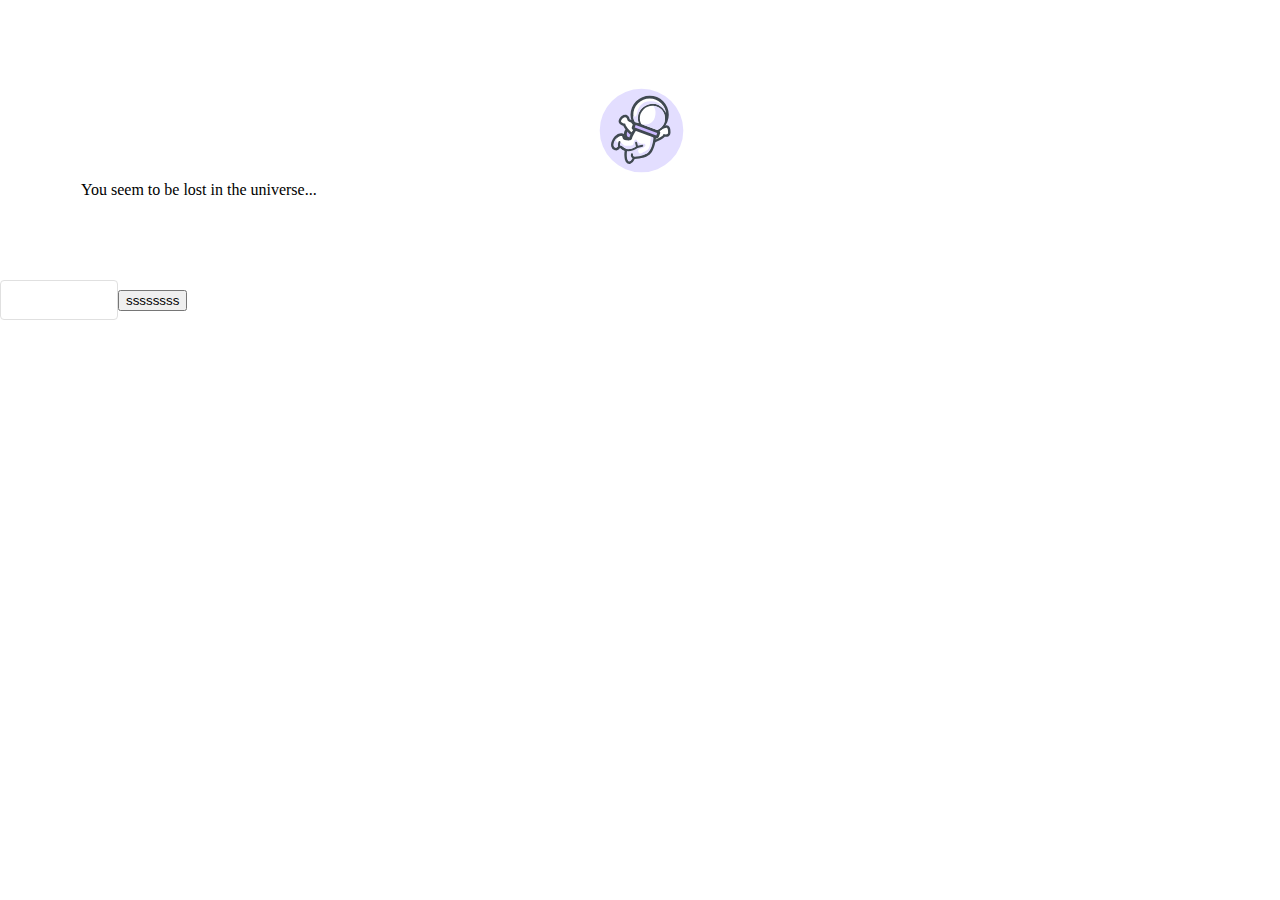
<file: index.html>
<!DOCTYPE html>
<html >
<head><meta charset="utf-8">
<meta name="viewport" content="width=device-width, initial-scale=1">
<title>Home</title>
<link rel="icon" href="/favicon1.ico">
<meta name="keywords" content="blog,moon">
<meta name="description" content="show code life"><link rel="modulepreload" href="/_payload.js"><link rel="modulepreload" as="script" crossorigin href="/static/entry.df898fd6.js"><link rel="preload" as="style" href="/static/entry.d4c63405.css"><link rel="modulepreload" as="script" crossorigin href="/static/default.c523d908.js"><link rel="preload" as="style" href="/static/default.d6302883.css"><link rel="modulepreload" as="script" crossorigin href="/static/footer.1fbc6a51.js"><link rel="modulepreload" as="script" crossorigin href="/static/header.f87f5dd2.js"><link rel="modulepreload" as="script" crossorigin href="/static/Icon.d92926d5.js"><link rel="modulepreload" as="script" crossorigin href="/static/config.fb4bbef0.js"><link rel="modulepreload" as="script" crossorigin href="/static/composables.6173375d.js"><link rel="modulepreload" as="script" crossorigin href="/static/index.1c8a2f9a.js"><link rel="modulepreload" as="script" crossorigin href="/static/composables.ea311e94.js"><link rel="prefetch" as="script" crossorigin href="/static/title.a3a60424.js"><link rel="prefetch" as="script" crossorigin href="/static/ua-parser.c12b934a.js"><link rel="prefetch" as="script" crossorigin href="/static/article.8cc84c88.js"><link rel="prefetch" as="style" href="/static/error-component.4f46b988.css"><link rel="prefetch" as="script" crossorigin href="/static/error-component.f8f32393.js"><link rel="prefetch" as="image" type="image/svg+xml" href="/static/heart.669d0a77.svg"><link rel="stylesheet" href="/static/entry.d4c63405.css"><link rel="stylesheet" href="/static/default.d6302883.css"><style>.container[data-v-68154102]{height:100%;margin:0}</style><style>.rclick{left:0;position:fixed;top:0}.button__wrapper li:hover{background-color:#fff}.button__wrapper li:first-child{border-top-left-radius:6px;border-top-right-radius:6px}.rclick-leave-to{opacity:0}.rclick-leave-from{opacity:1}.rclick-enter-active,.rclick-leave-active{transition:opacity .1s ease}.button__wrapper ul{margin-left:-74px;margin-top:-57px;width:100%}.button__wrapper li{font-size:18px;letter-spacing:2px;list-style:none;padding:10px 0 0 28px;-webkit-user-select:none;-moz-user-select:none;user-select:none}.flower{border:3px solid #000;border-bottom:transparent;border-right:transparent;border-top:transparent;bottom:-145px;height:20px;left:20px;position:relative;transition:all .5s ease;width:30px;z-index:1}.flower:before{background-image:url("[data-uri]");bottom:4px;left:-17px}.flower:after,.flower:before{content:"";height:32px;position:absolute;transition:all .5s ease;width:32px;z-index:2}.flower:after{background-image:url("[data-uri]");bottom:14px;left:-18px}.button:hover .flower{transform:translateY(-45px)}.button--bird{--main_color:#fcfb87;--sub_color1:#f4e19c;--sub_color2:#ff8108;--base_color:#000;--border_radius1:60px 60px 40px 40px/48px 48px 30px 30px;--border_radius2:70px 70px 40px 40px/48px 48px 30px 30px;--border_radius3:40px 40px 40px 40px/48px 48px 30px 30px}.button{background:var(--main_color);border:3px solid #000;border-radius:6px;box-shadow:2px 0 6px 6px hsla(0,0%,55%,.1),-2px 0 6px 6px hsla(0,0%,55%,.1),0 -2px 6px 6px hsla(0,0%,55%,.1),0 2px 6px 6px hsla(0,0%,55%,.1);box-sizing:border-box;height:226px;text-decoration:none;width:192px}.button,.button__wrapper{align-items:center;display:flex;justify-content:center;position:relative}.button__wrapper{height:100%;overflow:hidden;width:100%}.button__text{color:var(--base_color);font-size:24px;letter-spacing:4px;position:absolute;transition:all .3s ease}.button--bird .button__wrapper:after,.button--bird .button__wrapper:before{background:var(--sub_color1);bottom:0;-webkit-clip-path:path("M13.77,37.35L.25,16.6c-.87-1.33,.69-2.91,2-2.02l12.67,8.59c.81,.55,1.91,.14,2.18-.81l2.62-9.33c.39-1.4,2.34-1.42,2.76-.02l3.6,11.99c.33,1.11,1.74,1.4,2.47,.52L49.38,.52c.87-1.04,2.53-.42,2.53,.95V23.7c0,1.13,1.2,1.83,2.16,1.26l12.75-7.51c.85-.5,1.94,0,2.13,.98l1.5,7.6c.2,1.03,1.37,1.51,2.22,.92l17.74-12.3c1.09-.75,2.52,.25,2.21,1.55l-2.44,10.2c-.26,1.09,.74,2.06,1.8,1.75l30.8-9.04c1.37-.4,2.42,1.26,1.49,2.36l-9.07,10.66c-.83,.98-.1,2.49,1.17,2.42l12.12-.68c1.6-.09,2.12,2.15,.65,2.8l-2.73,1.21c-.18,.08-.38,.12-.58,.12H14.97c-.48,0-.93-.25-1.2-.65Z");clip-path:path("M13.77,37.35L.25,16.6c-.87-1.33,.69-2.91,2-2.02l12.67,8.59c.81,.55,1.91,.14,2.18-.81l2.62-9.33c.39-1.4,2.34-1.42,2.76-.02l3.6,11.99c.33,1.11,1.74,1.4,2.47,.52L49.38,.52c.87-1.04,2.53-.42,2.53,.95V23.7c0,1.13,1.2,1.83,2.16,1.26l12.75-7.51c.85-.5,1.94,0,2.13,.98l1.5,7.6c.2,1.03,1.37,1.51,2.22,.92l17.74-12.3c1.09-.75,2.52,.25,2.21,1.55l-2.44,10.2c-.26,1.09,.74,2.06,1.8,1.75l30.8-9.04c1.37-.4,2.42,1.26,1.49,2.36l-9.07,10.66c-.83,.98-.1,2.49,1.17,2.42l12.12-.68c1.6-.09,2.12,2.15,.65,2.8l-2.73,1.21c-.18,.08-.38,.12-.58,.12H14.97c-.48,0-.93-.25-1.2-.65Z");content:"";height:38px;position:absolute;transition:all .5s ease;width:130px}.button--bird .button__wrapper:before{left:4px}.button--bird .button__wrapper:after{right:4px;transform:rotateY(180deg)}.button:hover .button__wrapper:before{transform:translateX(-12px)}.button:hover .button__wrapper:after{transform:rotateY(180deg) translateX(-12px)}.button:hover .button__text{letter-spacing:6px}.button:hover:before{right:14px}.birdBox{align-items:flex-end;display:flex;height:56px;justify-content:space-between;position:absolute;top:-54px;width:180px}.bird{animation:sleep 1s ease infinite alternate;background:var(--main_color);border:3px solid #000;border-radius:var(--border_radius1);box-sizing:border-box;display:flex;height:36px;justify-content:center;position:relative;width:56px}.bird__face{background:var(--sub_color2);border-radius:50% 50% 50% 50%/78% 78% 22% 22%;height:6px;position:absolute;top:15px;transition:.2s;width:12px}.bird__face:after,.bird__face:before{background:#000;border-radius:4px;content:"";height:2px;position:absolute;top:-4px;width:8px}.bird__face:before{left:-5px}.bird__face:after{right:-5px}.bird:before{background:#000;-webkit-clip-path:path("M10.23,3.32c-3.54,.63-5.72,2.51-7.02,4.23-.33-1.58-.34-3.54,.93-5.12,.52-.65,.41-1.59-.24-2.11C3.24-.19,2.29-.08,1.77,.57c-3.82,4.77-.31,11.11-.13,11.42,0,0,0,0,0,0,0,0,0,0,0,0,0,0,0,0,0,0-.01-.02,2.49,.04,2.52,0,.1-.14,1.54-4.82,6.59-5.71,.82-.14,1.37-.92,1.22-1.74s-.94-1.36-1.75-1.21Z");clip-path:path("M10.23,3.32c-3.54,.63-5.72,2.51-7.02,4.23-.33-1.58-.34-3.54,.93-5.12,.52-.65,.41-1.59-.24-2.11C3.24-.19,2.29-.08,1.77,.57c-3.82,4.77-.31,11.11-.13,11.42,0,0,0,0,0,0,0,0,0,0,0,0,0,0,0,0,0,0-.01-.02,2.49,.04,2.52,0,.1-.14,1.54-4.82,6.59-5.71,.82-.14,1.37-.92,1.22-1.74s-.94-1.36-1.75-1.21Z");content:"";height:12px;left:22px;position:absolute;top:-12px;width:12px}.button:hover .wakeup{animation:wakeup .2s ease;animation-fill-mode:forwards}.button:hover .wakeup .bird__face{top:20px}.button:hover .wakeup .bird__face:after,.button:hover .wakeup .bird__face:before{animation:eye 5s linear infinite}.button:hover .wakeup:nth-child(2) .bird__face:after,.button:hover .wakeup:nth-child(2) .bird__face:before{animation:eye_2 5s linear infinite}@keyframes wakeup{0%{border-radius:var(--border_radius2);height:32px}to{border-radius:var(--border_radius3);height:56px}}@keyframes eye{0%{height:6px;top:-6px;width:6px}30%{height:6px;top:-6px;width:6px}32%{height:2px;top:-4px;width:8px}34%{height:6px;top:-6px;width:6px}70%{height:6px;top:-6px;width:6px}72%{height:2px;top:-4px;width:8px}74%{height:6px;top:-6px;width:6px}76%{height:2px;top:-4px;width:8px}78%{height:6px;top:-6px;width:6px}to{height:6px;top:-6px;width:6px}}@keyframes eye_2{0%{height:6px;top:-6px;width:6px}10%{transform:translateX(0)}12%{transform:translateX(3px)}20%{height:6px;top:-6px;width:6px}22%{height:2px;top:-4px;width:8px}24%{height:6px;top:-6px;width:6px}25%{transform:translateX(3px)}27%{transform:translateX(0)}74%{height:6px;top:-6px;transform:translateX(0);width:6px}76%{height:2px;top:-4px;transform:translateX(3px);width:8px}78%{height:6px;top:-6px;width:6px}80%{height:2px;top:-4px;width:8px}82%{height:6px;top:-6px;width:6px}85%{transform:translateX(3px)}87%{transform:translateX(0)}to{height:6px;top:-6px;transform:translateX(0);width:6px}}@keyframes sleep{0%{border-radius:var(--border_radius1);height:36px}to{border-radius:var(--border_radius2);height:32px}}</style><style>.fixd-cat-pane{position:fixed;z-index:100}</style><style>.listIcon[data-v-c9d2fcb0]{margin-right:4px;margin-top:-5px}.centerWorld[data-v-c9d2fcb0]{left:50%;position:absolute;transform:translate3d(-50%,100%,0)}nav[data-v-c9d2fcb0]{flex-direction:row;justify-content:space-between}.header[data-v-c9d2fcb0],nav[data-v-c9d2fcb0]{display:flex;width:100%}.header[data-v-c9d2fcb0]{--un-ring-shadow:0 0 transparent;--un-shadow-inset: ;--un-shadow:0 0 transparent;--un-shadow:0 1px 8px 0 var(--un-shadow-color,rgba(27,35,47,.1));align-items:center;backdrop-filter:blur(12px)!important;-webkit-backdrop-filter:blur(12px);background-color:hsla(0,0%,100%,.5)!important;background-color:var(--theme-background);box-shadow:var(--un-ring-offset-shadow),var(--un-ring-shadow),var(--un-shadow);flex-direction:column;font:var(--theme-color);height:56px;justify-items:center;position:sticky;text-align:center;top:0;transition:all;transition-duration:.15s;transition-property:all;transition-timing-function:cubic-bezier(.4,0,.2,1);z-index:30}.leftHeader[data-v-c9d2fcb0],.rightHeader[data-v-c9d2fcb0]{flex:1;position:relative}.banner[data-v-c9d2fcb0]{left:24px;position:absolute;top:6px}.rightHeader ul[data-v-c9d2fcb0]{display:flex;flex-direction:row;justify-content:space-between;position:absolute;right:24px;width:70%}.rightHeader ul li[data-v-c9d2fcb0]{color:#000;display:inline;list-style:none}.rightHeader ul li a[data-v-c9d2fcb0]{color:#000;text-decoration:none}.rightHeader ul li[data-v-c9d2fcb0]:nth-child(4){margin-top:-6px}</style><style>.icon[data-v-350b86d6]{display:inline-block;vertical-align:middle}</style><style>.toggle-checkbox[data-v-265c54c1]{height:0;opacity:0;position:absolute;width:0}.toggle-slot[data-v-265c54c1]{background-color:#fff;border:1px solid #e4e7ec;border-radius:2em;box-shadow:0 2px 5px #e4e7ec;height:2em;position:relative;transition:background-color .25s;width:4em}.toggle-checkbox:checked~.toggle-slot[data-v-265c54c1]{background-color:#374151}.toggle-button[data-v-265c54c1]{background-color:#ffeccf;border-radius:50%;box-shadow:inset 0 0 0 .15em #ffbb52;height:1.3em;position:absolute;transform:translate(2.35em,.35em);transition:background-color .25s,border-color .25s,transform .5s cubic-bezier(.26,2,.46,.71);width:1.3em}.toggle-checkbox:checked~.toggle-slot .toggle-button[data-v-265c54c1]{background-color:#485367;box-shadow:inset 0 0 0 .15em #fff;transform:translate(.35em,.35em)}.sun-icon[data-v-265c54c1]{color:#ffbb52}.sun-icon[data-v-265c54c1],.sun-icon-wrapper[data-v-265c54c1]{height:1.2em;position:absolute;width:1.2em}.sun-icon-wrapper[data-v-265c54c1]{opacity:1;transform:translate(.4em,.4em) rotate(15deg);transform-origin:50% 50%;transition:opacity .15s,transform .5s cubic-bezier(.26,2,.46,.71)}.toggle-checkbox:checked~.toggle-slot .sun-icon-wrapper[data-v-265c54c1]{opacity:0;transform:translate(.6em,.4em) rotate(0deg)}.moon-icon[data-v-265c54c1]{color:#fff}.moon-icon[data-v-265c54c1],.moon-icon-wrapper[data-v-265c54c1]{height:1.2em;position:absolute;width:1.2em}.moon-icon-wrapper[data-v-265c54c1]{opacity:0;transform:translate(2.2em,.4em) rotate(0deg);transform-origin:50% 50%;transition:opacity .15s,transform .5s cubic-bezier(.26,2.5,.46,.71)}.toggle-checkbox:checked~.toggle-slot .moon-icon-wrapper[data-v-265c54c1]{opacity:1;transform:translate(2.4em,.4em) rotate(-15deg)}.Bn[data-v-265c54c1]{background-color:grey}.c_sun[data-v-265c54c1]{display:inline-block;position:relative}.c_sun .c-sun__circle[data-v-265c54c1]{background:#ff0;border-radius:50%;height:12px;left:4px;position:absolute;top:4px;width:12px}.c_sun .c-sun__arrow[data-v-265c54c1]{left:50%;position:absolute;top:50%;width:100%}.c_sun .c-sun__arrow[data-v-265c54c1]:first-child{transform:translate(-50%,-50%) rotate(60deg)}.c_sun .c-sun__arrow[data-v-265c54c1]:nth-child(2){transform:translate(-50%,-50%) rotate(120deg)}.c_sun .c-sun__arrow[data-v-265c54c1]:nth-child(3){transform:translate(-50%,-50%) rotate(180deg)}.c_sun .c-sun__arrow[data-v-265c54c1]:nth-child(4){transform:translate(-50%,-50%) rotate(240deg)}.c_sun .c-sun__arrow[data-v-265c54c1]:nth-child(5){transform:translate(-50%,-50%) rotate(300deg)}.c_sun .c-sun__arrow[data-v-265c54c1]:nth-child(6){transform:translate(-50%,-50%) rotate(1turn)}.c_sun .c-sun__arrow[data-v-265c54c1]:nth-child(7){transform:translate(-50%,-50%) rotate(420deg)}.c_sun .c-sun__arrow[data-v-265c54c1]:after{border:3px solid transparent;border-left-color:#ffdc18;content:"";display:block;position:absolute;right:-4px;top:-4px}.c_moon[data-v-265c54c1]{border:2px solid #fff;border-radius:50%;border-top-color:transparent;height:16px;position:relative;transform:rotate(54deg);width:16px}.c_moon[data-v-265c54c1],.min_moon[data-v-265c54c1]{background-color:transparent}.min_moon[data-v-265c54c1]{border-color:#fff transparent transparent #fff;border-radius:50%;border-style:solid;border-width:2px;height:11px;left:1px;position:absolute;top:-6px;transform:rotate(-138deg);width:11px}</style><style>.loading-container{left:calc(50% - 37.5px);position:fixed;z-index:99}.Aniya{animation:Aniya-walk-cycle .8s steps(7) infinite;background:url(https://pic.imgdb.cn/item/63c6167bbe43e0d30e58fda3.png) 0 0 no-repeat;height:100px;width:75px}@keyframes Aniya-walk-cycle{0%{background-position:0 0}to{background-position:-525px 0}}</style><style>.motto[data-v-a0d4aac5]{-webkit-user-select:none;-moz-user-select:none;user-select:none}.cat[data-v-a0d4aac5],.center[data-v-a0d4aac5]{display:flex}.center[data-v-a0d4aac5]{flex-direction:column;font-size:18px}.fillStyle[data-v-a0d4aac5]{fill:var(--catColor)}.leftIcon[data-v-a0d4aac5]{background-color:#000;color:inherit;display:inline-block;height:1.4em;mask-size:100% 100%;-webkit-mask-size:100% 100%;vertical-align:sub;width:1.4em}.flexRow[data-v-a0d4aac5]{display:flex;flex-wrap:wrap}.flexRow a:first-child .leftIcon[data-v-a0d4aac5]{--un-github:url("data:image/svg+xml;utf8,%3Csvg viewBox='0 0 24 24' display='inline-block' vertical-align='sub' width='1.2em' height='1.2em' xmlns='http://www.w3.org/2000/svg' %3E%3Cpath fill='currentColor' d='M16.24 22a1 1 0 0 1-1-1v-2.6a2.15 2.15 0 0 0-.54-1.66a1 1 0 0 1 .61-1.67C17.75 14.78 20 14 20 9.77a4 4 0 0 0-.67-2.22a2.75 2.75 0 0 1-.41-2.06a3.71 3.71 0 0 0 0-1.41a7.65 7.65 0 0 0-2.09 1.09a1 1 0 0 1-.84.15a10.15 10.15 0 0 0-5.52 0a1 1 0 0 1-.84-.15a7.4 7.4 0 0 0-2.11-1.09a3.52 3.52 0 0 0 0 1.41a2.84 2.84 0 0 1-.43 2.08a4.07 4.07 0 0 0-.67 2.23c0 3.89 1.88 4.93 4.7 5.29a1 1 0 0 1 .82.66a1 1 0 0 1-.21 1a2.06 2.06 0 0 0-.55 1.56V21a1 1 0 0 1-2 0v-.57a6 6 0 0 1-5.27-2.09a3.9 3.9 0 0 0-1.16-.88a1 1 0 1 1 .5-1.94a4.93 4.93 0 0 1 2 1.36c1 1 2 1.88 3.9 1.52a3.89 3.89 0 0 1 .23-1.58c-2.06-.52-5-2-5-7a6 6 0 0 1 1-3.33a.85.85 0 0 0 .13-.62a5.69 5.69 0 0 1 .33-3.21a1 1 0 0 1 .63-.57c.34-.1 1.56-.3 3.87 1.2a12.16 12.16 0 0 1 5.69 0c2.31-1.5 3.53-1.31 3.86-1.2a1 1 0 0 1 .63.57a5.71 5.71 0 0 1 .33 3.22a.75.75 0 0 0 .11.57a6 6 0 0 1 1 3.34c0 5.07-2.92 6.54-5 7a4.28 4.28 0 0 1 .22 1.67V21a1 1 0 0 1-.94 1Z'/%3E%3C/svg%3E");mask:var(--un-github) no-repeat;-webkit-mask:var(--un-github) no-repeat}.flexRow a:nth-child(2) .leftIcon[data-v-a0d4aac5]{--un-zhihu:url("data:image/svg+xml;utf8,%3Csvg viewBox='0 0 1024 1024' display='inline-block' vertical-align='sub' width='1.2em' height='1.2em' xmlns='http://www.w3.org/2000/svg' %3E%3Cpath fill='currentColor' d='M564.7 230.1V803h60l25.2 71.4L756.3 803h131.5V230.1H564.7zm247.7 497h-59.9l-75.1 50.4l-17.8-50.4h-18V308.3h170.7v418.8zM526.1 486.9H393.3c2.1-44.9 4.3-104.3 6.6-172.9h130.9l-.1-8.1c0-.6-.2-14.7-2.3-29.1c-2.1-15-6.6-34.9-21-34.9H287.8c4.4-20.6 15.7-69.7 29.4-93.8l6.4-11.2l-12.9-.7c-.8 0-19.6-.9-41.4 10.6c-35.7 19-51.7 56.4-58.7 84.4c-18.4 73.1-44.6 123.9-55.7 145.6c-3.3 6.4-5.3 10.2-6.2 12.8c-1.8 4.9-.8 9.8 2.8 13c10.5 9.5 38.2-2.9 38.5-3c.6-.3 1.3-.6 2.2-1c13.9-6.3 55.1-25 69.8-84.5h56.7c.7 32.2 3.1 138.4 2.9 172.9h-141l-2.1 1.5c-23.1 16.9-30.5 63.2-30.8 65.2l-1.4 9.2h167c-12.3 78.3-26.5 113.4-34 127.4c-3.7 7-7.3 14-10.7 20.8c-21.3 42.2-43.4 85.8-126.3 153.6c-3.6 2.8-7 8-4.8 13.7c2.4 6.3 9.3 9.1 24.6 9.1c5.4 0 11.8-.3 19.4-1c49.9-4.4 100.8-18 135.1-87.6c17-35.1 31.7-71.7 43.9-108.9L497 850l5-12c.8-1.9 19-46.3 5.1-95.9l-.5-1.8l-108.1-123l-22 16.6c6.4-26.1 10.6-49.9 12.5-71.1h158.7v-8c0-40.1-18.5-63.9-19.2-64.9l-2.4-3z'/%3E%3C/svg%3E");mask:var(--un-zhihu) no-repeat;-webkit-mask:var(--un-zhihu) no-repeat}.flexRow a:nth-child(3) .leftIcon[data-v-a0d4aac5]{--un-twiter:url("data:image/svg+xml;utf8,%3Csvg viewBox='0 0 24 24' display='inline-block' vertical-align='sub' width='1.2em' height='1.2em' xmlns='http://www.w3.org/2000/svg' %3E%3Cpath fill='currentColor' d='M22.162 5.656a8.384 8.384 0 0 1-2.402.658A4.196 4.196 0 0 0 21.6 4c-.82.488-1.719.83-2.656 1.015a4.182 4.182 0 0 0-7.126 3.814a11.874 11.874 0 0 1-8.62-4.37a4.168 4.168 0 0 0-.566 2.103c0 1.45.738 2.731 1.86 3.481a4.168 4.168 0 0 1-1.894-.523v.052a4.185 4.185 0 0 0 3.355 4.101a4.21 4.21 0 0 1-1.89.072A4.185 4.185 0 0 0 7.97 16.65a8.394 8.394 0 0 1-6.191 1.732a11.83 11.83 0 0 0 6.41 1.88c7.693 0 11.9-6.373 11.9-11.9c0-.18-.005-.362-.013-.54a8.496 8.496 0 0 0 2.087-2.165z'/%3E%3C/svg%3E");mask:var(--un-twiter) no-repeat;-webkit-mask:var(--un-twiter) no-repeat}.flexRow a:nth-child(4) .leftIcon[data-v-a0d4aac5]{--un-user:url("data:image/svg+xml;utf8,%3Csvg viewBox='0 0 24 24' display='inline-block' vertical-align='sub' width='1.2em' height='1.2em' xmlns='http://www.w3.org/2000/svg' %3E%3Cpath fill='currentColor' d='M12 2a9.98 9.98 0 0 1 7.743 3.671L13.414 12l6.329 6.329A9.98 9.98 0 0 1 12 22C6.477 22 2 17.523 2 12S6.477 2 12 2zm0 2a8 8 0 1 0 4.697 14.477l.208-.157l-6.32-6.32l6.32-6.321l-.208-.156a7.964 7.964 0 0 0-4.394-1.517L12 4zm0 1a1.5 1.5 0 1 1 0 3a1.5 1.5 0 0 1 0-3z'/%3E%3C/svg%3E");mask:var(--un-user) no-repeat;-webkit-mask:var(--un-user) no-repeat}.btn[data-v-a0d4aac5]{--un-text-opacity:1!important;align-items:center;background-color:#f3f4f6e6;border-radius:.25rem;color:rgba(31,41,55,var(--un-text-opacity))!important;display:flex;font-size:.875rem;font-weight:400;line-height:1.25rem;margin-bottom:.25rem;margin-left:.25rem;margin-right:.25rem;padding:.75rem;text-decoration:none;transition-duration:.15s;transition-property:color,background-color,border-color,text-decoration-color,fill,stroke;transition-timing-function:cubic-bezier(.4,0,.2,1)}.btn[data-v-a0d4aac5]:hover{--un-bg-opacity:1!important;--un-text-opacity:1!important;background-color:rgba(107,114,128,var(--un-bg-opacity))!important;color:#fff!important;text-decoration:none!important}main[data-v-a0d4aac5]{background-color:var(--theme-background);height:calc(100vh - 80px);width:100%}main div[data-v-a0d4aac5]:nth-child(2),main div:nth-child(2) div[data-v-a0d4aac5]{display:flex;justify-content:center}main div:nth-child(2) div[data-v-a0d4aac5]{bottom:0}main div[data-v-a0d4aac5]:nth-child(3){justify-content:row;margin-top:40px}.bg[data-v-a0d4aac5],main div[data-v-a0d4aac5]:nth-child(3){display:flex;justify-content:center}.bg[data-v-a0d4aac5]{align-self:center;flex-direction:row;width:100%}.centerWord[data-v-a0d4aac5]{height:365px;position:relative}.center[data-v-a0d4aac5]:before{color:var(--catColor);content:"?";font-size:40px;height:20px;left:calc(50% + 76px);position:absolute;top:0;transform:rotate(30deg);width:20px}.ProIcon[data-v-a0d4aac5]{left:28px;position:relative;top:40px;transform:rotate(10deg)}.chickIcon[data-v-a0d4aac5]{left:-31px;position:relative;top:10px}.imgBg[data-v-a0d4aac5]{align-self:center;display:flex;flex-direction:row;height:120px;justify-content:center;width:240px}.imgBg img[data-v-a0d4aac5]{transform:rotate(30)}</style><style>.animate__animated[data-v-1192f4ad]{animation-duration:1s;animation-fill-mode:both}.animate__heartBeat[data-v-1192f4ad]{animation-duration:2.6s;animation-name:heartBeat-1192f4ad;animation-timing-function:ease-in-out}.animate__animated.animate__infinite[data-v-1192f4ad]{animation-iteration-count:infinite}@keyframes heartBeat-1192f4ad{0%{transform:scale(1)}14%{transform:scale(1.3)}28%{transform:scale(1)}42%{transform:scale(1.3)}70%{transform:scale(1)}}.footer[data-v-1192f4ad]{align-items:center;background-color:var(--theme-background);bottom:0;color:var(--footer-color);display:block;display:flex;flex-direction:column;font-size:.875rem;height:40px;justify-content:center;line-height:1.25rem;position:absolute;text-align:center;-webkit-user-select:none;-moz-user-select:none;user-select:none;width:100%}</style><style>.back-top[data-v-ba0e20a7]{bottom:20px;height:80px;position:fixed;right:20px;width:60px}.rockets[data-v-ba0e20a7]{align-items:center;animation:float-ba0e20a7 1.5s ease infinite alternate;bottom:46px;display:flex;height:100px;justify-content:center;position:absolute;right:-24px;transition:all 2s ease;width:100px}.rockets .fire[data-v-ba0e20a7]{visibility:hidden}.rockets:hover .fire[data-v-ba0e20a7]{visibility:inherit}.rockets-body[data-v-ba0e20a7]{background-color:#fff;border:1px solid #e4e4e4;border-bottom-left-radius:100%;border-bottom-right-radius:100%;border-top-left-radius:100%;border-top-right-radius:100%;box-shadow:inset 0 -57px 0 -26px #fff,inset 0 -71px 0 -20px #e4e4e4;display:flex;height:80%;justify-content:center;position:relative;width:35%;z-index:1}.rockets-body[data-v-ba0e20a7]:before{background-color:inherit;bottom:-10px;box-shadow:inset 0 -33px 0 0 rgba(0,0,0,.1);height:24%;width:calc(100% - 16px)}.rockets-body[data-v-ba0e20a7]:after,.rockets-body[data-v-ba0e20a7]:before{border-bottom-left-radius:50px;border-bottom-right-radius:50px;content:"";position:absolute;transform:perspective(2em) rotateX(-50deg)}.rockets-body[data-v-ba0e20a7]:after{background-color:#f95959;bottom:-14px;height:20px;width:45%;z-index:-1}.rockets-windows[data-v-ba0e20a7]{align-items:center;display:flex;height:100px;justify-content:center;position:absolute;width:100px}.rockets-windows span[data-v-ba0e20a7]{background-color:#ace7ef;border:1px solid #f95959;border-radius:100%;box-shadow:inset -4px 4px 0 0 rgba(0,0,0,.3),inset 0 0 0 2px #fff;overflow:hidden;position:absolute;z-index:2}.rockets-windows span[data-v-ba0e20a7]:before{background-color:#fff;content:"";height:100%;opacity:.4;position:absolute;transform:rotate(45deg);width:200%}.rockets-windows span[data-v-ba0e20a7]:first-child{height:10px;top:23%;width:10px}.rockets-windows span[data-v-ba0e20a7]:first-child:before{right:0;top:10px}.rockets-windows span[data-v-ba0e20a7]:nth-child(2){height:15px;top:40%;width:15px}.hongqi[data-v-ba0e20a7]{background-size:cover;bottom:22px;height:20px;left:40px;position:absolute;width:30px;z-index:1}.rockets-windows span[data-v-ba0e20a7]:nth-child(2):before{right:0;top:12px}@keyframes float-ba0e20a7{0%{transform:translateY(16px)}to{transform:translateY(0)}}.rockets-bottom[data-v-ba0e20a7]{align-items:center;display:flex;height:100px;justify-content:center;position:absolute;width:100px}.rockets-bottom span[data-v-ba0e20a7]{background-color:#4ba3b7;border-radius:10px;overflow:hidden;position:absolute}.rockets-bottom span[data-v-ba0e20a7]:before{background-color:#fff;border-radius:20px;content:"";height:120%;position:absolute;width:2px}.rockets-bottom span[data-v-ba0e20a7]:first-child{bottom:-6%;box-shadow:inset -5px -3px 0 0 rgba(0,0,0,.18);height:28px;width:5px;z-index:2}.rockets-bottom span[data-v-ba0e20a7]:first-child:before{display:none}.rockets-bottom span[data-v-ba0e20a7]:nth-child(2){bottom:6%;box-shadow:inset -5px -3px 0 0 rgba(0,0,0,.2);height:43px;left:31%;transform:perspective(5em) rotateX(60deg) translateZ(-1px);width:16px}.rockets-bottom span[data-v-ba0e20a7]:nth-child(2):before{border-right:2px solid #f95959;left:0}.rockets-bottom span[data-v-ba0e20a7]:nth-child(3){bottom:6%;box-shadow:inset -5px -3px 0 0 rgba(0,0,0,.2);height:43px;right:30%;transform:perspective(5em) rotateX(60deg) translateZ(-1px);width:16px}.rockets-bottom span[data-v-ba0e20a7]:nth-child(3):before{border-left:2px solid #f95959;right:0}.shadow[data-v-ba0e20a7]{animation:shadow-ba0e20a7 1.5s ease infinite alternate;background-color:#000;border-radius:100%;bottom:-21px;height:10px;opacity:.2;position:absolute;right:4px;transition:all .5s ease;width:50px;z-index:-1}@keyframes shadow-ba0e20a7{0%{width:50px}to{width:40px}}.fire[data-v-ba0e20a7]{align-items:center;bottom:-50px;display:flex;height:100px;justify-content:center;left:4px;position:absolute;width:100px}.fire.burn span[data-v-ba0e20a7]{animation:fire-ba0e20a7 .8s ease infinite alternate;background-color:#ffd460;border-radius:50px;height:inherit;position:absolute;top:0}.fire.burn span[data-v-ba0e20a7]:first-child{animation-delay:.2s;box-shadow:inset 0 -7px 10px #ea5455,inset 0 -19px 10px #ffc175,0 -7px 10px #ea5455;height:40px;left:44%;transform:translateY(27px);width:6px}.fire.burn span[data-v-ba0e20a7]:first-child:after{background-color:#ffd460;border-radius:50px;bottom:0;box-shadow:inset 0 -5px 10px #ea5455,inset 0 -19px 10px #ffc175,0 -7px 10px #ea5455;content:"";height:60%;position:absolute;transform:translate(8px,15px);width:4px}.fire.burn span[data-v-ba0e20a7]:nth-child(2){box-shadow:inset 0 -10px 10px #ea5455,inset 0 -30px 10px #ffc175,0 -7px 10px #ea5455;height:60px;left:calc(50% - 8px);transform:translateY(35px);width:10px}.fire.burn span[data-v-ba0e20a7]:nth-child(2):after{background-color:#ffd460;border-radius:10px;box-shadow:inset 0 -5px 10px #ea5455,inset 0 -15px 10px #ffc175,0 -7px 10px #ea5455;content:"";height:100%;position:absolute;top:0;transform:translate(-6px,-25px);width:10px}.fire.burn span[data-v-ba0e20a7]:nth-child(3){animation-delay:.4s;box-shadow:inset 0 -5px 10px #ea5455,inset 0 -30px 10px #ffc175,0 -7px 10px #ea5455;height:40px;right:45%;transform:translateY(27px);width:10px}.fire.burn span[data-v-ba0e20a7]:nth-child(3):after{background-color:#ffd460;border-radius:10px;box-shadow:inset 0 -5px 10px #ea5455,inset 0 -20px 10px #ffc175,0 -7px 10px #ea5455;content:"";height:180%;position:absolute;top:0;transform:translate(-6px,-15px);width:6px}@keyframes fire-ba0e20a7{0%{bottom:0;height:10px}}.fire.burn>.glow[data-v-ba0e20a7]{animation:glow-ba0e20a7 .1s ease infinite alternate;border-radius:100%;box-shadow:0 0 50px 20px #ea5455;height:0;opacity:1;position:absolute;width:0}@keyframes glow-ba0e20a7{0%{box-shadow:0 0 50px 20px #ea5455}to{box-shadow:0 0 50px 25px #ea5455}}.rockets.launch[data-v-ba0e20a7]{animation:launch-ba0e20a7 .5s ease;bottom:120%}@keyframes launch-ba0e20a7{0%{bottom:130px;transform:translatex(2px)}10%{transform:translatex(-2px)}20%{transform:translatex(2px)}30%{transform:translatex(-2px)}60%{bottom:150px;transform:translatex(0)}to{bottom:120%;opacity:0}}</style></head>
<body ><div id="__nuxt"><div class="container" data-v-68154102><!--[--><div><header class="header" data-v-c9d2fcb0><nav data-v-c9d2fcb0><div style="display:none;" class="centerWorld" data-v-c9d2fcb0><span data-v-c9d2fcb0>Moon&#39;s Blog</span></div><div class="leftHeader" data-v-c9d2fcb0><div class="banner" data-v-c9d2fcb0><a aria-current="page" href="/" class="router-link-active router-link-exact-active" data-v-c9d2fcb0><span data-v-c9d2fcb0><svg t="1674705116317" class="icon" viewBox="0 0 1024 1024" version="1.1" xmlns="http://www.w3.org/2000/svg" p-id="2241" width="42" height="42" data-v-c9d2fcb0><path d="M284.596383 360.521108c-38.522776 0-69.866443 31.341192-69.866443 69.866443 0 38.530197 31.356035 69.866443 69.866443 69.866443 38.517828 0 69.866443-31.336244 69.866443-69.866443C354.462824 391.8623 323.12658 360.521108 284.596383 360.521108zM284.596383 460.190008c-16.418935 0-29.790089-13.358785-29.790089-29.785141 0-16.438726 13.371154-29.795037 29.790089-29.795037s29.790089 13.356311 29.790089 29.795037C314.386472 446.831225 301.027687 460.190008 284.596383 460.190008zM605.78114 360.521108c-38.522776 0-69.87139 31.341192-69.87139 69.866443 0 38.530197 31.360983 69.866443 69.87139 69.866443 38.537619 0 69.898602-31.336244 69.898602-69.866443C675.677268 391.8623 644.318759 360.521108 605.78114 360.521108zM605.78114 460.190008c-16.411514 0-29.795037-13.358785-29.795037-29.785141 0-16.438726 13.383522-29.795037 29.795037-29.795037 16.438726 0 29.824723 13.356311 29.824723 29.795037C635.60339 446.831225 622.244605 460.190008 605.78114 460.190008zM873.661874 687.643103c0-116.068045 64.379445-156.901396 67.001725-158.50445 9.524318-5.635428 12.653738-17.92551 7.01831-27.449828-5.647797-9.541635-17.950248-12.668581-27.462197-7.033153-3.53513 2.102772-86.636664 52.915629-86.636664 192.987431 0 79.368496 27.108436 130.39163 48.883256 171.393203 15.614935 29.352218 27.929755 52.559395 27.929755 79.084003 0 19.006581-4.136275 32.729021-11.948691 39.734962-7.958372 7.122211-18.355959 6.065878-18.551393 6.065878-0.952432-0.143483-1.929602-0.207803-2.896878-0.207803l-73.757807 0c8.584256-13.437947 13.645751-29.327479 13.645751-46.431671L816.88704 33.903778c0-8.994914-6.001557-16.888966-14.677346-19.308391-8.648576-2.439216-17.873559 1.244346-22.529342 8.942964l-97.870412 161.999998c-30.030053-0.57146-118.272244-1.25919-382.427362-1.25919-56.089577 0-83.85111 0.039582-97.87536 0.138535L111.347793 10.817821c-4.264916-8.205757-13.62596-12.438513-22.53429-10.234313-8.982545 2.191831-15.298282 10.234313-15.298282 19.464243l0 917.209186c0 47.695808 38.792425 86.508024 86.500602 86.508024L466.223899 1023.76496l264.167487 0 145.511795 0c1.316087 0.116271 3.181369 0.235016 5.504314 0.235016 9.798916 0 27.422616-2.179461 42.946017-15.577827 17.324365-14.976682 26.118898-38.626678 26.118898-70.329052 0-36.516484-15.837581-66.33626-32.602856-97.895151C897.143648 801.229878 873.661874 757.019723 873.661874 687.643103zM466.223899 983.700976 160.015824 983.700976c-25.596915 0-46.424249-20.834755-46.424249-46.429197L113.591574 102.125111l58.014232 111.689333c3.671192 7.109841 11.461342 11.226327 19.053585 10.768665 4.020005-0.103902 34.505246-0.227594 108.723187-0.227594 154.031732 0 375.982985 0.482401 391.536073 1.24682 7.589768 0.808949 15.236435-2.820188 19.308391-9.556479l66.583645-110.22234 0 831.460633c0 25.596915-20.819912 46.431671-46.416827 46.431671L466.223899 983.715819 466.223899 983.700976zM480.260517 540.694001l-70.133617 0c-11.058104 0-20.040651 8.962754-20.040651 20.038177 0 11.077895 8.982545 20.040651 20.040651 20.040651l15.204276 0-1.481836 25.505382c-0.658044 11.050683 7.787677 20.520577 18.830938 21.173673 0.390868 0.012369 0.789158 0.027212 1.175078 0.027212 10.541071 0 19.372711-8.23297 19.986226-18.877942l1.617897-27.840696 14.798564 0c11.063052 0 20.038177-8.96028 20.038177-20.038177S491.323571 540.694001 480.260517 540.694001z" fill="#272636" p-id="2242" data-v-c9d2fcb0></path></svg></span></a></div></div><div class="rightHeader" data-v-c9d2fcb0><ul data-v-c9d2fcb0><!--[--><li data-v-c9d2fcb0><a href="/projects" class="listIcon" data-v-c9d2fcb0><svg xmlns="http://www.w3.org/2000/svg" xmlns:xlink="http://www.w3.org/1999/xlink" aria-hidden="true" role="img" class="icon" data-v-c9d2fcb0 style="" width="1em" height="1em" viewBox="0 0 48 48" data-v-350b86d6><g fill="none" stroke="currentColor" stroke-linecap="round" stroke-linejoin="round" stroke-width="4"><path d="M4 18h40v24H4V18Zm18 6h4M4 30h40m-22 6h4M8 42v4m32-4v4M24 18v-8"/><path d="M32 10a8 8 0 1 0-16 0h16Z" clip-rule="evenodd"/><path d="M44 26v8M4 26v8"/></g></svg><span data-v-c9d2fcb0>PROJECTS</span></a></li><li data-v-c9d2fcb0><a href="/blog" class="listIcon" data-v-c9d2fcb0><svg xmlns="http://www.w3.org/2000/svg" xmlns:xlink="http://www.w3.org/1999/xlink" aria-hidden="true" role="img" class="icon" data-v-c9d2fcb0 style="" width="1em" height="1em" viewBox="0 0 48 48" data-v-350b86d6><path fill="none" stroke="currentColor" stroke-linecap="round" stroke-linejoin="round" stroke-width="4" d="M5 6h34s4 2 4 7s-4 7-4 7H5s4-2 4-7s-4-7-4-7Zm38 22H9s-4 2-4 7s4 7 4 7h34s-4-2-4-7s4-7 4-7Z"/></svg><span data-v-c9d2fcb0>BLOG</span></a></li><li data-v-c9d2fcb0><a href="/about" class="listIcon" data-v-c9d2fcb0><svg xmlns="http://www.w3.org/2000/svg" xmlns:xlink="http://www.w3.org/1999/xlink" aria-hidden="true" role="img" class="icon" data-v-c9d2fcb0 style="" width="1em" height="1em" viewBox="0 0 48 48" data-v-350b86d6><g fill="none" stroke="currentColor" stroke-linecap="round" stroke-linejoin="round" stroke-width="4"><path d="m11 14.999l-6 1c1.63-7.514 6.364-9.993 11-10c2.997-.005 5.952 1.026 8 2c2.048-.974 5-2 8-2c4.611 0 9.37 2.486 11 10l-6-1c.559 2.1 1.788 5.792 0 9c-2.98-2.673-9.87-6.709-13-9c-3.13 2.291-10.02 6.327-13 9c-1.788-3.207-.559-6.9 0-9Z"/><path d="M24 15c-.755 3.889-1.811 13.533 0 21"/><path d="M12 42h24c-4.787-4.585-7-5.995-12-6c-5-.005-10.108 3.382-12 6Z"/></g></svg><span data-v-c9d2fcb0>ABOUT</span></a></li><!--]--><li data-v-c9d2fcb0><label data-v-c9d2fcb0 data-v-265c54c1><input class="toggle-checkbox" type="checkbox" data-v-265c54c1><div class="toggle-slot" data-v-265c54c1><div class="sun-icon-wrapper" data-v-265c54c1><div class="iconify sun-icon c_sun" data-v-265c54c1><div class="c-sun__circle" data-v-265c54c1></div><!--[--><div class="c-sun__arrow" data-v-265c54c1></div><div class="c-sun__arrow" data-v-265c54c1></div><div class="c-sun__arrow" data-v-265c54c1></div><div class="c-sun__arrow" data-v-265c54c1></div><div class="c-sun__arrow" data-v-265c54c1></div><div class="c-sun__arrow" data-v-265c54c1></div><!--]--></div></div><div class="toggle-button" data-v-265c54c1></div><div class="moon-icon-wrapper" data-v-265c54c1><div class="iconify moon-icon c_moon" data-v-265c54c1><div class="min_moon" data-v-265c54c1></div></div></div></div></label></li></ul></div></nav></header><!--[--><div class="nuxt-loading-indicator" style="position:fixed;top:0;right:0;left:0;pointer-events:none;width:0%;height:3px;opacity:0;background:repeating-linear-gradient(to right,#00dc82 0%,#34cdfe 50%,#0047e1 100%);background-size:Infinity% auto;transition:width 0.1s, height 0.4s, opacity 0.4s;z-index:999999;" data-v-68154102><div class="loading-container" data-v-68154102><div class="Aniya"></div></div></div><!--[--><main data-v-a0d4aac5><div class="bg" data-v-a0d4aac5><div class="imgBg" data-v-a0d4aac5></div></div><div class="centerWord" data-v-a0d4aac5></div><div class="flexRow" data-v-a0d4aac5><a href="https://github.com/wfppfw" rel="noopener noreferrer" class="btn" data-v-a0d4aac5><div class="leftIcon" data-v-a0d4aac5></div></a><a href="https://www.zhihu.com/people/619485" rel="noopener noreferrer" class="btn" data-v-a0d4aac5><div class="leftIcon" data-v-a0d4aac5></div></a><a href="https://twitter.com/wangfangpei" rel="noopener noreferrer" class="btn" data-v-a0d4aac5><div class="leftIcon" data-v-a0d4aac5></div></a><a href="https://www.zhihu.com/people/619485" rel="noopener noreferrer" class="btn" data-v-a0d4aac5><div class="leftIcon" data-v-a0d4aac5></div></a></div></main><!--]--><!--]--><footer class="footer" data-v-1192f4ad><div data-v-1192f4ad> © Moon <span data-v-1192f4ad><div style="display:inline-block;" class="animate__animated animate__heartBeat animate__infinite" data-v-1192f4ad><img src="/static/heart.669d0a77.svg" alt="" data-v-1192f4ad></div></span> _ 2023</div></footer><div style="display:none;" class="back-top" data-v-ba0e20a7><div class="rockets" data-v-ba0e20a7><div class="rockets-body" data-v-ba0e20a7></div><div class="rockets-windows" data-v-ba0e20a7><span data-v-ba0e20a7></span><span data-v-ba0e20a7></span><div class="hongqi" data-v-ba0e20a7><svg t="1674649685381" class="icon" viewBox="0 0 1024 1024" version="1.1" xmlns="http://www.w3.org/2000/svg" p-id="12100" width="20" height="20" data-v-ba0e20a7><path d="M554.666667 810.666667h-85.333334a212.138667 212.138667 0 0 1-119.125333-36.437334l40.832-6.826666a42.666667 42.666667 0 1 0-14.08-84.138667l-94.037333 15.658667a210.602667 210.602667 0 0 1-24.661334-79.317334l118.698667 19.797334a42.666667 42.666667 0 0 0 14.08-84.138667L256 532.736V512c0-117.632 95.701333-213.333333 213.333333-213.333333h85.333334c117.632 0 213.333333 95.701333 213.333333 213.333333v20.736l-135.04 22.528a42.666667 42.666667 0 1 0 14.08 84.138667l118.698667-19.797334a210.602667 210.602667 0 0 1-24.661334 79.317334l-94.037333-15.658667a42.666667 42.666667 0 1 0-14.08 84.138667l40.832 6.826666A212.138667 212.138667 0 0 1 554.666667 810.666667zM323.029333 251.904a300.544 300.544 0 0 0-87.381333 74.624l-13.909333-125.312 101.290666 50.688z m479.232-50.688l-13.909333 125.312a300.544 300.544 0 0 0-87.381333-74.624l101.290666-50.688z m100.778667 524.714667a42.666667 42.666667 0 1 1-14.08 84.138666l-108.288-18.048A297.941333 297.941333 0 0 1 554.666667 896h-85.333334a297.941333 297.941333 0 0 1-226.005333-103.978667l-108.288 18.048a42.666667 42.666667 0 0 1-14.08-84.138666l73.344-12.202667a297.386667 297.386667 0 0 1-23.253333-108.629333l-50.090667-8.362667a42.666667 42.666667 0 1 1 14.08-84.138667l35.626667 5.930667v-4.266667L128.256 132.693333a42.581333 42.581333 0 0 1 61.482667-42.88l250.026666 125.013334A307.626667 307.626667 0 0 1 469.333333 213.333333h85.333334c9.984 0 19.84 0.554667 29.568 1.493334l250.026666-125.013334a42.581333 42.581333 0 0 1 61.482667 42.88L853.333333 514.261333v4.266667l35.626667-5.930667a42.666667 42.666667 0 1 1 14.08 84.138667l-50.090667 8.362667a297.386667 297.386667 0 0 1-23.253333 108.629333l73.344 12.202667zM426.666667 426.666667a42.666667 42.666667 0 1 0 0 85.333333 42.666667 42.666667 0 0 0 0-85.333333z m213.333333 42.666666a42.666667 42.666667 0 1 0-85.333333 0 42.666667 42.666667 0 0 0 85.333333 0z m-128 85.333334a42.666667 42.666667 0 1 0 0 85.333333 42.666667 42.666667 0 0 0 0-85.333333z" fill="#8a8a8a" p-id="12101" data-v-ba0e20a7></path></svg></div></div><div class="rockets-bottom" data-v-ba0e20a7><span data-v-ba0e20a7></span><span data-v-ba0e20a7></span><span data-v-ba0e20a7></span></div><div class="fire burn" data-v-ba0e20a7><span data-v-ba0e20a7></span><span data-v-ba0e20a7></span><span data-v-ba0e20a7></span><div class="glow" data-v-ba0e20a7></div></div></div><div class="shadow" data-v-ba0e20a7></div></div></div><!--]--><div style="display:none;left:0px;top:0px;" class="rclick" data-v-68154102><div class="button button--bird"><div class="button__wrapper"><div class="flower"></div><ul><li><div>Reload</div></li><li>Color Mode</li><li>Destory</li><li>Call LIVE2d Cat</li></ul></div><div class="birdBox"><div class="bird wakeup"><div class="bird__face"></div></div><div class="bird wakeup"><div class="bird__face"></div></div><div class="bird"><div class="bird__face"></div></div></div></div></div><div style="display:none;left:0px;bottom:0px;" class="fixd-cat-pane" data-v-68154102><canvas style="display:none;" id="live2d" width="200" height="300"></canvas></div></div></div><script type="module">import p from "/_payload.js";window.__NUXT__={...p,...((function(a,b,c,d,e){return {state:{$sviewportState:"desktop",$sicons:{"icon-park-outline:bedside-two":{left:a,top:a,width:c,height:c,rotate:a,vFlip:b,hFlip:b,body:"\u003Cg fill=\"none\" stroke=\"currentColor\" stroke-linecap=\"round\" stroke-linejoin=\"round\" stroke-width=\"4\"\u003E\u003Cpath d=\"M4 18h40v24H4V18Zm18 6h4M4 30h40m-22 6h4M8 42v4m32-4v4M24 18v-8\"\u002F\u003E\u003Cpath d=\"M32 10a8 8 0 1 0-16 0h16Z\" clip-rule=\"evenodd\"\u002F\u003E\u003Cpath d=\"M44 26v8M4 26v8\"\u002F\u003E\u003C\u002Fg\u003E"},"icon-park-outline:bookshelf":{left:a,top:a,width:c,height:c,rotate:a,vFlip:b,hFlip:b,body:"\u003Cpath fill=\"none\" stroke=\"currentColor\" stroke-linecap=\"round\" stroke-linejoin=\"round\" stroke-width=\"4\" d=\"M5 6h34s4 2 4 7s-4 7-4 7H5s4-2 4-7s-4-7-4-7Zm38 22H9s-4 2-4 7s4 7 4 7h34s-4-2-4-7s4-7 4-7Z\"\u002F\u003E"},"icon-park-outline:vacation":{left:a,top:a,width:c,height:c,rotate:a,vFlip:b,hFlip:b,body:"\u003Cg fill=\"none\" stroke=\"currentColor\" stroke-linecap=\"round\" stroke-linejoin=\"round\" stroke-width=\"4\"\u003E\u003Cpath d=\"m11 14.999l-6 1c1.63-7.514 6.364-9.993 11-10c2.997-.005 5.952 1.026 8 2c2.048-.974 5-2 8-2c4.611 0 9.37 2.486 11 10l-6-1c.559 2.1 1.788 5.792 0 9c-2.98-2.673-9.87-6.709-13-9c-3.13 2.291-10.02 6.327-13 9c-1.788-3.207-.559-6.9 0-9Z\"\u002F\u003E\u003Cpath d=\"M24 15c-.755 3.889-1.811 13.533 0 21\"\u002F\u003E\u003Cpath d=\"M12 42h24c-4.787-4.585-7-5.995-12-6c-5-.005-10.108 3.382-12 6Z\"\u002F\u003E\u003C\u002Fg\u003E"}}},_errors:{},serverRendered:true,config:{public:{adminUserName:"Moon",apiBase:"\u002Fapi"},app:{baseURL:"\u002F",buildAssetsDir:"\u002Fstatic\u002F",cdnURL:d}},pinia:{live2dInfo:{isShow:b,width:200,height:300,x:a,y:a,name:d},rclickInfo:{DisplayStatus:b,left:e,top:e,width:188,height:220}},prerenderedAt:1695889321165}}(0,false,48,"","0px")))}</script><script type="module" src="/static/entry.df898fd6.js" crossorigin></script></body>
</html>
</file>
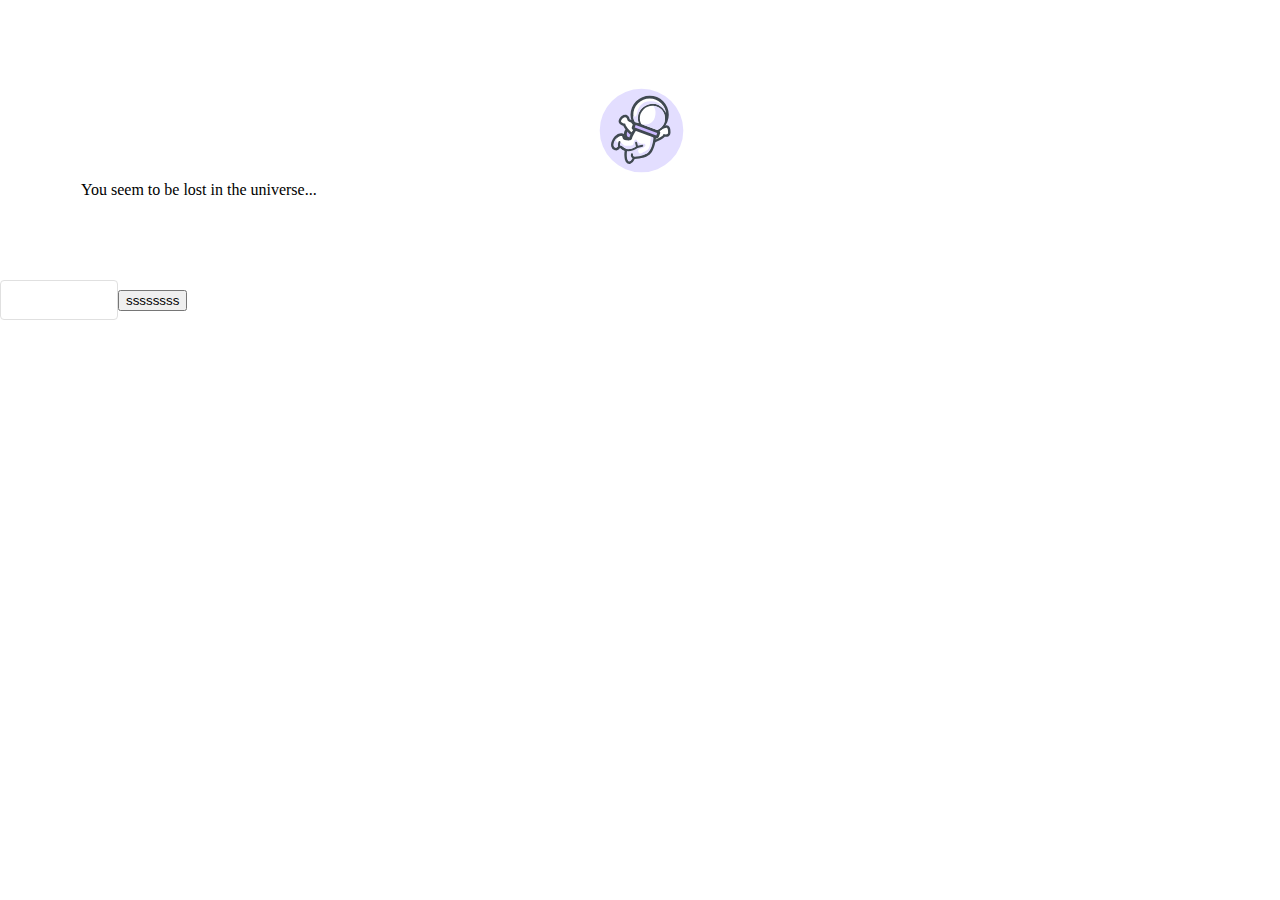
<file: 404/index.html>
<!DOCTYPE html>
<html >
<head><meta charset="utf-8">
<meta name="viewport" content="width=device-width, initial-scale=1">
<link rel="icon" href="/favicon1.ico"><link rel="modulepreload" href="/404/_payload.js"><link rel="modulepreload" as="script" crossorigin href="/static/entry.df898fd6.js"><link rel="preload" as="style" href="/static/entry.d4c63405.css"><link rel="modulepreload" as="script" crossorigin href="/static/default.c523d908.js"><link rel="preload" as="style" href="/static/default.d6302883.css"><link rel="modulepreload" as="script" crossorigin href="/static/footer.1fbc6a51.js"><link rel="modulepreload" as="script" crossorigin href="/static/header.f87f5dd2.js"><link rel="modulepreload" as="script" crossorigin href="/static/Icon.d92926d5.js"><link rel="modulepreload" as="script" crossorigin href="/static/config.fb4bbef0.js"><link rel="modulepreload" as="script" crossorigin href="/static/composables.6173375d.js"><link rel="modulepreload" as="script" crossorigin href="/static/404.279f3a44.js"><link rel="prefetch" as="script" crossorigin href="/static/title.a3a60424.js"><link rel="prefetch" as="script" crossorigin href="/static/composables.ea311e94.js"><link rel="prefetch" as="script" crossorigin href="/static/ua-parser.c12b934a.js"><link rel="prefetch" as="script" crossorigin href="/static/article.8cc84c88.js"><link rel="prefetch" as="style" href="/static/error-component.4f46b988.css"><link rel="prefetch" as="script" crossorigin href="/static/error-component.f8f32393.js"><link rel="prefetch" as="image" type="image/svg+xml" href="/static/heart.669d0a77.svg"><link rel="stylesheet" href="/static/entry.d4c63405.css"><link rel="stylesheet" href="/static/default.d6302883.css"><style>.container[data-v-68154102]{height:100%;margin:0}</style><style>.rclick{left:0;position:fixed;top:0}.button__wrapper li:hover{background-color:#fff}.button__wrapper li:first-child{border-top-left-radius:6px;border-top-right-radius:6px}.rclick-leave-to{opacity:0}.rclick-leave-from{opacity:1}.rclick-enter-active,.rclick-leave-active{transition:opacity .1s ease}.button__wrapper ul{margin-left:-74px;margin-top:-57px;width:100%}.button__wrapper li{font-size:18px;letter-spacing:2px;list-style:none;padding:10px 0 0 28px;-webkit-user-select:none;-moz-user-select:none;user-select:none}.flower{border:3px solid #000;border-bottom:transparent;border-right:transparent;border-top:transparent;bottom:-145px;height:20px;left:20px;position:relative;transition:all .5s ease;width:30px;z-index:1}.flower:before{background-image:url("[data-uri]");bottom:4px;left:-17px}.flower:after,.flower:before{content:"";height:32px;position:absolute;transition:all .5s ease;width:32px;z-index:2}.flower:after{background-image:url("[data-uri]");bottom:14px;left:-18px}.button:hover .flower{transform:translateY(-45px)}.button--bird{--main_color:#fcfb87;--sub_color1:#f4e19c;--sub_color2:#ff8108;--base_color:#000;--border_radius1:60px 60px 40px 40px/48px 48px 30px 30px;--border_radius2:70px 70px 40px 40px/48px 48px 30px 30px;--border_radius3:40px 40px 40px 40px/48px 48px 30px 30px}.button{background:var(--main_color);border:3px solid #000;border-radius:6px;box-shadow:2px 0 6px 6px hsla(0,0%,55%,.1),-2px 0 6px 6px hsla(0,0%,55%,.1),0 -2px 6px 6px hsla(0,0%,55%,.1),0 2px 6px 6px hsla(0,0%,55%,.1);box-sizing:border-box;height:226px;text-decoration:none;width:192px}.button,.button__wrapper{align-items:center;display:flex;justify-content:center;position:relative}.button__wrapper{height:100%;overflow:hidden;width:100%}.button__text{color:var(--base_color);font-size:24px;letter-spacing:4px;position:absolute;transition:all .3s ease}.button--bird .button__wrapper:after,.button--bird .button__wrapper:before{background:var(--sub_color1);bottom:0;-webkit-clip-path:path("M13.77,37.35L.25,16.6c-.87-1.33,.69-2.91,2-2.02l12.67,8.59c.81,.55,1.91,.14,2.18-.81l2.62-9.33c.39-1.4,2.34-1.42,2.76-.02l3.6,11.99c.33,1.11,1.74,1.4,2.47,.52L49.38,.52c.87-1.04,2.53-.42,2.53,.95V23.7c0,1.13,1.2,1.83,2.16,1.26l12.75-7.51c.85-.5,1.94,0,2.13,.98l1.5,7.6c.2,1.03,1.37,1.51,2.22,.92l17.74-12.3c1.09-.75,2.52,.25,2.21,1.55l-2.44,10.2c-.26,1.09,.74,2.06,1.8,1.75l30.8-9.04c1.37-.4,2.42,1.26,1.49,2.36l-9.07,10.66c-.83,.98-.1,2.49,1.17,2.42l12.12-.68c1.6-.09,2.12,2.15,.65,2.8l-2.73,1.21c-.18,.08-.38,.12-.58,.12H14.97c-.48,0-.93-.25-1.2-.65Z");clip-path:path("M13.77,37.35L.25,16.6c-.87-1.33,.69-2.91,2-2.02l12.67,8.59c.81,.55,1.91,.14,2.18-.81l2.62-9.33c.39-1.4,2.34-1.42,2.76-.02l3.6,11.99c.33,1.11,1.74,1.4,2.47,.52L49.38,.52c.87-1.04,2.53-.42,2.53,.95V23.7c0,1.13,1.2,1.83,2.16,1.26l12.75-7.51c.85-.5,1.94,0,2.13,.98l1.5,7.6c.2,1.03,1.37,1.51,2.22,.92l17.74-12.3c1.09-.75,2.52,.25,2.21,1.55l-2.44,10.2c-.26,1.09,.74,2.06,1.8,1.75l30.8-9.04c1.37-.4,2.42,1.26,1.49,2.36l-9.07,10.66c-.83,.98-.1,2.49,1.17,2.42l12.12-.68c1.6-.09,2.12,2.15,.65,2.8l-2.73,1.21c-.18,.08-.38,.12-.58,.12H14.97c-.48,0-.93-.25-1.2-.65Z");content:"";height:38px;position:absolute;transition:all .5s ease;width:130px}.button--bird .button__wrapper:before{left:4px}.button--bird .button__wrapper:after{right:4px;transform:rotateY(180deg)}.button:hover .button__wrapper:before{transform:translateX(-12px)}.button:hover .button__wrapper:after{transform:rotateY(180deg) translateX(-12px)}.button:hover .button__text{letter-spacing:6px}.button:hover:before{right:14px}.birdBox{align-items:flex-end;display:flex;height:56px;justify-content:space-between;position:absolute;top:-54px;width:180px}.bird{animation:sleep 1s ease infinite alternate;background:var(--main_color);border:3px solid #000;border-radius:var(--border_radius1);box-sizing:border-box;display:flex;height:36px;justify-content:center;position:relative;width:56px}.bird__face{background:var(--sub_color2);border-radius:50% 50% 50% 50%/78% 78% 22% 22%;height:6px;position:absolute;top:15px;transition:.2s;width:12px}.bird__face:after,.bird__face:before{background:#000;border-radius:4px;content:"";height:2px;position:absolute;top:-4px;width:8px}.bird__face:before{left:-5px}.bird__face:after{right:-5px}.bird:before{background:#000;-webkit-clip-path:path("M10.23,3.32c-3.54,.63-5.72,2.51-7.02,4.23-.33-1.58-.34-3.54,.93-5.12,.52-.65,.41-1.59-.24-2.11C3.24-.19,2.29-.08,1.77,.57c-3.82,4.77-.31,11.11-.13,11.42,0,0,0,0,0,0,0,0,0,0,0,0,0,0,0,0,0,0-.01-.02,2.49,.04,2.52,0,.1-.14,1.54-4.82,6.59-5.71,.82-.14,1.37-.92,1.22-1.74s-.94-1.36-1.75-1.21Z");clip-path:path("M10.23,3.32c-3.54,.63-5.72,2.51-7.02,4.23-.33-1.58-.34-3.54,.93-5.12,.52-.65,.41-1.59-.24-2.11C3.24-.19,2.29-.08,1.77,.57c-3.82,4.77-.31,11.11-.13,11.42,0,0,0,0,0,0,0,0,0,0,0,0,0,0,0,0,0,0-.01-.02,2.49,.04,2.52,0,.1-.14,1.54-4.82,6.59-5.71,.82-.14,1.37-.92,1.22-1.74s-.94-1.36-1.75-1.21Z");content:"";height:12px;left:22px;position:absolute;top:-12px;width:12px}.button:hover .wakeup{animation:wakeup .2s ease;animation-fill-mode:forwards}.button:hover .wakeup .bird__face{top:20px}.button:hover .wakeup .bird__face:after,.button:hover .wakeup .bird__face:before{animation:eye 5s linear infinite}.button:hover .wakeup:nth-child(2) .bird__face:after,.button:hover .wakeup:nth-child(2) .bird__face:before{animation:eye_2 5s linear infinite}@keyframes wakeup{0%{border-radius:var(--border_radius2);height:32px}to{border-radius:var(--border_radius3);height:56px}}@keyframes eye{0%{height:6px;top:-6px;width:6px}30%{height:6px;top:-6px;width:6px}32%{height:2px;top:-4px;width:8px}34%{height:6px;top:-6px;width:6px}70%{height:6px;top:-6px;width:6px}72%{height:2px;top:-4px;width:8px}74%{height:6px;top:-6px;width:6px}76%{height:2px;top:-4px;width:8px}78%{height:6px;top:-6px;width:6px}to{height:6px;top:-6px;width:6px}}@keyframes eye_2{0%{height:6px;top:-6px;width:6px}10%{transform:translateX(0)}12%{transform:translateX(3px)}20%{height:6px;top:-6px;width:6px}22%{height:2px;top:-4px;width:8px}24%{height:6px;top:-6px;width:6px}25%{transform:translateX(3px)}27%{transform:translateX(0)}74%{height:6px;top:-6px;transform:translateX(0);width:6px}76%{height:2px;top:-4px;transform:translateX(3px);width:8px}78%{height:6px;top:-6px;width:6px}80%{height:2px;top:-4px;width:8px}82%{height:6px;top:-6px;width:6px}85%{transform:translateX(3px)}87%{transform:translateX(0)}to{height:6px;top:-6px;transform:translateX(0);width:6px}}@keyframes sleep{0%{border-radius:var(--border_radius1);height:36px}to{border-radius:var(--border_radius2);height:32px}}</style><style>.fixd-cat-pane{position:fixed;z-index:100}</style><style>.listIcon[data-v-c9d2fcb0]{margin-right:4px;margin-top:-5px}.centerWorld[data-v-c9d2fcb0]{left:50%;position:absolute;transform:translate3d(-50%,100%,0)}nav[data-v-c9d2fcb0]{flex-direction:row;justify-content:space-between}.header[data-v-c9d2fcb0],nav[data-v-c9d2fcb0]{display:flex;width:100%}.header[data-v-c9d2fcb0]{--un-ring-shadow:0 0 transparent;--un-shadow-inset: ;--un-shadow:0 0 transparent;--un-shadow:0 1px 8px 0 var(--un-shadow-color,rgba(27,35,47,.1));align-items:center;backdrop-filter:blur(12px)!important;-webkit-backdrop-filter:blur(12px);background-color:hsla(0,0%,100%,.5)!important;background-color:var(--theme-background);box-shadow:var(--un-ring-offset-shadow),var(--un-ring-shadow),var(--un-shadow);flex-direction:column;font:var(--theme-color);height:56px;justify-items:center;position:sticky;text-align:center;top:0;transition:all;transition-duration:.15s;transition-property:all;transition-timing-function:cubic-bezier(.4,0,.2,1);z-index:30}.leftHeader[data-v-c9d2fcb0],.rightHeader[data-v-c9d2fcb0]{flex:1;position:relative}.banner[data-v-c9d2fcb0]{left:24px;position:absolute;top:6px}.rightHeader ul[data-v-c9d2fcb0]{display:flex;flex-direction:row;justify-content:space-between;position:absolute;right:24px;width:70%}.rightHeader ul li[data-v-c9d2fcb0]{color:#000;display:inline;list-style:none}.rightHeader ul li a[data-v-c9d2fcb0]{color:#000;text-decoration:none}.rightHeader ul li[data-v-c9d2fcb0]:nth-child(4){margin-top:-6px}</style><style>.icon[data-v-350b86d6]{display:inline-block;vertical-align:middle}</style><style>.toggle-checkbox[data-v-265c54c1]{height:0;opacity:0;position:absolute;width:0}.toggle-slot[data-v-265c54c1]{background-color:#fff;border:1px solid #e4e7ec;border-radius:2em;box-shadow:0 2px 5px #e4e7ec;height:2em;position:relative;transition:background-color .25s;width:4em}.toggle-checkbox:checked~.toggle-slot[data-v-265c54c1]{background-color:#374151}.toggle-button[data-v-265c54c1]{background-color:#ffeccf;border-radius:50%;box-shadow:inset 0 0 0 .15em #ffbb52;height:1.3em;position:absolute;transform:translate(2.35em,.35em);transition:background-color .25s,border-color .25s,transform .5s cubic-bezier(.26,2,.46,.71);width:1.3em}.toggle-checkbox:checked~.toggle-slot .toggle-button[data-v-265c54c1]{background-color:#485367;box-shadow:inset 0 0 0 .15em #fff;transform:translate(.35em,.35em)}.sun-icon[data-v-265c54c1]{color:#ffbb52}.sun-icon[data-v-265c54c1],.sun-icon-wrapper[data-v-265c54c1]{height:1.2em;position:absolute;width:1.2em}.sun-icon-wrapper[data-v-265c54c1]{opacity:1;transform:translate(.4em,.4em) rotate(15deg);transform-origin:50% 50%;transition:opacity .15s,transform .5s cubic-bezier(.26,2,.46,.71)}.toggle-checkbox:checked~.toggle-slot .sun-icon-wrapper[data-v-265c54c1]{opacity:0;transform:translate(.6em,.4em) rotate(0deg)}.moon-icon[data-v-265c54c1]{color:#fff}.moon-icon[data-v-265c54c1],.moon-icon-wrapper[data-v-265c54c1]{height:1.2em;position:absolute;width:1.2em}.moon-icon-wrapper[data-v-265c54c1]{opacity:0;transform:translate(2.2em,.4em) rotate(0deg);transform-origin:50% 50%;transition:opacity .15s,transform .5s cubic-bezier(.26,2.5,.46,.71)}.toggle-checkbox:checked~.toggle-slot .moon-icon-wrapper[data-v-265c54c1]{opacity:1;transform:translate(2.4em,.4em) rotate(-15deg)}.Bn[data-v-265c54c1]{background-color:grey}.c_sun[data-v-265c54c1]{display:inline-block;position:relative}.c_sun .c-sun__circle[data-v-265c54c1]{background:#ff0;border-radius:50%;height:12px;left:4px;position:absolute;top:4px;width:12px}.c_sun .c-sun__arrow[data-v-265c54c1]{left:50%;position:absolute;top:50%;width:100%}.c_sun .c-sun__arrow[data-v-265c54c1]:first-child{transform:translate(-50%,-50%) rotate(60deg)}.c_sun .c-sun__arrow[data-v-265c54c1]:nth-child(2){transform:translate(-50%,-50%) rotate(120deg)}.c_sun .c-sun__arrow[data-v-265c54c1]:nth-child(3){transform:translate(-50%,-50%) rotate(180deg)}.c_sun .c-sun__arrow[data-v-265c54c1]:nth-child(4){transform:translate(-50%,-50%) rotate(240deg)}.c_sun .c-sun__arrow[data-v-265c54c1]:nth-child(5){transform:translate(-50%,-50%) rotate(300deg)}.c_sun .c-sun__arrow[data-v-265c54c1]:nth-child(6){transform:translate(-50%,-50%) rotate(1turn)}.c_sun .c-sun__arrow[data-v-265c54c1]:nth-child(7){transform:translate(-50%,-50%) rotate(420deg)}.c_sun .c-sun__arrow[data-v-265c54c1]:after{border:3px solid transparent;border-left-color:#ffdc18;content:"";display:block;position:absolute;right:-4px;top:-4px}.c_moon[data-v-265c54c1]{border:2px solid #fff;border-radius:50%;border-top-color:transparent;height:16px;position:relative;transform:rotate(54deg);width:16px}.c_moon[data-v-265c54c1],.min_moon[data-v-265c54c1]{background-color:transparent}.min_moon[data-v-265c54c1]{border-color:#fff transparent transparent #fff;border-radius:50%;border-style:solid;border-width:2px;height:11px;left:1px;position:absolute;top:-6px;transform:rotate(-138deg);width:11px}</style><style>.loading-container{left:calc(50% - 37.5px);position:fixed;z-index:99}.Aniya{animation:Aniya-walk-cycle .8s steps(7) infinite;background:url(https://pic.imgdb.cn/item/63c6167bbe43e0d30e58fda3.png) 0 0 no-repeat;height:100px;width:75px}@keyframes Aniya-walk-cycle{0%{background-position:0 0}to{background-position:-525px 0}}</style><style>.animate__animated[data-v-1192f4ad]{animation-duration:1s;animation-fill-mode:both}.animate__heartBeat[data-v-1192f4ad]{animation-duration:2.6s;animation-name:heartBeat-1192f4ad;animation-timing-function:ease-in-out}.animate__animated.animate__infinite[data-v-1192f4ad]{animation-iteration-count:infinite}@keyframes heartBeat-1192f4ad{0%{transform:scale(1)}14%{transform:scale(1.3)}28%{transform:scale(1)}42%{transform:scale(1.3)}70%{transform:scale(1)}}.footer[data-v-1192f4ad]{align-items:center;background-color:var(--theme-background);bottom:0;color:var(--footer-color);display:block;display:flex;flex-direction:column;font-size:.875rem;height:40px;justify-content:center;line-height:1.25rem;position:absolute;text-align:center;-webkit-user-select:none;-moz-user-select:none;user-select:none;width:100%}</style><style>.back-top[data-v-ba0e20a7]{bottom:20px;height:80px;position:fixed;right:20px;width:60px}.rockets[data-v-ba0e20a7]{align-items:center;animation:float-ba0e20a7 1.5s ease infinite alternate;bottom:46px;display:flex;height:100px;justify-content:center;position:absolute;right:-24px;transition:all 2s ease;width:100px}.rockets .fire[data-v-ba0e20a7]{visibility:hidden}.rockets:hover .fire[data-v-ba0e20a7]{visibility:inherit}.rockets-body[data-v-ba0e20a7]{background-color:#fff;border:1px solid #e4e4e4;border-bottom-left-radius:100%;border-bottom-right-radius:100%;border-top-left-radius:100%;border-top-right-radius:100%;box-shadow:inset 0 -57px 0 -26px #fff,inset 0 -71px 0 -20px #e4e4e4;display:flex;height:80%;justify-content:center;position:relative;width:35%;z-index:1}.rockets-body[data-v-ba0e20a7]:before{background-color:inherit;bottom:-10px;box-shadow:inset 0 -33px 0 0 rgba(0,0,0,.1);height:24%;width:calc(100% - 16px)}.rockets-body[data-v-ba0e20a7]:after,.rockets-body[data-v-ba0e20a7]:before{border-bottom-left-radius:50px;border-bottom-right-radius:50px;content:"";position:absolute;transform:perspective(2em) rotateX(-50deg)}.rockets-body[data-v-ba0e20a7]:after{background-color:#f95959;bottom:-14px;height:20px;width:45%;z-index:-1}.rockets-windows[data-v-ba0e20a7]{align-items:center;display:flex;height:100px;justify-content:center;position:absolute;width:100px}.rockets-windows span[data-v-ba0e20a7]{background-color:#ace7ef;border:1px solid #f95959;border-radius:100%;box-shadow:inset -4px 4px 0 0 rgba(0,0,0,.3),inset 0 0 0 2px #fff;overflow:hidden;position:absolute;z-index:2}.rockets-windows span[data-v-ba0e20a7]:before{background-color:#fff;content:"";height:100%;opacity:.4;position:absolute;transform:rotate(45deg);width:200%}.rockets-windows span[data-v-ba0e20a7]:first-child{height:10px;top:23%;width:10px}.rockets-windows span[data-v-ba0e20a7]:first-child:before{right:0;top:10px}.rockets-windows span[data-v-ba0e20a7]:nth-child(2){height:15px;top:40%;width:15px}.hongqi[data-v-ba0e20a7]{background-size:cover;bottom:22px;height:20px;left:40px;position:absolute;width:30px;z-index:1}.rockets-windows span[data-v-ba0e20a7]:nth-child(2):before{right:0;top:12px}@keyframes float-ba0e20a7{0%{transform:translateY(16px)}to{transform:translateY(0)}}.rockets-bottom[data-v-ba0e20a7]{align-items:center;display:flex;height:100px;justify-content:center;position:absolute;width:100px}.rockets-bottom span[data-v-ba0e20a7]{background-color:#4ba3b7;border-radius:10px;overflow:hidden;position:absolute}.rockets-bottom span[data-v-ba0e20a7]:before{background-color:#fff;border-radius:20px;content:"";height:120%;position:absolute;width:2px}.rockets-bottom span[data-v-ba0e20a7]:first-child{bottom:-6%;box-shadow:inset -5px -3px 0 0 rgba(0,0,0,.18);height:28px;width:5px;z-index:2}.rockets-bottom span[data-v-ba0e20a7]:first-child:before{display:none}.rockets-bottom span[data-v-ba0e20a7]:nth-child(2){bottom:6%;box-shadow:inset -5px -3px 0 0 rgba(0,0,0,.2);height:43px;left:31%;transform:perspective(5em) rotateX(60deg) translateZ(-1px);width:16px}.rockets-bottom span[data-v-ba0e20a7]:nth-child(2):before{border-right:2px solid #f95959;left:0}.rockets-bottom span[data-v-ba0e20a7]:nth-child(3){bottom:6%;box-shadow:inset -5px -3px 0 0 rgba(0,0,0,.2);height:43px;right:30%;transform:perspective(5em) rotateX(60deg) translateZ(-1px);width:16px}.rockets-bottom span[data-v-ba0e20a7]:nth-child(3):before{border-left:2px solid #f95959;right:0}.shadow[data-v-ba0e20a7]{animation:shadow-ba0e20a7 1.5s ease infinite alternate;background-color:#000;border-radius:100%;bottom:-21px;height:10px;opacity:.2;position:absolute;right:4px;transition:all .5s ease;width:50px;z-index:-1}@keyframes shadow-ba0e20a7{0%{width:50px}to{width:40px}}.fire[data-v-ba0e20a7]{align-items:center;bottom:-50px;display:flex;height:100px;justify-content:center;left:4px;position:absolute;width:100px}.fire.burn span[data-v-ba0e20a7]{animation:fire-ba0e20a7 .8s ease infinite alternate;background-color:#ffd460;border-radius:50px;height:inherit;position:absolute;top:0}.fire.burn span[data-v-ba0e20a7]:first-child{animation-delay:.2s;box-shadow:inset 0 -7px 10px #ea5455,inset 0 -19px 10px #ffc175,0 -7px 10px #ea5455;height:40px;left:44%;transform:translateY(27px);width:6px}.fire.burn span[data-v-ba0e20a7]:first-child:after{background-color:#ffd460;border-radius:50px;bottom:0;box-shadow:inset 0 -5px 10px #ea5455,inset 0 -19px 10px #ffc175,0 -7px 10px #ea5455;content:"";height:60%;position:absolute;transform:translate(8px,15px);width:4px}.fire.burn span[data-v-ba0e20a7]:nth-child(2){box-shadow:inset 0 -10px 10px #ea5455,inset 0 -30px 10px #ffc175,0 -7px 10px #ea5455;height:60px;left:calc(50% - 8px);transform:translateY(35px);width:10px}.fire.burn span[data-v-ba0e20a7]:nth-child(2):after{background-color:#ffd460;border-radius:10px;box-shadow:inset 0 -5px 10px #ea5455,inset 0 -15px 10px #ffc175,0 -7px 10px #ea5455;content:"";height:100%;position:absolute;top:0;transform:translate(-6px,-25px);width:10px}.fire.burn span[data-v-ba0e20a7]:nth-child(3){animation-delay:.4s;box-shadow:inset 0 -5px 10px #ea5455,inset 0 -30px 10px #ffc175,0 -7px 10px #ea5455;height:40px;right:45%;transform:translateY(27px);width:10px}.fire.burn span[data-v-ba0e20a7]:nth-child(3):after{background-color:#ffd460;border-radius:10px;box-shadow:inset 0 -5px 10px #ea5455,inset 0 -20px 10px #ffc175,0 -7px 10px #ea5455;content:"";height:180%;position:absolute;top:0;transform:translate(-6px,-15px);width:6px}@keyframes fire-ba0e20a7{0%{bottom:0;height:10px}}.fire.burn>.glow[data-v-ba0e20a7]{animation:glow-ba0e20a7 .1s ease infinite alternate;border-radius:100%;box-shadow:0 0 50px 20px #ea5455;height:0;opacity:1;position:absolute;width:0}@keyframes glow-ba0e20a7{0%{box-shadow:0 0 50px 20px #ea5455}to{box-shadow:0 0 50px 25px #ea5455}}.rockets.launch[data-v-ba0e20a7]{animation:launch-ba0e20a7 .5s ease;bottom:120%}@keyframes launch-ba0e20a7{0%{bottom:130px;transform:translatex(2px)}10%{transform:translatex(-2px)}20%{transform:translatex(2px)}30%{transform:translatex(-2px)}60%{bottom:150px;transform:translatex(0)}to{bottom:120%;opacity:0}}</style></head>
<body ><div id="__nuxt"><div class="container" data-v-68154102><!--[--><div><header class="header" data-v-c9d2fcb0><nav data-v-c9d2fcb0><div style="display:none;" class="centerWorld" data-v-c9d2fcb0><span data-v-c9d2fcb0>Moon&#39;s Blog</span></div><div class="leftHeader" data-v-c9d2fcb0><div class="banner" data-v-c9d2fcb0><a href="/" class="" data-v-c9d2fcb0><span data-v-c9d2fcb0><svg t="1674705116317" class="icon" viewBox="0 0 1024 1024" version="1.1" xmlns="http://www.w3.org/2000/svg" p-id="2241" width="42" height="42" data-v-c9d2fcb0><path d="M284.596383 360.521108c-38.522776 0-69.866443 31.341192-69.866443 69.866443 0 38.530197 31.356035 69.866443 69.866443 69.866443 38.517828 0 69.866443-31.336244 69.866443-69.866443C354.462824 391.8623 323.12658 360.521108 284.596383 360.521108zM284.596383 460.190008c-16.418935 0-29.790089-13.358785-29.790089-29.785141 0-16.438726 13.371154-29.795037 29.790089-29.795037s29.790089 13.356311 29.790089 29.795037C314.386472 446.831225 301.027687 460.190008 284.596383 460.190008zM605.78114 360.521108c-38.522776 0-69.87139 31.341192-69.87139 69.866443 0 38.530197 31.360983 69.866443 69.87139 69.866443 38.537619 0 69.898602-31.336244 69.898602-69.866443C675.677268 391.8623 644.318759 360.521108 605.78114 360.521108zM605.78114 460.190008c-16.411514 0-29.795037-13.358785-29.795037-29.785141 0-16.438726 13.383522-29.795037 29.795037-29.795037 16.438726 0 29.824723 13.356311 29.824723 29.795037C635.60339 446.831225 622.244605 460.190008 605.78114 460.190008zM873.661874 687.643103c0-116.068045 64.379445-156.901396 67.001725-158.50445 9.524318-5.635428 12.653738-17.92551 7.01831-27.449828-5.647797-9.541635-17.950248-12.668581-27.462197-7.033153-3.53513 2.102772-86.636664 52.915629-86.636664 192.987431 0 79.368496 27.108436 130.39163 48.883256 171.393203 15.614935 29.352218 27.929755 52.559395 27.929755 79.084003 0 19.006581-4.136275 32.729021-11.948691 39.734962-7.958372 7.122211-18.355959 6.065878-18.551393 6.065878-0.952432-0.143483-1.929602-0.207803-2.896878-0.207803l-73.757807 0c8.584256-13.437947 13.645751-29.327479 13.645751-46.431671L816.88704 33.903778c0-8.994914-6.001557-16.888966-14.677346-19.308391-8.648576-2.439216-17.873559 1.244346-22.529342 8.942964l-97.870412 161.999998c-30.030053-0.57146-118.272244-1.25919-382.427362-1.25919-56.089577 0-83.85111 0.039582-97.87536 0.138535L111.347793 10.817821c-4.264916-8.205757-13.62596-12.438513-22.53429-10.234313-8.982545 2.191831-15.298282 10.234313-15.298282 19.464243l0 917.209186c0 47.695808 38.792425 86.508024 86.500602 86.508024L466.223899 1023.76496l264.167487 0 145.511795 0c1.316087 0.116271 3.181369 0.235016 5.504314 0.235016 9.798916 0 27.422616-2.179461 42.946017-15.577827 17.324365-14.976682 26.118898-38.626678 26.118898-70.329052 0-36.516484-15.837581-66.33626-32.602856-97.895151C897.143648 801.229878 873.661874 757.019723 873.661874 687.643103zM466.223899 983.700976 160.015824 983.700976c-25.596915 0-46.424249-20.834755-46.424249-46.429197L113.591574 102.125111l58.014232 111.689333c3.671192 7.109841 11.461342 11.226327 19.053585 10.768665 4.020005-0.103902 34.505246-0.227594 108.723187-0.227594 154.031732 0 375.982985 0.482401 391.536073 1.24682 7.589768 0.808949 15.236435-2.820188 19.308391-9.556479l66.583645-110.22234 0 831.460633c0 25.596915-20.819912 46.431671-46.416827 46.431671L466.223899 983.715819 466.223899 983.700976zM480.260517 540.694001l-70.133617 0c-11.058104 0-20.040651 8.962754-20.040651 20.038177 0 11.077895 8.982545 20.040651 20.040651 20.040651l15.204276 0-1.481836 25.505382c-0.658044 11.050683 7.787677 20.520577 18.830938 21.173673 0.390868 0.012369 0.789158 0.027212 1.175078 0.027212 10.541071 0 19.372711-8.23297 19.986226-18.877942l1.617897-27.840696 14.798564 0c11.063052 0 20.038177-8.96028 20.038177-20.038177S491.323571 540.694001 480.260517 540.694001z" fill="#272636" p-id="2242" data-v-c9d2fcb0></path></svg></span></a></div></div><div class="rightHeader" data-v-c9d2fcb0><ul data-v-c9d2fcb0><!--[--><li data-v-c9d2fcb0><a href="/projects" class="listIcon" data-v-c9d2fcb0><svg xmlns="http://www.w3.org/2000/svg" xmlns:xlink="http://www.w3.org/1999/xlink" aria-hidden="true" role="img" class="icon" data-v-c9d2fcb0 style="" width="1em" height="1em" viewBox="0 0 48 48" data-v-350b86d6><g fill="none" stroke="currentColor" stroke-linecap="round" stroke-linejoin="round" stroke-width="4"><path d="M4 18h40v24H4V18Zm18 6h4M4 30h40m-22 6h4M8 42v4m32-4v4M24 18v-8"/><path d="M32 10a8 8 0 1 0-16 0h16Z" clip-rule="evenodd"/><path d="M44 26v8M4 26v8"/></g></svg><span data-v-c9d2fcb0>PROJECTS</span></a></li><li data-v-c9d2fcb0><a href="/blog" class="listIcon" data-v-c9d2fcb0><svg xmlns="http://www.w3.org/2000/svg" xmlns:xlink="http://www.w3.org/1999/xlink" aria-hidden="true" role="img" class="icon" data-v-c9d2fcb0 style="" width="1em" height="1em" viewBox="0 0 48 48" data-v-350b86d6><path fill="none" stroke="currentColor" stroke-linecap="round" stroke-linejoin="round" stroke-width="4" d="M5 6h34s4 2 4 7s-4 7-4 7H5s4-2 4-7s-4-7-4-7Zm38 22H9s-4 2-4 7s4 7 4 7h34s-4-2-4-7s4-7 4-7Z"/></svg><span data-v-c9d2fcb0>BLOG</span></a></li><li data-v-c9d2fcb0><a href="/about" class="listIcon" data-v-c9d2fcb0><svg xmlns="http://www.w3.org/2000/svg" xmlns:xlink="http://www.w3.org/1999/xlink" aria-hidden="true" role="img" class="icon" data-v-c9d2fcb0 style="" width="1em" height="1em" viewBox="0 0 48 48" data-v-350b86d6><g fill="none" stroke="currentColor" stroke-linecap="round" stroke-linejoin="round" stroke-width="4"><path d="m11 14.999l-6 1c1.63-7.514 6.364-9.993 11-10c2.997-.005 5.952 1.026 8 2c2.048-.974 5-2 8-2c4.611 0 9.37 2.486 11 10l-6-1c.559 2.1 1.788 5.792 0 9c-2.98-2.673-9.87-6.709-13-9c-3.13 2.291-10.02 6.327-13 9c-1.788-3.207-.559-6.9 0-9Z"/><path d="M24 15c-.755 3.889-1.811 13.533 0 21"/><path d="M12 42h24c-4.787-4.585-7-5.995-12-6c-5-.005-10.108 3.382-12 6Z"/></g></svg><span data-v-c9d2fcb0>ABOUT</span></a></li><!--]--><li data-v-c9d2fcb0><label data-v-c9d2fcb0 data-v-265c54c1><input class="toggle-checkbox" type="checkbox" data-v-265c54c1><div class="toggle-slot" data-v-265c54c1><div class="sun-icon-wrapper" data-v-265c54c1><div class="iconify sun-icon c_sun" data-v-265c54c1><div class="c-sun__circle" data-v-265c54c1></div><!--[--><div class="c-sun__arrow" data-v-265c54c1></div><div class="c-sun__arrow" data-v-265c54c1></div><div class="c-sun__arrow" data-v-265c54c1></div><div class="c-sun__arrow" data-v-265c54c1></div><div class="c-sun__arrow" data-v-265c54c1></div><div class="c-sun__arrow" data-v-265c54c1></div><!--]--></div></div><div class="toggle-button" data-v-265c54c1></div><div class="moon-icon-wrapper" data-v-265c54c1><div class="iconify moon-icon c_moon" data-v-265c54c1><div class="min_moon" data-v-265c54c1></div></div></div></div></label></li></ul></div></nav></header><!--[--><div class="nuxt-loading-indicator" style="position:fixed;top:0;right:0;left:0;pointer-events:none;width:0%;height:3px;opacity:0;background:repeating-linear-gradient(to right,#00dc82 0%,#34cdfe 50%,#0047e1 100%);background-size:Infinity% auto;transition:width 0.1s, height 0.4s, opacity 0.4s;z-index:999999;" data-v-68154102><div class="loading-container" data-v-68154102><div class="Aniya"></div></div></div><!--[--><div>s</div><!--]--><!--]--><footer class="footer" data-v-1192f4ad><div data-v-1192f4ad> © Moon <span data-v-1192f4ad><div style="display:inline-block;" class="animate__animated animate__heartBeat animate__infinite" data-v-1192f4ad><img src="/static/heart.669d0a77.svg" alt="" data-v-1192f4ad></div></span> _ 2023</div></footer><div style="display:none;" class="back-top" data-v-ba0e20a7><div class="rockets" data-v-ba0e20a7><div class="rockets-body" data-v-ba0e20a7></div><div class="rockets-windows" data-v-ba0e20a7><span data-v-ba0e20a7></span><span data-v-ba0e20a7></span><div class="hongqi" data-v-ba0e20a7><svg t="1674649685381" class="icon" viewBox="0 0 1024 1024" version="1.1" xmlns="http://www.w3.org/2000/svg" p-id="12100" width="20" height="20" data-v-ba0e20a7><path d="M554.666667 810.666667h-85.333334a212.138667 212.138667 0 0 1-119.125333-36.437334l40.832-6.826666a42.666667 42.666667 0 1 0-14.08-84.138667l-94.037333 15.658667a210.602667 210.602667 0 0 1-24.661334-79.317334l118.698667 19.797334a42.666667 42.666667 0 0 0 14.08-84.138667L256 532.736V512c0-117.632 95.701333-213.333333 213.333333-213.333333h85.333334c117.632 0 213.333333 95.701333 213.333333 213.333333v20.736l-135.04 22.528a42.666667 42.666667 0 1 0 14.08 84.138667l118.698667-19.797334a210.602667 210.602667 0 0 1-24.661334 79.317334l-94.037333-15.658667a42.666667 42.666667 0 1 0-14.08 84.138667l40.832 6.826666A212.138667 212.138667 0 0 1 554.666667 810.666667zM323.029333 251.904a300.544 300.544 0 0 0-87.381333 74.624l-13.909333-125.312 101.290666 50.688z m479.232-50.688l-13.909333 125.312a300.544 300.544 0 0 0-87.381333-74.624l101.290666-50.688z m100.778667 524.714667a42.666667 42.666667 0 1 1-14.08 84.138666l-108.288-18.048A297.941333 297.941333 0 0 1 554.666667 896h-85.333334a297.941333 297.941333 0 0 1-226.005333-103.978667l-108.288 18.048a42.666667 42.666667 0 0 1-14.08-84.138666l73.344-12.202667a297.386667 297.386667 0 0 1-23.253333-108.629333l-50.090667-8.362667a42.666667 42.666667 0 1 1 14.08-84.138667l35.626667 5.930667v-4.266667L128.256 132.693333a42.581333 42.581333 0 0 1 61.482667-42.88l250.026666 125.013334A307.626667 307.626667 0 0 1 469.333333 213.333333h85.333334c9.984 0 19.84 0.554667 29.568 1.493334l250.026666-125.013334a42.581333 42.581333 0 0 1 61.482667 42.88L853.333333 514.261333v4.266667l35.626667-5.930667a42.666667 42.666667 0 1 1 14.08 84.138667l-50.090667 8.362667a297.386667 297.386667 0 0 1-23.253333 108.629333l73.344 12.202667zM426.666667 426.666667a42.666667 42.666667 0 1 0 0 85.333333 42.666667 42.666667 0 0 0 0-85.333333z m213.333333 42.666666a42.666667 42.666667 0 1 0-85.333333 0 42.666667 42.666667 0 0 0 85.333333 0z m-128 85.333334a42.666667 42.666667 0 1 0 0 85.333333 42.666667 42.666667 0 0 0 0-85.333333z" fill="#8a8a8a" p-id="12101" data-v-ba0e20a7></path></svg></div></div><div class="rockets-bottom" data-v-ba0e20a7><span data-v-ba0e20a7></span><span data-v-ba0e20a7></span><span data-v-ba0e20a7></span></div><div class="fire burn" data-v-ba0e20a7><span data-v-ba0e20a7></span><span data-v-ba0e20a7></span><span data-v-ba0e20a7></span><div class="glow" data-v-ba0e20a7></div></div></div><div class="shadow" data-v-ba0e20a7></div></div></div><!--]--><div style="display:none;left:0px;top:0px;" class="rclick" data-v-68154102><div class="button button--bird"><div class="button__wrapper"><div class="flower"></div><ul><li><div>Reload</div></li><li>Color Mode</li><li>Destory</li><li>Call LIVE2d Cat</li></ul></div><div class="birdBox"><div class="bird wakeup"><div class="bird__face"></div></div><div class="bird wakeup"><div class="bird__face"></div></div><div class="bird"><div class="bird__face"></div></div></div></div></div><div style="display:none;left:0px;bottom:0px;" class="fixd-cat-pane" data-v-68154102><canvas style="display:none;" id="live2d" width="200" height="300"></canvas></div></div></div><script type="module">import p from "/404/_payload.js";window.__NUXT__={...p,...((function(a,b,c,d,e){return {state:{$sviewportState:"desktop",$sicons:{"icon-park-outline:bedside-two":{left:a,top:a,width:c,height:c,rotate:a,vFlip:b,hFlip:b,body:"\u003Cg fill=\"none\" stroke=\"currentColor\" stroke-linecap=\"round\" stroke-linejoin=\"round\" stroke-width=\"4\"\u003E\u003Cpath d=\"M4 18h40v24H4V18Zm18 6h4M4 30h40m-22 6h4M8 42v4m32-4v4M24 18v-8\"\u002F\u003E\u003Cpath d=\"M32 10a8 8 0 1 0-16 0h16Z\" clip-rule=\"evenodd\"\u002F\u003E\u003Cpath d=\"M44 26v8M4 26v8\"\u002F\u003E\u003C\u002Fg\u003E"},"icon-park-outline:bookshelf":{left:a,top:a,width:c,height:c,rotate:a,vFlip:b,hFlip:b,body:"\u003Cpath fill=\"none\" stroke=\"currentColor\" stroke-linecap=\"round\" stroke-linejoin=\"round\" stroke-width=\"4\" d=\"M5 6h34s4 2 4 7s-4 7-4 7H5s4-2 4-7s-4-7-4-7Zm38 22H9s-4 2-4 7s4 7 4 7h34s-4-2-4-7s4-7 4-7Z\"\u002F\u003E"},"icon-park-outline:vacation":{left:a,top:a,width:c,height:c,rotate:a,vFlip:b,hFlip:b,body:"\u003Cg fill=\"none\" stroke=\"currentColor\" stroke-linecap=\"round\" stroke-linejoin=\"round\" stroke-width=\"4\"\u003E\u003Cpath d=\"m11 14.999l-6 1c1.63-7.514 6.364-9.993 11-10c2.997-.005 5.952 1.026 8 2c2.048-.974 5-2 8-2c4.611 0 9.37 2.486 11 10l-6-1c.559 2.1 1.788 5.792 0 9c-2.98-2.673-9.87-6.709-13-9c-3.13 2.291-10.02 6.327-13 9c-1.788-3.207-.559-6.9 0-9Z\"\u002F\u003E\u003Cpath d=\"M24 15c-.755 3.889-1.811 13.533 0 21\"\u002F\u003E\u003Cpath d=\"M12 42h24c-4.787-4.585-7-5.995-12-6c-5-.005-10.108 3.382-12 6Z\"\u002F\u003E\u003C\u002Fg\u003E"}}},_errors:{},serverRendered:true,config:{public:{adminUserName:"Moon",apiBase:"\u002Fapi"},app:{baseURL:"\u002F",buildAssetsDir:"\u002Fstatic\u002F",cdnURL:d}},pinia:{live2dInfo:{isShow:b,width:200,height:300,x:a,y:a,name:d},rclickInfo:{DisplayStatus:b,left:e,top:e,width:188,height:220}},prerenderedAt:1695889317769}}(0,false,48,"","0px")))}</script><script type="module" src="/static/entry.df898fd6.js" crossorigin></script></body>
</html>
</file>
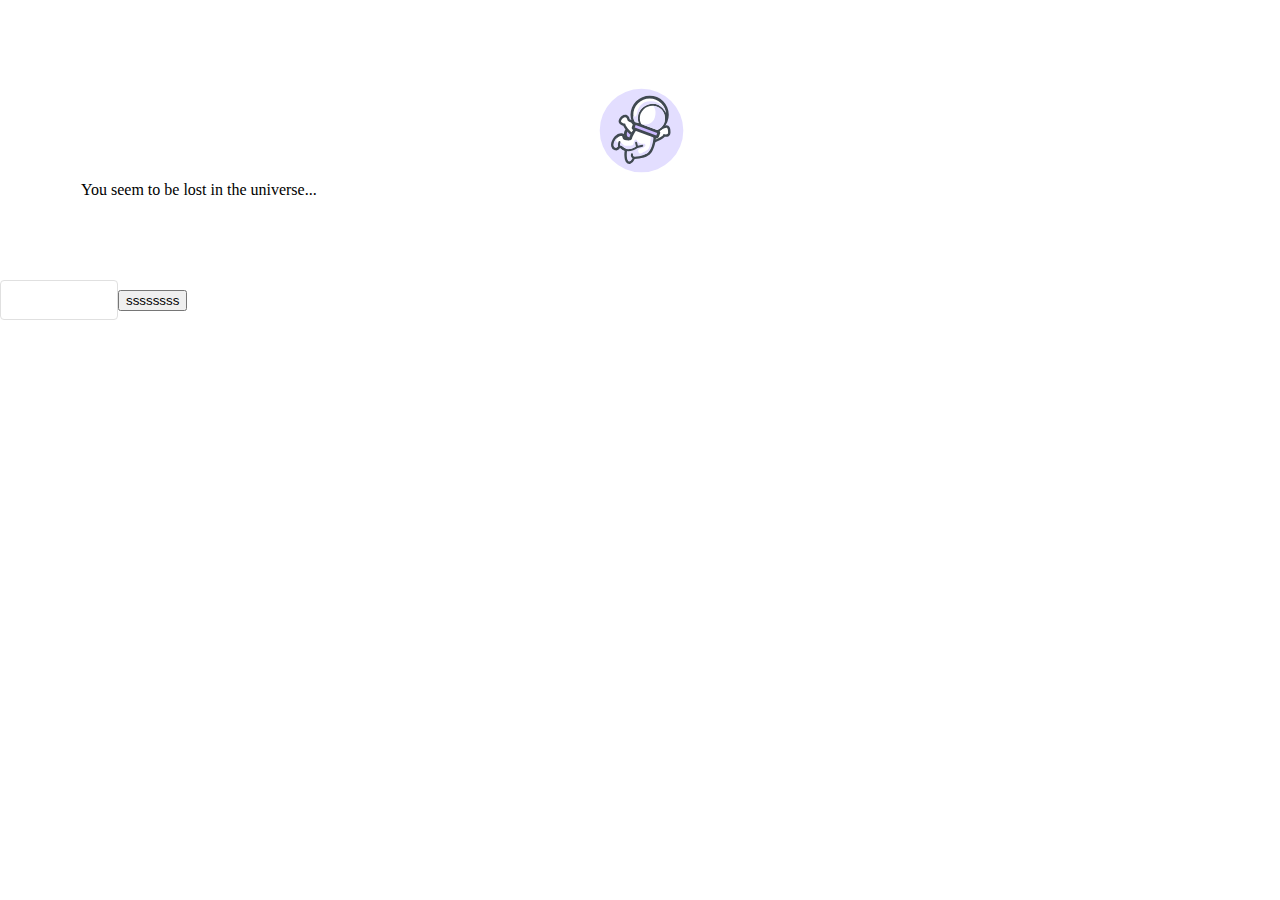
<file: about/index.html>
<!DOCTYPE html>
<html >
<head><meta charset="utf-8">
<meta name="viewport" content="width=device-width, initial-scale=1">
<link rel="icon" href="/favicon1.ico"><link rel="modulepreload" href="/about/_payload.js"><link rel="modulepreload" as="script" crossorigin href="/static/entry.df898fd6.js"><link rel="preload" as="style" href="/static/entry.d4c63405.css"><link rel="modulepreload" as="script" crossorigin href="/static/default.c523d908.js"><link rel="preload" as="style" href="/static/default.d6302883.css"><link rel="modulepreload" as="script" crossorigin href="/static/footer.1fbc6a51.js"><link rel="modulepreload" as="script" crossorigin href="/static/header.f87f5dd2.js"><link rel="modulepreload" as="script" crossorigin href="/static/Icon.d92926d5.js"><link rel="modulepreload" as="script" crossorigin href="/static/config.fb4bbef0.js"><link rel="modulepreload" as="script" crossorigin href="/static/composables.6173375d.js"><link rel="modulepreload" as="script" crossorigin href="/static/about.b7218d3b.js"><link rel="prefetch" as="script" crossorigin href="/static/title.a3a60424.js"><link rel="prefetch" as="script" crossorigin href="/static/composables.ea311e94.js"><link rel="prefetch" as="script" crossorigin href="/static/ua-parser.c12b934a.js"><link rel="prefetch" as="script" crossorigin href="/static/article.8cc84c88.js"><link rel="prefetch" as="style" href="/static/error-component.4f46b988.css"><link rel="prefetch" as="script" crossorigin href="/static/error-component.f8f32393.js"><link rel="prefetch" as="image" type="image/svg+xml" href="/static/heart.669d0a77.svg"><link rel="stylesheet" href="/static/entry.d4c63405.css"><link rel="stylesheet" href="/static/default.d6302883.css"><style>.container[data-v-68154102]{height:100%;margin:0}</style><style>.rclick{left:0;position:fixed;top:0}.button__wrapper li:hover{background-color:#fff}.button__wrapper li:first-child{border-top-left-radius:6px;border-top-right-radius:6px}.rclick-leave-to{opacity:0}.rclick-leave-from{opacity:1}.rclick-enter-active,.rclick-leave-active{transition:opacity .1s ease}.button__wrapper ul{margin-left:-74px;margin-top:-57px;width:100%}.button__wrapper li{font-size:18px;letter-spacing:2px;list-style:none;padding:10px 0 0 28px;-webkit-user-select:none;-moz-user-select:none;user-select:none}.flower{border:3px solid #000;border-bottom:transparent;border-right:transparent;border-top:transparent;bottom:-145px;height:20px;left:20px;position:relative;transition:all .5s ease;width:30px;z-index:1}.flower:before{background-image:url("[data-uri]");bottom:4px;left:-17px}.flower:after,.flower:before{content:"";height:32px;position:absolute;transition:all .5s ease;width:32px;z-index:2}.flower:after{background-image:url("[data-uri]");bottom:14px;left:-18px}.button:hover .flower{transform:translateY(-45px)}.button--bird{--main_color:#fcfb87;--sub_color1:#f4e19c;--sub_color2:#ff8108;--base_color:#000;--border_radius1:60px 60px 40px 40px/48px 48px 30px 30px;--border_radius2:70px 70px 40px 40px/48px 48px 30px 30px;--border_radius3:40px 40px 40px 40px/48px 48px 30px 30px}.button{background:var(--main_color);border:3px solid #000;border-radius:6px;box-shadow:2px 0 6px 6px hsla(0,0%,55%,.1),-2px 0 6px 6px hsla(0,0%,55%,.1),0 -2px 6px 6px hsla(0,0%,55%,.1),0 2px 6px 6px hsla(0,0%,55%,.1);box-sizing:border-box;height:226px;text-decoration:none;width:192px}.button,.button__wrapper{align-items:center;display:flex;justify-content:center;position:relative}.button__wrapper{height:100%;overflow:hidden;width:100%}.button__text{color:var(--base_color);font-size:24px;letter-spacing:4px;position:absolute;transition:all .3s ease}.button--bird .button__wrapper:after,.button--bird .button__wrapper:before{background:var(--sub_color1);bottom:0;-webkit-clip-path:path("M13.77,37.35L.25,16.6c-.87-1.33,.69-2.91,2-2.02l12.67,8.59c.81,.55,1.91,.14,2.18-.81l2.62-9.33c.39-1.4,2.34-1.42,2.76-.02l3.6,11.99c.33,1.11,1.74,1.4,2.47,.52L49.38,.52c.87-1.04,2.53-.42,2.53,.95V23.7c0,1.13,1.2,1.83,2.16,1.26l12.75-7.51c.85-.5,1.94,0,2.13,.98l1.5,7.6c.2,1.03,1.37,1.51,2.22,.92l17.74-12.3c1.09-.75,2.52,.25,2.21,1.55l-2.44,10.2c-.26,1.09,.74,2.06,1.8,1.75l30.8-9.04c1.37-.4,2.42,1.26,1.49,2.36l-9.07,10.66c-.83,.98-.1,2.49,1.17,2.42l12.12-.68c1.6-.09,2.12,2.15,.65,2.8l-2.73,1.21c-.18,.08-.38,.12-.58,.12H14.97c-.48,0-.93-.25-1.2-.65Z");clip-path:path("M13.77,37.35L.25,16.6c-.87-1.33,.69-2.91,2-2.02l12.67,8.59c.81,.55,1.91,.14,2.18-.81l2.62-9.33c.39-1.4,2.34-1.42,2.76-.02l3.6,11.99c.33,1.11,1.74,1.4,2.47,.52L49.38,.52c.87-1.04,2.53-.42,2.53,.95V23.7c0,1.13,1.2,1.83,2.16,1.26l12.75-7.51c.85-.5,1.94,0,2.13,.98l1.5,7.6c.2,1.03,1.37,1.51,2.22,.92l17.74-12.3c1.09-.75,2.52,.25,2.21,1.55l-2.44,10.2c-.26,1.09,.74,2.06,1.8,1.75l30.8-9.04c1.37-.4,2.42,1.26,1.49,2.36l-9.07,10.66c-.83,.98-.1,2.49,1.17,2.42l12.12-.68c1.6-.09,2.12,2.15,.65,2.8l-2.73,1.21c-.18,.08-.38,.12-.58,.12H14.97c-.48,0-.93-.25-1.2-.65Z");content:"";height:38px;position:absolute;transition:all .5s ease;width:130px}.button--bird .button__wrapper:before{left:4px}.button--bird .button__wrapper:after{right:4px;transform:rotateY(180deg)}.button:hover .button__wrapper:before{transform:translateX(-12px)}.button:hover .button__wrapper:after{transform:rotateY(180deg) translateX(-12px)}.button:hover .button__text{letter-spacing:6px}.button:hover:before{right:14px}.birdBox{align-items:flex-end;display:flex;height:56px;justify-content:space-between;position:absolute;top:-54px;width:180px}.bird{animation:sleep 1s ease infinite alternate;background:var(--main_color);border:3px solid #000;border-radius:var(--border_radius1);box-sizing:border-box;display:flex;height:36px;justify-content:center;position:relative;width:56px}.bird__face{background:var(--sub_color2);border-radius:50% 50% 50% 50%/78% 78% 22% 22%;height:6px;position:absolute;top:15px;transition:.2s;width:12px}.bird__face:after,.bird__face:before{background:#000;border-radius:4px;content:"";height:2px;position:absolute;top:-4px;width:8px}.bird__face:before{left:-5px}.bird__face:after{right:-5px}.bird:before{background:#000;-webkit-clip-path:path("M10.23,3.32c-3.54,.63-5.72,2.51-7.02,4.23-.33-1.58-.34-3.54,.93-5.12,.52-.65,.41-1.59-.24-2.11C3.24-.19,2.29-.08,1.77,.57c-3.82,4.77-.31,11.11-.13,11.42,0,0,0,0,0,0,0,0,0,0,0,0,0,0,0,0,0,0-.01-.02,2.49,.04,2.52,0,.1-.14,1.54-4.82,6.59-5.71,.82-.14,1.37-.92,1.22-1.74s-.94-1.36-1.75-1.21Z");clip-path:path("M10.23,3.32c-3.54,.63-5.72,2.51-7.02,4.23-.33-1.58-.34-3.54,.93-5.12,.52-.65,.41-1.59-.24-2.11C3.24-.19,2.29-.08,1.77,.57c-3.82,4.77-.31,11.11-.13,11.42,0,0,0,0,0,0,0,0,0,0,0,0,0,0,0,0,0,0-.01-.02,2.49,.04,2.52,0,.1-.14,1.54-4.82,6.59-5.71,.82-.14,1.37-.92,1.22-1.74s-.94-1.36-1.75-1.21Z");content:"";height:12px;left:22px;position:absolute;top:-12px;width:12px}.button:hover .wakeup{animation:wakeup .2s ease;animation-fill-mode:forwards}.button:hover .wakeup .bird__face{top:20px}.button:hover .wakeup .bird__face:after,.button:hover .wakeup .bird__face:before{animation:eye 5s linear infinite}.button:hover .wakeup:nth-child(2) .bird__face:after,.button:hover .wakeup:nth-child(2) .bird__face:before{animation:eye_2 5s linear infinite}@keyframes wakeup{0%{border-radius:var(--border_radius2);height:32px}to{border-radius:var(--border_radius3);height:56px}}@keyframes eye{0%{height:6px;top:-6px;width:6px}30%{height:6px;top:-6px;width:6px}32%{height:2px;top:-4px;width:8px}34%{height:6px;top:-6px;width:6px}70%{height:6px;top:-6px;width:6px}72%{height:2px;top:-4px;width:8px}74%{height:6px;top:-6px;width:6px}76%{height:2px;top:-4px;width:8px}78%{height:6px;top:-6px;width:6px}to{height:6px;top:-6px;width:6px}}@keyframes eye_2{0%{height:6px;top:-6px;width:6px}10%{transform:translateX(0)}12%{transform:translateX(3px)}20%{height:6px;top:-6px;width:6px}22%{height:2px;top:-4px;width:8px}24%{height:6px;top:-6px;width:6px}25%{transform:translateX(3px)}27%{transform:translateX(0)}74%{height:6px;top:-6px;transform:translateX(0);width:6px}76%{height:2px;top:-4px;transform:translateX(3px);width:8px}78%{height:6px;top:-6px;width:6px}80%{height:2px;top:-4px;width:8px}82%{height:6px;top:-6px;width:6px}85%{transform:translateX(3px)}87%{transform:translateX(0)}to{height:6px;top:-6px;transform:translateX(0);width:6px}}@keyframes sleep{0%{border-radius:var(--border_radius1);height:36px}to{border-radius:var(--border_radius2);height:32px}}</style><style>.fixd-cat-pane{position:fixed;z-index:100}</style><style>.listIcon[data-v-c9d2fcb0]{margin-right:4px;margin-top:-5px}.centerWorld[data-v-c9d2fcb0]{left:50%;position:absolute;transform:translate3d(-50%,100%,0)}nav[data-v-c9d2fcb0]{flex-direction:row;justify-content:space-between}.header[data-v-c9d2fcb0],nav[data-v-c9d2fcb0]{display:flex;width:100%}.header[data-v-c9d2fcb0]{--un-ring-shadow:0 0 transparent;--un-shadow-inset: ;--un-shadow:0 0 transparent;--un-shadow:0 1px 8px 0 var(--un-shadow-color,rgba(27,35,47,.1));align-items:center;backdrop-filter:blur(12px)!important;-webkit-backdrop-filter:blur(12px);background-color:hsla(0,0%,100%,.5)!important;background-color:var(--theme-background);box-shadow:var(--un-ring-offset-shadow),var(--un-ring-shadow),var(--un-shadow);flex-direction:column;font:var(--theme-color);height:56px;justify-items:center;position:sticky;text-align:center;top:0;transition:all;transition-duration:.15s;transition-property:all;transition-timing-function:cubic-bezier(.4,0,.2,1);z-index:30}.leftHeader[data-v-c9d2fcb0],.rightHeader[data-v-c9d2fcb0]{flex:1;position:relative}.banner[data-v-c9d2fcb0]{left:24px;position:absolute;top:6px}.rightHeader ul[data-v-c9d2fcb0]{display:flex;flex-direction:row;justify-content:space-between;position:absolute;right:24px;width:70%}.rightHeader ul li[data-v-c9d2fcb0]{color:#000;display:inline;list-style:none}.rightHeader ul li a[data-v-c9d2fcb0]{color:#000;text-decoration:none}.rightHeader ul li[data-v-c9d2fcb0]:nth-child(4){margin-top:-6px}</style><style>.icon[data-v-350b86d6]{display:inline-block;vertical-align:middle}</style><style>.toggle-checkbox[data-v-265c54c1]{height:0;opacity:0;position:absolute;width:0}.toggle-slot[data-v-265c54c1]{background-color:#fff;border:1px solid #e4e7ec;border-radius:2em;box-shadow:0 2px 5px #e4e7ec;height:2em;position:relative;transition:background-color .25s;width:4em}.toggle-checkbox:checked~.toggle-slot[data-v-265c54c1]{background-color:#374151}.toggle-button[data-v-265c54c1]{background-color:#ffeccf;border-radius:50%;box-shadow:inset 0 0 0 .15em #ffbb52;height:1.3em;position:absolute;transform:translate(2.35em,.35em);transition:background-color .25s,border-color .25s,transform .5s cubic-bezier(.26,2,.46,.71);width:1.3em}.toggle-checkbox:checked~.toggle-slot .toggle-button[data-v-265c54c1]{background-color:#485367;box-shadow:inset 0 0 0 .15em #fff;transform:translate(.35em,.35em)}.sun-icon[data-v-265c54c1]{color:#ffbb52}.sun-icon[data-v-265c54c1],.sun-icon-wrapper[data-v-265c54c1]{height:1.2em;position:absolute;width:1.2em}.sun-icon-wrapper[data-v-265c54c1]{opacity:1;transform:translate(.4em,.4em) rotate(15deg);transform-origin:50% 50%;transition:opacity .15s,transform .5s cubic-bezier(.26,2,.46,.71)}.toggle-checkbox:checked~.toggle-slot .sun-icon-wrapper[data-v-265c54c1]{opacity:0;transform:translate(.6em,.4em) rotate(0deg)}.moon-icon[data-v-265c54c1]{color:#fff}.moon-icon[data-v-265c54c1],.moon-icon-wrapper[data-v-265c54c1]{height:1.2em;position:absolute;width:1.2em}.moon-icon-wrapper[data-v-265c54c1]{opacity:0;transform:translate(2.2em,.4em) rotate(0deg);transform-origin:50% 50%;transition:opacity .15s,transform .5s cubic-bezier(.26,2.5,.46,.71)}.toggle-checkbox:checked~.toggle-slot .moon-icon-wrapper[data-v-265c54c1]{opacity:1;transform:translate(2.4em,.4em) rotate(-15deg)}.Bn[data-v-265c54c1]{background-color:grey}.c_sun[data-v-265c54c1]{display:inline-block;position:relative}.c_sun .c-sun__circle[data-v-265c54c1]{background:#ff0;border-radius:50%;height:12px;left:4px;position:absolute;top:4px;width:12px}.c_sun .c-sun__arrow[data-v-265c54c1]{left:50%;position:absolute;top:50%;width:100%}.c_sun .c-sun__arrow[data-v-265c54c1]:first-child{transform:translate(-50%,-50%) rotate(60deg)}.c_sun .c-sun__arrow[data-v-265c54c1]:nth-child(2){transform:translate(-50%,-50%) rotate(120deg)}.c_sun .c-sun__arrow[data-v-265c54c1]:nth-child(3){transform:translate(-50%,-50%) rotate(180deg)}.c_sun .c-sun__arrow[data-v-265c54c1]:nth-child(4){transform:translate(-50%,-50%) rotate(240deg)}.c_sun .c-sun__arrow[data-v-265c54c1]:nth-child(5){transform:translate(-50%,-50%) rotate(300deg)}.c_sun .c-sun__arrow[data-v-265c54c1]:nth-child(6){transform:translate(-50%,-50%) rotate(1turn)}.c_sun .c-sun__arrow[data-v-265c54c1]:nth-child(7){transform:translate(-50%,-50%) rotate(420deg)}.c_sun .c-sun__arrow[data-v-265c54c1]:after{border:3px solid transparent;border-left-color:#ffdc18;content:"";display:block;position:absolute;right:-4px;top:-4px}.c_moon[data-v-265c54c1]{border:2px solid #fff;border-radius:50%;border-top-color:transparent;height:16px;position:relative;transform:rotate(54deg);width:16px}.c_moon[data-v-265c54c1],.min_moon[data-v-265c54c1]{background-color:transparent}.min_moon[data-v-265c54c1]{border-color:#fff transparent transparent #fff;border-radius:50%;border-style:solid;border-width:2px;height:11px;left:1px;position:absolute;top:-6px;transform:rotate(-138deg);width:11px}</style><style>.loading-container{left:calc(50% - 37.5px);position:fixed;z-index:99}.Aniya{animation:Aniya-walk-cycle .8s steps(7) infinite;background:url(https://pic.imgdb.cn/item/63c6167bbe43e0d30e58fda3.png) 0 0 no-repeat;height:100px;width:75px}@keyframes Aniya-walk-cycle{0%{background-position:0 0}to{background-position:-525px 0}}</style><style>.cat{border:2px solid #000;border-top:transparent;height:150px;left:100px;position:absolute;top:100px;width:120px}.leftEar{left:6px;transform:rotate(150deg);transform-origin:0,0}.leftEar,.rightEar{background-color:#000;height:30px;position:absolute;width:2px}.rightEar{right:6px;transform:rotate(-150deg);transform-origin:0,0}.forehead{background-color:#000;height:93px;position:absolute;right:59px;top:-18px;transform:rotate(-90deg);transform-origin:0,0;width:2px}.leftEye{left:20px}.leftEye,.rightEye{border:2px solid #000;border-radius:50%;height:10px;position:absolute;top:50px;width:10px}.rightEye{right:20px}.colNose{border-radius:10px;height:30px;left:48px;transform:rotate(0deg);transform-origin:0,0;width:15px}.colNose,.rowNose{background-color:#000;position:absolute;top:88px}.rowNose{border-radius:15px;height:10px;left:28px;width:60px}.cat:after{background:radial-gradient(circle,transparent 50px,#000 51px,transparent 52px);background-size:20%;content:"";height:200px;left:143px;position:absolute;top:96px;width:200px}</style><style>.animate__animated[data-v-1192f4ad]{animation-duration:1s;animation-fill-mode:both}.animate__heartBeat[data-v-1192f4ad]{animation-duration:2.6s;animation-name:heartBeat-1192f4ad;animation-timing-function:ease-in-out}.animate__animated.animate__infinite[data-v-1192f4ad]{animation-iteration-count:infinite}@keyframes heartBeat-1192f4ad{0%{transform:scale(1)}14%{transform:scale(1.3)}28%{transform:scale(1)}42%{transform:scale(1.3)}70%{transform:scale(1)}}.footer[data-v-1192f4ad]{align-items:center;background-color:var(--theme-background);bottom:0;color:var(--footer-color);display:block;display:flex;flex-direction:column;font-size:.875rem;height:40px;justify-content:center;line-height:1.25rem;position:absolute;text-align:center;-webkit-user-select:none;-moz-user-select:none;user-select:none;width:100%}</style><style>.back-top[data-v-ba0e20a7]{bottom:20px;height:80px;position:fixed;right:20px;width:60px}.rockets[data-v-ba0e20a7]{align-items:center;animation:float-ba0e20a7 1.5s ease infinite alternate;bottom:46px;display:flex;height:100px;justify-content:center;position:absolute;right:-24px;transition:all 2s ease;width:100px}.rockets .fire[data-v-ba0e20a7]{visibility:hidden}.rockets:hover .fire[data-v-ba0e20a7]{visibility:inherit}.rockets-body[data-v-ba0e20a7]{background-color:#fff;border:1px solid #e4e4e4;border-bottom-left-radius:100%;border-bottom-right-radius:100%;border-top-left-radius:100%;border-top-right-radius:100%;box-shadow:inset 0 -57px 0 -26px #fff,inset 0 -71px 0 -20px #e4e4e4;display:flex;height:80%;justify-content:center;position:relative;width:35%;z-index:1}.rockets-body[data-v-ba0e20a7]:before{background-color:inherit;bottom:-10px;box-shadow:inset 0 -33px 0 0 rgba(0,0,0,.1);height:24%;width:calc(100% - 16px)}.rockets-body[data-v-ba0e20a7]:after,.rockets-body[data-v-ba0e20a7]:before{border-bottom-left-radius:50px;border-bottom-right-radius:50px;content:"";position:absolute;transform:perspective(2em) rotateX(-50deg)}.rockets-body[data-v-ba0e20a7]:after{background-color:#f95959;bottom:-14px;height:20px;width:45%;z-index:-1}.rockets-windows[data-v-ba0e20a7]{align-items:center;display:flex;height:100px;justify-content:center;position:absolute;width:100px}.rockets-windows span[data-v-ba0e20a7]{background-color:#ace7ef;border:1px solid #f95959;border-radius:100%;box-shadow:inset -4px 4px 0 0 rgba(0,0,0,.3),inset 0 0 0 2px #fff;overflow:hidden;position:absolute;z-index:2}.rockets-windows span[data-v-ba0e20a7]:before{background-color:#fff;content:"";height:100%;opacity:.4;position:absolute;transform:rotate(45deg);width:200%}.rockets-windows span[data-v-ba0e20a7]:first-child{height:10px;top:23%;width:10px}.rockets-windows span[data-v-ba0e20a7]:first-child:before{right:0;top:10px}.rockets-windows span[data-v-ba0e20a7]:nth-child(2){height:15px;top:40%;width:15px}.hongqi[data-v-ba0e20a7]{background-size:cover;bottom:22px;height:20px;left:40px;position:absolute;width:30px;z-index:1}.rockets-windows span[data-v-ba0e20a7]:nth-child(2):before{right:0;top:12px}@keyframes float-ba0e20a7{0%{transform:translateY(16px)}to{transform:translateY(0)}}.rockets-bottom[data-v-ba0e20a7]{align-items:center;display:flex;height:100px;justify-content:center;position:absolute;width:100px}.rockets-bottom span[data-v-ba0e20a7]{background-color:#4ba3b7;border-radius:10px;overflow:hidden;position:absolute}.rockets-bottom span[data-v-ba0e20a7]:before{background-color:#fff;border-radius:20px;content:"";height:120%;position:absolute;width:2px}.rockets-bottom span[data-v-ba0e20a7]:first-child{bottom:-6%;box-shadow:inset -5px -3px 0 0 rgba(0,0,0,.18);height:28px;width:5px;z-index:2}.rockets-bottom span[data-v-ba0e20a7]:first-child:before{display:none}.rockets-bottom span[data-v-ba0e20a7]:nth-child(2){bottom:6%;box-shadow:inset -5px -3px 0 0 rgba(0,0,0,.2);height:43px;left:31%;transform:perspective(5em) rotateX(60deg) translateZ(-1px);width:16px}.rockets-bottom span[data-v-ba0e20a7]:nth-child(2):before{border-right:2px solid #f95959;left:0}.rockets-bottom span[data-v-ba0e20a7]:nth-child(3){bottom:6%;box-shadow:inset -5px -3px 0 0 rgba(0,0,0,.2);height:43px;right:30%;transform:perspective(5em) rotateX(60deg) translateZ(-1px);width:16px}.rockets-bottom span[data-v-ba0e20a7]:nth-child(3):before{border-left:2px solid #f95959;right:0}.shadow[data-v-ba0e20a7]{animation:shadow-ba0e20a7 1.5s ease infinite alternate;background-color:#000;border-radius:100%;bottom:-21px;height:10px;opacity:.2;position:absolute;right:4px;transition:all .5s ease;width:50px;z-index:-1}@keyframes shadow-ba0e20a7{0%{width:50px}to{width:40px}}.fire[data-v-ba0e20a7]{align-items:center;bottom:-50px;display:flex;height:100px;justify-content:center;left:4px;position:absolute;width:100px}.fire.burn span[data-v-ba0e20a7]{animation:fire-ba0e20a7 .8s ease infinite alternate;background-color:#ffd460;border-radius:50px;height:inherit;position:absolute;top:0}.fire.burn span[data-v-ba0e20a7]:first-child{animation-delay:.2s;box-shadow:inset 0 -7px 10px #ea5455,inset 0 -19px 10px #ffc175,0 -7px 10px #ea5455;height:40px;left:44%;transform:translateY(27px);width:6px}.fire.burn span[data-v-ba0e20a7]:first-child:after{background-color:#ffd460;border-radius:50px;bottom:0;box-shadow:inset 0 -5px 10px #ea5455,inset 0 -19px 10px #ffc175,0 -7px 10px #ea5455;content:"";height:60%;position:absolute;transform:translate(8px,15px);width:4px}.fire.burn span[data-v-ba0e20a7]:nth-child(2){box-shadow:inset 0 -10px 10px #ea5455,inset 0 -30px 10px #ffc175,0 -7px 10px #ea5455;height:60px;left:calc(50% - 8px);transform:translateY(35px);width:10px}.fire.burn span[data-v-ba0e20a7]:nth-child(2):after{background-color:#ffd460;border-radius:10px;box-shadow:inset 0 -5px 10px #ea5455,inset 0 -15px 10px #ffc175,0 -7px 10px #ea5455;content:"";height:100%;position:absolute;top:0;transform:translate(-6px,-25px);width:10px}.fire.burn span[data-v-ba0e20a7]:nth-child(3){animation-delay:.4s;box-shadow:inset 0 -5px 10px #ea5455,inset 0 -30px 10px #ffc175,0 -7px 10px #ea5455;height:40px;right:45%;transform:translateY(27px);width:10px}.fire.burn span[data-v-ba0e20a7]:nth-child(3):after{background-color:#ffd460;border-radius:10px;box-shadow:inset 0 -5px 10px #ea5455,inset 0 -20px 10px #ffc175,0 -7px 10px #ea5455;content:"";height:180%;position:absolute;top:0;transform:translate(-6px,-15px);width:6px}@keyframes fire-ba0e20a7{0%{bottom:0;height:10px}}.fire.burn>.glow[data-v-ba0e20a7]{animation:glow-ba0e20a7 .1s ease infinite alternate;border-radius:100%;box-shadow:0 0 50px 20px #ea5455;height:0;opacity:1;position:absolute;width:0}@keyframes glow-ba0e20a7{0%{box-shadow:0 0 50px 20px #ea5455}to{box-shadow:0 0 50px 25px #ea5455}}.rockets.launch[data-v-ba0e20a7]{animation:launch-ba0e20a7 .5s ease;bottom:120%}@keyframes launch-ba0e20a7{0%{bottom:130px;transform:translatex(2px)}10%{transform:translatex(-2px)}20%{transform:translatex(2px)}30%{transform:translatex(-2px)}60%{bottom:150px;transform:translatex(0)}to{bottom:120%;opacity:0}}</style></head>
<body ><div id="__nuxt"><div class="container" data-v-68154102><!--[--><div><header class="header" data-v-c9d2fcb0><nav data-v-c9d2fcb0><div style="display:none;" class="centerWorld" data-v-c9d2fcb0><span data-v-c9d2fcb0>Moon&#39;s Blog</span></div><div class="leftHeader" data-v-c9d2fcb0><div class="banner" data-v-c9d2fcb0><a href="/" class="" data-v-c9d2fcb0><span data-v-c9d2fcb0><svg t="1674705116317" class="icon" viewBox="0 0 1024 1024" version="1.1" xmlns="http://www.w3.org/2000/svg" p-id="2241" width="42" height="42" data-v-c9d2fcb0><path d="M284.596383 360.521108c-38.522776 0-69.866443 31.341192-69.866443 69.866443 0 38.530197 31.356035 69.866443 69.866443 69.866443 38.517828 0 69.866443-31.336244 69.866443-69.866443C354.462824 391.8623 323.12658 360.521108 284.596383 360.521108zM284.596383 460.190008c-16.418935 0-29.790089-13.358785-29.790089-29.785141 0-16.438726 13.371154-29.795037 29.790089-29.795037s29.790089 13.356311 29.790089 29.795037C314.386472 446.831225 301.027687 460.190008 284.596383 460.190008zM605.78114 360.521108c-38.522776 0-69.87139 31.341192-69.87139 69.866443 0 38.530197 31.360983 69.866443 69.87139 69.866443 38.537619 0 69.898602-31.336244 69.898602-69.866443C675.677268 391.8623 644.318759 360.521108 605.78114 360.521108zM605.78114 460.190008c-16.411514 0-29.795037-13.358785-29.795037-29.785141 0-16.438726 13.383522-29.795037 29.795037-29.795037 16.438726 0 29.824723 13.356311 29.824723 29.795037C635.60339 446.831225 622.244605 460.190008 605.78114 460.190008zM873.661874 687.643103c0-116.068045 64.379445-156.901396 67.001725-158.50445 9.524318-5.635428 12.653738-17.92551 7.01831-27.449828-5.647797-9.541635-17.950248-12.668581-27.462197-7.033153-3.53513 2.102772-86.636664 52.915629-86.636664 192.987431 0 79.368496 27.108436 130.39163 48.883256 171.393203 15.614935 29.352218 27.929755 52.559395 27.929755 79.084003 0 19.006581-4.136275 32.729021-11.948691 39.734962-7.958372 7.122211-18.355959 6.065878-18.551393 6.065878-0.952432-0.143483-1.929602-0.207803-2.896878-0.207803l-73.757807 0c8.584256-13.437947 13.645751-29.327479 13.645751-46.431671L816.88704 33.903778c0-8.994914-6.001557-16.888966-14.677346-19.308391-8.648576-2.439216-17.873559 1.244346-22.529342 8.942964l-97.870412 161.999998c-30.030053-0.57146-118.272244-1.25919-382.427362-1.25919-56.089577 0-83.85111 0.039582-97.87536 0.138535L111.347793 10.817821c-4.264916-8.205757-13.62596-12.438513-22.53429-10.234313-8.982545 2.191831-15.298282 10.234313-15.298282 19.464243l0 917.209186c0 47.695808 38.792425 86.508024 86.500602 86.508024L466.223899 1023.76496l264.167487 0 145.511795 0c1.316087 0.116271 3.181369 0.235016 5.504314 0.235016 9.798916 0 27.422616-2.179461 42.946017-15.577827 17.324365-14.976682 26.118898-38.626678 26.118898-70.329052 0-36.516484-15.837581-66.33626-32.602856-97.895151C897.143648 801.229878 873.661874 757.019723 873.661874 687.643103zM466.223899 983.700976 160.015824 983.700976c-25.596915 0-46.424249-20.834755-46.424249-46.429197L113.591574 102.125111l58.014232 111.689333c3.671192 7.109841 11.461342 11.226327 19.053585 10.768665 4.020005-0.103902 34.505246-0.227594 108.723187-0.227594 154.031732 0 375.982985 0.482401 391.536073 1.24682 7.589768 0.808949 15.236435-2.820188 19.308391-9.556479l66.583645-110.22234 0 831.460633c0 25.596915-20.819912 46.431671-46.416827 46.431671L466.223899 983.715819 466.223899 983.700976zM480.260517 540.694001l-70.133617 0c-11.058104 0-20.040651 8.962754-20.040651 20.038177 0 11.077895 8.982545 20.040651 20.040651 20.040651l15.204276 0-1.481836 25.505382c-0.658044 11.050683 7.787677 20.520577 18.830938 21.173673 0.390868 0.012369 0.789158 0.027212 1.175078 0.027212 10.541071 0 19.372711-8.23297 19.986226-18.877942l1.617897-27.840696 14.798564 0c11.063052 0 20.038177-8.96028 20.038177-20.038177S491.323571 540.694001 480.260517 540.694001z" fill="#272636" p-id="2242" data-v-c9d2fcb0></path></svg></span></a></div></div><div class="rightHeader" data-v-c9d2fcb0><ul data-v-c9d2fcb0><!--[--><li data-v-c9d2fcb0><a href="/projects" class="listIcon" data-v-c9d2fcb0><svg xmlns="http://www.w3.org/2000/svg" xmlns:xlink="http://www.w3.org/1999/xlink" aria-hidden="true" role="img" class="icon" data-v-c9d2fcb0 style="" width="1em" height="1em" viewBox="0 0 48 48" data-v-350b86d6><g fill="none" stroke="currentColor" stroke-linecap="round" stroke-linejoin="round" stroke-width="4"><path d="M4 18h40v24H4V18Zm18 6h4M4 30h40m-22 6h4M8 42v4m32-4v4M24 18v-8"/><path d="M32 10a8 8 0 1 0-16 0h16Z" clip-rule="evenodd"/><path d="M44 26v8M4 26v8"/></g></svg><span data-v-c9d2fcb0>PROJECTS</span></a></li><li data-v-c9d2fcb0><a href="/blog" class="listIcon" data-v-c9d2fcb0><svg xmlns="http://www.w3.org/2000/svg" xmlns:xlink="http://www.w3.org/1999/xlink" aria-hidden="true" role="img" class="icon" data-v-c9d2fcb0 style="" width="1em" height="1em" viewBox="0 0 48 48" data-v-350b86d6><path fill="none" stroke="currentColor" stroke-linecap="round" stroke-linejoin="round" stroke-width="4" d="M5 6h34s4 2 4 7s-4 7-4 7H5s4-2 4-7s-4-7-4-7Zm38 22H9s-4 2-4 7s4 7 4 7h34s-4-2-4-7s4-7 4-7Z"/></svg><span data-v-c9d2fcb0>BLOG</span></a></li><li data-v-c9d2fcb0><a aria-current="page" href="/about" class="router-link-active router-link-exact-active listIcon" data-v-c9d2fcb0><svg xmlns="http://www.w3.org/2000/svg" xmlns:xlink="http://www.w3.org/1999/xlink" aria-hidden="true" role="img" class="icon" data-v-c9d2fcb0 style="" width="1em" height="1em" viewBox="0 0 48 48" data-v-350b86d6><g fill="none" stroke="currentColor" stroke-linecap="round" stroke-linejoin="round" stroke-width="4"><path d="m11 14.999l-6 1c1.63-7.514 6.364-9.993 11-10c2.997-.005 5.952 1.026 8 2c2.048-.974 5-2 8-2c4.611 0 9.37 2.486 11 10l-6-1c.559 2.1 1.788 5.792 0 9c-2.98-2.673-9.87-6.709-13-9c-3.13 2.291-10.02 6.327-13 9c-1.788-3.207-.559-6.9 0-9Z"/><path d="M24 15c-.755 3.889-1.811 13.533 0 21"/><path d="M12 42h24c-4.787-4.585-7-5.995-12-6c-5-.005-10.108 3.382-12 6Z"/></g></svg><span data-v-c9d2fcb0>ABOUT</span></a></li><!--]--><li data-v-c9d2fcb0><label data-v-c9d2fcb0 data-v-265c54c1><input class="toggle-checkbox" type="checkbox" data-v-265c54c1><div class="toggle-slot" data-v-265c54c1><div class="sun-icon-wrapper" data-v-265c54c1><div class="iconify sun-icon c_sun" data-v-265c54c1><div class="c-sun__circle" data-v-265c54c1></div><!--[--><div class="c-sun__arrow" data-v-265c54c1></div><div class="c-sun__arrow" data-v-265c54c1></div><div class="c-sun__arrow" data-v-265c54c1></div><div class="c-sun__arrow" data-v-265c54c1></div><div class="c-sun__arrow" data-v-265c54c1></div><div class="c-sun__arrow" data-v-265c54c1></div><!--]--></div></div><div class="toggle-button" data-v-265c54c1></div><div class="moon-icon-wrapper" data-v-265c54c1><div class="iconify moon-icon c_moon" data-v-265c54c1><div class="min_moon" data-v-265c54c1></div></div></div></div></label></li></ul></div></nav></header><!--[--><div class="nuxt-loading-indicator" style="position:fixed;top:0;right:0;left:0;pointer-events:none;width:0%;height:3px;opacity:0;background:repeating-linear-gradient(to right,#00dc82 0%,#34cdfe 50%,#0047e1 100%);background-size:Infinity% auto;transition:width 0.1s, height 0.4s, opacity 0.4s;z-index:999999;" data-v-68154102><div class="loading-container" data-v-68154102><div class="Aniya"></div></div></div><!--[--><div style="height:200vh;"><div>Current breakpoint: &quot;desktop&quot;</div><div class="cat"><div class="leftEar"></div><div class="rightEar"></div><div class="forehead"></div><div class="leftEye"></div><div class="rightEye"></div><div class="rowNose"></div><div class="colNose"></div></div></div><!--]--><!--]--><footer class="footer" data-v-1192f4ad><div data-v-1192f4ad> © Moon <span data-v-1192f4ad><div style="display:inline-block;" class="animate__animated animate__heartBeat animate__infinite" data-v-1192f4ad><img src="/static/heart.669d0a77.svg" alt="" data-v-1192f4ad></div></span> _ 2023</div></footer><div style="display:none;" class="back-top" data-v-ba0e20a7><div class="rockets" data-v-ba0e20a7><div class="rockets-body" data-v-ba0e20a7></div><div class="rockets-windows" data-v-ba0e20a7><span data-v-ba0e20a7></span><span data-v-ba0e20a7></span><div class="hongqi" data-v-ba0e20a7><svg t="1674649685381" class="icon" viewBox="0 0 1024 1024" version="1.1" xmlns="http://www.w3.org/2000/svg" p-id="12100" width="20" height="20" data-v-ba0e20a7><path d="M554.666667 810.666667h-85.333334a212.138667 212.138667 0 0 1-119.125333-36.437334l40.832-6.826666a42.666667 42.666667 0 1 0-14.08-84.138667l-94.037333 15.658667a210.602667 210.602667 0 0 1-24.661334-79.317334l118.698667 19.797334a42.666667 42.666667 0 0 0 14.08-84.138667L256 532.736V512c0-117.632 95.701333-213.333333 213.333333-213.333333h85.333334c117.632 0 213.333333 95.701333 213.333333 213.333333v20.736l-135.04 22.528a42.666667 42.666667 0 1 0 14.08 84.138667l118.698667-19.797334a210.602667 210.602667 0 0 1-24.661334 79.317334l-94.037333-15.658667a42.666667 42.666667 0 1 0-14.08 84.138667l40.832 6.826666A212.138667 212.138667 0 0 1 554.666667 810.666667zM323.029333 251.904a300.544 300.544 0 0 0-87.381333 74.624l-13.909333-125.312 101.290666 50.688z m479.232-50.688l-13.909333 125.312a300.544 300.544 0 0 0-87.381333-74.624l101.290666-50.688z m100.778667 524.714667a42.666667 42.666667 0 1 1-14.08 84.138666l-108.288-18.048A297.941333 297.941333 0 0 1 554.666667 896h-85.333334a297.941333 297.941333 0 0 1-226.005333-103.978667l-108.288 18.048a42.666667 42.666667 0 0 1-14.08-84.138666l73.344-12.202667a297.386667 297.386667 0 0 1-23.253333-108.629333l-50.090667-8.362667a42.666667 42.666667 0 1 1 14.08-84.138667l35.626667 5.930667v-4.266667L128.256 132.693333a42.581333 42.581333 0 0 1 61.482667-42.88l250.026666 125.013334A307.626667 307.626667 0 0 1 469.333333 213.333333h85.333334c9.984 0 19.84 0.554667 29.568 1.493334l250.026666-125.013334a42.581333 42.581333 0 0 1 61.482667 42.88L853.333333 514.261333v4.266667l35.626667-5.930667a42.666667 42.666667 0 1 1 14.08 84.138667l-50.090667 8.362667a297.386667 297.386667 0 0 1-23.253333 108.629333l73.344 12.202667zM426.666667 426.666667a42.666667 42.666667 0 1 0 0 85.333333 42.666667 42.666667 0 0 0 0-85.333333z m213.333333 42.666666a42.666667 42.666667 0 1 0-85.333333 0 42.666667 42.666667 0 0 0 85.333333 0z m-128 85.333334a42.666667 42.666667 0 1 0 0 85.333333 42.666667 42.666667 0 0 0 0-85.333333z" fill="#8a8a8a" p-id="12101" data-v-ba0e20a7></path></svg></div></div><div class="rockets-bottom" data-v-ba0e20a7><span data-v-ba0e20a7></span><span data-v-ba0e20a7></span><span data-v-ba0e20a7></span></div><div class="fire burn" data-v-ba0e20a7><span data-v-ba0e20a7></span><span data-v-ba0e20a7></span><span data-v-ba0e20a7></span><div class="glow" data-v-ba0e20a7></div></div></div><div class="shadow" data-v-ba0e20a7></div></div></div><!--]--><div style="display:none;left:0px;top:0px;" class="rclick" data-v-68154102><div class="button button--bird"><div class="button__wrapper"><div class="flower"></div><ul><li><div>Reload</div></li><li>Color Mode</li><li>Destory</li><li>Call LIVE2d Cat</li></ul></div><div class="birdBox"><div class="bird wakeup"><div class="bird__face"></div></div><div class="bird wakeup"><div class="bird__face"></div></div><div class="bird"><div class="bird__face"></div></div></div></div></div><div style="display:none;left:0px;bottom:0px;" class="fixd-cat-pane" data-v-68154102><canvas style="display:none;" id="live2d" width="200" height="300"></canvas></div></div></div><script type="module">import p from "/about/_payload.js";window.__NUXT__={...p,...((function(a,b,c,d,e){return {state:{$sviewportState:"desktop",$sicons:{"icon-park-outline:bedside-two":{left:a,top:a,width:c,height:c,rotate:a,vFlip:b,hFlip:b,body:"\u003Cg fill=\"none\" stroke=\"currentColor\" stroke-linecap=\"round\" stroke-linejoin=\"round\" stroke-width=\"4\"\u003E\u003Cpath d=\"M4 18h40v24H4V18Zm18 6h4M4 30h40m-22 6h4M8 42v4m32-4v4M24 18v-8\"\u002F\u003E\u003Cpath d=\"M32 10a8 8 0 1 0-16 0h16Z\" clip-rule=\"evenodd\"\u002F\u003E\u003Cpath d=\"M44 26v8M4 26v8\"\u002F\u003E\u003C\u002Fg\u003E"},"icon-park-outline:bookshelf":{left:a,top:a,width:c,height:c,rotate:a,vFlip:b,hFlip:b,body:"\u003Cpath fill=\"none\" stroke=\"currentColor\" stroke-linecap=\"round\" stroke-linejoin=\"round\" stroke-width=\"4\" d=\"M5 6h34s4 2 4 7s-4 7-4 7H5s4-2 4-7s-4-7-4-7Zm38 22H9s-4 2-4 7s4 7 4 7h34s-4-2-4-7s4-7 4-7Z\"\u002F\u003E"},"icon-park-outline:vacation":{left:a,top:a,width:c,height:c,rotate:a,vFlip:b,hFlip:b,body:"\u003Cg fill=\"none\" stroke=\"currentColor\" stroke-linecap=\"round\" stroke-linejoin=\"round\" stroke-width=\"4\"\u003E\u003Cpath d=\"m11 14.999l-6 1c1.63-7.514 6.364-9.993 11-10c2.997-.005 5.952 1.026 8 2c2.048-.974 5-2 8-2c4.611 0 9.37 2.486 11 10l-6-1c.559 2.1 1.788 5.792 0 9c-2.98-2.673-9.87-6.709-13-9c-3.13 2.291-10.02 6.327-13 9c-1.788-3.207-.559-6.9 0-9Z\"\u002F\u003E\u003Cpath d=\"M24 15c-.755 3.889-1.811 13.533 0 21\"\u002F\u003E\u003Cpath d=\"M12 42h24c-4.787-4.585-7-5.995-12-6c-5-.005-10.108 3.382-12 6Z\"\u002F\u003E\u003C\u002Fg\u003E"}}},_errors:{},serverRendered:true,config:{public:{adminUserName:"Moon",apiBase:"\u002Fapi"},app:{baseURL:"\u002F",buildAssetsDir:"\u002Fstatic\u002F",cdnURL:d}},pinia:{live2dInfo:{isShow:b,width:200,height:300,x:a,y:a,name:d},rclickInfo:{DisplayStatus:b,left:e,top:e,width:188,height:220}},prerenderedAt:1695889319110}}(0,false,48,"","0px")))}</script><script type="module" src="/static/entry.df898fd6.js" crossorigin></script></body>
</html>
</file>
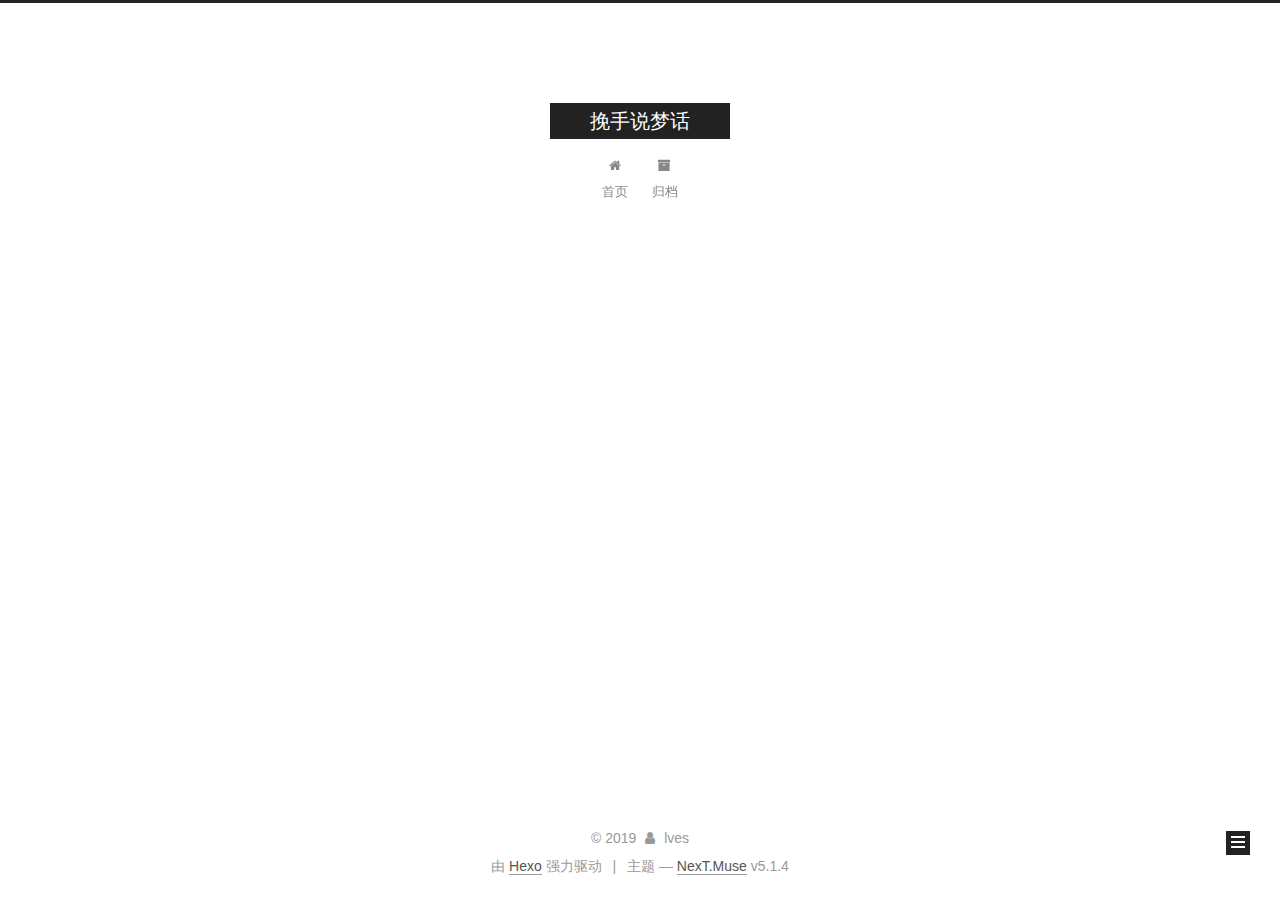
<file: archives/index.html>
<!DOCTYPE html>



  


<html class="theme-next muse use-motion" lang="zh-Hans">
<head><meta name="generator" content="Hexo 3.9.0">
  <meta charset="UTF-8">
<meta http-equiv="X-UA-Compatible" content="IE=edge">
<meta name="viewport" content="width=device-width, initial-scale=1, maximum-scale=1">
<meta name="theme-color" content="#222">









<meta http-equiv="Cache-Control" content="no-transform">
<meta http-equiv="Cache-Control" content="no-siteapp">
















  
  
  <link href="/lib/fancybox/source/jquery.fancybox.css?v=2.1.5" rel="stylesheet" type="text/css">







<link href="/lib/font-awesome/css/font-awesome.min.css?v=4.6.2" rel="stylesheet" type="text/css">

<link href="/css/main.css?v=5.1.4" rel="stylesheet" type="text/css">


  <link rel="apple-touch-icon" sizes="180x180" href="/images/apple-touch-icon-next.png?v=5.1.4">


  <link rel="icon" type="image/png" sizes="32x32" href="/images/favicon-32x32-next.png?v=5.1.4">


  <link rel="icon" type="image/png" sizes="16x16" href="/images/favicon-16x16-next.png?v=5.1.4">


  <link rel="mask-icon" href="/images/logo.svg?v=5.1.4" color="#222">





  <meta name="keywords" content="Hexo, NexT">










<meta name="description" content="如果人生能够重来，我大概还是这样">
<meta property="og:type" content="website">
<meta property="og:title" content="挽手说梦话">
<meta property="og:url" content="http://yoursite.com/archives/index.html">
<meta property="og:site_name" content="挽手说梦话">
<meta property="og:description" content="如果人生能够重来，我大概还是这样">
<meta property="og:locale" content="zh-Hans">
<meta name="twitter:card" content="summary">
<meta name="twitter:title" content="挽手说梦话">
<meta name="twitter:description" content="如果人生能够重来，我大概还是这样">



<script type="text/javascript" id="hexo.configurations">
  var NexT = window.NexT || {};
  var CONFIG = {
    root: '/',
    scheme: 'Muse',
    version: '5.1.4',
    sidebar: {"position":"left","display":"post","offset":12,"b2t":false,"scrollpercent":false,"onmobile":false},
    fancybox: true,
    tabs: true,
    motion: {"enable":true,"async":false,"transition":{"post_block":"fadeIn","post_header":"slideDownIn","post_body":"slideDownIn","coll_header":"slideLeftIn","sidebar":"slideUpIn"}},
    duoshuo: {
      userId: '0',
      author: '博主'
    },
    algolia: {
      applicationID: '',
      apiKey: '',
      indexName: '',
      hits: {"per_page":10},
      labels: {"input_placeholder":"Search for Posts","hits_empty":"We didn't find any results for the search: ${query}","hits_stats":"${hits} results found in ${time} ms"}
    }
  };
</script>



  <link rel="canonical" href="http://yoursite.com/archives/">





  <title>归档 | 挽手说梦话</title>
  








</head>

<body itemscope itemtype="http://schema.org/WebPage" lang="zh-Hans">

  
  
    
  

  <div class="container sidebar-position-left page-archive">
    <div class="headband"></div>

    <header id="header" class="header" itemscope itemtype="http://schema.org/WPHeader">
      <div class="header-inner"><div class="site-brand-wrapper">
  <div class="site-meta ">
    

    <div class="custom-logo-site-title">
      <a href="/" class="brand" rel="start">
        <span class="logo-line-before"><i></i></span>
        <span class="site-title">挽手说梦话</span>
        <span class="logo-line-after"><i></i></span>
      </a>
    </div>
      
        <p class="site-subtitle"></p>
      
  </div>

  <div class="site-nav-toggle">
    <button>
      <span class="btn-bar"></span>
      <span class="btn-bar"></span>
      <span class="btn-bar"></span>
    </button>
  </div>
</div>

<nav class="site-nav">
  

  
    <ul id="menu" class="menu">
      
        
        <li class="menu-item menu-item-home">
          <a href="/" rel="section">
            
              <i class="menu-item-icon fa fa-fw fa-home"></i> <br>
            
            首页
          </a>
        </li>
      
        
        <li class="menu-item menu-item-archives">
          <a href="/archives/" rel="section">
            
              <i class="menu-item-icon fa fa-fw fa-archive"></i> <br>
            
            归档
          </a>
        </li>
      

      
    </ul>
  

  
</nav>



 </div>
    </header>

    <main id="main" class="main">
      <div class="main-inner">
        <div class="content-wrap">
          <div id="content" class="content">
            

  
  
  
  <div class="post-block archive">
    <div id="posts" class="posts-collapse">
      <span class="archive-move-on"></span>

      <span class="archive-page-counter">
        
        
        
          
        
        嗯..! 目前共计 1 篇日志。 继续努力。
      </span>

      

        
        
        

        
          
          <div class="collection-title">
            <h1 class="archive-year" id="archive-year-2019">2019</h1>
          </div>
        
        

        

  <article class="post post-type-normal" itemscope itemtype="http://schema.org/Article">
    <header class="post-header">

      <h2 class="post-title">
        
            <a class="post-title-link" href="/2019/10/16/hello-world/" itemprop="url">
              
                <span itemprop="name">Hello World</span>
              
            </a>
        
      </h2>

      <div class="post-meta">
        <time class="post-time" itemprop="dateCreated" datetime="2019-10-16T10:34:25+08:00" content="2019-10-16">
          10-16
        </time>
      </div>

    </header>
  </article>



      

    </div>
  </div>
  
  
  

  



          </div>
          


          

        </div>
        
          
  
  <div class="sidebar-toggle">
    <div class="sidebar-toggle-line-wrap">
      <span class="sidebar-toggle-line sidebar-toggle-line-first"></span>
      <span class="sidebar-toggle-line sidebar-toggle-line-middle"></span>
      <span class="sidebar-toggle-line sidebar-toggle-line-last"></span>
    </div>
  </div>

  <aside id="sidebar" class="sidebar">
    
    <div class="sidebar-inner">

      

      

      <section class="site-overview-wrap sidebar-panel sidebar-panel-active">
        <div class="site-overview">
          <div class="site-author motion-element" itemprop="author" itemscope itemtype="http://schema.org/Person">
            
              <p class="site-author-name" itemprop="name">lves</p>
              <p class="site-description motion-element" itemprop="description">如果人生能够重来，我大概还是这样</p>
          </div>

          <nav class="site-state motion-element">

            
              <div class="site-state-item site-state-posts">
              
                <a href="/archives/">
              
                  <span class="site-state-item-count">1</span>
                  <span class="site-state-item-name">日志</span>
                </a>
              </div>
            

            

            

          </nav>

          

          

          
          

          
          

          

        </div>
      </section>

      

      

    </div>
  </aside>


        
      </div>
    </main>

    <footer id="footer" class="footer">
      <div class="footer-inner">
        <div class="copyright">&copy; <span itemprop="copyrightYear">2019</span>
  <span class="with-love">
    <i class="fa fa-user"></i>
  </span>
  <span class="author" itemprop="copyrightHolder">lves</span>

  
</div>


  <div class="powered-by">由 <a class="theme-link" target="_blank" href="https://hexo.io">Hexo</a> 强力驱动</div>



  <span class="post-meta-divider">|</span>



  <div class="theme-info">主题 &mdash; <a class="theme-link" target="_blank" href="https://github.com/iissnan/hexo-theme-next">NexT.Muse</a> v5.1.4</div>




        







        
      </div>
    </footer>

    
      <div class="back-to-top">
        <i class="fa fa-arrow-up"></i>
        
      </div>
    

    

  </div>

  

<script type="text/javascript">
  if (Object.prototype.toString.call(window.Promise) !== '[object Function]') {
    window.Promise = null;
  }
</script>









  












  
  
    <script type="text/javascript" src="/lib/jquery/index.js?v=2.1.3"></script>
  

  
  
    <script type="text/javascript" src="/lib/fastclick/lib/fastclick.min.js?v=1.0.6"></script>
  

  
  
    <script type="text/javascript" src="/lib/jquery_lazyload/jquery.lazyload.js?v=1.9.7"></script>
  

  
  
    <script type="text/javascript" src="/lib/velocity/velocity.min.js?v=1.2.1"></script>
  

  
  
    <script type="text/javascript" src="/lib/velocity/velocity.ui.min.js?v=1.2.1"></script>
  

  
  
    <script type="text/javascript" src="/lib/fancybox/source/jquery.fancybox.pack.js?v=2.1.5"></script>
  


  


  <script type="text/javascript" src="/js/src/utils.js?v=5.1.4"></script>

  <script type="text/javascript" src="/js/src/motion.js?v=5.1.4"></script>



  
  

  

  


  <script type="text/javascript" src="/js/src/bootstrap.js?v=5.1.4"></script>



  


  




	





  





  












  





  

  

  

  
  

  

  

  

</body>
</html>
</file>
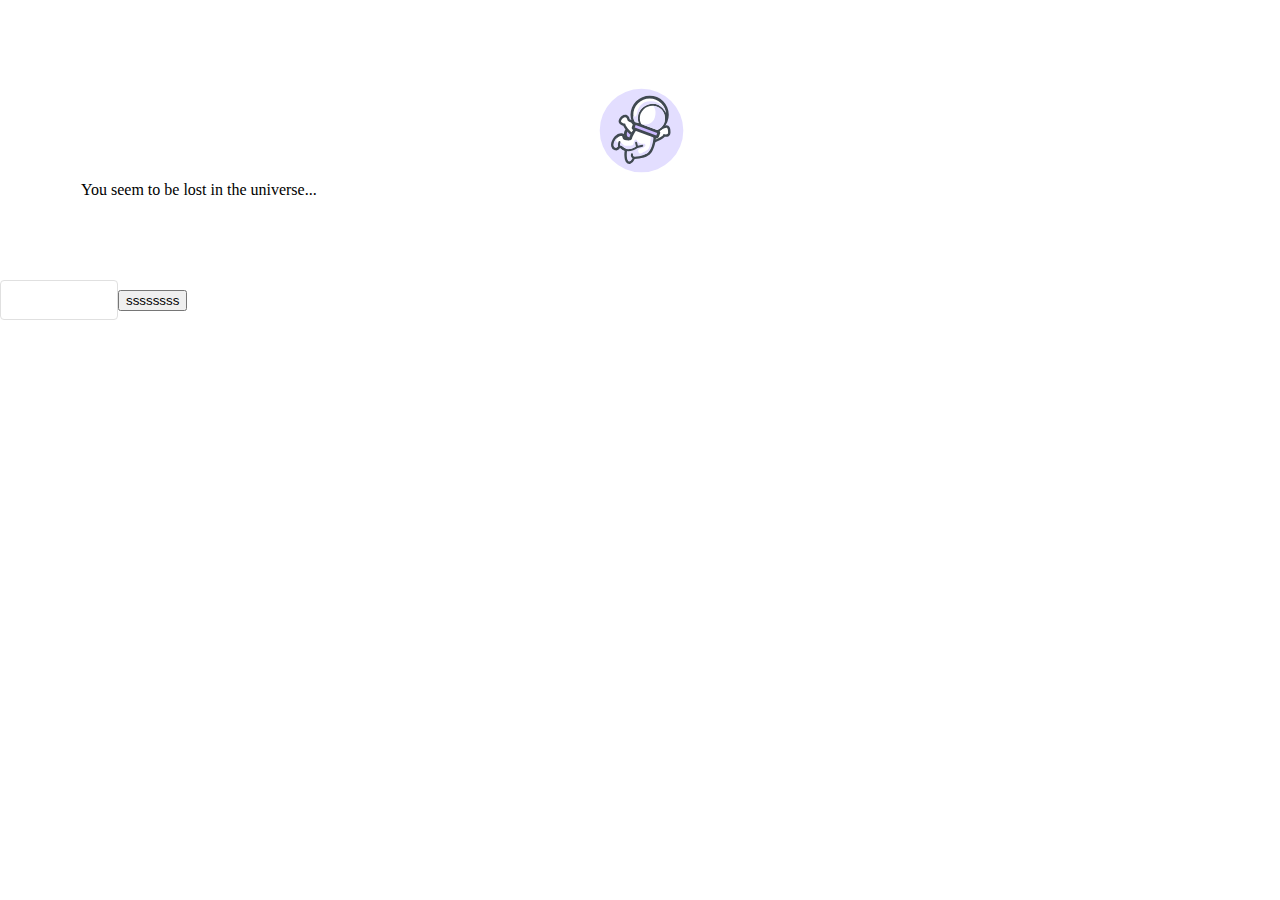
<file: blog/index.html>
<!DOCTYPE html>
<html >
<head><meta charset="utf-8">
<meta name="viewport" content="width=device-width, initial-scale=1">
<link rel="icon" href="/favicon1.ico"><link rel="modulepreload" href="/blog/_payload.js"><link rel="modulepreload" as="script" crossorigin href="/static/entry.df898fd6.js"><link rel="preload" as="style" href="/static/entry.d4c63405.css"><link rel="modulepreload" as="script" crossorigin href="/static/default.c523d908.js"><link rel="preload" as="style" href="/static/default.d6302883.css"><link rel="modulepreload" as="script" crossorigin href="/static/footer.1fbc6a51.js"><link rel="modulepreload" as="script" crossorigin href="/static/header.f87f5dd2.js"><link rel="modulepreload" as="script" crossorigin href="/static/Icon.d92926d5.js"><link rel="modulepreload" as="script" crossorigin href="/static/config.fb4bbef0.js"><link rel="modulepreload" as="script" crossorigin href="/static/composables.6173375d.js"><link rel="modulepreload" as="script" crossorigin href="/static/blog.a2bcaf59.js"><link rel="modulepreload" as="script" crossorigin href="/static/marked.esm.725656db.js"><link rel="preload" as="style" href="/static/marked.e65f84fc.css"><link rel="prefetch" as="script" crossorigin href="/static/title.a3a60424.js"><link rel="prefetch" as="script" crossorigin href="/static/composables.ea311e94.js"><link rel="prefetch" as="script" crossorigin href="/static/ua-parser.c12b934a.js"><link rel="prefetch" as="script" crossorigin href="/static/article.8cc84c88.js"><link rel="prefetch" as="style" href="/static/error-component.4f46b988.css"><link rel="prefetch" as="script" crossorigin href="/static/error-component.f8f32393.js"><link rel="prefetch" as="image" type="image/svg+xml" href="/static/heart.669d0a77.svg"><link rel="stylesheet" href="/static/entry.d4c63405.css"><link rel="stylesheet" href="/static/default.d6302883.css"><link rel="stylesheet" href="/static/marked.e65f84fc.css"><style>.container[data-v-68154102]{height:100%;margin:0}</style><style>.rclick{left:0;position:fixed;top:0}.button__wrapper li:hover{background-color:#fff}.button__wrapper li:first-child{border-top-left-radius:6px;border-top-right-radius:6px}.rclick-leave-to{opacity:0}.rclick-leave-from{opacity:1}.rclick-enter-active,.rclick-leave-active{transition:opacity .1s ease}.button__wrapper ul{margin-left:-74px;margin-top:-57px;width:100%}.button__wrapper li{font-size:18px;letter-spacing:2px;list-style:none;padding:10px 0 0 28px;-webkit-user-select:none;-moz-user-select:none;user-select:none}.flower{border:3px solid #000;border-bottom:transparent;border-right:transparent;border-top:transparent;bottom:-145px;height:20px;left:20px;position:relative;transition:all .5s ease;width:30px;z-index:1}.flower:before{background-image:url("[data-uri]");bottom:4px;left:-17px}.flower:after,.flower:before{content:"";height:32px;position:absolute;transition:all .5s ease;width:32px;z-index:2}.flower:after{background-image:url("[data-uri]");bottom:14px;left:-18px}.button:hover .flower{transform:translateY(-45px)}.button--bird{--main_color:#fcfb87;--sub_color1:#f4e19c;--sub_color2:#ff8108;--base_color:#000;--border_radius1:60px 60px 40px 40px/48px 48px 30px 30px;--border_radius2:70px 70px 40px 40px/48px 48px 30px 30px;--border_radius3:40px 40px 40px 40px/48px 48px 30px 30px}.button{background:var(--main_color);border:3px solid #000;border-radius:6px;box-shadow:2px 0 6px 6px hsla(0,0%,55%,.1),-2px 0 6px 6px hsla(0,0%,55%,.1),0 -2px 6px 6px hsla(0,0%,55%,.1),0 2px 6px 6px hsla(0,0%,55%,.1);box-sizing:border-box;height:226px;text-decoration:none;width:192px}.button,.button__wrapper{align-items:center;display:flex;justify-content:center;position:relative}.button__wrapper{height:100%;overflow:hidden;width:100%}.button__text{color:var(--base_color);font-size:24px;letter-spacing:4px;position:absolute;transition:all .3s ease}.button--bird .button__wrapper:after,.button--bird .button__wrapper:before{background:var(--sub_color1);bottom:0;-webkit-clip-path:path("M13.77,37.35L.25,16.6c-.87-1.33,.69-2.91,2-2.02l12.67,8.59c.81,.55,1.91,.14,2.18-.81l2.62-9.33c.39-1.4,2.34-1.42,2.76-.02l3.6,11.99c.33,1.11,1.74,1.4,2.47,.52L49.38,.52c.87-1.04,2.53-.42,2.53,.95V23.7c0,1.13,1.2,1.83,2.16,1.26l12.75-7.51c.85-.5,1.94,0,2.13,.98l1.5,7.6c.2,1.03,1.37,1.51,2.22,.92l17.74-12.3c1.09-.75,2.52,.25,2.21,1.55l-2.44,10.2c-.26,1.09,.74,2.06,1.8,1.75l30.8-9.04c1.37-.4,2.42,1.26,1.49,2.36l-9.07,10.66c-.83,.98-.1,2.49,1.17,2.42l12.12-.68c1.6-.09,2.12,2.15,.65,2.8l-2.73,1.21c-.18,.08-.38,.12-.58,.12H14.97c-.48,0-.93-.25-1.2-.65Z");clip-path:path("M13.77,37.35L.25,16.6c-.87-1.33,.69-2.91,2-2.02l12.67,8.59c.81,.55,1.91,.14,2.18-.81l2.62-9.33c.39-1.4,2.34-1.42,2.76-.02l3.6,11.99c.33,1.11,1.74,1.4,2.47,.52L49.38,.52c.87-1.04,2.53-.42,2.53,.95V23.7c0,1.13,1.2,1.83,2.16,1.26l12.75-7.51c.85-.5,1.94,0,2.13,.98l1.5,7.6c.2,1.03,1.37,1.51,2.22,.92l17.74-12.3c1.09-.75,2.52,.25,2.21,1.55l-2.44,10.2c-.26,1.09,.74,2.06,1.8,1.75l30.8-9.04c1.37-.4,2.42,1.26,1.49,2.36l-9.07,10.66c-.83,.98-.1,2.49,1.17,2.42l12.12-.68c1.6-.09,2.12,2.15,.65,2.8l-2.73,1.21c-.18,.08-.38,.12-.58,.12H14.97c-.48,0-.93-.25-1.2-.65Z");content:"";height:38px;position:absolute;transition:all .5s ease;width:130px}.button--bird .button__wrapper:before{left:4px}.button--bird .button__wrapper:after{right:4px;transform:rotateY(180deg)}.button:hover .button__wrapper:before{transform:translateX(-12px)}.button:hover .button__wrapper:after{transform:rotateY(180deg) translateX(-12px)}.button:hover .button__text{letter-spacing:6px}.button:hover:before{right:14px}.birdBox{align-items:flex-end;display:flex;height:56px;justify-content:space-between;position:absolute;top:-54px;width:180px}.bird{animation:sleep 1s ease infinite alternate;background:var(--main_color);border:3px solid #000;border-radius:var(--border_radius1);box-sizing:border-box;display:flex;height:36px;justify-content:center;position:relative;width:56px}.bird__face{background:var(--sub_color2);border-radius:50% 50% 50% 50%/78% 78% 22% 22%;height:6px;position:absolute;top:15px;transition:.2s;width:12px}.bird__face:after,.bird__face:before{background:#000;border-radius:4px;content:"";height:2px;position:absolute;top:-4px;width:8px}.bird__face:before{left:-5px}.bird__face:after{right:-5px}.bird:before{background:#000;-webkit-clip-path:path("M10.23,3.32c-3.54,.63-5.72,2.51-7.02,4.23-.33-1.58-.34-3.54,.93-5.12,.52-.65,.41-1.59-.24-2.11C3.24-.19,2.29-.08,1.77,.57c-3.82,4.77-.31,11.11-.13,11.42,0,0,0,0,0,0,0,0,0,0,0,0,0,0,0,0,0,0-.01-.02,2.49,.04,2.52,0,.1-.14,1.54-4.82,6.59-5.71,.82-.14,1.37-.92,1.22-1.74s-.94-1.36-1.75-1.21Z");clip-path:path("M10.23,3.32c-3.54,.63-5.72,2.51-7.02,4.23-.33-1.58-.34-3.54,.93-5.12,.52-.65,.41-1.59-.24-2.11C3.24-.19,2.29-.08,1.77,.57c-3.82,4.77-.31,11.11-.13,11.42,0,0,0,0,0,0,0,0,0,0,0,0,0,0,0,0,0,0-.01-.02,2.49,.04,2.52,0,.1-.14,1.54-4.82,6.59-5.71,.82-.14,1.37-.92,1.22-1.74s-.94-1.36-1.75-1.21Z");content:"";height:12px;left:22px;position:absolute;top:-12px;width:12px}.button:hover .wakeup{animation:wakeup .2s ease;animation-fill-mode:forwards}.button:hover .wakeup .bird__face{top:20px}.button:hover .wakeup .bird__face:after,.button:hover .wakeup .bird__face:before{animation:eye 5s linear infinite}.button:hover .wakeup:nth-child(2) .bird__face:after,.button:hover .wakeup:nth-child(2) .bird__face:before{animation:eye_2 5s linear infinite}@keyframes wakeup{0%{border-radius:var(--border_radius2);height:32px}to{border-radius:var(--border_radius3);height:56px}}@keyframes eye{0%{height:6px;top:-6px;width:6px}30%{height:6px;top:-6px;width:6px}32%{height:2px;top:-4px;width:8px}34%{height:6px;top:-6px;width:6px}70%{height:6px;top:-6px;width:6px}72%{height:2px;top:-4px;width:8px}74%{height:6px;top:-6px;width:6px}76%{height:2px;top:-4px;width:8px}78%{height:6px;top:-6px;width:6px}to{height:6px;top:-6px;width:6px}}@keyframes eye_2{0%{height:6px;top:-6px;width:6px}10%{transform:translateX(0)}12%{transform:translateX(3px)}20%{height:6px;top:-6px;width:6px}22%{height:2px;top:-4px;width:8px}24%{height:6px;top:-6px;width:6px}25%{transform:translateX(3px)}27%{transform:translateX(0)}74%{height:6px;top:-6px;transform:translateX(0);width:6px}76%{height:2px;top:-4px;transform:translateX(3px);width:8px}78%{height:6px;top:-6px;width:6px}80%{height:2px;top:-4px;width:8px}82%{height:6px;top:-6px;width:6px}85%{transform:translateX(3px)}87%{transform:translateX(0)}to{height:6px;top:-6px;transform:translateX(0);width:6px}}@keyframes sleep{0%{border-radius:var(--border_radius1);height:36px}to{border-radius:var(--border_radius2);height:32px}}</style><style>.fixd-cat-pane{position:fixed;z-index:100}</style><style>.listIcon[data-v-c9d2fcb0]{margin-right:4px;margin-top:-5px}.centerWorld[data-v-c9d2fcb0]{left:50%;position:absolute;transform:translate3d(-50%,100%,0)}nav[data-v-c9d2fcb0]{flex-direction:row;justify-content:space-between}.header[data-v-c9d2fcb0],nav[data-v-c9d2fcb0]{display:flex;width:100%}.header[data-v-c9d2fcb0]{--un-ring-shadow:0 0 transparent;--un-shadow-inset: ;--un-shadow:0 0 transparent;--un-shadow:0 1px 8px 0 var(--un-shadow-color,rgba(27,35,47,.1));align-items:center;backdrop-filter:blur(12px)!important;-webkit-backdrop-filter:blur(12px);background-color:hsla(0,0%,100%,.5)!important;background-color:var(--theme-background);box-shadow:var(--un-ring-offset-shadow),var(--un-ring-shadow),var(--un-shadow);flex-direction:column;font:var(--theme-color);height:56px;justify-items:center;position:sticky;text-align:center;top:0;transition:all;transition-duration:.15s;transition-property:all;transition-timing-function:cubic-bezier(.4,0,.2,1);z-index:30}.leftHeader[data-v-c9d2fcb0],.rightHeader[data-v-c9d2fcb0]{flex:1;position:relative}.banner[data-v-c9d2fcb0]{left:24px;position:absolute;top:6px}.rightHeader ul[data-v-c9d2fcb0]{display:flex;flex-direction:row;justify-content:space-between;position:absolute;right:24px;width:70%}.rightHeader ul li[data-v-c9d2fcb0]{color:#000;display:inline;list-style:none}.rightHeader ul li a[data-v-c9d2fcb0]{color:#000;text-decoration:none}.rightHeader ul li[data-v-c9d2fcb0]:nth-child(4){margin-top:-6px}</style><style>.icon[data-v-350b86d6]{display:inline-block;vertical-align:middle}</style><style>.toggle-checkbox[data-v-265c54c1]{height:0;opacity:0;position:absolute;width:0}.toggle-slot[data-v-265c54c1]{background-color:#fff;border:1px solid #e4e7ec;border-radius:2em;box-shadow:0 2px 5px #e4e7ec;height:2em;position:relative;transition:background-color .25s;width:4em}.toggle-checkbox:checked~.toggle-slot[data-v-265c54c1]{background-color:#374151}.toggle-button[data-v-265c54c1]{background-color:#ffeccf;border-radius:50%;box-shadow:inset 0 0 0 .15em #ffbb52;height:1.3em;position:absolute;transform:translate(2.35em,.35em);transition:background-color .25s,border-color .25s,transform .5s cubic-bezier(.26,2,.46,.71);width:1.3em}.toggle-checkbox:checked~.toggle-slot .toggle-button[data-v-265c54c1]{background-color:#485367;box-shadow:inset 0 0 0 .15em #fff;transform:translate(.35em,.35em)}.sun-icon[data-v-265c54c1]{color:#ffbb52}.sun-icon[data-v-265c54c1],.sun-icon-wrapper[data-v-265c54c1]{height:1.2em;position:absolute;width:1.2em}.sun-icon-wrapper[data-v-265c54c1]{opacity:1;transform:translate(.4em,.4em) rotate(15deg);transform-origin:50% 50%;transition:opacity .15s,transform .5s cubic-bezier(.26,2,.46,.71)}.toggle-checkbox:checked~.toggle-slot .sun-icon-wrapper[data-v-265c54c1]{opacity:0;transform:translate(.6em,.4em) rotate(0deg)}.moon-icon[data-v-265c54c1]{color:#fff}.moon-icon[data-v-265c54c1],.moon-icon-wrapper[data-v-265c54c1]{height:1.2em;position:absolute;width:1.2em}.moon-icon-wrapper[data-v-265c54c1]{opacity:0;transform:translate(2.2em,.4em) rotate(0deg);transform-origin:50% 50%;transition:opacity .15s,transform .5s cubic-bezier(.26,2.5,.46,.71)}.toggle-checkbox:checked~.toggle-slot .moon-icon-wrapper[data-v-265c54c1]{opacity:1;transform:translate(2.4em,.4em) rotate(-15deg)}.Bn[data-v-265c54c1]{background-color:grey}.c_sun[data-v-265c54c1]{display:inline-block;position:relative}.c_sun .c-sun__circle[data-v-265c54c1]{background:#ff0;border-radius:50%;height:12px;left:4px;position:absolute;top:4px;width:12px}.c_sun .c-sun__arrow[data-v-265c54c1]{left:50%;position:absolute;top:50%;width:100%}.c_sun .c-sun__arrow[data-v-265c54c1]:first-child{transform:translate(-50%,-50%) rotate(60deg)}.c_sun .c-sun__arrow[data-v-265c54c1]:nth-child(2){transform:translate(-50%,-50%) rotate(120deg)}.c_sun .c-sun__arrow[data-v-265c54c1]:nth-child(3){transform:translate(-50%,-50%) rotate(180deg)}.c_sun .c-sun__arrow[data-v-265c54c1]:nth-child(4){transform:translate(-50%,-50%) rotate(240deg)}.c_sun .c-sun__arrow[data-v-265c54c1]:nth-child(5){transform:translate(-50%,-50%) rotate(300deg)}.c_sun .c-sun__arrow[data-v-265c54c1]:nth-child(6){transform:translate(-50%,-50%) rotate(1turn)}.c_sun .c-sun__arrow[data-v-265c54c1]:nth-child(7){transform:translate(-50%,-50%) rotate(420deg)}.c_sun .c-sun__arrow[data-v-265c54c1]:after{border:3px solid transparent;border-left-color:#ffdc18;content:"";display:block;position:absolute;right:-4px;top:-4px}.c_moon[data-v-265c54c1]{border:2px solid #fff;border-radius:50%;border-top-color:transparent;height:16px;position:relative;transform:rotate(54deg);width:16px}.c_moon[data-v-265c54c1],.min_moon[data-v-265c54c1]{background-color:transparent}.min_moon[data-v-265c54c1]{border-color:#fff transparent transparent #fff;border-radius:50%;border-style:solid;border-width:2px;height:11px;left:1px;position:absolute;top:-6px;transform:rotate(-138deg);width:11px}</style><style>.loading-container{left:calc(50% - 37.5px);position:fixed;z-index:99}.Aniya{animation:Aniya-walk-cycle .8s steps(7) infinite;background:url(https://pic.imgdb.cn/item/63c6167bbe43e0d30e58fda3.png) 0 0 no-repeat;height:100px;width:75px}@keyframes Aniya-walk-cycle{0%{background-position:0 0}to{background-position:-525px 0}}</style><style>.container[data-v-7f5a2253]{position:relative;width:100%}</style><style>.animate__animated[data-v-1192f4ad]{animation-duration:1s;animation-fill-mode:both}.animate__heartBeat[data-v-1192f4ad]{animation-duration:2.6s;animation-name:heartBeat-1192f4ad;animation-timing-function:ease-in-out}.animate__animated.animate__infinite[data-v-1192f4ad]{animation-iteration-count:infinite}@keyframes heartBeat-1192f4ad{0%{transform:scale(1)}14%{transform:scale(1.3)}28%{transform:scale(1)}42%{transform:scale(1.3)}70%{transform:scale(1)}}.footer[data-v-1192f4ad]{align-items:center;background-color:var(--theme-background);bottom:0;color:var(--footer-color);display:block;display:flex;flex-direction:column;font-size:.875rem;height:40px;justify-content:center;line-height:1.25rem;position:absolute;text-align:center;-webkit-user-select:none;-moz-user-select:none;user-select:none;width:100%}</style><style>.back-top[data-v-ba0e20a7]{bottom:20px;height:80px;position:fixed;right:20px;width:60px}.rockets[data-v-ba0e20a7]{align-items:center;animation:float-ba0e20a7 1.5s ease infinite alternate;bottom:46px;display:flex;height:100px;justify-content:center;position:absolute;right:-24px;transition:all 2s ease;width:100px}.rockets .fire[data-v-ba0e20a7]{visibility:hidden}.rockets:hover .fire[data-v-ba0e20a7]{visibility:inherit}.rockets-body[data-v-ba0e20a7]{background-color:#fff;border:1px solid #e4e4e4;border-bottom-left-radius:100%;border-bottom-right-radius:100%;border-top-left-radius:100%;border-top-right-radius:100%;box-shadow:inset 0 -57px 0 -26px #fff,inset 0 -71px 0 -20px #e4e4e4;display:flex;height:80%;justify-content:center;position:relative;width:35%;z-index:1}.rockets-body[data-v-ba0e20a7]:before{background-color:inherit;bottom:-10px;box-shadow:inset 0 -33px 0 0 rgba(0,0,0,.1);height:24%;width:calc(100% - 16px)}.rockets-body[data-v-ba0e20a7]:after,.rockets-body[data-v-ba0e20a7]:before{border-bottom-left-radius:50px;border-bottom-right-radius:50px;content:"";position:absolute;transform:perspective(2em) rotateX(-50deg)}.rockets-body[data-v-ba0e20a7]:after{background-color:#f95959;bottom:-14px;height:20px;width:45%;z-index:-1}.rockets-windows[data-v-ba0e20a7]{align-items:center;display:flex;height:100px;justify-content:center;position:absolute;width:100px}.rockets-windows span[data-v-ba0e20a7]{background-color:#ace7ef;border:1px solid #f95959;border-radius:100%;box-shadow:inset -4px 4px 0 0 rgba(0,0,0,.3),inset 0 0 0 2px #fff;overflow:hidden;position:absolute;z-index:2}.rockets-windows span[data-v-ba0e20a7]:before{background-color:#fff;content:"";height:100%;opacity:.4;position:absolute;transform:rotate(45deg);width:200%}.rockets-windows span[data-v-ba0e20a7]:first-child{height:10px;top:23%;width:10px}.rockets-windows span[data-v-ba0e20a7]:first-child:before{right:0;top:10px}.rockets-windows span[data-v-ba0e20a7]:nth-child(2){height:15px;top:40%;width:15px}.hongqi[data-v-ba0e20a7]{background-size:cover;bottom:22px;height:20px;left:40px;position:absolute;width:30px;z-index:1}.rockets-windows span[data-v-ba0e20a7]:nth-child(2):before{right:0;top:12px}@keyframes float-ba0e20a7{0%{transform:translateY(16px)}to{transform:translateY(0)}}.rockets-bottom[data-v-ba0e20a7]{align-items:center;display:flex;height:100px;justify-content:center;position:absolute;width:100px}.rockets-bottom span[data-v-ba0e20a7]{background-color:#4ba3b7;border-radius:10px;overflow:hidden;position:absolute}.rockets-bottom span[data-v-ba0e20a7]:before{background-color:#fff;border-radius:20px;content:"";height:120%;position:absolute;width:2px}.rockets-bottom span[data-v-ba0e20a7]:first-child{bottom:-6%;box-shadow:inset -5px -3px 0 0 rgba(0,0,0,.18);height:28px;width:5px;z-index:2}.rockets-bottom span[data-v-ba0e20a7]:first-child:before{display:none}.rockets-bottom span[data-v-ba0e20a7]:nth-child(2){bottom:6%;box-shadow:inset -5px -3px 0 0 rgba(0,0,0,.2);height:43px;left:31%;transform:perspective(5em) rotateX(60deg) translateZ(-1px);width:16px}.rockets-bottom span[data-v-ba0e20a7]:nth-child(2):before{border-right:2px solid #f95959;left:0}.rockets-bottom span[data-v-ba0e20a7]:nth-child(3){bottom:6%;box-shadow:inset -5px -3px 0 0 rgba(0,0,0,.2);height:43px;right:30%;transform:perspective(5em) rotateX(60deg) translateZ(-1px);width:16px}.rockets-bottom span[data-v-ba0e20a7]:nth-child(3):before{border-left:2px solid #f95959;right:0}.shadow[data-v-ba0e20a7]{animation:shadow-ba0e20a7 1.5s ease infinite alternate;background-color:#000;border-radius:100%;bottom:-21px;height:10px;opacity:.2;position:absolute;right:4px;transition:all .5s ease;width:50px;z-index:-1}@keyframes shadow-ba0e20a7{0%{width:50px}to{width:40px}}.fire[data-v-ba0e20a7]{align-items:center;bottom:-50px;display:flex;height:100px;justify-content:center;left:4px;position:absolute;width:100px}.fire.burn span[data-v-ba0e20a7]{animation:fire-ba0e20a7 .8s ease infinite alternate;background-color:#ffd460;border-radius:50px;height:inherit;position:absolute;top:0}.fire.burn span[data-v-ba0e20a7]:first-child{animation-delay:.2s;box-shadow:inset 0 -7px 10px #ea5455,inset 0 -19px 10px #ffc175,0 -7px 10px #ea5455;height:40px;left:44%;transform:translateY(27px);width:6px}.fire.burn span[data-v-ba0e20a7]:first-child:after{background-color:#ffd460;border-radius:50px;bottom:0;box-shadow:inset 0 -5px 10px #ea5455,inset 0 -19px 10px #ffc175,0 -7px 10px #ea5455;content:"";height:60%;position:absolute;transform:translate(8px,15px);width:4px}.fire.burn span[data-v-ba0e20a7]:nth-child(2){box-shadow:inset 0 -10px 10px #ea5455,inset 0 -30px 10px #ffc175,0 -7px 10px #ea5455;height:60px;left:calc(50% - 8px);transform:translateY(35px);width:10px}.fire.burn span[data-v-ba0e20a7]:nth-child(2):after{background-color:#ffd460;border-radius:10px;box-shadow:inset 0 -5px 10px #ea5455,inset 0 -15px 10px #ffc175,0 -7px 10px #ea5455;content:"";height:100%;position:absolute;top:0;transform:translate(-6px,-25px);width:10px}.fire.burn span[data-v-ba0e20a7]:nth-child(3){animation-delay:.4s;box-shadow:inset 0 -5px 10px #ea5455,inset 0 -30px 10px #ffc175,0 -7px 10px #ea5455;height:40px;right:45%;transform:translateY(27px);width:10px}.fire.burn span[data-v-ba0e20a7]:nth-child(3):after{background-color:#ffd460;border-radius:10px;box-shadow:inset 0 -5px 10px #ea5455,inset 0 -20px 10px #ffc175,0 -7px 10px #ea5455;content:"";height:180%;position:absolute;top:0;transform:translate(-6px,-15px);width:6px}@keyframes fire-ba0e20a7{0%{bottom:0;height:10px}}.fire.burn>.glow[data-v-ba0e20a7]{animation:glow-ba0e20a7 .1s ease infinite alternate;border-radius:100%;box-shadow:0 0 50px 20px #ea5455;height:0;opacity:1;position:absolute;width:0}@keyframes glow-ba0e20a7{0%{box-shadow:0 0 50px 20px #ea5455}to{box-shadow:0 0 50px 25px #ea5455}}.rockets.launch[data-v-ba0e20a7]{animation:launch-ba0e20a7 .5s ease;bottom:120%}@keyframes launch-ba0e20a7{0%{bottom:130px;transform:translatex(2px)}10%{transform:translatex(-2px)}20%{transform:translatex(2px)}30%{transform:translatex(-2px)}60%{bottom:150px;transform:translatex(0)}to{bottom:120%;opacity:0}}</style></head>
<body ><div id="__nuxt"><div class="container" data-v-68154102><!--[--><div><header class="header" data-v-c9d2fcb0><nav data-v-c9d2fcb0><div style="display:none;" class="centerWorld" data-v-c9d2fcb0><span data-v-c9d2fcb0>Moon&#39;s Blog</span></div><div class="leftHeader" data-v-c9d2fcb0><div class="banner" data-v-c9d2fcb0><a href="/" class="" data-v-c9d2fcb0><span data-v-c9d2fcb0><svg t="1674705116317" class="icon" viewBox="0 0 1024 1024" version="1.1" xmlns="http://www.w3.org/2000/svg" p-id="2241" width="42" height="42" data-v-c9d2fcb0><path d="M284.596383 360.521108c-38.522776 0-69.866443 31.341192-69.866443 69.866443 0 38.530197 31.356035 69.866443 69.866443 69.866443 38.517828 0 69.866443-31.336244 69.866443-69.866443C354.462824 391.8623 323.12658 360.521108 284.596383 360.521108zM284.596383 460.190008c-16.418935 0-29.790089-13.358785-29.790089-29.785141 0-16.438726 13.371154-29.795037 29.790089-29.795037s29.790089 13.356311 29.790089 29.795037C314.386472 446.831225 301.027687 460.190008 284.596383 460.190008zM605.78114 360.521108c-38.522776 0-69.87139 31.341192-69.87139 69.866443 0 38.530197 31.360983 69.866443 69.87139 69.866443 38.537619 0 69.898602-31.336244 69.898602-69.866443C675.677268 391.8623 644.318759 360.521108 605.78114 360.521108zM605.78114 460.190008c-16.411514 0-29.795037-13.358785-29.795037-29.785141 0-16.438726 13.383522-29.795037 29.795037-29.795037 16.438726 0 29.824723 13.356311 29.824723 29.795037C635.60339 446.831225 622.244605 460.190008 605.78114 460.190008zM873.661874 687.643103c0-116.068045 64.379445-156.901396 67.001725-158.50445 9.524318-5.635428 12.653738-17.92551 7.01831-27.449828-5.647797-9.541635-17.950248-12.668581-27.462197-7.033153-3.53513 2.102772-86.636664 52.915629-86.636664 192.987431 0 79.368496 27.108436 130.39163 48.883256 171.393203 15.614935 29.352218 27.929755 52.559395 27.929755 79.084003 0 19.006581-4.136275 32.729021-11.948691 39.734962-7.958372 7.122211-18.355959 6.065878-18.551393 6.065878-0.952432-0.143483-1.929602-0.207803-2.896878-0.207803l-73.757807 0c8.584256-13.437947 13.645751-29.327479 13.645751-46.431671L816.88704 33.903778c0-8.994914-6.001557-16.888966-14.677346-19.308391-8.648576-2.439216-17.873559 1.244346-22.529342 8.942964l-97.870412 161.999998c-30.030053-0.57146-118.272244-1.25919-382.427362-1.25919-56.089577 0-83.85111 0.039582-97.87536 0.138535L111.347793 10.817821c-4.264916-8.205757-13.62596-12.438513-22.53429-10.234313-8.982545 2.191831-15.298282 10.234313-15.298282 19.464243l0 917.209186c0 47.695808 38.792425 86.508024 86.500602 86.508024L466.223899 1023.76496l264.167487 0 145.511795 0c1.316087 0.116271 3.181369 0.235016 5.504314 0.235016 9.798916 0 27.422616-2.179461 42.946017-15.577827 17.324365-14.976682 26.118898-38.626678 26.118898-70.329052 0-36.516484-15.837581-66.33626-32.602856-97.895151C897.143648 801.229878 873.661874 757.019723 873.661874 687.643103zM466.223899 983.700976 160.015824 983.700976c-25.596915 0-46.424249-20.834755-46.424249-46.429197L113.591574 102.125111l58.014232 111.689333c3.671192 7.109841 11.461342 11.226327 19.053585 10.768665 4.020005-0.103902 34.505246-0.227594 108.723187-0.227594 154.031732 0 375.982985 0.482401 391.536073 1.24682 7.589768 0.808949 15.236435-2.820188 19.308391-9.556479l66.583645-110.22234 0 831.460633c0 25.596915-20.819912 46.431671-46.416827 46.431671L466.223899 983.715819 466.223899 983.700976zM480.260517 540.694001l-70.133617 0c-11.058104 0-20.040651 8.962754-20.040651 20.038177 0 11.077895 8.982545 20.040651 20.040651 20.040651l15.204276 0-1.481836 25.505382c-0.658044 11.050683 7.787677 20.520577 18.830938 21.173673 0.390868 0.012369 0.789158 0.027212 1.175078 0.027212 10.541071 0 19.372711-8.23297 19.986226-18.877942l1.617897-27.840696 14.798564 0c11.063052 0 20.038177-8.96028 20.038177-20.038177S491.323571 540.694001 480.260517 540.694001z" fill="#272636" p-id="2242" data-v-c9d2fcb0></path></svg></span></a></div></div><div class="rightHeader" data-v-c9d2fcb0><ul data-v-c9d2fcb0><!--[--><li data-v-c9d2fcb0><a href="/projects" class="listIcon" data-v-c9d2fcb0><svg xmlns="http://www.w3.org/2000/svg" xmlns:xlink="http://www.w3.org/1999/xlink" aria-hidden="true" role="img" class="icon" data-v-c9d2fcb0 style="" width="1em" height="1em" viewBox="0 0 48 48" data-v-350b86d6><g fill="none" stroke="currentColor" stroke-linecap="round" stroke-linejoin="round" stroke-width="4"><path d="M4 18h40v24H4V18Zm18 6h4M4 30h40m-22 6h4M8 42v4m32-4v4M24 18v-8"/><path d="M32 10a8 8 0 1 0-16 0h16Z" clip-rule="evenodd"/><path d="M44 26v8M4 26v8"/></g></svg><span data-v-c9d2fcb0>PROJECTS</span></a></li><li data-v-c9d2fcb0><a aria-current="page" href="/blog" class="router-link-active router-link-exact-active listIcon" data-v-c9d2fcb0><svg xmlns="http://www.w3.org/2000/svg" xmlns:xlink="http://www.w3.org/1999/xlink" aria-hidden="true" role="img" class="icon" data-v-c9d2fcb0 style="" width="1em" height="1em" viewBox="0 0 48 48" data-v-350b86d6><path fill="none" stroke="currentColor" stroke-linecap="round" stroke-linejoin="round" stroke-width="4" d="M5 6h34s4 2 4 7s-4 7-4 7H5s4-2 4-7s-4-7-4-7Zm38 22H9s-4 2-4 7s4 7 4 7h34s-4-2-4-7s4-7 4-7Z"/></svg><span data-v-c9d2fcb0>BLOG</span></a></li><li data-v-c9d2fcb0><a href="/about" class="listIcon" data-v-c9d2fcb0><svg xmlns="http://www.w3.org/2000/svg" xmlns:xlink="http://www.w3.org/1999/xlink" aria-hidden="true" role="img" class="icon" data-v-c9d2fcb0 style="" width="1em" height="1em" viewBox="0 0 48 48" data-v-350b86d6><g fill="none" stroke="currentColor" stroke-linecap="round" stroke-linejoin="round" stroke-width="4"><path d="m11 14.999l-6 1c1.63-7.514 6.364-9.993 11-10c2.997-.005 5.952 1.026 8 2c2.048-.974 5-2 8-2c4.611 0 9.37 2.486 11 10l-6-1c.559 2.1 1.788 5.792 0 9c-2.98-2.673-9.87-6.709-13-9c-3.13 2.291-10.02 6.327-13 9c-1.788-3.207-.559-6.9 0-9Z"/><path d="M24 15c-.755 3.889-1.811 13.533 0 21"/><path d="M12 42h24c-4.787-4.585-7-5.995-12-6c-5-.005-10.108 3.382-12 6Z"/></g></svg><span data-v-c9d2fcb0>ABOUT</span></a></li><!--]--><li data-v-c9d2fcb0><label data-v-c9d2fcb0 data-v-265c54c1><input class="toggle-checkbox" type="checkbox" data-v-265c54c1><div class="toggle-slot" data-v-265c54c1><div class="sun-icon-wrapper" data-v-265c54c1><div class="iconify sun-icon c_sun" data-v-265c54c1><div class="c-sun__circle" data-v-265c54c1></div><!--[--><div class="c-sun__arrow" data-v-265c54c1></div><div class="c-sun__arrow" data-v-265c54c1></div><div class="c-sun__arrow" data-v-265c54c1></div><div class="c-sun__arrow" data-v-265c54c1></div><div class="c-sun__arrow" data-v-265c54c1></div><div class="c-sun__arrow" data-v-265c54c1></div><!--]--></div></div><div class="toggle-button" data-v-265c54c1></div><div class="moon-icon-wrapper" data-v-265c54c1><div class="iconify moon-icon c_moon" data-v-265c54c1><div class="min_moon" data-v-265c54c1></div></div></div></div></label></li></ul></div></nav></header><!--[--><div class="nuxt-loading-indicator" style="position:fixed;top:0;right:0;left:0;pointer-events:none;width:0%;height:3px;opacity:0;background:repeating-linear-gradient(to right,#00dc82 0%,#34cdfe 50%,#0047e1 100%);background-size:Infinity% auto;transition:width 0.1s, height 0.4s, opacity 0.4s;z-index:999999;" data-v-68154102><div class="loading-container" data-v-68154102><div class="Aniya"></div></div></div><!--[--><div class="container" data-v-7f5a2253><div id="edit" height="300px" width="50%" data-v-7f5a2253><div class="v-codemirror" style="display:contents;"></div></div><div id="preview" value data-v-7f5a2253><div class="mdbody"></div></div></div><!--]--><!--]--><footer class="footer" data-v-1192f4ad><div data-v-1192f4ad> © Moon <span data-v-1192f4ad><div style="display:inline-block;" class="animate__animated animate__heartBeat animate__infinite" data-v-1192f4ad><img src="/static/heart.669d0a77.svg" alt="" data-v-1192f4ad></div></span> _ 2023</div></footer><div style="display:none;" class="back-top" data-v-ba0e20a7><div class="rockets" data-v-ba0e20a7><div class="rockets-body" data-v-ba0e20a7></div><div class="rockets-windows" data-v-ba0e20a7><span data-v-ba0e20a7></span><span data-v-ba0e20a7></span><div class="hongqi" data-v-ba0e20a7><svg t="1674649685381" class="icon" viewBox="0 0 1024 1024" version="1.1" xmlns="http://www.w3.org/2000/svg" p-id="12100" width="20" height="20" data-v-ba0e20a7><path d="M554.666667 810.666667h-85.333334a212.138667 212.138667 0 0 1-119.125333-36.437334l40.832-6.826666a42.666667 42.666667 0 1 0-14.08-84.138667l-94.037333 15.658667a210.602667 210.602667 0 0 1-24.661334-79.317334l118.698667 19.797334a42.666667 42.666667 0 0 0 14.08-84.138667L256 532.736V512c0-117.632 95.701333-213.333333 213.333333-213.333333h85.333334c117.632 0 213.333333 95.701333 213.333333 213.333333v20.736l-135.04 22.528a42.666667 42.666667 0 1 0 14.08 84.138667l118.698667-19.797334a210.602667 210.602667 0 0 1-24.661334 79.317334l-94.037333-15.658667a42.666667 42.666667 0 1 0-14.08 84.138667l40.832 6.826666A212.138667 212.138667 0 0 1 554.666667 810.666667zM323.029333 251.904a300.544 300.544 0 0 0-87.381333 74.624l-13.909333-125.312 101.290666 50.688z m479.232-50.688l-13.909333 125.312a300.544 300.544 0 0 0-87.381333-74.624l101.290666-50.688z m100.778667 524.714667a42.666667 42.666667 0 1 1-14.08 84.138666l-108.288-18.048A297.941333 297.941333 0 0 1 554.666667 896h-85.333334a297.941333 297.941333 0 0 1-226.005333-103.978667l-108.288 18.048a42.666667 42.666667 0 0 1-14.08-84.138666l73.344-12.202667a297.386667 297.386667 0 0 1-23.253333-108.629333l-50.090667-8.362667a42.666667 42.666667 0 1 1 14.08-84.138667l35.626667 5.930667v-4.266667L128.256 132.693333a42.581333 42.581333 0 0 1 61.482667-42.88l250.026666 125.013334A307.626667 307.626667 0 0 1 469.333333 213.333333h85.333334c9.984 0 19.84 0.554667 29.568 1.493334l250.026666-125.013334a42.581333 42.581333 0 0 1 61.482667 42.88L853.333333 514.261333v4.266667l35.626667-5.930667a42.666667 42.666667 0 1 1 14.08 84.138667l-50.090667 8.362667a297.386667 297.386667 0 0 1-23.253333 108.629333l73.344 12.202667zM426.666667 426.666667a42.666667 42.666667 0 1 0 0 85.333333 42.666667 42.666667 0 0 0 0-85.333333z m213.333333 42.666666a42.666667 42.666667 0 1 0-85.333333 0 42.666667 42.666667 0 0 0 85.333333 0z m-128 85.333334a42.666667 42.666667 0 1 0 0 85.333333 42.666667 42.666667 0 0 0 0-85.333333z" fill="#8a8a8a" p-id="12101" data-v-ba0e20a7></path></svg></div></div><div class="rockets-bottom" data-v-ba0e20a7><span data-v-ba0e20a7></span><span data-v-ba0e20a7></span><span data-v-ba0e20a7></span></div><div class="fire burn" data-v-ba0e20a7><span data-v-ba0e20a7></span><span data-v-ba0e20a7></span><span data-v-ba0e20a7></span><div class="glow" data-v-ba0e20a7></div></div></div><div class="shadow" data-v-ba0e20a7></div></div></div><!--]--><div style="display:none;left:0px;top:0px;" class="rclick" data-v-68154102><div class="button button--bird"><div class="button__wrapper"><div class="flower"></div><ul><li><div>Reload</div></li><li>Color Mode</li><li>Destory</li><li>Call LIVE2d Cat</li></ul></div><div class="birdBox"><div class="bird wakeup"><div class="bird__face"></div></div><div class="bird wakeup"><div class="bird__face"></div></div><div class="bird"><div class="bird__face"></div></div></div></div></div><div style="display:none;left:0px;bottom:0px;" class="fixd-cat-pane" data-v-68154102><canvas style="display:none;" id="live2d" width="200" height="300"></canvas></div></div></div><script type="module">import p from "/blog/_payload.js";window.__NUXT__={...p,...((function(a,b,c,d,e){return {state:{$sviewportState:"desktop",$sicons:{"icon-park-outline:bedside-two":{left:a,top:a,width:c,height:c,rotate:a,vFlip:b,hFlip:b,body:"\u003Cg fill=\"none\" stroke=\"currentColor\" stroke-linecap=\"round\" stroke-linejoin=\"round\" stroke-width=\"4\"\u003E\u003Cpath d=\"M4 18h40v24H4V18Zm18 6h4M4 30h40m-22 6h4M8 42v4m32-4v4M24 18v-8\"\u002F\u003E\u003Cpath d=\"M32 10a8 8 0 1 0-16 0h16Z\" clip-rule=\"evenodd\"\u002F\u003E\u003Cpath d=\"M44 26v8M4 26v8\"\u002F\u003E\u003C\u002Fg\u003E"},"icon-park-outline:bookshelf":{left:a,top:a,width:c,height:c,rotate:a,vFlip:b,hFlip:b,body:"\u003Cpath fill=\"none\" stroke=\"currentColor\" stroke-linecap=\"round\" stroke-linejoin=\"round\" stroke-width=\"4\" d=\"M5 6h34s4 2 4 7s-4 7-4 7H5s4-2 4-7s-4-7-4-7Zm38 22H9s-4 2-4 7s4 7 4 7h34s-4-2-4-7s4-7 4-7Z\"\u002F\u003E"},"icon-park-outline:vacation":{left:a,top:a,width:c,height:c,rotate:a,vFlip:b,hFlip:b,body:"\u003Cg fill=\"none\" stroke=\"currentColor\" stroke-linecap=\"round\" stroke-linejoin=\"round\" stroke-width=\"4\"\u003E\u003Cpath d=\"m11 14.999l-6 1c1.63-7.514 6.364-9.993 11-10c2.997-.005 5.952 1.026 8 2c2.048-.974 5-2 8-2c4.611 0 9.37 2.486 11 10l-6-1c.559 2.1 1.788 5.792 0 9c-2.98-2.673-9.87-6.709-13-9c-3.13 2.291-10.02 6.327-13 9c-1.788-3.207-.559-6.9 0-9Z\"\u002F\u003E\u003Cpath d=\"M24 15c-.755 3.889-1.811 13.533 0 21\"\u002F\u003E\u003Cpath d=\"M12 42h24c-4.787-4.585-7-5.995-12-6c-5-.005-10.108 3.382-12 6Z\"\u002F\u003E\u003C\u002Fg\u003E"}}},_errors:{},serverRendered:true,config:{public:{adminUserName:"Moon",apiBase:"\u002Fapi"},app:{baseURL:"\u002F",buildAssetsDir:"\u002Fstatic\u002F",cdnURL:d}},pinia:{live2dInfo:{isShow:b,width:200,height:300,x:a,y:a,name:d},rclickInfo:{DisplayStatus:b,left:e,top:e,width:188,height:220}},prerenderedAt:1695889319155}}(0,false,48,"","0px")))}</script><script type="module" src="/static/entry.df898fd6.js" crossorigin></script></body>
</html>
</file>
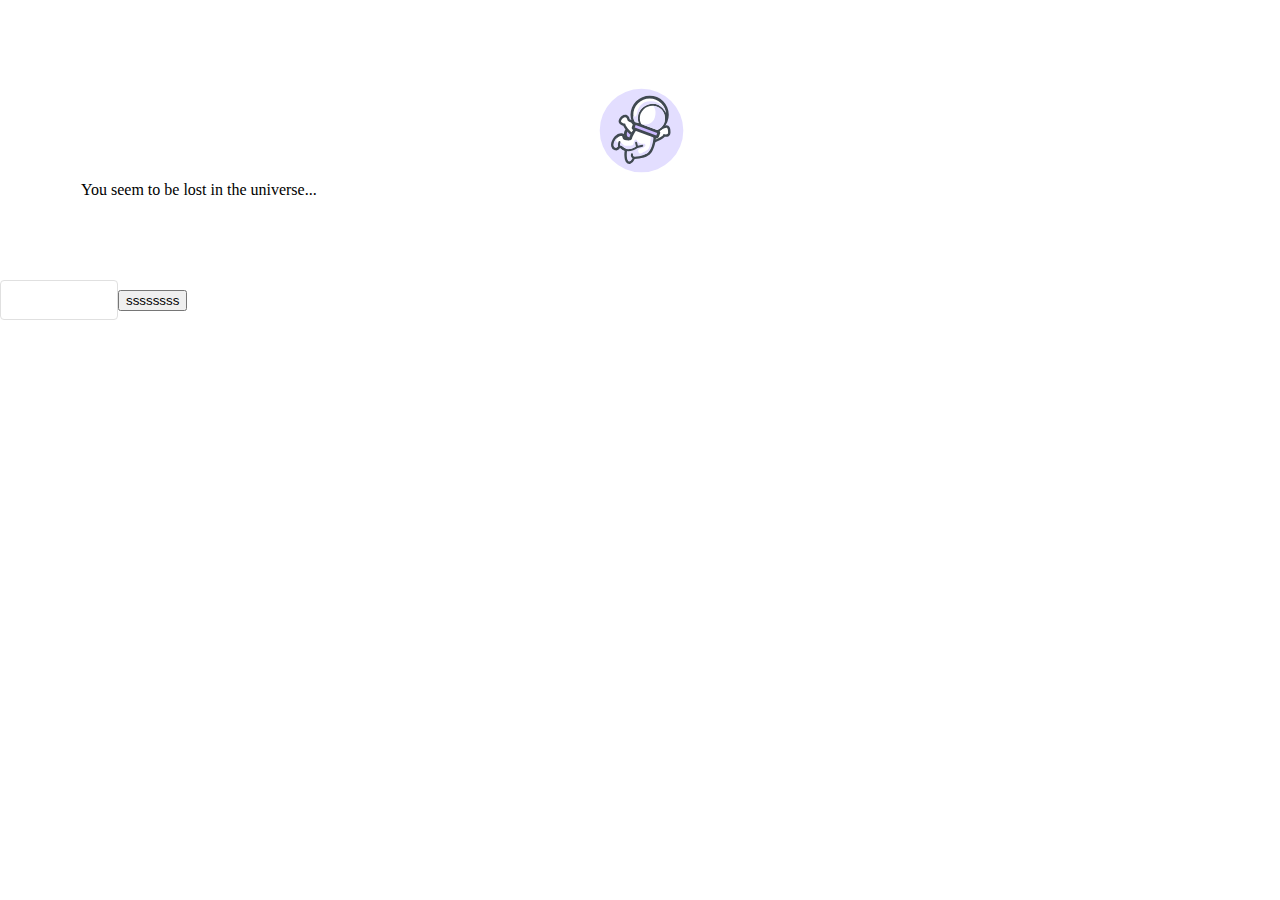
<file: editor/index.html>
<!DOCTYPE html>
<html >
<head><meta charset="utf-8">
<meta name="viewport" content="width=device-width, initial-scale=1">
<link rel="icon" href="/favicon1.ico"><link rel="modulepreload" href="/editor/_payload.js"><link rel="modulepreload" as="script" crossorigin href="/static/entry.df898fd6.js"><link rel="preload" as="style" href="/static/entry.d4c63405.css"><link rel="modulepreload" as="script" crossorigin href="/static/editor.f79c897b.js"><link rel="modulepreload" as="script" crossorigin href="/static/Icon.d92926d5.js"><link rel="modulepreload" as="script" crossorigin href="/static/config.fb4bbef0.js"><link rel="modulepreload" as="script" crossorigin href="/static/marked.esm.725656db.js"><link rel="preload" as="style" href="/static/marked.e65f84fc.css"><link rel="prefetch" as="script" crossorigin href="/static/title.a3a60424.js"><link rel="prefetch" as="script" crossorigin href="/static/composables.ea311e94.js"><link rel="prefetch" as="script" crossorigin href="/static/ua-parser.c12b934a.js"><link rel="prefetch" as="script" crossorigin href="/static/article.8cc84c88.js"><link rel="prefetch" as="style" href="/static/default.d6302883.css"><link rel="prefetch" as="script" crossorigin href="/static/default.c523d908.js"><link rel="prefetch" as="script" crossorigin href="/static/footer.1fbc6a51.js"><link rel="prefetch" as="script" crossorigin href="/static/header.f87f5dd2.js"><link rel="prefetch" as="script" crossorigin href="/static/composables.6173375d.js"><link rel="prefetch" as="style" href="/static/error-component.4f46b988.css"><link rel="prefetch" as="script" crossorigin href="/static/error-component.f8f32393.js"><link rel="stylesheet" href="/static/entry.d4c63405.css"><link rel="stylesheet" href="/static/marked.e65f84fc.css"><style>.container[data-v-68154102]{height:100%;margin:0}</style><style>.loading-container{left:calc(50% - 37.5px);position:fixed;z-index:99}.Aniya{animation:Aniya-walk-cycle .8s steps(7) infinite;background:url(https://pic.imgdb.cn/item/63c6167bbe43e0d30e58fda3.png) 0 0 no-repeat;height:100px;width:75px}@keyframes Aniya-walk-cycle{0%{background-position:0 0}to{background-position:-525px 0}}</style><style>[data-v-f3a1bdbb] .cm-activeLine{background-color:#f8f9fa}[data-v-f3a1bdbb] .cm-activeLineGutter{background-color:#f8f9fa}.container[data-v-f3a1bdbb]{display:flex;flex-direction:column;height:100%;width:100%}.head[data-v-f3a1bdbb]{border-bottom:1px solid #ddd;flex-direction:row;height:63px;justify-content:space-between}.head[data-v-f3a1bdbb],.head .right-box[data-v-f3a1bdbb]{align-items:center;display:flex}.head .right-box[data-v-f3a1bdbb]{justify-content:flex-end}.head .right-box div[data-v-f3a1bdbb]{margin-left:8px;margin-right:8px}.head .right-box .status-text[data-v-f3a1bdbb]{color:#c9cdd4;cursor:default;font-size:14px;-webkit-user-select:none;-moz-user-select:none;user-select:none;white-space:nowrap}.head .right-box .drafts[data-v-f3a1bdbb]{background-color:#fff;border:1px solid #1d7dfa;border-radius:2px;color:#1d7dfa;font-size:14px;height:32px;line-height:24px;min-width:76px}.head .right-box .drafts[data-v-f3a1bdbb],.head .right-box .publish[data-v-f3a1bdbb],.head .right-box .switch[data-v-f3a1bdbb]{box-sizing:border-box;cursor:pointer;padding:2px 16px}.head .right-box .publish[data-v-f3a1bdbb]{background-color:#1d7dfa;border:1px solid #1d7dfa;border-radius:2px;color:#fff;font-size:14px;height:32px;line-height:24px;min-width:62px;-webkit-user-select:none;-moz-user-select:none;user-select:none}.head .right-box .user[data-v-f3a1bdbb]{background-color:#eee;background-image:url(https://p3-passport.byteimg.com/img/user-avatar/e3a1d72869fb8e6f44b561762bb64958~64x64.awebp);background-position:50%;background-repeat:no-repeat;background-size:cover;border-radius:50%;cursor:pointer;height:1.667rem;width:1.667rem}.head .title-input[data-v-f3a1bdbb]{border:none;color:#1d2129;flex:1 1 auto;font-size:24px;font-weight:500;height:100%;margin:0;outline:none;padding:0}.head .left-box[data-v-f3a1bdbb]{cursor:pointer;padding-left:14px;padding-right:14px}.toolbar[data-v-f3a1bdbb]{background-color:#fafbfc;border-bottom:1px solid #e1e4e8;height:32px;overflow:hidden;padding:4px 0;-webkit-user-select:none;-moz-user-select:none;user-select:none;width:100%}.toolbar .toolbar-left[data-v-f3a1bdbb]{display:flex;float:left}.toolbar .toolbar-left div[data-v-f3a1bdbb]{border-radius:4px;cursor:pointer;display:inline-block;margin-left:6px;margin-right:6px;vertical-align:top}.toolbar .toolbar-right[data-v-f3a1bdbb]{display:flex;float:right}.toolbar .toolbar-right div[data-v-f3a1bdbb]{border-radius:4px;cursor:pointer;display:inline-block;margin-left:6px;margin-right:6px;vertical-align:top}.content[data-v-f3a1bdbb]{height:calc(100% - 58px);overflow:auto}.content .edit-pane[data-v-f3a1bdbb]{display:inline-block;height:100%;overflow:hidden;vertical-align:top;width:50%}.content .edit-pane[data-v-f3a1bdbb] .cm-editor{background:#f8f9fa;height:100%}.content .edit-pane[data-v-f3a1bdbb] .cm-editor .cm-gutters{background-color:#f8f9fa;color:#000}.content .preview[data-v-f3a1bdbb]{border-left:1px solid #e1e4e8;box-sizing:border-box;display:inline-block;height:100%;overflow:hidden;vertical-align:top;width:50%}.bottom[data-v-f3a1bdbb]{border-top:1px solid #e1e4e8;box-sizing:border-box;font-size:12px;line-height:24px;-webkit-user-select:none;-moz-user-select:none;user-select:none;width:100%}.bottom .status_left[data-v-f3a1bdbb]{float:left;margin:0 4px}.bottom .status_left span[data-v-f3a1bdbb]{padding-left:16px}.bottom .status_right[data-v-f3a1bdbb]{float:right;margin:0 4px}.bottom .status_right label[data-v-f3a1bdbb],.bottom .status_right span[data-v-f3a1bdbb]{cursor:pointer;margin-right:16px}.bottom .status_right label input[data-v-f3a1bdbb]{margin-right:3px;vertical-align:middle}</style><style>.icon[data-v-350b86d6]{display:inline-block;vertical-align:middle}</style><style>.tips:hover,.tooltip-slot:hover+.tips{display:block}.tips{display:none;pointer-events:auto;position:absolute;top:100px;z-index:1001}.popup-wrapper{transform-origin:50% 100%}.tooltip-content{word-wrap:break-word;background-color:#1d2129;border-radius:2px;color:#fff;font-size:12px;line-height:1.5715;padding:4px 10px;text-align:left}.tooltip-popup-arrow{background-color:#1d2129;bottom:0;box-sizing:border-box;content:"";display:block;height:8px;left:24px;position:absolute;transform:translate(-50%,50%) rotate(45deg);width:8px}</style><style>.rclick{left:0;position:fixed;top:0}.button__wrapper li:hover{background-color:#fff}.button__wrapper li:first-child{border-top-left-radius:6px;border-top-right-radius:6px}.rclick-leave-to{opacity:0}.rclick-leave-from{opacity:1}.rclick-enter-active,.rclick-leave-active{transition:opacity .1s ease}.button__wrapper ul{margin-left:-74px;margin-top:-57px;width:100%}.button__wrapper li{font-size:18px;letter-spacing:2px;list-style:none;padding:10px 0 0 28px;-webkit-user-select:none;-moz-user-select:none;user-select:none}.flower{border:3px solid #000;border-bottom:transparent;border-right:transparent;border-top:transparent;bottom:-145px;height:20px;left:20px;position:relative;transition:all .5s ease;width:30px;z-index:1}.flower:before{background-image:url("[data-uri]");bottom:4px;left:-17px}.flower:after,.flower:before{content:"";height:32px;position:absolute;transition:all .5s ease;width:32px;z-index:2}.flower:after{background-image:url("[data-uri]");bottom:14px;left:-18px}.button:hover .flower{transform:translateY(-45px)}.button--bird{--main_color:#fcfb87;--sub_color1:#f4e19c;--sub_color2:#ff8108;--base_color:#000;--border_radius1:60px 60px 40px 40px/48px 48px 30px 30px;--border_radius2:70px 70px 40px 40px/48px 48px 30px 30px;--border_radius3:40px 40px 40px 40px/48px 48px 30px 30px}.button{background:var(--main_color);border:3px solid #000;border-radius:6px;box-shadow:2px 0 6px 6px hsla(0,0%,55%,.1),-2px 0 6px 6px hsla(0,0%,55%,.1),0 -2px 6px 6px hsla(0,0%,55%,.1),0 2px 6px 6px hsla(0,0%,55%,.1);box-sizing:border-box;height:226px;text-decoration:none;width:192px}.button,.button__wrapper{align-items:center;display:flex;justify-content:center;position:relative}.button__wrapper{height:100%;overflow:hidden;width:100%}.button__text{color:var(--base_color);font-size:24px;letter-spacing:4px;position:absolute;transition:all .3s ease}.button--bird .button__wrapper:after,.button--bird .button__wrapper:before{background:var(--sub_color1);bottom:0;-webkit-clip-path:path("M13.77,37.35L.25,16.6c-.87-1.33,.69-2.91,2-2.02l12.67,8.59c.81,.55,1.91,.14,2.18-.81l2.62-9.33c.39-1.4,2.34-1.42,2.76-.02l3.6,11.99c.33,1.11,1.74,1.4,2.47,.52L49.38,.52c.87-1.04,2.53-.42,2.53,.95V23.7c0,1.13,1.2,1.83,2.16,1.26l12.75-7.51c.85-.5,1.94,0,2.13,.98l1.5,7.6c.2,1.03,1.37,1.51,2.22,.92l17.74-12.3c1.09-.75,2.52,.25,2.21,1.55l-2.44,10.2c-.26,1.09,.74,2.06,1.8,1.75l30.8-9.04c1.37-.4,2.42,1.26,1.49,2.36l-9.07,10.66c-.83,.98-.1,2.49,1.17,2.42l12.12-.68c1.6-.09,2.12,2.15,.65,2.8l-2.73,1.21c-.18,.08-.38,.12-.58,.12H14.97c-.48,0-.93-.25-1.2-.65Z");clip-path:path("M13.77,37.35L.25,16.6c-.87-1.33,.69-2.91,2-2.02l12.67,8.59c.81,.55,1.91,.14,2.18-.81l2.62-9.33c.39-1.4,2.34-1.42,2.76-.02l3.6,11.99c.33,1.11,1.74,1.4,2.47,.52L49.38,.52c.87-1.04,2.53-.42,2.53,.95V23.7c0,1.13,1.2,1.83,2.16,1.26l12.75-7.51c.85-.5,1.94,0,2.13,.98l1.5,7.6c.2,1.03,1.37,1.51,2.22,.92l17.74-12.3c1.09-.75,2.52,.25,2.21,1.55l-2.44,10.2c-.26,1.09,.74,2.06,1.8,1.75l30.8-9.04c1.37-.4,2.42,1.26,1.49,2.36l-9.07,10.66c-.83,.98-.1,2.49,1.17,2.42l12.12-.68c1.6-.09,2.12,2.15,.65,2.8l-2.73,1.21c-.18,.08-.38,.12-.58,.12H14.97c-.48,0-.93-.25-1.2-.65Z");content:"";height:38px;position:absolute;transition:all .5s ease;width:130px}.button--bird .button__wrapper:before{left:4px}.button--bird .button__wrapper:after{right:4px;transform:rotateY(180deg)}.button:hover .button__wrapper:before{transform:translateX(-12px)}.button:hover .button__wrapper:after{transform:rotateY(180deg) translateX(-12px)}.button:hover .button__text{letter-spacing:6px}.button:hover:before{right:14px}.birdBox{align-items:flex-end;display:flex;height:56px;justify-content:space-between;position:absolute;top:-54px;width:180px}.bird{animation:sleep 1s ease infinite alternate;background:var(--main_color);border:3px solid #000;border-radius:var(--border_radius1);box-sizing:border-box;display:flex;height:36px;justify-content:center;position:relative;width:56px}.bird__face{background:var(--sub_color2);border-radius:50% 50% 50% 50%/78% 78% 22% 22%;height:6px;position:absolute;top:15px;transition:.2s;width:12px}.bird__face:after,.bird__face:before{background:#000;border-radius:4px;content:"";height:2px;position:absolute;top:-4px;width:8px}.bird__face:before{left:-5px}.bird__face:after{right:-5px}.bird:before{background:#000;-webkit-clip-path:path("M10.23,3.32c-3.54,.63-5.72,2.51-7.02,4.23-.33-1.58-.34-3.54,.93-5.12,.52-.65,.41-1.59-.24-2.11C3.24-.19,2.29-.08,1.77,.57c-3.82,4.77-.31,11.11-.13,11.42,0,0,0,0,0,0,0,0,0,0,0,0,0,0,0,0,0,0-.01-.02,2.49,.04,2.52,0,.1-.14,1.54-4.82,6.59-5.71,.82-.14,1.37-.92,1.22-1.74s-.94-1.36-1.75-1.21Z");clip-path:path("M10.23,3.32c-3.54,.63-5.72,2.51-7.02,4.23-.33-1.58-.34-3.54,.93-5.12,.52-.65,.41-1.59-.24-2.11C3.24-.19,2.29-.08,1.77,.57c-3.82,4.77-.31,11.11-.13,11.42,0,0,0,0,0,0,0,0,0,0,0,0,0,0,0,0,0,0-.01-.02,2.49,.04,2.52,0,.1-.14,1.54-4.82,6.59-5.71,.82-.14,1.37-.92,1.22-1.74s-.94-1.36-1.75-1.21Z");content:"";height:12px;left:22px;position:absolute;top:-12px;width:12px}.button:hover .wakeup{animation:wakeup .2s ease;animation-fill-mode:forwards}.button:hover .wakeup .bird__face{top:20px}.button:hover .wakeup .bird__face:after,.button:hover .wakeup .bird__face:before{animation:eye 5s linear infinite}.button:hover .wakeup:nth-child(2) .bird__face:after,.button:hover .wakeup:nth-child(2) .bird__face:before{animation:eye_2 5s linear infinite}@keyframes wakeup{0%{border-radius:var(--border_radius2);height:32px}to{border-radius:var(--border_radius3);height:56px}}@keyframes eye{0%{height:6px;top:-6px;width:6px}30%{height:6px;top:-6px;width:6px}32%{height:2px;top:-4px;width:8px}34%{height:6px;top:-6px;width:6px}70%{height:6px;top:-6px;width:6px}72%{height:2px;top:-4px;width:8px}74%{height:6px;top:-6px;width:6px}76%{height:2px;top:-4px;width:8px}78%{height:6px;top:-6px;width:6px}to{height:6px;top:-6px;width:6px}}@keyframes eye_2{0%{height:6px;top:-6px;width:6px}10%{transform:translateX(0)}12%{transform:translateX(3px)}20%{height:6px;top:-6px;width:6px}22%{height:2px;top:-4px;width:8px}24%{height:6px;top:-6px;width:6px}25%{transform:translateX(3px)}27%{transform:translateX(0)}74%{height:6px;top:-6px;transform:translateX(0);width:6px}76%{height:2px;top:-4px;transform:translateX(3px);width:8px}78%{height:6px;top:-6px;width:6px}80%{height:2px;top:-4px;width:8px}82%{height:6px;top:-6px;width:6px}85%{transform:translateX(3px)}87%{transform:translateX(0)}to{height:6px;top:-6px;transform:translateX(0);width:6px}}@keyframes sleep{0%{border-radius:var(--border_radius1);height:36px}to{border-radius:var(--border_radius2);height:32px}}</style><style>.fixd-cat-pane{position:fixed;z-index:100}</style></head>
<body ><div id="__nuxt"><div class="container" data-v-68154102><!--[--><!--[--><div class="nuxt-loading-indicator" style="position:fixed;top:0;right:0;left:0;pointer-events:none;width:0%;height:3px;opacity:0;background:repeating-linear-gradient(to right,#00dc82 0%,#34cdfe 50%,#0047e1 100%);background-size:Infinity% auto;transition:width 0.1s, height 0.4s, opacity 0.4s;z-index:999999;" data-v-68154102><div class="loading-container" data-v-68154102><div class="Aniya"></div></div></div><!--[--><div class="container" data-v-f3a1bdbb><div class="head" data-v-f3a1bdbb><div class="left-box" data-v-f3a1bdbb><svg xmlns="http://www.w3.org/2000/svg" xmlns:xlink="http://www.w3.org/1999/xlink" aria-hidden="true" role="img" class="icon" data-v-f3a1bdbb style="" width="1.2em" height="1.2em" viewBox="0 0 24 24" data-v-350b86d6><path fill="currentColor" d="m7.825 13l5.6 5.6L12 20l-8-8l8-8l1.425 1.4l-5.6 5.6H20v2H7.825Z"/></svg></div><input placeholder="输入文章标题..." spellcheck="false" maxlength="80" class="title-input" data-v-f3a1bdbb><div class="right-box" data-v-f3a1bdbb><div class="status-text" data-v-f3a1bdbb>文章将自动保存至草稿箱</div><div class="drafts" data-v-f3a1bdbb>草稿箱</div><div class="publish" data-v-f3a1bdbb>发布</div><div class="switch" data-v-f3a1bdbb><svg xmlns="http://www.w3.org/2000/svg" xmlns:xlink="http://www.w3.org/1999/xlink" aria-hidden="true" role="img" class="icon" data-v-f3a1bdbb style="" width="1.2em" height="1.2em" viewBox="0 0 48 48" data-v-350b86d6><g fill="none" stroke="#000" stroke-linecap="round" stroke-linejoin="round" stroke-width="4"><path d="M42 19H5.99998"/><path d="M30 7L42 19"/><path d="M6.79897 29H42.799"/><path d="M6.79895 29L18.799 41"/></g></svg></div><div class="user" data-v-f3a1bdbb></div></div></div><div class="toolbar" data-v-f3a1bdbb><div class="toolbar-left" data-v-f3a1bdbb><div data-v-f3a1bdbb><svg xmlns="http://www.w3.org/2000/svg" xmlns:xlink="http://www.w3.org/1999/xlink" aria-hidden="true" role="img" class="icon" data-v-f3a1bdbb style="" width="1.2em" height="1.2em" viewBox="0 0 24 24" data-v-350b86d6><path fill="none" stroke="currentColor" stroke-linecap="round" stroke-linejoin="round" stroke-width="2" d="M6 12h12M6 20V4m12 16V4"/></svg></div><div data-v-f3a1bdbb><!--[--><div class="tooltip-slot"><!--[--><svg xmlns="http://www.w3.org/2000/svg" xmlns:xlink="http://www.w3.org/1999/xlink" aria-hidden="true" role="img" class="icon" data-v-f3a1bdbb style="" width="1.2em" height="1.2em" viewBox="0 0 24 24" data-v-350b86d6><path fill="currentColor" d="M6.8 19V5h5.525q1.625 0 3 1T16.7 8.775q0 1.275-.575 1.963t-1.075.987q.625.275 1.388 1.025T17.2 15q0 2.225-1.625 3.113t-3.05.887H6.8Zm3.025-2.8h2.6q1.2 0 1.463-.613t.262-.887q0-.275-.263-.887T12.35 13.2H9.825v3Zm0-5.7h2.325q.825 0 1.2-.425t.375-.95q0-.6-.425-.975t-1.1-.375H9.825V10.5Z"/></svg><!--]--></div><div class="tips"><div class="popup-wrapper"><div class="tooltip-content">粗体</div><div class="tooltip-popup-arrow"></div></div></div><!--]--></div><div data-v-f3a1bdbb><!--[--><div class="tooltip-slot"><!--[--><svg xmlns="http://www.w3.org/2000/svg" xmlns:xlink="http://www.w3.org/1999/xlink" aria-hidden="true" role="img" class="icon" data-v-f3a1bdbb style="" width="1.2em" height="1.2em" viewBox="0 0 24 24" data-v-350b86d6><path fill="currentColor" d="M5 19v-2.5h4l3-9H8V5h10v2.5h-3.5l-3 9H15V19H5Z"/></svg><!--]--></div><div class="tips"><div class="popup-wrapper"><div class="tooltip-content">斜体</div><div class="tooltip-popup-arrow"></div></div></div><!--]--></div><div data-v-f3a1bdbb><svg xmlns="http://www.w3.org/2000/svg" xmlns:xlink="http://www.w3.org/1999/xlink" aria-hidden="true" role="img" class="icon" data-v-f3a1bdbb style="" width="1.2em" height="1.2em" viewBox="0 0 24 24" data-v-350b86d6><path fill="currentColor" d="M5.7 18L8 14q-1.65 0-2.825-1.175T4 10q0-1.65 1.175-2.825T8 6q1.65 0 2.825 1.175T12 10q0 .575-.138 1.063T11.45 12L8 18H5.7Zm9 0l2.3-4q-1.65 0-2.825-1.175T13 10q0-1.65 1.175-2.825T17 6q1.65 0 2.825 1.175T21 10q0 .575-.138 1.063T20.45 12L17 18h-2.3Z"/></svg></div><div data-v-f3a1bdbb><svg xmlns="http://www.w3.org/2000/svg" xmlns:xlink="http://www.w3.org/1999/xlink" aria-hidden="true" role="img" class="icon" data-v-f3a1bdbb style="" width="1.2em" height="1.2em" viewBox="0 0 24 24" data-v-350b86d6><path fill="currentColor" d="M10.59 13.41c.41.39.41 1.03 0 1.42c-.39.39-1.03.39-1.42 0a5.003 5.003 0 0 1 0-7.07l3.54-3.54a5.003 5.003 0 0 1 7.07 0a5.003 5.003 0 0 1 0 7.07l-1.49 1.49c.01-.82-.12-1.64-.4-2.42l.47-.48a2.982 2.982 0 0 0 0-4.24a2.982 2.982 0 0 0-4.24 0l-3.53 3.53a2.982 2.982 0 0 0 0 4.24m2.82-4.24c.39-.39 1.03-.39 1.42 0a5.003 5.003 0 0 1 0 7.07l-3.54 3.54a5.003 5.003 0 0 1-7.07 0a5.003 5.003 0 0 1 0-7.07l1.49-1.49c-.01.82.12 1.64.4 2.43l-.47.47a2.982 2.982 0 0 0 0 4.24a2.982 2.982 0 0 0 4.24 0l3.53-3.53a2.982 2.982 0 0 0 0-4.24a.973.973 0 0 1 0-1.42Z"/></svg></div><div data-v-f3a1bdbb><svg xmlns="http://www.w3.org/2000/svg" xmlns:xlink="http://www.w3.org/1999/xlink" aria-hidden="true" role="img" class="icon" data-v-f3a1bdbb style="" width="1.2em" height="1.2em" viewBox="0 0 24 24" data-v-350b86d6><path fill="currentColor" d="M6 17h12l-3.75-5l-3 4L9 13l-3 4Zm-3 4V3h18v18H3Z"/></svg></div><div data-v-f3a1bdbb><svg xmlns="http://www.w3.org/2000/svg" xmlns:xlink="http://www.w3.org/1999/xlink" aria-hidden="true" role="img" class="icon" data-v-f3a1bdbb style="" width="1.2em" height="1.2em" viewBox="0 0 256 256" data-v-350b86d6><path fill="currentColor" d="M71.68 97.22L34.74 128l36.94 30.78a12 12 0 1 1-15.36 18.44l-48-40a12 12 0 0 1 0-18.44l48-40a12 12 0 0 1 15.36 18.44Zm176 21.56l-48-40a12 12 0 1 0-15.36 18.44L221.26 128l-36.94 30.78a12 12 0 1 0 15.36 18.44l48-40a12 12 0 0 0 0-18.44ZM164.1 28.72a12 12 0 0 0-15.38 7.18l-64 176a12 12 0 0 0 7.18 15.37a11.79 11.79 0 0 0 4.1.73a12 12 0 0 0 11.28-7.9l64-176a12 12 0 0 0-7.18-15.38Z"/></svg></div><div data-v-f3a1bdbb><svg xmlns="http://www.w3.org/2000/svg" xmlns:xlink="http://www.w3.org/1999/xlink" aria-hidden="true" role="img" class="icon" data-v-f3a1bdbb style="" width="1.2em" height="1.2em" viewBox="0 0 24 24" data-v-350b86d6><path fill="currentColor" d="M20 3H4c-1.103 0-2 .897-2 2v14c0 1.103.897 2 2 2h16c1.103 0 2-.897 2-2V5c0-1.103-.897-2-2-2zM4 19V7h16l.002 12H4z"/><path fill="currentColor" d="M9.293 9.293L5.586 13l3.707 3.707l1.414-1.414L8.414 13l2.293-2.293zm5.414 0l-1.414 1.414L15.586 13l-2.293 2.293l1.414 1.414L18.414 13z"/></svg></div><div data-v-f3a1bdbb><svg xmlns="http://www.w3.org/2000/svg" xmlns:xlink="http://www.w3.org/1999/xlink" aria-hidden="true" role="img" class="icon" data-v-f3a1bdbb style="" width="1.2em" height="1.2em" viewBox="0 0 24 24" data-v-350b86d6><path fill="none" stroke="currentColor" stroke-linecap="round" stroke-linejoin="round" stroke-width="2" d="M15 12h.01M12 12h.01M9 12h.01M6 19a2 2 0 0 1-2-2v-4l-1-1l1-1V7a2 2 0 0 1 2-2m12 14a2 2 0 0 0 2-2v-4l1-1l-1-1V7a2 2 0 0 0-2-2"/></svg></div><div data-v-f3a1bdbb><svg xmlns="http://www.w3.org/2000/svg" xmlns:xlink="http://www.w3.org/1999/xlink" aria-hidden="true" role="img" class="icon" data-v-f3a1bdbb style="" width="1.2em" height="1.2em" viewBox="0 0 24 24" data-v-350b86d6><path fill="currentColor" d="M7 5h14v2H7z"/><circle cx="4" cy="6" r="1.5" fill="currentColor"/><path fill="currentColor" d="M7 11h14v2H7zm0 6h14v2H7zm-3 2.5c.82 0 1.5-.68 1.5-1.5s-.67-1.5-1.5-1.5s-1.5.68-1.5 1.5s.68 1.5 1.5 1.5z"/><circle cx="4" cy="12" r="1.5" fill="currentColor"/></svg></div><div data-v-f3a1bdbb><svg xmlns="http://www.w3.org/2000/svg" xmlns:xlink="http://www.w3.org/1999/xlink" aria-hidden="true" role="img" class="icon" data-v-f3a1bdbb style="" width="1.2em" height="1.2em" viewBox="0 0 24 24" data-v-350b86d6><path fill="currentColor" d="M5 13H3.2L5 10.9V10H2v1h1.8L2 13.1v.9h3zm2-8h14v2H7zM5 16H2v1h2v.5H3v1h1v.5H2v1h3zm2 1h14v2H7zM3 8h1V4H2v1h1zm4 3h14v2H7z"/></svg></div><div data-v-f3a1bdbb><svg xmlns="http://www.w3.org/2000/svg" xmlns:xlink="http://www.w3.org/1999/xlink" aria-hidden="true" role="img" class="icon" data-v-f3a1bdbb style="" width="1.2em" height="1.2em" viewBox="0 0 24 24" data-v-350b86d6><path fill="currentColor" d="M12 22q-2.075 0-3.9-.788t-3.175-2.137q-1.35-1.35-2.137-3.175T2 12q0-2.075.788-3.9t2.137-3.175q1.35-1.35 3.175-2.137T12 2q1.625 0 3.075.475T17.75 3.8L16.3 5.275q-.95-.6-2.025-.938T12 4Q8.675 4 6.337 6.337T4 12q0 3.325 2.337 5.663T12 20q3.325 0 5.663-2.337T20 12q0-.45-.05-.9t-.15-.875L21.425 8.6q.275.8.425 1.65T22 12q0 2.075-.788 3.9t-2.137 3.175q-1.35 1.35-3.175 2.138T12 22Zm-1.4-5.4l-4.25-4.25l1.4-1.4l2.85 2.85l10-10.025l1.4 1.4L10.6 16.6Z"/></svg></div><div data-v-f3a1bdbb><svg xmlns="http://www.w3.org/2000/svg" xmlns:xlink="http://www.w3.org/1999/xlink" aria-hidden="true" role="img" class="icon" data-v-f3a1bdbb style="" width="1.2em" height="1.2em" viewBox="0 0 24 24" data-v-350b86d6><path fill="currentColor" d="M3 21V3h18v18H3ZM5 9h14V5H5v4Zm5.325 5h3.35v-3h-3.35v3Zm0 5h3.35v-3h-3.35v3ZM5 14h3.325v-3H5v3Zm10.675 0H19v-3h-3.325v3ZM5 19h3.325v-3H5v3Zm10.675 0H19v-3h-3.325v3Z"/></svg></div><div data-v-f3a1bdbb><svg xmlns="http://www.w3.org/2000/svg" xmlns:xlink="http://www.w3.org/1999/xlink" aria-hidden="true" role="img" class="icon" data-v-f3a1bdbb style="" width="1em" height="1em" viewBox="0 0 48 48" data-v-350b86d6><g fill="none" stroke="currentColor" stroke-linecap="round" stroke-width="4"><rect width="36" height="36" x="6" y="6" stroke-linejoin="round" rx="3"/><path d="M22 30h4m-8-6h12m-10-6h8"/></g></svg></div><div data-v-f3a1bdbb><svg xmlns="http://www.w3.org/2000/svg" xmlns:xlink="http://www.w3.org/1999/xlink" aria-hidden="true" role="img" class="icon" data-v-f3a1bdbb style="" width="1.2em" height="1.2em" viewBox="0 0 48 48" data-v-350b86d6><path fill="none" stroke="#000" stroke-linecap="round" stroke-linejoin="round" stroke-width="4" d="M40 9L37 6H8L26 24L8 42H37L40 39"/></svg></div><div data-v-f3a1bdbb><svg xmlns="http://www.w3.org/2000/svg" xmlns:xlink="http://www.w3.org/1999/xlink" aria-hidden="true" role="img" class="icon" data-v-f3a1bdbb style="" width="1.2em" height="1.2em" viewBox="0 0 24 24" data-v-350b86d6><path fill="currentColor" d="m16 11.78l4.24-7.33l1.73 1l-5.23 9.05l-6.51-3.75L5.46 19H22v2H2V3h2v14.54L9.5 8l6.5 3.78Z"/></svg></div></div><div class="toolbar-right" data-v-f3a1bdbb><div data-v-f3a1bdbb><svg xmlns="http://www.w3.org/2000/svg" xmlns:xlink="http://www.w3.org/1999/xlink" aria-hidden="true" role="img" class="icon" data-v-f3a1bdbb style="" width="1.2em" height="1.2em" viewBox="0 0 48 48" data-v-350b86d6><path fill="none" stroke="currentColor" stroke-linecap="round" stroke-linejoin="round" d="M6.3 42.5h34.1m-34-2l7-.2l-.5-34.7l-6.3-.1Zm8.6-27l-.3 26.3l6.5-.2l.8-25.9Zm9-5.6l-1.4 32.2l8.7-.1L33 8.4Zm10 6.3l-1.5 26.3l7.8.1l1.4-26.3Zm1 0a8.51 8.51 0 0 1 5.7-3.7M12.9 5.6L14.8 9l.1 4.6m-1.5 26.7l1.3-.5"/></svg></div><div data-v-f3a1bdbb><svg xmlns="http://www.w3.org/2000/svg" xmlns:xlink="http://www.w3.org/1999/xlink" aria-hidden="true" role="img" class="icon" data-v-f3a1bdbb style="" width="1.2em" height="1.2em" viewBox="0 0 24 24" data-v-350b86d6><path fill="currentColor" d="M12 18q.525 0 .888-.363t.362-.887q0-.525-.363-.888T12 15.5q-.525 0-.888.363t-.362.887q0 .525.363.888T12 18Zm-.9-3.85h1.85q0-.9.2-1.325T14 11.75q.875-.875 1.237-1.463T15.6 8.95q0-1.325-.9-2.137T12.275 6q-1.375 0-2.337.675T8.6 8.55l1.65.65q.175-.675.7-1.087t1.225-.413q.675 0 1.125.363t.45.962q0 .425-.275.9t-.925 1.05q-.825.725-1.138 1.388T11.1 14.15ZM5 21q-.825 0-1.413-.588T3 19V5q0-.825.588-1.413T5 3h14q.825 0 1.413.588T21 5v14q0 .825-.588 1.413T19 21H5Z"/></svg></div><div data-v-f3a1bdbb><svg xmlns="http://www.w3.org/2000/svg" xmlns:xlink="http://www.w3.org/1999/xlink" aria-hidden="true" role="img" class="icon" data-v-f3a1bdbb style="" width="1.2em" height="1.2em" viewBox="0 0 32 32" data-v-350b86d6><path fill="currentColor" d="M6 4v24h20v-9h-2v7H8V6h16v7h2V4zm11.5 7l-4.313 4.281L12.5 16l.688.719L17.5 21l1.406-1.406L16.313 17H28v-2H16.312l2.594-2.594z"/></svg></div><div data-v-f3a1bdbb><svg xmlns="http://www.w3.org/2000/svg" xmlns:xlink="http://www.w3.org/1999/xlink" aria-hidden="true" role="img" class="icon" data-v-f3a1bdbb style="" width="1.2em" height="1.2em" viewBox="0 0 32 32" data-v-350b86d6><path fill="currentColor" d="M28 4H4a2 2 0 0 0-2 2v20a2 2 0 0 0 2 2h24a2 2 0 0 0 2-2V6a2 2 0 0 0-2-2Zm0 22H12V6h16Z"/></svg></div><div data-v-f3a1bdbb><svg xmlns="http://www.w3.org/2000/svg" xmlns:xlink="http://www.w3.org/1999/xlink" aria-hidden="true" role="img" class="icon" data-v-f3a1bdbb style="" width="1.2em" height="1.2em" viewBox="0 0 32 32" data-v-350b86d6><path fill="currentColor" d="M28 4H4a2 2 0 0 0-2 2v20a2 2 0 0 0 2 2h24a2 2 0 0 0 2-2V6a2 2 0 0 0-2-2ZM4 6h16v20H4Z"/></svg></div><div data-v-f3a1bdbb><svg xmlns="http://www.w3.org/2000/svg" xmlns:xlink="http://www.w3.org/1999/xlink" aria-hidden="true" role="img" class="icon" data-v-f3a1bdbb style="" width="1.2em" height="1.2em" viewBox="0 0 24 24" data-v-350b86d6><path fill="none" stroke="currentColor" stroke-linecap="round" stroke-linejoin="round" stroke-width="2" d="M2 7V2h5m15 5V2h-5M7 22H2v-5m15 5h5v-5"/></svg></div></div></div><div class="content" data-v-f3a1bdbb><div id="edit" class="edit-pane" data-v-f3a1bdbb><div class="v-codemirror" style="display:contents;"></div></div><div id="preview" class="preview" value data-v-f3a1bdbb><div class="mdbody"></div></div></div><div class="bottom" data-v-f3a1bdbb><div class="status_left" data-v-f3a1bdbb><span data-v-f3a1bdbb>字数: 0</span><span data-v-f3a1bdbb>行数: 0</span></div><div class="status_right" data-v-f3a1bdbb><label data-v-f3a1bdbb><input type="checkbox" data-v-f3a1bdbb>同步滚动</label><span data-v-f3a1bdbb>回到顶部</span></div></div></div><!--]--><!--]--><!--]--><div style="display:none;left:0px;top:0px;" class="rclick" data-v-68154102><div class="button button--bird"><div class="button__wrapper"><div class="flower"></div><ul><li><div>Reload</div></li><li>Color Mode</li><li>Destory</li><li>Call LIVE2d Cat</li></ul></div><div class="birdBox"><div class="bird wakeup"><div class="bird__face"></div></div><div class="bird wakeup"><div class="bird__face"></div></div><div class="bird"><div class="bird__face"></div></div></div></div></div><div style="display:none;left:0px;bottom:0px;" class="fixd-cat-pane" data-v-68154102><canvas style="display:none;" id="live2d" width="200" height="300"></canvas></div></div></div><script type="module">import p from "/editor/_payload.js";window.__NUXT__={...p,...((function(a,b,c,d,e,f,g,h){return {state:{$sviewportState:"desktop",$sicons:{"la:file-import":{left:a,top:a,width:e,height:e,rotate:a,vFlip:b,hFlip:b,body:"\u003Cpath fill=\"currentColor\" d=\"M6 4v24h20v-9h-2v7H8V6h16v7h2V4zm11.5 7l-4.313 4.281L12.5 16l.688.719L17.5 21l1.406-1.406L16.313 17H28v-2H16.312l2.594-2.594z\"\u002F\u003E"},"icon-park:switch":{left:a,top:a,width:d,height:d,rotate:a,vFlip:b,hFlip:b,body:"\u003Cg fill=\"none\" stroke=\"#000\" stroke-linecap=\"round\" stroke-linejoin=\"round\" stroke-width=\"4\"\u003E\u003Cpath d=\"M42 19H5.99998\"\u002F\u003E\u003Cpath d=\"M30 7L42 19\"\u002F\u003E\u003Cpath d=\"M6.79897 29H42.799\"\u002F\u003E\u003Cpath d=\"M6.79895 29L18.799 41\"\u002F\u003E\u003C\u002Fg\u003E"},"icon-park:formula":{left:a,top:a,width:d,height:d,rotate:a,vFlip:b,hFlip:b,body:"\u003Cpath fill=\"none\" stroke=\"#000\" stroke-linecap=\"round\" stroke-linejoin=\"round\" stroke-width=\"4\" d=\"M40 9L37 6H8L26 24L8 42H37L40 39\"\u002F\u003E"},"icon-park-outline:alignment-horizontal-center":{left:a,top:a,width:d,height:d,rotate:a,vFlip:b,hFlip:b,body:"\u003Cg fill=\"none\" stroke=\"currentColor\" stroke-linecap=\"round\" stroke-width=\"4\"\u003E\u003Crect width=\"36\" height=\"36\" x=\"6\" y=\"6\" stroke-linejoin=\"round\" rx=\"3\"\u002F\u003E\u003Cpath d=\"M22 30h4m-8-6h12m-10-6h8\"\u002F\u003E\u003C\u002Fg\u003E"},"ic:twotone-format-list-bulleted":{left:a,top:a,width:c,height:c,rotate:a,vFlip:b,hFlip:b,body:"\u003Cpath fill=\"currentColor\" d=\"M7 5h14v2H7z\"\u002F\u003E\u003Ccircle cx=\"4\" cy=\"6\" r=\"1.5\" fill=\"currentColor\"\u002F\u003E\u003Cpath fill=\"currentColor\" d=\"M7 11h14v2H7zm0 6h14v2H7zm-3 2.5c.82 0 1.5-.68 1.5-1.5s-.67-1.5-1.5-1.5s-1.5.68-1.5 1.5s.68 1.5 1.5 1.5z\"\u002F\u003E\u003Ccircle cx=\"4\" cy=\"12\" r=\"1.5\" fill=\"currentColor\"\u002F\u003E"},"ic:twotone-format-list-numbered":{left:a,top:a,width:c,height:c,rotate:a,vFlip:b,hFlip:b,body:"\u003Cpath fill=\"currentColor\" d=\"M5 13H3.2L5 10.9V10H2v1h1.8L2 13.1v.9h3zm2-8h14v2H7zM5 16H2v1h2v.5H3v1h1v.5H2v1h3zm2 1h14v2H7zM3 8h1V4H2v1h1zm4 3h14v2H7z\"\u002F\u003E"},"akar-icons:full-screen":{left:a,top:a,width:c,height:c,rotate:a,vFlip:b,hFlip:b,body:"\u003Cpath fill=\"none\" stroke=\"currentColor\" stroke-linecap=\"round\" stroke-linejoin=\"round\" stroke-width=\"2\" d=\"M2 7V2h5m15 5V2h-5M7 22H2v-5m15 5h5v-5\"\u002F\u003E"},"carbon:open-panel-filled-left":{left:a,top:a,width:e,height:e,rotate:a,vFlip:b,hFlip:b,body:"\u003Cpath fill=\"currentColor\" d=\"M28 4H4a2 2 0 0 0-2 2v20a2 2 0 0 0 2 2h24a2 2 0 0 0 2-2V6a2 2 0 0 0-2-2Zm0 22H12V6h16Z\"\u002F\u003E"},"carbon:open-panel-filled-right":{left:a,top:a,width:e,height:e,rotate:a,vFlip:b,hFlip:b,body:"\u003Cpath fill=\"currentColor\" d=\"M28 4H4a2 2 0 0 0-2 2v20a2 2 0 0 0 2 2h24a2 2 0 0 0 2-2V6a2 2 0 0 0-2-2ZM4 6h16v20H4Z\"\u002F\u003E"},"lucide:heading":{left:a,top:a,width:c,height:c,rotate:a,vFlip:b,hFlip:b,body:"\u003Cpath fill=\"none\" stroke=\"currentColor\" stroke-linecap=\"round\" stroke-linejoin=\"round\" stroke-width=\"2\" d=\"M6 12h12M6 20V4m12 16V4\"\u002F\u003E"},"ph:code-bold":{left:a,top:a,width:f,height:f,rotate:a,vFlip:b,hFlip:b,body:"\u003Cpath fill=\"currentColor\" d=\"M71.68 97.22L34.74 128l36.94 30.78a12 12 0 1 1-15.36 18.44l-48-40a12 12 0 0 1 0-18.44l48-40a12 12 0 0 1 15.36 18.44Zm176 21.56l-48-40a12 12 0 1 0-15.36 18.44L221.26 128l-36.94 30.78a12 12 0 1 0 15.36 18.44l48-40a12 12 0 0 0 0-18.44ZM164.1 28.72a12 12 0 0 0-15.38 7.18l-64 176a12 12 0 0 0 7.18 15.37a11.79 11.79 0 0 0 4.1.73a12 12 0 0 0 11.28-7.9l64-176a12 12 0 0 0-7.18-15.38Z\"\u002F\u003E"},"bx:code-block":{left:a,top:a,width:c,height:c,rotate:a,vFlip:b,hFlip:b,body:"\u003Cpath fill=\"currentColor\" d=\"M20 3H4c-1.103 0-2 .897-2 2v14c0 1.103.897 2 2 2h16c1.103 0 2-.897 2-2V5c0-1.103-.897-2-2-2zM4 19V7h16l.002 12H4z\"\u002F\u003E\u003Cpath fill=\"currentColor\" d=\"M9.293 9.293L5.586 13l3.707 3.707l1.414-1.414L8.414 13l2.293-2.293zm5.414 0l-1.414 1.414L15.586 13l-2.293 2.293l1.414 1.414L18.414 13z\"\u002F\u003E"},"tabler:code-dots":{left:a,top:a,width:c,height:c,rotate:a,vFlip:b,hFlip:b,body:"\u003Cpath fill=\"none\" stroke=\"currentColor\" stroke-linecap=\"round\" stroke-linejoin=\"round\" stroke-width=\"2\" d=\"M15 12h.01M12 12h.01M9 12h.01M6 19a2 2 0 0 1-2-2v-4l-1-1l1-1V7a2 2 0 0 1 2-2m12 14a2 2 0 0 0 2-2v-4l1-1l-1-1V7a2 2 0 0 0-2-2\"\u002F\u003E"},"material-symbols:arrow-back":{left:a,top:a,width:c,height:c,rotate:a,vFlip:b,hFlip:b,body:"\u003Cpath fill=\"currentColor\" d=\"m7.825 13l5.6 5.6L12 20l-8-8l8-8l1.425 1.4l-5.6 5.6H20v2H7.825Z\"\u002F\u003E"},"material-symbols:format-bold":{left:a,top:a,width:c,height:c,rotate:a,vFlip:b,hFlip:b,body:"\u003Cpath fill=\"currentColor\" d=\"M6.8 19V5h5.525q1.625 0 3 1T16.7 8.775q0 1.275-.575 1.963t-1.075.987q.625.275 1.388 1.025T17.2 15q0 2.225-1.625 3.113t-3.05.887H6.8Zm3.025-2.8h2.6q1.2 0 1.463-.613t.262-.887q0-.275-.263-.887T12.35 13.2H9.825v3Zm0-5.7h2.325q.825 0 1.2-.425t.375-.95q0-.6-.425-.975t-1.1-.375H9.825V10.5Z\"\u002F\u003E"},"material-symbols:format-italic":{left:a,top:a,width:c,height:c,rotate:a,vFlip:b,hFlip:b,body:"\u003Cpath fill=\"currentColor\" d=\"M5 19v-2.5h4l3-9H8V5h10v2.5h-3.5l-3 9H15V19H5Z\"\u002F\u003E"},"material-symbols:format-quote":{left:a,top:a,width:c,height:c,rotate:a,vFlip:b,hFlip:b,body:"\u003Cpath fill=\"currentColor\" d=\"M5.7 18L8 14q-1.65 0-2.825-1.175T4 10q0-1.65 1.175-2.825T8 6q1.65 0 2.825 1.175T12 10q0 .575-.138 1.063T11.45 12L8 18H5.7Zm9 0l2.3-4q-1.65 0-2.825-1.175T13 10q0-1.65 1.175-2.825T17 6q1.65 0 2.825 1.175T21 10q0 .575-.138 1.063T20.45 12L17 18h-2.3Z\"\u002F\u003E"},"material-symbols:image-sharp":{left:a,top:a,width:c,height:c,rotate:a,vFlip:b,hFlip:b,body:"\u003Cpath fill=\"currentColor\" d=\"M6 17h12l-3.75-5l-3 4L9 13l-3 4Zm-3 4V3h18v18H3Z\"\u002F\u003E"},"material-symbols:task-alt":{left:a,top:a,width:c,height:c,rotate:a,vFlip:b,hFlip:b,body:"\u003Cpath fill=\"currentColor\" d=\"M12 22q-2.075 0-3.9-.788t-3.175-2.137q-1.35-1.35-2.137-3.175T2 12q0-2.075.788-3.9t2.137-3.175q1.35-1.35 3.175-2.137T12 2q1.625 0 3.075.475T17.75 3.8L16.3 5.275q-.95-.6-2.025-.938T12 4Q8.675 4 6.337 6.337T4 12q0 3.325 2.337 5.663T12 20q3.325 0 5.663-2.337T20 12q0-.45-.05-.9t-.15-.875L21.425 8.6q.275.8.425 1.65T22 12q0 2.075-.788 3.9t-2.137 3.175q-1.35 1.35-3.175 2.138T12 22Zm-1.4-5.4l-4.25-4.25l1.4-1.4l2.85 2.85l10-10.025l1.4 1.4L10.6 16.6Z\"\u002F\u003E"},"material-symbols:table":{left:a,top:a,width:c,height:c,rotate:a,vFlip:b,hFlip:b,body:"\u003Cpath fill=\"currentColor\" d=\"M3 21V3h18v18H3ZM5 9h14V5H5v4Zm5.325 5h3.35v-3h-3.35v3Zm0 5h3.35v-3h-3.35v3ZM5 14h3.325v-3H5v3Zm10.675 0H19v-3h-3.325v3ZM5 19h3.325v-3H5v3Zm10.675 0H19v-3h-3.325v3Z\"\u002F\u003E"},"material-symbols:help-center":{left:a,top:a,width:c,height:c,rotate:a,vFlip:b,hFlip:b,body:"\u003Cpath fill=\"currentColor\" d=\"M12 18q.525 0 .888-.363t.362-.887q0-.525-.363-.888T12 15.5q-.525 0-.888.363t-.362.887q0 .525.363.888T12 18Zm-.9-3.85h1.85q0-.9.2-1.325T14 11.75q.875-.875 1.237-1.463T15.6 8.95q0-1.325-.9-2.137T12.275 6q-1.375 0-2.337.675T8.6 8.55l1.65.65q.175-.675.7-1.087t1.225-.413q.675 0 1.125.363t.45.962q0 .425-.275.9t-.925 1.05q-.825.725-1.138 1.388T11.1 14.15ZM5 21q-.825 0-1.413-.588T3 19V5q0-.825.588-1.413T5 3h14q.825 0 1.413.588T21 5v14q0 .825-.588 1.413T19 21H5Z\"\u002F\u003E"},"mdi:link-variant":{left:a,top:a,width:c,height:c,rotate:a,vFlip:b,hFlip:b,body:"\u003Cpath fill=\"currentColor\" d=\"M10.59 13.41c.41.39.41 1.03 0 1.42c-.39.39-1.03.39-1.42 0a5.003 5.003 0 0 1 0-7.07l3.54-3.54a5.003 5.003 0 0 1 7.07 0a5.003 5.003 0 0 1 0 7.07l-1.49 1.49c.01-.82-.12-1.64-.4-2.42l.47-.48a2.982 2.982 0 0 0 0-4.24a2.982 2.982 0 0 0-4.24 0l-3.53 3.53a2.982 2.982 0 0 0 0 4.24m2.82-4.24c.39-.39 1.03-.39 1.42 0a5.003 5.003 0 0 1 0 7.07l-3.54 3.54a5.003 5.003 0 0 1-7.07 0a5.003 5.003 0 0 1 0-7.07l1.49-1.49c-.01.82.12 1.64.4 2.43l-.47.47a2.982 2.982 0 0 0 0 4.24a2.982 2.982 0 0 0 4.24 0l3.53-3.53a2.982 2.982 0 0 0 0-4.24a.973.973 0 0 1 0-1.42Z\"\u002F\u003E"},"mdi:chart-line":{left:a,top:a,width:c,height:c,rotate:a,vFlip:b,hFlip:b,body:"\u003Cpath fill=\"currentColor\" d=\"m16 11.78l4.24-7.33l1.73 1l-5.23 9.05l-6.51-3.75L5.46 19H22v2H2V3h2v14.54L9.5 8l6.5 3.78Z\"\u002F\u003E"},"arcticons:bookcatalogue":{left:a,top:a,width:d,height:d,rotate:a,vFlip:b,hFlip:b,body:"\u003Cpath fill=\"none\" stroke=\"currentColor\" stroke-linecap=\"round\" stroke-linejoin=\"round\" d=\"M6.3 42.5h34.1m-34-2l7-.2l-.5-34.7l-6.3-.1Zm8.6-27l-.3 26.3l6.5-.2l.8-25.9Zm9-5.6l-1.4 32.2l8.7-.1L33 8.4Zm10 6.3l-1.5 26.3l7.8.1l1.4-26.3Zm1 0a8.51 8.51 0 0 1 5.7-3.7M12.9 5.6L14.8 9l.1 4.6m-1.5 26.7l1.3-.5\"\u002F\u003E"}}},_errors:{},serverRendered:true,config:{public:{adminUserName:"Moon",apiBase:"\u002Fapi"},app:{baseURL:"\u002F",buildAssetsDir:"\u002Fstatic\u002F",cdnURL:g}},pinia:{live2dInfo:{isShow:b,width:200,height:300,x:a,y:a,name:g},rclickInfo:{DisplayStatus:b,left:h,top:h,width:188,height:220}},prerenderedAt:1695889319394}}(0,false,24,48,32,256,"","0px")))}</script><script type="module" src="/static/entry.df898fd6.js" crossorigin></script></body>
</html>
</file>
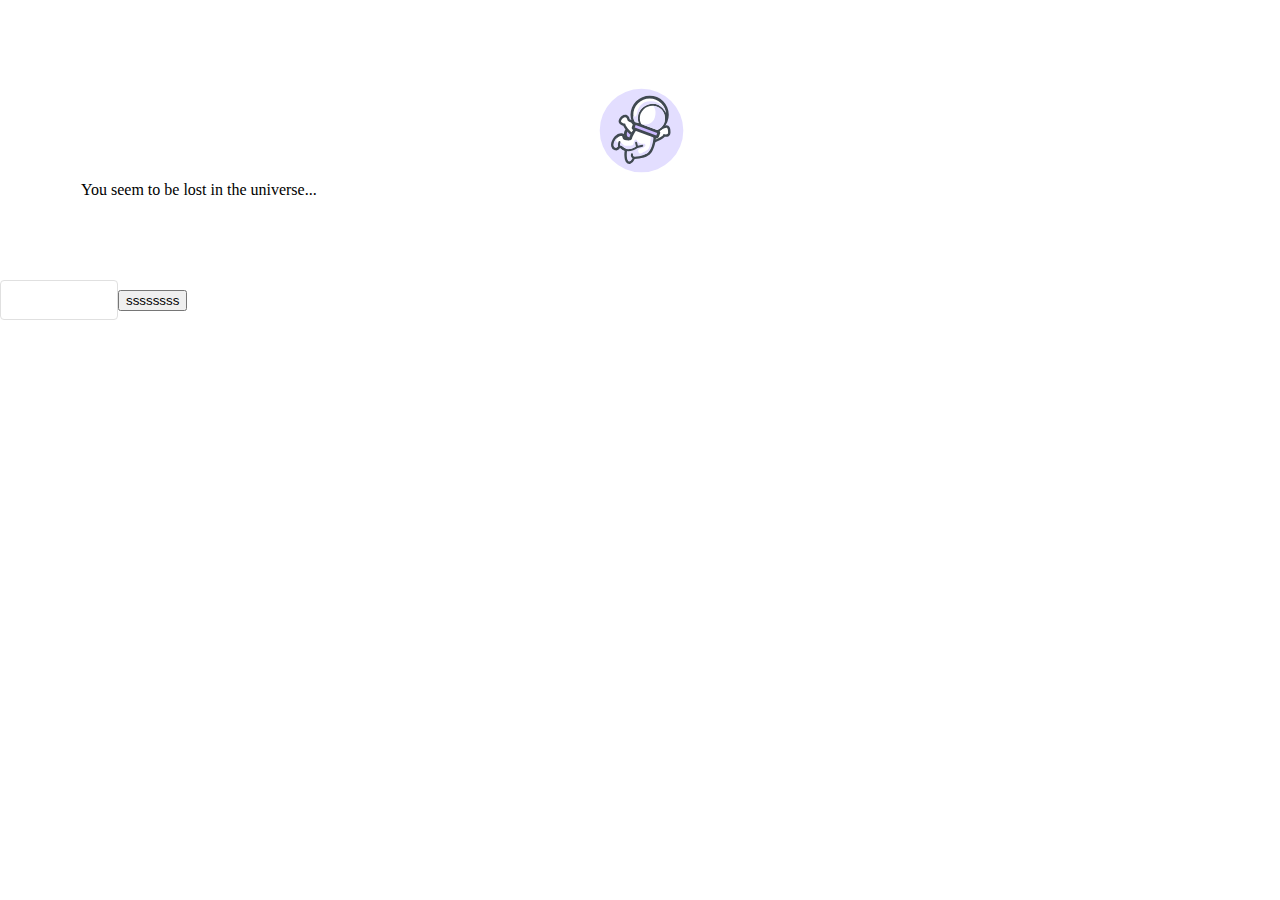
<file: error/index.html>
<!DOCTYPE html>
<html >
<head><meta charset="utf-8">
<meta name="viewport" content="width=device-width, initial-scale=1">
<link rel="icon" href="/favicon1.ico"><link rel="modulepreload" href="/error/_payload.js"><link rel="modulepreload" as="script" crossorigin href="/static/entry.df898fd6.js"><link rel="preload" as="style" href="/static/entry.d4c63405.css"><link rel="modulepreload" as="script" crossorigin href="/static/default.c523d908.js"><link rel="preload" as="style" href="/static/default.d6302883.css"><link rel="modulepreload" as="script" crossorigin href="/static/footer.1fbc6a51.js"><link rel="modulepreload" as="script" crossorigin href="/static/header.f87f5dd2.js"><link rel="modulepreload" as="script" crossorigin href="/static/Icon.d92926d5.js"><link rel="modulepreload" as="script" crossorigin href="/static/config.fb4bbef0.js"><link rel="modulepreload" as="script" crossorigin href="/static/composables.6173375d.js"><link rel="modulepreload" as="script" crossorigin href="/static/error.ce97614e.js"><link rel="prefetch" as="script" crossorigin href="/static/title.a3a60424.js"><link rel="prefetch" as="script" crossorigin href="/static/composables.ea311e94.js"><link rel="prefetch" as="script" crossorigin href="/static/ua-parser.c12b934a.js"><link rel="prefetch" as="script" crossorigin href="/static/article.8cc84c88.js"><link rel="prefetch" as="style" href="/static/error-component.4f46b988.css"><link rel="prefetch" as="script" crossorigin href="/static/error-component.f8f32393.js"><link rel="prefetch" as="image" type="image/svg+xml" href="/static/heart.669d0a77.svg"><link rel="stylesheet" href="/static/entry.d4c63405.css"><link rel="stylesheet" href="/static/default.d6302883.css"><style>.container[data-v-68154102]{height:100%;margin:0}</style><style>.rclick{left:0;position:fixed;top:0}.button__wrapper li:hover{background-color:#fff}.button__wrapper li:first-child{border-top-left-radius:6px;border-top-right-radius:6px}.rclick-leave-to{opacity:0}.rclick-leave-from{opacity:1}.rclick-enter-active,.rclick-leave-active{transition:opacity .1s ease}.button__wrapper ul{margin-left:-74px;margin-top:-57px;width:100%}.button__wrapper li{font-size:18px;letter-spacing:2px;list-style:none;padding:10px 0 0 28px;-webkit-user-select:none;-moz-user-select:none;user-select:none}.flower{border:3px solid #000;border-bottom:transparent;border-right:transparent;border-top:transparent;bottom:-145px;height:20px;left:20px;position:relative;transition:all .5s ease;width:30px;z-index:1}.flower:before{background-image:url("[data-uri]");bottom:4px;left:-17px}.flower:after,.flower:before{content:"";height:32px;position:absolute;transition:all .5s ease;width:32px;z-index:2}.flower:after{background-image:url("[data-uri]");bottom:14px;left:-18px}.button:hover .flower{transform:translateY(-45px)}.button--bird{--main_color:#fcfb87;--sub_color1:#f4e19c;--sub_color2:#ff8108;--base_color:#000;--border_radius1:60px 60px 40px 40px/48px 48px 30px 30px;--border_radius2:70px 70px 40px 40px/48px 48px 30px 30px;--border_radius3:40px 40px 40px 40px/48px 48px 30px 30px}.button{background:var(--main_color);border:3px solid #000;border-radius:6px;box-shadow:2px 0 6px 6px hsla(0,0%,55%,.1),-2px 0 6px 6px hsla(0,0%,55%,.1),0 -2px 6px 6px hsla(0,0%,55%,.1),0 2px 6px 6px hsla(0,0%,55%,.1);box-sizing:border-box;height:226px;text-decoration:none;width:192px}.button,.button__wrapper{align-items:center;display:flex;justify-content:center;position:relative}.button__wrapper{height:100%;overflow:hidden;width:100%}.button__text{color:var(--base_color);font-size:24px;letter-spacing:4px;position:absolute;transition:all .3s ease}.button--bird .button__wrapper:after,.button--bird .button__wrapper:before{background:var(--sub_color1);bottom:0;-webkit-clip-path:path("M13.77,37.35L.25,16.6c-.87-1.33,.69-2.91,2-2.02l12.67,8.59c.81,.55,1.91,.14,2.18-.81l2.62-9.33c.39-1.4,2.34-1.42,2.76-.02l3.6,11.99c.33,1.11,1.74,1.4,2.47,.52L49.38,.52c.87-1.04,2.53-.42,2.53,.95V23.7c0,1.13,1.2,1.83,2.16,1.26l12.75-7.51c.85-.5,1.94,0,2.13,.98l1.5,7.6c.2,1.03,1.37,1.51,2.22,.92l17.74-12.3c1.09-.75,2.52,.25,2.21,1.55l-2.44,10.2c-.26,1.09,.74,2.06,1.8,1.75l30.8-9.04c1.37-.4,2.42,1.26,1.49,2.36l-9.07,10.66c-.83,.98-.1,2.49,1.17,2.42l12.12-.68c1.6-.09,2.12,2.15,.65,2.8l-2.73,1.21c-.18,.08-.38,.12-.58,.12H14.97c-.48,0-.93-.25-1.2-.65Z");clip-path:path("M13.77,37.35L.25,16.6c-.87-1.33,.69-2.91,2-2.02l12.67,8.59c.81,.55,1.91,.14,2.18-.81l2.62-9.33c.39-1.4,2.34-1.42,2.76-.02l3.6,11.99c.33,1.11,1.74,1.4,2.47,.52L49.38,.52c.87-1.04,2.53-.42,2.53,.95V23.7c0,1.13,1.2,1.83,2.16,1.26l12.75-7.51c.85-.5,1.94,0,2.13,.98l1.5,7.6c.2,1.03,1.37,1.51,2.22,.92l17.74-12.3c1.09-.75,2.52,.25,2.21,1.55l-2.44,10.2c-.26,1.09,.74,2.06,1.8,1.75l30.8-9.04c1.37-.4,2.42,1.26,1.49,2.36l-9.07,10.66c-.83,.98-.1,2.49,1.17,2.42l12.12-.68c1.6-.09,2.12,2.15,.65,2.8l-2.73,1.21c-.18,.08-.38,.12-.58,.12H14.97c-.48,0-.93-.25-1.2-.65Z");content:"";height:38px;position:absolute;transition:all .5s ease;width:130px}.button--bird .button__wrapper:before{left:4px}.button--bird .button__wrapper:after{right:4px;transform:rotateY(180deg)}.button:hover .button__wrapper:before{transform:translateX(-12px)}.button:hover .button__wrapper:after{transform:rotateY(180deg) translateX(-12px)}.button:hover .button__text{letter-spacing:6px}.button:hover:before{right:14px}.birdBox{align-items:flex-end;display:flex;height:56px;justify-content:space-between;position:absolute;top:-54px;width:180px}.bird{animation:sleep 1s ease infinite alternate;background:var(--main_color);border:3px solid #000;border-radius:var(--border_radius1);box-sizing:border-box;display:flex;height:36px;justify-content:center;position:relative;width:56px}.bird__face{background:var(--sub_color2);border-radius:50% 50% 50% 50%/78% 78% 22% 22%;height:6px;position:absolute;top:15px;transition:.2s;width:12px}.bird__face:after,.bird__face:before{background:#000;border-radius:4px;content:"";height:2px;position:absolute;top:-4px;width:8px}.bird__face:before{left:-5px}.bird__face:after{right:-5px}.bird:before{background:#000;-webkit-clip-path:path("M10.23,3.32c-3.54,.63-5.72,2.51-7.02,4.23-.33-1.58-.34-3.54,.93-5.12,.52-.65,.41-1.59-.24-2.11C3.24-.19,2.29-.08,1.77,.57c-3.82,4.77-.31,11.11-.13,11.42,0,0,0,0,0,0,0,0,0,0,0,0,0,0,0,0,0,0-.01-.02,2.49,.04,2.52,0,.1-.14,1.54-4.82,6.59-5.71,.82-.14,1.37-.92,1.22-1.74s-.94-1.36-1.75-1.21Z");clip-path:path("M10.23,3.32c-3.54,.63-5.72,2.51-7.02,4.23-.33-1.58-.34-3.54,.93-5.12,.52-.65,.41-1.59-.24-2.11C3.24-.19,2.29-.08,1.77,.57c-3.82,4.77-.31,11.11-.13,11.42,0,0,0,0,0,0,0,0,0,0,0,0,0,0,0,0,0,0-.01-.02,2.49,.04,2.52,0,.1-.14,1.54-4.82,6.59-5.71,.82-.14,1.37-.92,1.22-1.74s-.94-1.36-1.75-1.21Z");content:"";height:12px;left:22px;position:absolute;top:-12px;width:12px}.button:hover .wakeup{animation:wakeup .2s ease;animation-fill-mode:forwards}.button:hover .wakeup .bird__face{top:20px}.button:hover .wakeup .bird__face:after,.button:hover .wakeup .bird__face:before{animation:eye 5s linear infinite}.button:hover .wakeup:nth-child(2) .bird__face:after,.button:hover .wakeup:nth-child(2) .bird__face:before{animation:eye_2 5s linear infinite}@keyframes wakeup{0%{border-radius:var(--border_radius2);height:32px}to{border-radius:var(--border_radius3);height:56px}}@keyframes eye{0%{height:6px;top:-6px;width:6px}30%{height:6px;top:-6px;width:6px}32%{height:2px;top:-4px;width:8px}34%{height:6px;top:-6px;width:6px}70%{height:6px;top:-6px;width:6px}72%{height:2px;top:-4px;width:8px}74%{height:6px;top:-6px;width:6px}76%{height:2px;top:-4px;width:8px}78%{height:6px;top:-6px;width:6px}to{height:6px;top:-6px;width:6px}}@keyframes eye_2{0%{height:6px;top:-6px;width:6px}10%{transform:translateX(0)}12%{transform:translateX(3px)}20%{height:6px;top:-6px;width:6px}22%{height:2px;top:-4px;width:8px}24%{height:6px;top:-6px;width:6px}25%{transform:translateX(3px)}27%{transform:translateX(0)}74%{height:6px;top:-6px;transform:translateX(0);width:6px}76%{height:2px;top:-4px;transform:translateX(3px);width:8px}78%{height:6px;top:-6px;width:6px}80%{height:2px;top:-4px;width:8px}82%{height:6px;top:-6px;width:6px}85%{transform:translateX(3px)}87%{transform:translateX(0)}to{height:6px;top:-6px;transform:translateX(0);width:6px}}@keyframes sleep{0%{border-radius:var(--border_radius1);height:36px}to{border-radius:var(--border_radius2);height:32px}}</style><style>.fixd-cat-pane{position:fixed;z-index:100}</style><style>.listIcon[data-v-c9d2fcb0]{margin-right:4px;margin-top:-5px}.centerWorld[data-v-c9d2fcb0]{left:50%;position:absolute;transform:translate3d(-50%,100%,0)}nav[data-v-c9d2fcb0]{flex-direction:row;justify-content:space-between}.header[data-v-c9d2fcb0],nav[data-v-c9d2fcb0]{display:flex;width:100%}.header[data-v-c9d2fcb0]{--un-ring-shadow:0 0 transparent;--un-shadow-inset: ;--un-shadow:0 0 transparent;--un-shadow:0 1px 8px 0 var(--un-shadow-color,rgba(27,35,47,.1));align-items:center;backdrop-filter:blur(12px)!important;-webkit-backdrop-filter:blur(12px);background-color:hsla(0,0%,100%,.5)!important;background-color:var(--theme-background);box-shadow:var(--un-ring-offset-shadow),var(--un-ring-shadow),var(--un-shadow);flex-direction:column;font:var(--theme-color);height:56px;justify-items:center;position:sticky;text-align:center;top:0;transition:all;transition-duration:.15s;transition-property:all;transition-timing-function:cubic-bezier(.4,0,.2,1);z-index:30}.leftHeader[data-v-c9d2fcb0],.rightHeader[data-v-c9d2fcb0]{flex:1;position:relative}.banner[data-v-c9d2fcb0]{left:24px;position:absolute;top:6px}.rightHeader ul[data-v-c9d2fcb0]{display:flex;flex-direction:row;justify-content:space-between;position:absolute;right:24px;width:70%}.rightHeader ul li[data-v-c9d2fcb0]{color:#000;display:inline;list-style:none}.rightHeader ul li a[data-v-c9d2fcb0]{color:#000;text-decoration:none}.rightHeader ul li[data-v-c9d2fcb0]:nth-child(4){margin-top:-6px}</style><style>.icon[data-v-350b86d6]{display:inline-block;vertical-align:middle}</style><style>.toggle-checkbox[data-v-265c54c1]{height:0;opacity:0;position:absolute;width:0}.toggle-slot[data-v-265c54c1]{background-color:#fff;border:1px solid #e4e7ec;border-radius:2em;box-shadow:0 2px 5px #e4e7ec;height:2em;position:relative;transition:background-color .25s;width:4em}.toggle-checkbox:checked~.toggle-slot[data-v-265c54c1]{background-color:#374151}.toggle-button[data-v-265c54c1]{background-color:#ffeccf;border-radius:50%;box-shadow:inset 0 0 0 .15em #ffbb52;height:1.3em;position:absolute;transform:translate(2.35em,.35em);transition:background-color .25s,border-color .25s,transform .5s cubic-bezier(.26,2,.46,.71);width:1.3em}.toggle-checkbox:checked~.toggle-slot .toggle-button[data-v-265c54c1]{background-color:#485367;box-shadow:inset 0 0 0 .15em #fff;transform:translate(.35em,.35em)}.sun-icon[data-v-265c54c1]{color:#ffbb52}.sun-icon[data-v-265c54c1],.sun-icon-wrapper[data-v-265c54c1]{height:1.2em;position:absolute;width:1.2em}.sun-icon-wrapper[data-v-265c54c1]{opacity:1;transform:translate(.4em,.4em) rotate(15deg);transform-origin:50% 50%;transition:opacity .15s,transform .5s cubic-bezier(.26,2,.46,.71)}.toggle-checkbox:checked~.toggle-slot .sun-icon-wrapper[data-v-265c54c1]{opacity:0;transform:translate(.6em,.4em) rotate(0deg)}.moon-icon[data-v-265c54c1]{color:#fff}.moon-icon[data-v-265c54c1],.moon-icon-wrapper[data-v-265c54c1]{height:1.2em;position:absolute;width:1.2em}.moon-icon-wrapper[data-v-265c54c1]{opacity:0;transform:translate(2.2em,.4em) rotate(0deg);transform-origin:50% 50%;transition:opacity .15s,transform .5s cubic-bezier(.26,2.5,.46,.71)}.toggle-checkbox:checked~.toggle-slot .moon-icon-wrapper[data-v-265c54c1]{opacity:1;transform:translate(2.4em,.4em) rotate(-15deg)}.Bn[data-v-265c54c1]{background-color:grey}.c_sun[data-v-265c54c1]{display:inline-block;position:relative}.c_sun .c-sun__circle[data-v-265c54c1]{background:#ff0;border-radius:50%;height:12px;left:4px;position:absolute;top:4px;width:12px}.c_sun .c-sun__arrow[data-v-265c54c1]{left:50%;position:absolute;top:50%;width:100%}.c_sun .c-sun__arrow[data-v-265c54c1]:first-child{transform:translate(-50%,-50%) rotate(60deg)}.c_sun .c-sun__arrow[data-v-265c54c1]:nth-child(2){transform:translate(-50%,-50%) rotate(120deg)}.c_sun .c-sun__arrow[data-v-265c54c1]:nth-child(3){transform:translate(-50%,-50%) rotate(180deg)}.c_sun .c-sun__arrow[data-v-265c54c1]:nth-child(4){transform:translate(-50%,-50%) rotate(240deg)}.c_sun .c-sun__arrow[data-v-265c54c1]:nth-child(5){transform:translate(-50%,-50%) rotate(300deg)}.c_sun .c-sun__arrow[data-v-265c54c1]:nth-child(6){transform:translate(-50%,-50%) rotate(1turn)}.c_sun .c-sun__arrow[data-v-265c54c1]:nth-child(7){transform:translate(-50%,-50%) rotate(420deg)}.c_sun .c-sun__arrow[data-v-265c54c1]:after{border:3px solid transparent;border-left-color:#ffdc18;content:"";display:block;position:absolute;right:-4px;top:-4px}.c_moon[data-v-265c54c1]{border:2px solid #fff;border-radius:50%;border-top-color:transparent;height:16px;position:relative;transform:rotate(54deg);width:16px}.c_moon[data-v-265c54c1],.min_moon[data-v-265c54c1]{background-color:transparent}.min_moon[data-v-265c54c1]{border-color:#fff transparent transparent #fff;border-radius:50%;border-style:solid;border-width:2px;height:11px;left:1px;position:absolute;top:-6px;transform:rotate(-138deg);width:11px}</style><style>.loading-container{left:calc(50% - 37.5px);position:fixed;z-index:99}.Aniya{animation:Aniya-walk-cycle .8s steps(7) infinite;background:url(https://pic.imgdb.cn/item/63c6167bbe43e0d30e58fda3.png) 0 0 no-repeat;height:100px;width:75px}@keyframes Aniya-walk-cycle{0%{background-position:0 0}to{background-position:-525px 0}}</style><style>.animate__animated[data-v-1192f4ad]{animation-duration:1s;animation-fill-mode:both}.animate__heartBeat[data-v-1192f4ad]{animation-duration:2.6s;animation-name:heartBeat-1192f4ad;animation-timing-function:ease-in-out}.animate__animated.animate__infinite[data-v-1192f4ad]{animation-iteration-count:infinite}@keyframes heartBeat-1192f4ad{0%{transform:scale(1)}14%{transform:scale(1.3)}28%{transform:scale(1)}42%{transform:scale(1.3)}70%{transform:scale(1)}}.footer[data-v-1192f4ad]{align-items:center;background-color:var(--theme-background);bottom:0;color:var(--footer-color);display:block;display:flex;flex-direction:column;font-size:.875rem;height:40px;justify-content:center;line-height:1.25rem;position:absolute;text-align:center;-webkit-user-select:none;-moz-user-select:none;user-select:none;width:100%}</style><style>.back-top[data-v-ba0e20a7]{bottom:20px;height:80px;position:fixed;right:20px;width:60px}.rockets[data-v-ba0e20a7]{align-items:center;animation:float-ba0e20a7 1.5s ease infinite alternate;bottom:46px;display:flex;height:100px;justify-content:center;position:absolute;right:-24px;transition:all 2s ease;width:100px}.rockets .fire[data-v-ba0e20a7]{visibility:hidden}.rockets:hover .fire[data-v-ba0e20a7]{visibility:inherit}.rockets-body[data-v-ba0e20a7]{background-color:#fff;border:1px solid #e4e4e4;border-bottom-left-radius:100%;border-bottom-right-radius:100%;border-top-left-radius:100%;border-top-right-radius:100%;box-shadow:inset 0 -57px 0 -26px #fff,inset 0 -71px 0 -20px #e4e4e4;display:flex;height:80%;justify-content:center;position:relative;width:35%;z-index:1}.rockets-body[data-v-ba0e20a7]:before{background-color:inherit;bottom:-10px;box-shadow:inset 0 -33px 0 0 rgba(0,0,0,.1);height:24%;width:calc(100% - 16px)}.rockets-body[data-v-ba0e20a7]:after,.rockets-body[data-v-ba0e20a7]:before{border-bottom-left-radius:50px;border-bottom-right-radius:50px;content:"";position:absolute;transform:perspective(2em) rotateX(-50deg)}.rockets-body[data-v-ba0e20a7]:after{background-color:#f95959;bottom:-14px;height:20px;width:45%;z-index:-1}.rockets-windows[data-v-ba0e20a7]{align-items:center;display:flex;height:100px;justify-content:center;position:absolute;width:100px}.rockets-windows span[data-v-ba0e20a7]{background-color:#ace7ef;border:1px solid #f95959;border-radius:100%;box-shadow:inset -4px 4px 0 0 rgba(0,0,0,.3),inset 0 0 0 2px #fff;overflow:hidden;position:absolute;z-index:2}.rockets-windows span[data-v-ba0e20a7]:before{background-color:#fff;content:"";height:100%;opacity:.4;position:absolute;transform:rotate(45deg);width:200%}.rockets-windows span[data-v-ba0e20a7]:first-child{height:10px;top:23%;width:10px}.rockets-windows span[data-v-ba0e20a7]:first-child:before{right:0;top:10px}.rockets-windows span[data-v-ba0e20a7]:nth-child(2){height:15px;top:40%;width:15px}.hongqi[data-v-ba0e20a7]{background-size:cover;bottom:22px;height:20px;left:40px;position:absolute;width:30px;z-index:1}.rockets-windows span[data-v-ba0e20a7]:nth-child(2):before{right:0;top:12px}@keyframes float-ba0e20a7{0%{transform:translateY(16px)}to{transform:translateY(0)}}.rockets-bottom[data-v-ba0e20a7]{align-items:center;display:flex;height:100px;justify-content:center;position:absolute;width:100px}.rockets-bottom span[data-v-ba0e20a7]{background-color:#4ba3b7;border-radius:10px;overflow:hidden;position:absolute}.rockets-bottom span[data-v-ba0e20a7]:before{background-color:#fff;border-radius:20px;content:"";height:120%;position:absolute;width:2px}.rockets-bottom span[data-v-ba0e20a7]:first-child{bottom:-6%;box-shadow:inset -5px -3px 0 0 rgba(0,0,0,.18);height:28px;width:5px;z-index:2}.rockets-bottom span[data-v-ba0e20a7]:first-child:before{display:none}.rockets-bottom span[data-v-ba0e20a7]:nth-child(2){bottom:6%;box-shadow:inset -5px -3px 0 0 rgba(0,0,0,.2);height:43px;left:31%;transform:perspective(5em) rotateX(60deg) translateZ(-1px);width:16px}.rockets-bottom span[data-v-ba0e20a7]:nth-child(2):before{border-right:2px solid #f95959;left:0}.rockets-bottom span[data-v-ba0e20a7]:nth-child(3){bottom:6%;box-shadow:inset -5px -3px 0 0 rgba(0,0,0,.2);height:43px;right:30%;transform:perspective(5em) rotateX(60deg) translateZ(-1px);width:16px}.rockets-bottom span[data-v-ba0e20a7]:nth-child(3):before{border-left:2px solid #f95959;right:0}.shadow[data-v-ba0e20a7]{animation:shadow-ba0e20a7 1.5s ease infinite alternate;background-color:#000;border-radius:100%;bottom:-21px;height:10px;opacity:.2;position:absolute;right:4px;transition:all .5s ease;width:50px;z-index:-1}@keyframes shadow-ba0e20a7{0%{width:50px}to{width:40px}}.fire[data-v-ba0e20a7]{align-items:center;bottom:-50px;display:flex;height:100px;justify-content:center;left:4px;position:absolute;width:100px}.fire.burn span[data-v-ba0e20a7]{animation:fire-ba0e20a7 .8s ease infinite alternate;background-color:#ffd460;border-radius:50px;height:inherit;position:absolute;top:0}.fire.burn span[data-v-ba0e20a7]:first-child{animation-delay:.2s;box-shadow:inset 0 -7px 10px #ea5455,inset 0 -19px 10px #ffc175,0 -7px 10px #ea5455;height:40px;left:44%;transform:translateY(27px);width:6px}.fire.burn span[data-v-ba0e20a7]:first-child:after{background-color:#ffd460;border-radius:50px;bottom:0;box-shadow:inset 0 -5px 10px #ea5455,inset 0 -19px 10px #ffc175,0 -7px 10px #ea5455;content:"";height:60%;position:absolute;transform:translate(8px,15px);width:4px}.fire.burn span[data-v-ba0e20a7]:nth-child(2){box-shadow:inset 0 -10px 10px #ea5455,inset 0 -30px 10px #ffc175,0 -7px 10px #ea5455;height:60px;left:calc(50% - 8px);transform:translateY(35px);width:10px}.fire.burn span[data-v-ba0e20a7]:nth-child(2):after{background-color:#ffd460;border-radius:10px;box-shadow:inset 0 -5px 10px #ea5455,inset 0 -15px 10px #ffc175,0 -7px 10px #ea5455;content:"";height:100%;position:absolute;top:0;transform:translate(-6px,-25px);width:10px}.fire.burn span[data-v-ba0e20a7]:nth-child(3){animation-delay:.4s;box-shadow:inset 0 -5px 10px #ea5455,inset 0 -30px 10px #ffc175,0 -7px 10px #ea5455;height:40px;right:45%;transform:translateY(27px);width:10px}.fire.burn span[data-v-ba0e20a7]:nth-child(3):after{background-color:#ffd460;border-radius:10px;box-shadow:inset 0 -5px 10px #ea5455,inset 0 -20px 10px #ffc175,0 -7px 10px #ea5455;content:"";height:180%;position:absolute;top:0;transform:translate(-6px,-15px);width:6px}@keyframes fire-ba0e20a7{0%{bottom:0;height:10px}}.fire.burn>.glow[data-v-ba0e20a7]{animation:glow-ba0e20a7 .1s ease infinite alternate;border-radius:100%;box-shadow:0 0 50px 20px #ea5455;height:0;opacity:1;position:absolute;width:0}@keyframes glow-ba0e20a7{0%{box-shadow:0 0 50px 20px #ea5455}to{box-shadow:0 0 50px 25px #ea5455}}.rockets.launch[data-v-ba0e20a7]{animation:launch-ba0e20a7 .5s ease;bottom:120%}@keyframes launch-ba0e20a7{0%{bottom:130px;transform:translatex(2px)}10%{transform:translatex(-2px)}20%{transform:translatex(2px)}30%{transform:translatex(-2px)}60%{bottom:150px;transform:translatex(0)}to{bottom:120%;opacity:0}}</style></head>
<body ><div id="__nuxt"><div class="container" data-v-68154102><!--[--><div><header class="header" data-v-c9d2fcb0><nav data-v-c9d2fcb0><div style="display:none;" class="centerWorld" data-v-c9d2fcb0><span data-v-c9d2fcb0>Moon&#39;s Blog</span></div><div class="leftHeader" data-v-c9d2fcb0><div class="banner" data-v-c9d2fcb0><a href="/" class="" data-v-c9d2fcb0><span data-v-c9d2fcb0><svg t="1674705116317" class="icon" viewBox="0 0 1024 1024" version="1.1" xmlns="http://www.w3.org/2000/svg" p-id="2241" width="42" height="42" data-v-c9d2fcb0><path d="M284.596383 360.521108c-38.522776 0-69.866443 31.341192-69.866443 69.866443 0 38.530197 31.356035 69.866443 69.866443 69.866443 38.517828 0 69.866443-31.336244 69.866443-69.866443C354.462824 391.8623 323.12658 360.521108 284.596383 360.521108zM284.596383 460.190008c-16.418935 0-29.790089-13.358785-29.790089-29.785141 0-16.438726 13.371154-29.795037 29.790089-29.795037s29.790089 13.356311 29.790089 29.795037C314.386472 446.831225 301.027687 460.190008 284.596383 460.190008zM605.78114 360.521108c-38.522776 0-69.87139 31.341192-69.87139 69.866443 0 38.530197 31.360983 69.866443 69.87139 69.866443 38.537619 0 69.898602-31.336244 69.898602-69.866443C675.677268 391.8623 644.318759 360.521108 605.78114 360.521108zM605.78114 460.190008c-16.411514 0-29.795037-13.358785-29.795037-29.785141 0-16.438726 13.383522-29.795037 29.795037-29.795037 16.438726 0 29.824723 13.356311 29.824723 29.795037C635.60339 446.831225 622.244605 460.190008 605.78114 460.190008zM873.661874 687.643103c0-116.068045 64.379445-156.901396 67.001725-158.50445 9.524318-5.635428 12.653738-17.92551 7.01831-27.449828-5.647797-9.541635-17.950248-12.668581-27.462197-7.033153-3.53513 2.102772-86.636664 52.915629-86.636664 192.987431 0 79.368496 27.108436 130.39163 48.883256 171.393203 15.614935 29.352218 27.929755 52.559395 27.929755 79.084003 0 19.006581-4.136275 32.729021-11.948691 39.734962-7.958372 7.122211-18.355959 6.065878-18.551393 6.065878-0.952432-0.143483-1.929602-0.207803-2.896878-0.207803l-73.757807 0c8.584256-13.437947 13.645751-29.327479 13.645751-46.431671L816.88704 33.903778c0-8.994914-6.001557-16.888966-14.677346-19.308391-8.648576-2.439216-17.873559 1.244346-22.529342 8.942964l-97.870412 161.999998c-30.030053-0.57146-118.272244-1.25919-382.427362-1.25919-56.089577 0-83.85111 0.039582-97.87536 0.138535L111.347793 10.817821c-4.264916-8.205757-13.62596-12.438513-22.53429-10.234313-8.982545 2.191831-15.298282 10.234313-15.298282 19.464243l0 917.209186c0 47.695808 38.792425 86.508024 86.500602 86.508024L466.223899 1023.76496l264.167487 0 145.511795 0c1.316087 0.116271 3.181369 0.235016 5.504314 0.235016 9.798916 0 27.422616-2.179461 42.946017-15.577827 17.324365-14.976682 26.118898-38.626678 26.118898-70.329052 0-36.516484-15.837581-66.33626-32.602856-97.895151C897.143648 801.229878 873.661874 757.019723 873.661874 687.643103zM466.223899 983.700976 160.015824 983.700976c-25.596915 0-46.424249-20.834755-46.424249-46.429197L113.591574 102.125111l58.014232 111.689333c3.671192 7.109841 11.461342 11.226327 19.053585 10.768665 4.020005-0.103902 34.505246-0.227594 108.723187-0.227594 154.031732 0 375.982985 0.482401 391.536073 1.24682 7.589768 0.808949 15.236435-2.820188 19.308391-9.556479l66.583645-110.22234 0 831.460633c0 25.596915-20.819912 46.431671-46.416827 46.431671L466.223899 983.715819 466.223899 983.700976zM480.260517 540.694001l-70.133617 0c-11.058104 0-20.040651 8.962754-20.040651 20.038177 0 11.077895 8.982545 20.040651 20.040651 20.040651l15.204276 0-1.481836 25.505382c-0.658044 11.050683 7.787677 20.520577 18.830938 21.173673 0.390868 0.012369 0.789158 0.027212 1.175078 0.027212 10.541071 0 19.372711-8.23297 19.986226-18.877942l1.617897-27.840696 14.798564 0c11.063052 0 20.038177-8.96028 20.038177-20.038177S491.323571 540.694001 480.260517 540.694001z" fill="#272636" p-id="2242" data-v-c9d2fcb0></path></svg></span></a></div></div><div class="rightHeader" data-v-c9d2fcb0><ul data-v-c9d2fcb0><!--[--><li data-v-c9d2fcb0><a href="/projects" class="listIcon" data-v-c9d2fcb0><svg xmlns="http://www.w3.org/2000/svg" xmlns:xlink="http://www.w3.org/1999/xlink" aria-hidden="true" role="img" class="icon" data-v-c9d2fcb0 style="" width="1em" height="1em" viewBox="0 0 48 48" data-v-350b86d6><g fill="none" stroke="currentColor" stroke-linecap="round" stroke-linejoin="round" stroke-width="4"><path d="M4 18h40v24H4V18Zm18 6h4M4 30h40m-22 6h4M8 42v4m32-4v4M24 18v-8"/><path d="M32 10a8 8 0 1 0-16 0h16Z" clip-rule="evenodd"/><path d="M44 26v8M4 26v8"/></g></svg><span data-v-c9d2fcb0>PROJECTS</span></a></li><li data-v-c9d2fcb0><a href="/blog" class="listIcon" data-v-c9d2fcb0><svg xmlns="http://www.w3.org/2000/svg" xmlns:xlink="http://www.w3.org/1999/xlink" aria-hidden="true" role="img" class="icon" data-v-c9d2fcb0 style="" width="1em" height="1em" viewBox="0 0 48 48" data-v-350b86d6><path fill="none" stroke="currentColor" stroke-linecap="round" stroke-linejoin="round" stroke-width="4" d="M5 6h34s4 2 4 7s-4 7-4 7H5s4-2 4-7s-4-7-4-7Zm38 22H9s-4 2-4 7s4 7 4 7h34s-4-2-4-7s4-7 4-7Z"/></svg><span data-v-c9d2fcb0>BLOG</span></a></li><li data-v-c9d2fcb0><a href="/about" class="listIcon" data-v-c9d2fcb0><svg xmlns="http://www.w3.org/2000/svg" xmlns:xlink="http://www.w3.org/1999/xlink" aria-hidden="true" role="img" class="icon" data-v-c9d2fcb0 style="" width="1em" height="1em" viewBox="0 0 48 48" data-v-350b86d6><g fill="none" stroke="currentColor" stroke-linecap="round" stroke-linejoin="round" stroke-width="4"><path d="m11 14.999l-6 1c1.63-7.514 6.364-9.993 11-10c2.997-.005 5.952 1.026 8 2c2.048-.974 5-2 8-2c4.611 0 9.37 2.486 11 10l-6-1c.559 2.1 1.788 5.792 0 9c-2.98-2.673-9.87-6.709-13-9c-3.13 2.291-10.02 6.327-13 9c-1.788-3.207-.559-6.9 0-9Z"/><path d="M24 15c-.755 3.889-1.811 13.533 0 21"/><path d="M12 42h24c-4.787-4.585-7-5.995-12-6c-5-.005-10.108 3.382-12 6Z"/></g></svg><span data-v-c9d2fcb0>ABOUT</span></a></li><!--]--><li data-v-c9d2fcb0><label data-v-c9d2fcb0 data-v-265c54c1><input class="toggle-checkbox" type="checkbox" data-v-265c54c1><div class="toggle-slot" data-v-265c54c1><div class="sun-icon-wrapper" data-v-265c54c1><div class="iconify sun-icon c_sun" data-v-265c54c1><div class="c-sun__circle" data-v-265c54c1></div><!--[--><div class="c-sun__arrow" data-v-265c54c1></div><div class="c-sun__arrow" data-v-265c54c1></div><div class="c-sun__arrow" data-v-265c54c1></div><div class="c-sun__arrow" data-v-265c54c1></div><div class="c-sun__arrow" data-v-265c54c1></div><div class="c-sun__arrow" data-v-265c54c1></div><!--]--></div></div><div class="toggle-button" data-v-265c54c1></div><div class="moon-icon-wrapper" data-v-265c54c1><div class="iconify moon-icon c_moon" data-v-265c54c1><div class="min_moon" data-v-265c54c1></div></div></div></div></label></li></ul></div></nav></header><!--[--><div class="nuxt-loading-indicator" style="position:fixed;top:0;right:0;left:0;pointer-events:none;width:0%;height:3px;opacity:0;background:repeating-linear-gradient(to right,#00dc82 0%,#34cdfe 50%,#0047e1 100%);background-size:Infinity% auto;transition:width 0.1s, height 0.4s, opacity 0.4s;z-index:999999;" data-v-68154102><div class="loading-container" data-v-68154102><div class="Aniya"></div></div></div><!--[--><div>404</div><!--]--><!--]--><footer class="footer" data-v-1192f4ad><div data-v-1192f4ad> © Moon <span data-v-1192f4ad><div style="display:inline-block;" class="animate__animated animate__heartBeat animate__infinite" data-v-1192f4ad><img src="/static/heart.669d0a77.svg" alt="" data-v-1192f4ad></div></span> _ 2023</div></footer><div style="display:none;" class="back-top" data-v-ba0e20a7><div class="rockets" data-v-ba0e20a7><div class="rockets-body" data-v-ba0e20a7></div><div class="rockets-windows" data-v-ba0e20a7><span data-v-ba0e20a7></span><span data-v-ba0e20a7></span><div class="hongqi" data-v-ba0e20a7><svg t="1674649685381" class="icon" viewBox="0 0 1024 1024" version="1.1" xmlns="http://www.w3.org/2000/svg" p-id="12100" width="20" height="20" data-v-ba0e20a7><path d="M554.666667 810.666667h-85.333334a212.138667 212.138667 0 0 1-119.125333-36.437334l40.832-6.826666a42.666667 42.666667 0 1 0-14.08-84.138667l-94.037333 15.658667a210.602667 210.602667 0 0 1-24.661334-79.317334l118.698667 19.797334a42.666667 42.666667 0 0 0 14.08-84.138667L256 532.736V512c0-117.632 95.701333-213.333333 213.333333-213.333333h85.333334c117.632 0 213.333333 95.701333 213.333333 213.333333v20.736l-135.04 22.528a42.666667 42.666667 0 1 0 14.08 84.138667l118.698667-19.797334a210.602667 210.602667 0 0 1-24.661334 79.317334l-94.037333-15.658667a42.666667 42.666667 0 1 0-14.08 84.138667l40.832 6.826666A212.138667 212.138667 0 0 1 554.666667 810.666667zM323.029333 251.904a300.544 300.544 0 0 0-87.381333 74.624l-13.909333-125.312 101.290666 50.688z m479.232-50.688l-13.909333 125.312a300.544 300.544 0 0 0-87.381333-74.624l101.290666-50.688z m100.778667 524.714667a42.666667 42.666667 0 1 1-14.08 84.138666l-108.288-18.048A297.941333 297.941333 0 0 1 554.666667 896h-85.333334a297.941333 297.941333 0 0 1-226.005333-103.978667l-108.288 18.048a42.666667 42.666667 0 0 1-14.08-84.138666l73.344-12.202667a297.386667 297.386667 0 0 1-23.253333-108.629333l-50.090667-8.362667a42.666667 42.666667 0 1 1 14.08-84.138667l35.626667 5.930667v-4.266667L128.256 132.693333a42.581333 42.581333 0 0 1 61.482667-42.88l250.026666 125.013334A307.626667 307.626667 0 0 1 469.333333 213.333333h85.333334c9.984 0 19.84 0.554667 29.568 1.493334l250.026666-125.013334a42.581333 42.581333 0 0 1 61.482667 42.88L853.333333 514.261333v4.266667l35.626667-5.930667a42.666667 42.666667 0 1 1 14.08 84.138667l-50.090667 8.362667a297.386667 297.386667 0 0 1-23.253333 108.629333l73.344 12.202667zM426.666667 426.666667a42.666667 42.666667 0 1 0 0 85.333333 42.666667 42.666667 0 0 0 0-85.333333z m213.333333 42.666666a42.666667 42.666667 0 1 0-85.333333 0 42.666667 42.666667 0 0 0 85.333333 0z m-128 85.333334a42.666667 42.666667 0 1 0 0 85.333333 42.666667 42.666667 0 0 0 0-85.333333z" fill="#8a8a8a" p-id="12101" data-v-ba0e20a7></path></svg></div></div><div class="rockets-bottom" data-v-ba0e20a7><span data-v-ba0e20a7></span><span data-v-ba0e20a7></span><span data-v-ba0e20a7></span></div><div class="fire burn" data-v-ba0e20a7><span data-v-ba0e20a7></span><span data-v-ba0e20a7></span><span data-v-ba0e20a7></span><div class="glow" data-v-ba0e20a7></div></div></div><div class="shadow" data-v-ba0e20a7></div></div></div><!--]--><div style="display:none;left:0px;top:0px;" class="rclick" data-v-68154102><div class="button button--bird"><div class="button__wrapper"><div class="flower"></div><ul><li><div>Reload</div></li><li>Color Mode</li><li>Destory</li><li>Call LIVE2d Cat</li></ul></div><div class="birdBox"><div class="bird wakeup"><div class="bird__face"></div></div><div class="bird wakeup"><div class="bird__face"></div></div><div class="bird"><div class="bird__face"></div></div></div></div></div><div style="display:none;left:0px;bottom:0px;" class="fixd-cat-pane" data-v-68154102><canvas style="display:none;" id="live2d" width="200" height="300"></canvas></div></div></div><script type="module">import p from "/error/_payload.js";window.__NUXT__={...p,...((function(a,b,c,d,e){return {state:{$sviewportState:"desktop",$sicons:{"icon-park-outline:bedside-two":{left:a,top:a,width:c,height:c,rotate:a,vFlip:b,hFlip:b,body:"\u003Cg fill=\"none\" stroke=\"currentColor\" stroke-linecap=\"round\" stroke-linejoin=\"round\" stroke-width=\"4\"\u003E\u003Cpath d=\"M4 18h40v24H4V18Zm18 6h4M4 30h40m-22 6h4M8 42v4m32-4v4M24 18v-8\"\u002F\u003E\u003Cpath d=\"M32 10a8 8 0 1 0-16 0h16Z\" clip-rule=\"evenodd\"\u002F\u003E\u003Cpath d=\"M44 26v8M4 26v8\"\u002F\u003E\u003C\u002Fg\u003E"},"icon-park-outline:bookshelf":{left:a,top:a,width:c,height:c,rotate:a,vFlip:b,hFlip:b,body:"\u003Cpath fill=\"none\" stroke=\"currentColor\" stroke-linecap=\"round\" stroke-linejoin=\"round\" stroke-width=\"4\" d=\"M5 6h34s4 2 4 7s-4 7-4 7H5s4-2 4-7s-4-7-4-7Zm38 22H9s-4 2-4 7s4 7 4 7h34s-4-2-4-7s4-7 4-7Z\"\u002F\u003E"},"icon-park-outline:vacation":{left:a,top:a,width:c,height:c,rotate:a,vFlip:b,hFlip:b,body:"\u003Cg fill=\"none\" stroke=\"currentColor\" stroke-linecap=\"round\" stroke-linejoin=\"round\" stroke-width=\"4\"\u003E\u003Cpath d=\"m11 14.999l-6 1c1.63-7.514 6.364-9.993 11-10c2.997-.005 5.952 1.026 8 2c2.048-.974 5-2 8-2c4.611 0 9.37 2.486 11 10l-6-1c.559 2.1 1.788 5.792 0 9c-2.98-2.673-9.87-6.709-13-9c-3.13 2.291-10.02 6.327-13 9c-1.788-3.207-.559-6.9 0-9Z\"\u002F\u003E\u003Cpath d=\"M24 15c-.755 3.889-1.811 13.533 0 21\"\u002F\u003E\u003Cpath d=\"M12 42h24c-4.787-4.585-7-5.995-12-6c-5-.005-10.108 3.382-12 6Z\"\u002F\u003E\u003C\u002Fg\u003E"}}},_errors:{},serverRendered:true,config:{public:{adminUserName:"Moon",apiBase:"\u002Fapi"},app:{baseURL:"\u002F",buildAssetsDir:"\u002Fstatic\u002F",cdnURL:d}},pinia:{live2dInfo:{isShow:b,width:200,height:300,x:a,y:a,name:d},rclickInfo:{DisplayStatus:b,left:e,top:e,width:188,height:220}},prerenderedAt:1695889321141}}(0,false,48,"","0px")))}</script><script type="module" src="/static/entry.df898fd6.js" crossorigin></script></body>
</html>
</file>
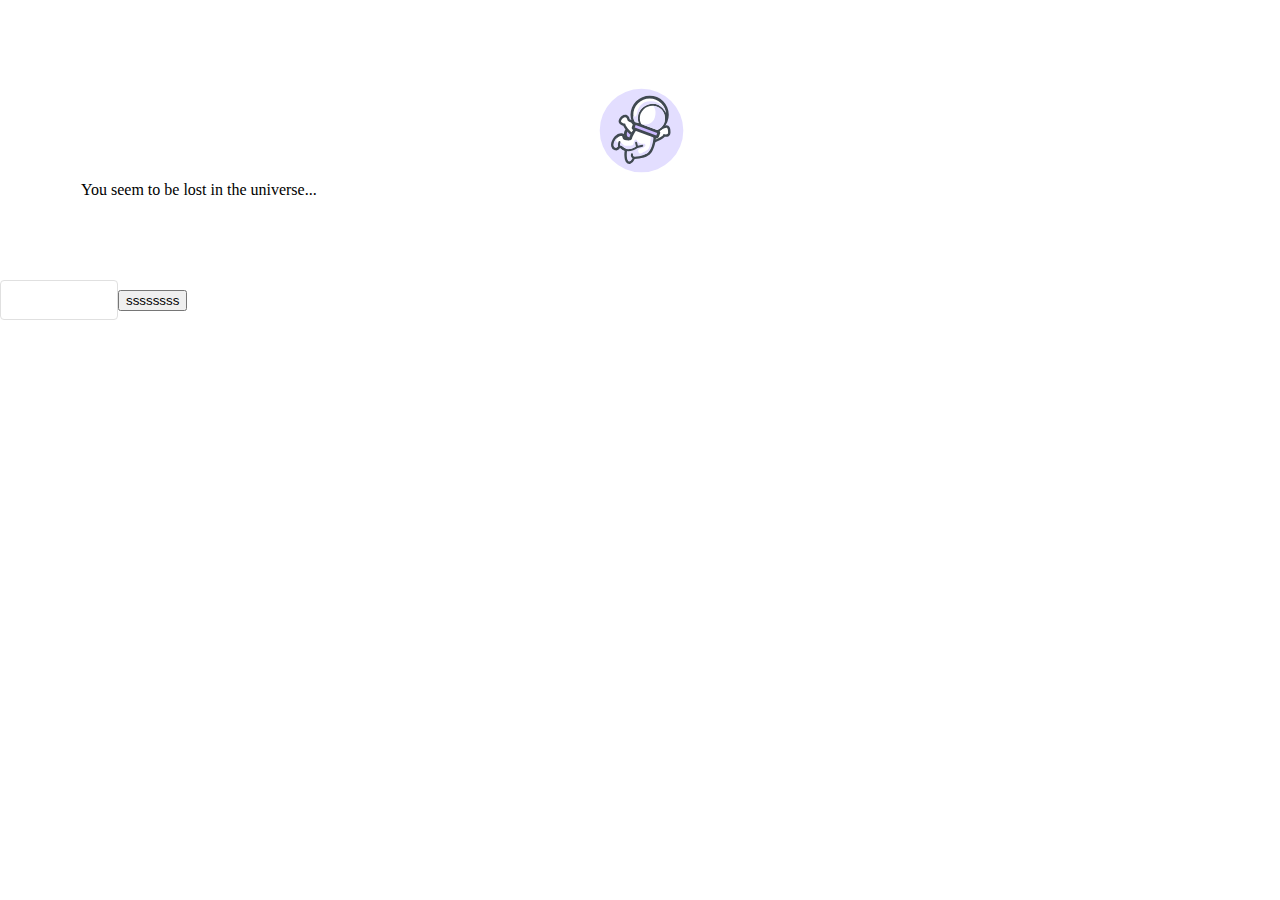
<file: projects/index.html>
<!DOCTYPE html>
<html >
<head><meta charset="utf-8">
<meta name="viewport" content="width=device-width, initial-scale=1">
<link rel="icon" href="/favicon1.ico"><link rel="modulepreload" href="/projects/_payload.js"><link rel="modulepreload" as="script" crossorigin href="/static/entry.df898fd6.js"><link rel="preload" as="style" href="/static/entry.d4c63405.css"><link rel="modulepreload" as="script" crossorigin href="/static/default.c523d908.js"><link rel="preload" as="style" href="/static/default.d6302883.css"><link rel="modulepreload" as="script" crossorigin href="/static/footer.1fbc6a51.js"><link rel="modulepreload" as="script" crossorigin href="/static/header.f87f5dd2.js"><link rel="modulepreload" as="script" crossorigin href="/static/Icon.d92926d5.js"><link rel="modulepreload" as="script" crossorigin href="/static/config.fb4bbef0.js"><link rel="modulepreload" as="script" crossorigin href="/static/composables.6173375d.js"><link rel="modulepreload" as="script" crossorigin href="/static/projects.999b8839.js"><link rel="prefetch" as="script" crossorigin href="/static/title.a3a60424.js"><link rel="prefetch" as="script" crossorigin href="/static/composables.ea311e94.js"><link rel="prefetch" as="script" crossorigin href="/static/ua-parser.c12b934a.js"><link rel="prefetch" as="script" crossorigin href="/static/article.8cc84c88.js"><link rel="prefetch" as="style" href="/static/error-component.4f46b988.css"><link rel="prefetch" as="script" crossorigin href="/static/error-component.f8f32393.js"><link rel="prefetch" as="image" type="image/svg+xml" href="/static/heart.669d0a77.svg"><link rel="stylesheet" href="/static/entry.d4c63405.css"><link rel="stylesheet" href="/static/default.d6302883.css"><style>.container[data-v-68154102]{height:100%;margin:0}</style><style>.rclick{left:0;position:fixed;top:0}.button__wrapper li:hover{background-color:#fff}.button__wrapper li:first-child{border-top-left-radius:6px;border-top-right-radius:6px}.rclick-leave-to{opacity:0}.rclick-leave-from{opacity:1}.rclick-enter-active,.rclick-leave-active{transition:opacity .1s ease}.button__wrapper ul{margin-left:-74px;margin-top:-57px;width:100%}.button__wrapper li{font-size:18px;letter-spacing:2px;list-style:none;padding:10px 0 0 28px;-webkit-user-select:none;-moz-user-select:none;user-select:none}.flower{border:3px solid #000;border-bottom:transparent;border-right:transparent;border-top:transparent;bottom:-145px;height:20px;left:20px;position:relative;transition:all .5s ease;width:30px;z-index:1}.flower:before{background-image:url("[data-uri]");bottom:4px;left:-17px}.flower:after,.flower:before{content:"";height:32px;position:absolute;transition:all .5s ease;width:32px;z-index:2}.flower:after{background-image:url("[data-uri]");bottom:14px;left:-18px}.button:hover .flower{transform:translateY(-45px)}.button--bird{--main_color:#fcfb87;--sub_color1:#f4e19c;--sub_color2:#ff8108;--base_color:#000;--border_radius1:60px 60px 40px 40px/48px 48px 30px 30px;--border_radius2:70px 70px 40px 40px/48px 48px 30px 30px;--border_radius3:40px 40px 40px 40px/48px 48px 30px 30px}.button{background:var(--main_color);border:3px solid #000;border-radius:6px;box-shadow:2px 0 6px 6px hsla(0,0%,55%,.1),-2px 0 6px 6px hsla(0,0%,55%,.1),0 -2px 6px 6px hsla(0,0%,55%,.1),0 2px 6px 6px hsla(0,0%,55%,.1);box-sizing:border-box;height:226px;text-decoration:none;width:192px}.button,.button__wrapper{align-items:center;display:flex;justify-content:center;position:relative}.button__wrapper{height:100%;overflow:hidden;width:100%}.button__text{color:var(--base_color);font-size:24px;letter-spacing:4px;position:absolute;transition:all .3s ease}.button--bird .button__wrapper:after,.button--bird .button__wrapper:before{background:var(--sub_color1);bottom:0;-webkit-clip-path:path("M13.77,37.35L.25,16.6c-.87-1.33,.69-2.91,2-2.02l12.67,8.59c.81,.55,1.91,.14,2.18-.81l2.62-9.33c.39-1.4,2.34-1.42,2.76-.02l3.6,11.99c.33,1.11,1.74,1.4,2.47,.52L49.38,.52c.87-1.04,2.53-.42,2.53,.95V23.7c0,1.13,1.2,1.83,2.16,1.26l12.75-7.51c.85-.5,1.94,0,2.13,.98l1.5,7.6c.2,1.03,1.37,1.51,2.22,.92l17.74-12.3c1.09-.75,2.52,.25,2.21,1.55l-2.44,10.2c-.26,1.09,.74,2.06,1.8,1.75l30.8-9.04c1.37-.4,2.42,1.26,1.49,2.36l-9.07,10.66c-.83,.98-.1,2.49,1.17,2.42l12.12-.68c1.6-.09,2.12,2.15,.65,2.8l-2.73,1.21c-.18,.08-.38,.12-.58,.12H14.97c-.48,0-.93-.25-1.2-.65Z");clip-path:path("M13.77,37.35L.25,16.6c-.87-1.33,.69-2.91,2-2.02l12.67,8.59c.81,.55,1.91,.14,2.18-.81l2.62-9.33c.39-1.4,2.34-1.42,2.76-.02l3.6,11.99c.33,1.11,1.74,1.4,2.47,.52L49.38,.52c.87-1.04,2.53-.42,2.53,.95V23.7c0,1.13,1.2,1.83,2.16,1.26l12.75-7.51c.85-.5,1.94,0,2.13,.98l1.5,7.6c.2,1.03,1.37,1.51,2.22,.92l17.74-12.3c1.09-.75,2.52,.25,2.21,1.55l-2.44,10.2c-.26,1.09,.74,2.06,1.8,1.75l30.8-9.04c1.37-.4,2.42,1.26,1.49,2.36l-9.07,10.66c-.83,.98-.1,2.49,1.17,2.42l12.12-.68c1.6-.09,2.12,2.15,.65,2.8l-2.73,1.21c-.18,.08-.38,.12-.58,.12H14.97c-.48,0-.93-.25-1.2-.65Z");content:"";height:38px;position:absolute;transition:all .5s ease;width:130px}.button--bird .button__wrapper:before{left:4px}.button--bird .button__wrapper:after{right:4px;transform:rotateY(180deg)}.button:hover .button__wrapper:before{transform:translateX(-12px)}.button:hover .button__wrapper:after{transform:rotateY(180deg) translateX(-12px)}.button:hover .button__text{letter-spacing:6px}.button:hover:before{right:14px}.birdBox{align-items:flex-end;display:flex;height:56px;justify-content:space-between;position:absolute;top:-54px;width:180px}.bird{animation:sleep 1s ease infinite alternate;background:var(--main_color);border:3px solid #000;border-radius:var(--border_radius1);box-sizing:border-box;display:flex;height:36px;justify-content:center;position:relative;width:56px}.bird__face{background:var(--sub_color2);border-radius:50% 50% 50% 50%/78% 78% 22% 22%;height:6px;position:absolute;top:15px;transition:.2s;width:12px}.bird__face:after,.bird__face:before{background:#000;border-radius:4px;content:"";height:2px;position:absolute;top:-4px;width:8px}.bird__face:before{left:-5px}.bird__face:after{right:-5px}.bird:before{background:#000;-webkit-clip-path:path("M10.23,3.32c-3.54,.63-5.72,2.51-7.02,4.23-.33-1.58-.34-3.54,.93-5.12,.52-.65,.41-1.59-.24-2.11C3.24-.19,2.29-.08,1.77,.57c-3.82,4.77-.31,11.11-.13,11.42,0,0,0,0,0,0,0,0,0,0,0,0,0,0,0,0,0,0-.01-.02,2.49,.04,2.52,0,.1-.14,1.54-4.82,6.59-5.71,.82-.14,1.37-.92,1.22-1.74s-.94-1.36-1.75-1.21Z");clip-path:path("M10.23,3.32c-3.54,.63-5.72,2.51-7.02,4.23-.33-1.58-.34-3.54,.93-5.12,.52-.65,.41-1.59-.24-2.11C3.24-.19,2.29-.08,1.77,.57c-3.82,4.77-.31,11.11-.13,11.42,0,0,0,0,0,0,0,0,0,0,0,0,0,0,0,0,0,0-.01-.02,2.49,.04,2.52,0,.1-.14,1.54-4.82,6.59-5.71,.82-.14,1.37-.92,1.22-1.74s-.94-1.36-1.75-1.21Z");content:"";height:12px;left:22px;position:absolute;top:-12px;width:12px}.button:hover .wakeup{animation:wakeup .2s ease;animation-fill-mode:forwards}.button:hover .wakeup .bird__face{top:20px}.button:hover .wakeup .bird__face:after,.button:hover .wakeup .bird__face:before{animation:eye 5s linear infinite}.button:hover .wakeup:nth-child(2) .bird__face:after,.button:hover .wakeup:nth-child(2) .bird__face:before{animation:eye_2 5s linear infinite}@keyframes wakeup{0%{border-radius:var(--border_radius2);height:32px}to{border-radius:var(--border_radius3);height:56px}}@keyframes eye{0%{height:6px;top:-6px;width:6px}30%{height:6px;top:-6px;width:6px}32%{height:2px;top:-4px;width:8px}34%{height:6px;top:-6px;width:6px}70%{height:6px;top:-6px;width:6px}72%{height:2px;top:-4px;width:8px}74%{height:6px;top:-6px;width:6px}76%{height:2px;top:-4px;width:8px}78%{height:6px;top:-6px;width:6px}to{height:6px;top:-6px;width:6px}}@keyframes eye_2{0%{height:6px;top:-6px;width:6px}10%{transform:translateX(0)}12%{transform:translateX(3px)}20%{height:6px;top:-6px;width:6px}22%{height:2px;top:-4px;width:8px}24%{height:6px;top:-6px;width:6px}25%{transform:translateX(3px)}27%{transform:translateX(0)}74%{height:6px;top:-6px;transform:translateX(0);width:6px}76%{height:2px;top:-4px;transform:translateX(3px);width:8px}78%{height:6px;top:-6px;width:6px}80%{height:2px;top:-4px;width:8px}82%{height:6px;top:-6px;width:6px}85%{transform:translateX(3px)}87%{transform:translateX(0)}to{height:6px;top:-6px;transform:translateX(0);width:6px}}@keyframes sleep{0%{border-radius:var(--border_radius1);height:36px}to{border-radius:var(--border_radius2);height:32px}}</style><style>.fixd-cat-pane{position:fixed;z-index:100}</style><style>.listIcon[data-v-c9d2fcb0]{margin-right:4px;margin-top:-5px}.centerWorld[data-v-c9d2fcb0]{left:50%;position:absolute;transform:translate3d(-50%,100%,0)}nav[data-v-c9d2fcb0]{flex-direction:row;justify-content:space-between}.header[data-v-c9d2fcb0],nav[data-v-c9d2fcb0]{display:flex;width:100%}.header[data-v-c9d2fcb0]{--un-ring-shadow:0 0 transparent;--un-shadow-inset: ;--un-shadow:0 0 transparent;--un-shadow:0 1px 8px 0 var(--un-shadow-color,rgba(27,35,47,.1));align-items:center;backdrop-filter:blur(12px)!important;-webkit-backdrop-filter:blur(12px);background-color:hsla(0,0%,100%,.5)!important;background-color:var(--theme-background);box-shadow:var(--un-ring-offset-shadow),var(--un-ring-shadow),var(--un-shadow);flex-direction:column;font:var(--theme-color);height:56px;justify-items:center;position:sticky;text-align:center;top:0;transition:all;transition-duration:.15s;transition-property:all;transition-timing-function:cubic-bezier(.4,0,.2,1);z-index:30}.leftHeader[data-v-c9d2fcb0],.rightHeader[data-v-c9d2fcb0]{flex:1;position:relative}.banner[data-v-c9d2fcb0]{left:24px;position:absolute;top:6px}.rightHeader ul[data-v-c9d2fcb0]{display:flex;flex-direction:row;justify-content:space-between;position:absolute;right:24px;width:70%}.rightHeader ul li[data-v-c9d2fcb0]{color:#000;display:inline;list-style:none}.rightHeader ul li a[data-v-c9d2fcb0]{color:#000;text-decoration:none}.rightHeader ul li[data-v-c9d2fcb0]:nth-child(4){margin-top:-6px}</style><style>.icon[data-v-350b86d6]{display:inline-block;vertical-align:middle}</style><style>.toggle-checkbox[data-v-265c54c1]{height:0;opacity:0;position:absolute;width:0}.toggle-slot[data-v-265c54c1]{background-color:#fff;border:1px solid #e4e7ec;border-radius:2em;box-shadow:0 2px 5px #e4e7ec;height:2em;position:relative;transition:background-color .25s;width:4em}.toggle-checkbox:checked~.toggle-slot[data-v-265c54c1]{background-color:#374151}.toggle-button[data-v-265c54c1]{background-color:#ffeccf;border-radius:50%;box-shadow:inset 0 0 0 .15em #ffbb52;height:1.3em;position:absolute;transform:translate(2.35em,.35em);transition:background-color .25s,border-color .25s,transform .5s cubic-bezier(.26,2,.46,.71);width:1.3em}.toggle-checkbox:checked~.toggle-slot .toggle-button[data-v-265c54c1]{background-color:#485367;box-shadow:inset 0 0 0 .15em #fff;transform:translate(.35em,.35em)}.sun-icon[data-v-265c54c1]{color:#ffbb52}.sun-icon[data-v-265c54c1],.sun-icon-wrapper[data-v-265c54c1]{height:1.2em;position:absolute;width:1.2em}.sun-icon-wrapper[data-v-265c54c1]{opacity:1;transform:translate(.4em,.4em) rotate(15deg);transform-origin:50% 50%;transition:opacity .15s,transform .5s cubic-bezier(.26,2,.46,.71)}.toggle-checkbox:checked~.toggle-slot .sun-icon-wrapper[data-v-265c54c1]{opacity:0;transform:translate(.6em,.4em) rotate(0deg)}.moon-icon[data-v-265c54c1]{color:#fff}.moon-icon[data-v-265c54c1],.moon-icon-wrapper[data-v-265c54c1]{height:1.2em;position:absolute;width:1.2em}.moon-icon-wrapper[data-v-265c54c1]{opacity:0;transform:translate(2.2em,.4em) rotate(0deg);transform-origin:50% 50%;transition:opacity .15s,transform .5s cubic-bezier(.26,2.5,.46,.71)}.toggle-checkbox:checked~.toggle-slot .moon-icon-wrapper[data-v-265c54c1]{opacity:1;transform:translate(2.4em,.4em) rotate(-15deg)}.Bn[data-v-265c54c1]{background-color:grey}.c_sun[data-v-265c54c1]{display:inline-block;position:relative}.c_sun .c-sun__circle[data-v-265c54c1]{background:#ff0;border-radius:50%;height:12px;left:4px;position:absolute;top:4px;width:12px}.c_sun .c-sun__arrow[data-v-265c54c1]{left:50%;position:absolute;top:50%;width:100%}.c_sun .c-sun__arrow[data-v-265c54c1]:first-child{transform:translate(-50%,-50%) rotate(60deg)}.c_sun .c-sun__arrow[data-v-265c54c1]:nth-child(2){transform:translate(-50%,-50%) rotate(120deg)}.c_sun .c-sun__arrow[data-v-265c54c1]:nth-child(3){transform:translate(-50%,-50%) rotate(180deg)}.c_sun .c-sun__arrow[data-v-265c54c1]:nth-child(4){transform:translate(-50%,-50%) rotate(240deg)}.c_sun .c-sun__arrow[data-v-265c54c1]:nth-child(5){transform:translate(-50%,-50%) rotate(300deg)}.c_sun .c-sun__arrow[data-v-265c54c1]:nth-child(6){transform:translate(-50%,-50%) rotate(1turn)}.c_sun .c-sun__arrow[data-v-265c54c1]:nth-child(7){transform:translate(-50%,-50%) rotate(420deg)}.c_sun .c-sun__arrow[data-v-265c54c1]:after{border:3px solid transparent;border-left-color:#ffdc18;content:"";display:block;position:absolute;right:-4px;top:-4px}.c_moon[data-v-265c54c1]{border:2px solid #fff;border-radius:50%;border-top-color:transparent;height:16px;position:relative;transform:rotate(54deg);width:16px}.c_moon[data-v-265c54c1],.min_moon[data-v-265c54c1]{background-color:transparent}.min_moon[data-v-265c54c1]{border-color:#fff transparent transparent #fff;border-radius:50%;border-style:solid;border-width:2px;height:11px;left:1px;position:absolute;top:-6px;transform:rotate(-138deg);width:11px}</style><style>.loading-container{left:calc(50% - 37.5px);position:fixed;z-index:99}.Aniya{animation:Aniya-walk-cycle .8s steps(7) infinite;background:url(https://pic.imgdb.cn/item/63c6167bbe43e0d30e58fda3.png) 0 0 no-repeat;height:100px;width:75px}@keyframes Aniya-walk-cycle{0%{background-position:0 0}to{background-position:-525px 0}}</style><style>.projects[data-v-b2e01f65]{position:relative}.container[data-v-b2e01f65],.projects[data-v-b2e01f65]{box-sizing:border-box}.container[data-v-b2e01f65]{display:flex;flex-wrap:wrap;height:80vh}aside[data-v-b2e01f65]{background-color:red;flex:0 0 10%}aside nav[data-v-b2e01f65]{overflow-y:auto;position:sticky;top:calc(var(--nav-height) + 2rem)}aside nav ul[data-v-b2e01f65]{font-size:.9rem;list-style:none;margin:0 0 1rem;padding-left:0}aside nav ul li[data-v-b2e01f65]{margin-top:.7rem}aside nav ul li a[data-v-b2e01f65]{color:#1c1e21;display:block;text-decoration:none}main[data-v-b2e01f65]{background-color:blue;flex:0 0 90%}</style><style>.animate__animated[data-v-1192f4ad]{animation-duration:1s;animation-fill-mode:both}.animate__heartBeat[data-v-1192f4ad]{animation-duration:2.6s;animation-name:heartBeat-1192f4ad;animation-timing-function:ease-in-out}.animate__animated.animate__infinite[data-v-1192f4ad]{animation-iteration-count:infinite}@keyframes heartBeat-1192f4ad{0%{transform:scale(1)}14%{transform:scale(1.3)}28%{transform:scale(1)}42%{transform:scale(1.3)}70%{transform:scale(1)}}.footer[data-v-1192f4ad]{align-items:center;background-color:var(--theme-background);bottom:0;color:var(--footer-color);display:block;display:flex;flex-direction:column;font-size:.875rem;height:40px;justify-content:center;line-height:1.25rem;position:absolute;text-align:center;-webkit-user-select:none;-moz-user-select:none;user-select:none;width:100%}</style><style>.back-top[data-v-ba0e20a7]{bottom:20px;height:80px;position:fixed;right:20px;width:60px}.rockets[data-v-ba0e20a7]{align-items:center;animation:float-ba0e20a7 1.5s ease infinite alternate;bottom:46px;display:flex;height:100px;justify-content:center;position:absolute;right:-24px;transition:all 2s ease;width:100px}.rockets .fire[data-v-ba0e20a7]{visibility:hidden}.rockets:hover .fire[data-v-ba0e20a7]{visibility:inherit}.rockets-body[data-v-ba0e20a7]{background-color:#fff;border:1px solid #e4e4e4;border-bottom-left-radius:100%;border-bottom-right-radius:100%;border-top-left-radius:100%;border-top-right-radius:100%;box-shadow:inset 0 -57px 0 -26px #fff,inset 0 -71px 0 -20px #e4e4e4;display:flex;height:80%;justify-content:center;position:relative;width:35%;z-index:1}.rockets-body[data-v-ba0e20a7]:before{background-color:inherit;bottom:-10px;box-shadow:inset 0 -33px 0 0 rgba(0,0,0,.1);height:24%;width:calc(100% - 16px)}.rockets-body[data-v-ba0e20a7]:after,.rockets-body[data-v-ba0e20a7]:before{border-bottom-left-radius:50px;border-bottom-right-radius:50px;content:"";position:absolute;transform:perspective(2em) rotateX(-50deg)}.rockets-body[data-v-ba0e20a7]:after{background-color:#f95959;bottom:-14px;height:20px;width:45%;z-index:-1}.rockets-windows[data-v-ba0e20a7]{align-items:center;display:flex;height:100px;justify-content:center;position:absolute;width:100px}.rockets-windows span[data-v-ba0e20a7]{background-color:#ace7ef;border:1px solid #f95959;border-radius:100%;box-shadow:inset -4px 4px 0 0 rgba(0,0,0,.3),inset 0 0 0 2px #fff;overflow:hidden;position:absolute;z-index:2}.rockets-windows span[data-v-ba0e20a7]:before{background-color:#fff;content:"";height:100%;opacity:.4;position:absolute;transform:rotate(45deg);width:200%}.rockets-windows span[data-v-ba0e20a7]:first-child{height:10px;top:23%;width:10px}.rockets-windows span[data-v-ba0e20a7]:first-child:before{right:0;top:10px}.rockets-windows span[data-v-ba0e20a7]:nth-child(2){height:15px;top:40%;width:15px}.hongqi[data-v-ba0e20a7]{background-size:cover;bottom:22px;height:20px;left:40px;position:absolute;width:30px;z-index:1}.rockets-windows span[data-v-ba0e20a7]:nth-child(2):before{right:0;top:12px}@keyframes float-ba0e20a7{0%{transform:translateY(16px)}to{transform:translateY(0)}}.rockets-bottom[data-v-ba0e20a7]{align-items:center;display:flex;height:100px;justify-content:center;position:absolute;width:100px}.rockets-bottom span[data-v-ba0e20a7]{background-color:#4ba3b7;border-radius:10px;overflow:hidden;position:absolute}.rockets-bottom span[data-v-ba0e20a7]:before{background-color:#fff;border-radius:20px;content:"";height:120%;position:absolute;width:2px}.rockets-bottom span[data-v-ba0e20a7]:first-child{bottom:-6%;box-shadow:inset -5px -3px 0 0 rgba(0,0,0,.18);height:28px;width:5px;z-index:2}.rockets-bottom span[data-v-ba0e20a7]:first-child:before{display:none}.rockets-bottom span[data-v-ba0e20a7]:nth-child(2){bottom:6%;box-shadow:inset -5px -3px 0 0 rgba(0,0,0,.2);height:43px;left:31%;transform:perspective(5em) rotateX(60deg) translateZ(-1px);width:16px}.rockets-bottom span[data-v-ba0e20a7]:nth-child(2):before{border-right:2px solid #f95959;left:0}.rockets-bottom span[data-v-ba0e20a7]:nth-child(3){bottom:6%;box-shadow:inset -5px -3px 0 0 rgba(0,0,0,.2);height:43px;right:30%;transform:perspective(5em) rotateX(60deg) translateZ(-1px);width:16px}.rockets-bottom span[data-v-ba0e20a7]:nth-child(3):before{border-left:2px solid #f95959;right:0}.shadow[data-v-ba0e20a7]{animation:shadow-ba0e20a7 1.5s ease infinite alternate;background-color:#000;border-radius:100%;bottom:-21px;height:10px;opacity:.2;position:absolute;right:4px;transition:all .5s ease;width:50px;z-index:-1}@keyframes shadow-ba0e20a7{0%{width:50px}to{width:40px}}.fire[data-v-ba0e20a7]{align-items:center;bottom:-50px;display:flex;height:100px;justify-content:center;left:4px;position:absolute;width:100px}.fire.burn span[data-v-ba0e20a7]{animation:fire-ba0e20a7 .8s ease infinite alternate;background-color:#ffd460;border-radius:50px;height:inherit;position:absolute;top:0}.fire.burn span[data-v-ba0e20a7]:first-child{animation-delay:.2s;box-shadow:inset 0 -7px 10px #ea5455,inset 0 -19px 10px #ffc175,0 -7px 10px #ea5455;height:40px;left:44%;transform:translateY(27px);width:6px}.fire.burn span[data-v-ba0e20a7]:first-child:after{background-color:#ffd460;border-radius:50px;bottom:0;box-shadow:inset 0 -5px 10px #ea5455,inset 0 -19px 10px #ffc175,0 -7px 10px #ea5455;content:"";height:60%;position:absolute;transform:translate(8px,15px);width:4px}.fire.burn span[data-v-ba0e20a7]:nth-child(2){box-shadow:inset 0 -10px 10px #ea5455,inset 0 -30px 10px #ffc175,0 -7px 10px #ea5455;height:60px;left:calc(50% - 8px);transform:translateY(35px);width:10px}.fire.burn span[data-v-ba0e20a7]:nth-child(2):after{background-color:#ffd460;border-radius:10px;box-shadow:inset 0 -5px 10px #ea5455,inset 0 -15px 10px #ffc175,0 -7px 10px #ea5455;content:"";height:100%;position:absolute;top:0;transform:translate(-6px,-25px);width:10px}.fire.burn span[data-v-ba0e20a7]:nth-child(3){animation-delay:.4s;box-shadow:inset 0 -5px 10px #ea5455,inset 0 -30px 10px #ffc175,0 -7px 10px #ea5455;height:40px;right:45%;transform:translateY(27px);width:10px}.fire.burn span[data-v-ba0e20a7]:nth-child(3):after{background-color:#ffd460;border-radius:10px;box-shadow:inset 0 -5px 10px #ea5455,inset 0 -20px 10px #ffc175,0 -7px 10px #ea5455;content:"";height:180%;position:absolute;top:0;transform:translate(-6px,-15px);width:6px}@keyframes fire-ba0e20a7{0%{bottom:0;height:10px}}.fire.burn>.glow[data-v-ba0e20a7]{animation:glow-ba0e20a7 .1s ease infinite alternate;border-radius:100%;box-shadow:0 0 50px 20px #ea5455;height:0;opacity:1;position:absolute;width:0}@keyframes glow-ba0e20a7{0%{box-shadow:0 0 50px 20px #ea5455}to{box-shadow:0 0 50px 25px #ea5455}}.rockets.launch[data-v-ba0e20a7]{animation:launch-ba0e20a7 .5s ease;bottom:120%}@keyframes launch-ba0e20a7{0%{bottom:130px;transform:translatex(2px)}10%{transform:translatex(-2px)}20%{transform:translatex(2px)}30%{transform:translatex(-2px)}60%{bottom:150px;transform:translatex(0)}to{bottom:120%;opacity:0}}</style></head>
<body ><div id="__nuxt"><div class="container" data-v-68154102><!--[--><div><header class="header" data-v-c9d2fcb0><nav data-v-c9d2fcb0><div style="display:none;" class="centerWorld" data-v-c9d2fcb0><span data-v-c9d2fcb0>Moon&#39;s Blog</span></div><div class="leftHeader" data-v-c9d2fcb0><div class="banner" data-v-c9d2fcb0><a href="/" class="" data-v-c9d2fcb0><span data-v-c9d2fcb0><svg t="1674705116317" class="icon" viewBox="0 0 1024 1024" version="1.1" xmlns="http://www.w3.org/2000/svg" p-id="2241" width="42" height="42" data-v-c9d2fcb0><path d="M284.596383 360.521108c-38.522776 0-69.866443 31.341192-69.866443 69.866443 0 38.530197 31.356035 69.866443 69.866443 69.866443 38.517828 0 69.866443-31.336244 69.866443-69.866443C354.462824 391.8623 323.12658 360.521108 284.596383 360.521108zM284.596383 460.190008c-16.418935 0-29.790089-13.358785-29.790089-29.785141 0-16.438726 13.371154-29.795037 29.790089-29.795037s29.790089 13.356311 29.790089 29.795037C314.386472 446.831225 301.027687 460.190008 284.596383 460.190008zM605.78114 360.521108c-38.522776 0-69.87139 31.341192-69.87139 69.866443 0 38.530197 31.360983 69.866443 69.87139 69.866443 38.537619 0 69.898602-31.336244 69.898602-69.866443C675.677268 391.8623 644.318759 360.521108 605.78114 360.521108zM605.78114 460.190008c-16.411514 0-29.795037-13.358785-29.795037-29.785141 0-16.438726 13.383522-29.795037 29.795037-29.795037 16.438726 0 29.824723 13.356311 29.824723 29.795037C635.60339 446.831225 622.244605 460.190008 605.78114 460.190008zM873.661874 687.643103c0-116.068045 64.379445-156.901396 67.001725-158.50445 9.524318-5.635428 12.653738-17.92551 7.01831-27.449828-5.647797-9.541635-17.950248-12.668581-27.462197-7.033153-3.53513 2.102772-86.636664 52.915629-86.636664 192.987431 0 79.368496 27.108436 130.39163 48.883256 171.393203 15.614935 29.352218 27.929755 52.559395 27.929755 79.084003 0 19.006581-4.136275 32.729021-11.948691 39.734962-7.958372 7.122211-18.355959 6.065878-18.551393 6.065878-0.952432-0.143483-1.929602-0.207803-2.896878-0.207803l-73.757807 0c8.584256-13.437947 13.645751-29.327479 13.645751-46.431671L816.88704 33.903778c0-8.994914-6.001557-16.888966-14.677346-19.308391-8.648576-2.439216-17.873559 1.244346-22.529342 8.942964l-97.870412 161.999998c-30.030053-0.57146-118.272244-1.25919-382.427362-1.25919-56.089577 0-83.85111 0.039582-97.87536 0.138535L111.347793 10.817821c-4.264916-8.205757-13.62596-12.438513-22.53429-10.234313-8.982545 2.191831-15.298282 10.234313-15.298282 19.464243l0 917.209186c0 47.695808 38.792425 86.508024 86.500602 86.508024L466.223899 1023.76496l264.167487 0 145.511795 0c1.316087 0.116271 3.181369 0.235016 5.504314 0.235016 9.798916 0 27.422616-2.179461 42.946017-15.577827 17.324365-14.976682 26.118898-38.626678 26.118898-70.329052 0-36.516484-15.837581-66.33626-32.602856-97.895151C897.143648 801.229878 873.661874 757.019723 873.661874 687.643103zM466.223899 983.700976 160.015824 983.700976c-25.596915 0-46.424249-20.834755-46.424249-46.429197L113.591574 102.125111l58.014232 111.689333c3.671192 7.109841 11.461342 11.226327 19.053585 10.768665 4.020005-0.103902 34.505246-0.227594 108.723187-0.227594 154.031732 0 375.982985 0.482401 391.536073 1.24682 7.589768 0.808949 15.236435-2.820188 19.308391-9.556479l66.583645-110.22234 0 831.460633c0 25.596915-20.819912 46.431671-46.416827 46.431671L466.223899 983.715819 466.223899 983.700976zM480.260517 540.694001l-70.133617 0c-11.058104 0-20.040651 8.962754-20.040651 20.038177 0 11.077895 8.982545 20.040651 20.040651 20.040651l15.204276 0-1.481836 25.505382c-0.658044 11.050683 7.787677 20.520577 18.830938 21.173673 0.390868 0.012369 0.789158 0.027212 1.175078 0.027212 10.541071 0 19.372711-8.23297 19.986226-18.877942l1.617897-27.840696 14.798564 0c11.063052 0 20.038177-8.96028 20.038177-20.038177S491.323571 540.694001 480.260517 540.694001z" fill="#272636" p-id="2242" data-v-c9d2fcb0></path></svg></span></a></div></div><div class="rightHeader" data-v-c9d2fcb0><ul data-v-c9d2fcb0><!--[--><li data-v-c9d2fcb0><a aria-current="page" href="/projects" class="router-link-active router-link-exact-active listIcon" data-v-c9d2fcb0><svg xmlns="http://www.w3.org/2000/svg" xmlns:xlink="http://www.w3.org/1999/xlink" aria-hidden="true" role="img" class="icon" data-v-c9d2fcb0 style="" width="1em" height="1em" viewBox="0 0 48 48" data-v-350b86d6><g fill="none" stroke="currentColor" stroke-linecap="round" stroke-linejoin="round" stroke-width="4"><path d="M4 18h40v24H4V18Zm18 6h4M4 30h40m-22 6h4M8 42v4m32-4v4M24 18v-8"/><path d="M32 10a8 8 0 1 0-16 0h16Z" clip-rule="evenodd"/><path d="M44 26v8M4 26v8"/></g></svg><span data-v-c9d2fcb0>PROJECTS</span></a></li><li data-v-c9d2fcb0><a href="/blog" class="listIcon" data-v-c9d2fcb0><svg xmlns="http://www.w3.org/2000/svg" xmlns:xlink="http://www.w3.org/1999/xlink" aria-hidden="true" role="img" class="icon" data-v-c9d2fcb0 style="" width="1em" height="1em" viewBox="0 0 48 48" data-v-350b86d6><path fill="none" stroke="currentColor" stroke-linecap="round" stroke-linejoin="round" stroke-width="4" d="M5 6h34s4 2 4 7s-4 7-4 7H5s4-2 4-7s-4-7-4-7Zm38 22H9s-4 2-4 7s4 7 4 7h34s-4-2-4-7s4-7 4-7Z"/></svg><span data-v-c9d2fcb0>BLOG</span></a></li><li data-v-c9d2fcb0><a href="/about" class="listIcon" data-v-c9d2fcb0><svg xmlns="http://www.w3.org/2000/svg" xmlns:xlink="http://www.w3.org/1999/xlink" aria-hidden="true" role="img" class="icon" data-v-c9d2fcb0 style="" width="1em" height="1em" viewBox="0 0 48 48" data-v-350b86d6><g fill="none" stroke="currentColor" stroke-linecap="round" stroke-linejoin="round" stroke-width="4"><path d="m11 14.999l-6 1c1.63-7.514 6.364-9.993 11-10c2.997-.005 5.952 1.026 8 2c2.048-.974 5-2 8-2c4.611 0 9.37 2.486 11 10l-6-1c.559 2.1 1.788 5.792 0 9c-2.98-2.673-9.87-6.709-13-9c-3.13 2.291-10.02 6.327-13 9c-1.788-3.207-.559-6.9 0-9Z"/><path d="M24 15c-.755 3.889-1.811 13.533 0 21"/><path d="M12 42h24c-4.787-4.585-7-5.995-12-6c-5-.005-10.108 3.382-12 6Z"/></g></svg><span data-v-c9d2fcb0>ABOUT</span></a></li><!--]--><li data-v-c9d2fcb0><label data-v-c9d2fcb0 data-v-265c54c1><input class="toggle-checkbox" type="checkbox" data-v-265c54c1><div class="toggle-slot" data-v-265c54c1><div class="sun-icon-wrapper" data-v-265c54c1><div class="iconify sun-icon c_sun" data-v-265c54c1><div class="c-sun__circle" data-v-265c54c1></div><!--[--><div class="c-sun__arrow" data-v-265c54c1></div><div class="c-sun__arrow" data-v-265c54c1></div><div class="c-sun__arrow" data-v-265c54c1></div><div class="c-sun__arrow" data-v-265c54c1></div><div class="c-sun__arrow" data-v-265c54c1></div><div class="c-sun__arrow" data-v-265c54c1></div><!--]--></div></div><div class="toggle-button" data-v-265c54c1></div><div class="moon-icon-wrapper" data-v-265c54c1><div class="iconify moon-icon c_moon" data-v-265c54c1><div class="min_moon" data-v-265c54c1></div></div></div></div></label></li></ul></div></nav></header><!--[--><div class="nuxt-loading-indicator" style="position:fixed;top:0;right:0;left:0;pointer-events:none;width:0%;height:3px;opacity:0;background:repeating-linear-gradient(to right,#00dc82 0%,#34cdfe 50%,#0047e1 100%);background-size:Infinity% auto;transition:width 0.1s, height 0.4s, opacity 0.4s;z-index:999999;" data-v-68154102><div class="loading-container" data-v-68154102><div class="Aniya"></div></div></div><!--[--><div class="projects" data-v-b2e01f65><div class="container" data-v-b2e01f65><aside data-v-b2e01f65><nav data-v-b2e01f65><div data-v-b2e01f65></div><ul data-v-b2e01f65><li data-v-b2e01f65><a data-v-b2e01f65>1</a></li><li data-v-b2e01f65><a data-v-b2e01f65>2</a></li><li data-v-b2e01f65><a data-v-b2e01f65>3</a></li><li data-v-b2e01f65><a data-v-b2e01f65>4</a></li><li data-v-b2e01f65><a data-v-b2e01f65>1</a></li><li data-v-b2e01f65><a data-v-b2e01f65>2</a></li><li data-v-b2e01f65><a data-v-b2e01f65>3</a></li><li data-v-b2e01f65><a data-v-b2e01f65>4</a></li><li data-v-b2e01f65><a data-v-b2e01f65>1</a></li><li data-v-b2e01f65><a data-v-b2e01f65>2</a></li><li data-v-b2e01f65><a data-v-b2e01f65>3</a></li></ul></nav></aside><main data-v-b2e01f65><div data-v-b2e01f65><div data-v-b2e01f65><div class="Headr" data-v-b2e01f65></div><section data-v-b2e01f65><ul data-v-b2e01f65><li data-v-b2e01f65><a data-v-b2e01f65>4</a></li><li data-v-b2e01f65><a data-v-b2e01f65>1</a></li><li data-v-b2e01f65><a data-v-b2e01f65>2</a></li><li data-v-b2e01f65><a data-v-b2e01f65>3</a></li><li data-v-b2e01f65><a data-v-b2e01f65>4</a></li><li data-v-b2e01f65><a data-v-b2e01f65>1</a></li><li data-v-b2e01f65><a data-v-b2e01f65>2</a></li><li data-v-b2e01f65><a data-v-b2e01f65>3</a></li><li data-v-b2e01f65><a data-v-b2e01f65>4</a></li><li data-v-b2e01f65><a data-v-b2e01f65>1</a></li><li data-v-b2e01f65><a data-v-b2e01f65>2</a></li><li data-v-b2e01f65><a data-v-b2e01f65>3</a></li><li data-v-b2e01f65><a data-v-b2e01f65>4</a></li><li data-v-b2e01f65><a data-v-b2e01f65>1</a></li><li data-v-b2e01f65><a data-v-b2e01f65>2</a></li><li data-v-b2e01f65><a data-v-b2e01f65>3</a></li><li data-v-b2e01f65><a data-v-b2e01f65>4</a></li><li data-v-b2e01f65><a data-v-b2e01f65>1</a></li><li data-v-b2e01f65><a data-v-b2e01f65>2</a></li><li data-v-b2e01f65><a data-v-b2e01f65>3</a></li><li data-v-b2e01f65><a data-v-b2e01f65>4</a></li><li data-v-b2e01f65><a data-v-b2e01f65>1</a></li><li data-v-b2e01f65><a data-v-b2e01f65>2</a></li><li data-v-b2e01f65><a data-v-b2e01f65>3</a></li><li data-v-b2e01f65><a data-v-b2e01f65>4</a></li><li data-v-b2e01f65><a data-v-b2e01f65>1</a></li><li data-v-b2e01f65><a data-v-b2e01f65>2</a></li><li data-v-b2e01f65><a data-v-b2e01f65>3</a></li><li data-v-b2e01f65><a data-v-b2e01f65>4</a></li><li data-v-b2e01f65><a data-v-b2e01f65>1</a></li><li data-v-b2e01f65><a data-v-b2e01f65>2</a></li><li data-v-b2e01f65><a data-v-b2e01f65>3</a></li><li data-v-b2e01f65><a data-v-b2e01f65>4</a></li></ul></section></div></div></main></div></div><!--]--><!--]--><footer class="footer" data-v-1192f4ad><div data-v-1192f4ad> © Moon <span data-v-1192f4ad><div style="display:inline-block;" class="animate__animated animate__heartBeat animate__infinite" data-v-1192f4ad><img src="/static/heart.669d0a77.svg" alt="" data-v-1192f4ad></div></span> _ 2023</div></footer><div style="display:none;" class="back-top" data-v-ba0e20a7><div class="rockets" data-v-ba0e20a7><div class="rockets-body" data-v-ba0e20a7></div><div class="rockets-windows" data-v-ba0e20a7><span data-v-ba0e20a7></span><span data-v-ba0e20a7></span><div class="hongqi" data-v-ba0e20a7><svg t="1674649685381" class="icon" viewBox="0 0 1024 1024" version="1.1" xmlns="http://www.w3.org/2000/svg" p-id="12100" width="20" height="20" data-v-ba0e20a7><path d="M554.666667 810.666667h-85.333334a212.138667 212.138667 0 0 1-119.125333-36.437334l40.832-6.826666a42.666667 42.666667 0 1 0-14.08-84.138667l-94.037333 15.658667a210.602667 210.602667 0 0 1-24.661334-79.317334l118.698667 19.797334a42.666667 42.666667 0 0 0 14.08-84.138667L256 532.736V512c0-117.632 95.701333-213.333333 213.333333-213.333333h85.333334c117.632 0 213.333333 95.701333 213.333333 213.333333v20.736l-135.04 22.528a42.666667 42.666667 0 1 0 14.08 84.138667l118.698667-19.797334a210.602667 210.602667 0 0 1-24.661334 79.317334l-94.037333-15.658667a42.666667 42.666667 0 1 0-14.08 84.138667l40.832 6.826666A212.138667 212.138667 0 0 1 554.666667 810.666667zM323.029333 251.904a300.544 300.544 0 0 0-87.381333 74.624l-13.909333-125.312 101.290666 50.688z m479.232-50.688l-13.909333 125.312a300.544 300.544 0 0 0-87.381333-74.624l101.290666-50.688z m100.778667 524.714667a42.666667 42.666667 0 1 1-14.08 84.138666l-108.288-18.048A297.941333 297.941333 0 0 1 554.666667 896h-85.333334a297.941333 297.941333 0 0 1-226.005333-103.978667l-108.288 18.048a42.666667 42.666667 0 0 1-14.08-84.138666l73.344-12.202667a297.386667 297.386667 0 0 1-23.253333-108.629333l-50.090667-8.362667a42.666667 42.666667 0 1 1 14.08-84.138667l35.626667 5.930667v-4.266667L128.256 132.693333a42.581333 42.581333 0 0 1 61.482667-42.88l250.026666 125.013334A307.626667 307.626667 0 0 1 469.333333 213.333333h85.333334c9.984 0 19.84 0.554667 29.568 1.493334l250.026666-125.013334a42.581333 42.581333 0 0 1 61.482667 42.88L853.333333 514.261333v4.266667l35.626667-5.930667a42.666667 42.666667 0 1 1 14.08 84.138667l-50.090667 8.362667a297.386667 297.386667 0 0 1-23.253333 108.629333l73.344 12.202667zM426.666667 426.666667a42.666667 42.666667 0 1 0 0 85.333333 42.666667 42.666667 0 0 0 0-85.333333z m213.333333 42.666666a42.666667 42.666667 0 1 0-85.333333 0 42.666667 42.666667 0 0 0 85.333333 0z m-128 85.333334a42.666667 42.666667 0 1 0 0 85.333333 42.666667 42.666667 0 0 0 0-85.333333z" fill="#8a8a8a" p-id="12101" data-v-ba0e20a7></path></svg></div></div><div class="rockets-bottom" data-v-ba0e20a7><span data-v-ba0e20a7></span><span data-v-ba0e20a7></span><span data-v-ba0e20a7></span></div><div class="fire burn" data-v-ba0e20a7><span data-v-ba0e20a7></span><span data-v-ba0e20a7></span><span data-v-ba0e20a7></span><div class="glow" data-v-ba0e20a7></div></div></div><div class="shadow" data-v-ba0e20a7></div></div></div><!--]--><div style="display:none;left:0px;top:0px;" class="rclick" data-v-68154102><div class="button button--bird"><div class="button__wrapper"><div class="flower"></div><ul><li><div>Reload</div></li><li>Color Mode</li><li>Destory</li><li>Call LIVE2d Cat</li></ul></div><div class="birdBox"><div class="bird wakeup"><div class="bird__face"></div></div><div class="bird wakeup"><div class="bird__face"></div></div><div class="bird"><div class="bird__face"></div></div></div></div></div><div style="display:none;left:0px;bottom:0px;" class="fixd-cat-pane" data-v-68154102><canvas style="display:none;" id="live2d" width="200" height="300"></canvas></div></div></div><script type="module">import p from "/projects/_payload.js";window.__NUXT__={...p,...((function(a,b,c,d,e){return {state:{$sviewportState:"desktop",$sicons:{"icon-park-outline:bedside-two":{left:a,top:a,width:c,height:c,rotate:a,vFlip:b,hFlip:b,body:"\u003Cg fill=\"none\" stroke=\"currentColor\" stroke-linecap=\"round\" stroke-linejoin=\"round\" stroke-width=\"4\"\u003E\u003Cpath d=\"M4 18h40v24H4V18Zm18 6h4M4 30h40m-22 6h4M8 42v4m32-4v4M24 18v-8\"\u002F\u003E\u003Cpath d=\"M32 10a8 8 0 1 0-16 0h16Z\" clip-rule=\"evenodd\"\u002F\u003E\u003Cpath d=\"M44 26v8M4 26v8\"\u002F\u003E\u003C\u002Fg\u003E"},"icon-park-outline:bookshelf":{left:a,top:a,width:c,height:c,rotate:a,vFlip:b,hFlip:b,body:"\u003Cpath fill=\"none\" stroke=\"currentColor\" stroke-linecap=\"round\" stroke-linejoin=\"round\" stroke-width=\"4\" d=\"M5 6h34s4 2 4 7s-4 7-4 7H5s4-2 4-7s-4-7-4-7Zm38 22H9s-4 2-4 7s4 7 4 7h34s-4-2-4-7s4-7 4-7Z\"\u002F\u003E"},"icon-park-outline:vacation":{left:a,top:a,width:c,height:c,rotate:a,vFlip:b,hFlip:b,body:"\u003Cg fill=\"none\" stroke=\"currentColor\" stroke-linecap=\"round\" stroke-linejoin=\"round\" stroke-width=\"4\"\u003E\u003Cpath d=\"m11 14.999l-6 1c1.63-7.514 6.364-9.993 11-10c2.997-.005 5.952 1.026 8 2c2.048-.974 5-2 8-2c4.611 0 9.37 2.486 11 10l-6-1c.559 2.1 1.788 5.792 0 9c-2.98-2.673-9.87-6.709-13-9c-3.13 2.291-10.02 6.327-13 9c-1.788-3.207-.559-6.9 0-9Z\"\u002F\u003E\u003Cpath d=\"M24 15c-.755 3.889-1.811 13.533 0 21\"\u002F\u003E\u003Cpath d=\"M12 42h24c-4.787-4.585-7-5.995-12-6c-5-.005-10.108 3.382-12 6Z\"\u002F\u003E\u003C\u002Fg\u003E"}}},_errors:{},serverRendered:true,config:{public:{adminUserName:"Moon",apiBase:"\u002Fapi"},app:{baseURL:"\u002F",buildAssetsDir:"\u002Fstatic\u002F",cdnURL:d}},pinia:{live2dInfo:{isShow:b,width:200,height:300,x:a,y:a,name:d},rclickInfo:{DisplayStatus:b,left:e,top:e,width:188,height:220}},prerenderedAt:1695889321197}}(0,false,48,"","0px")))}</script><script type="module" src="/static/entry.df898fd6.js" crossorigin></script></body>
</html>
</file>
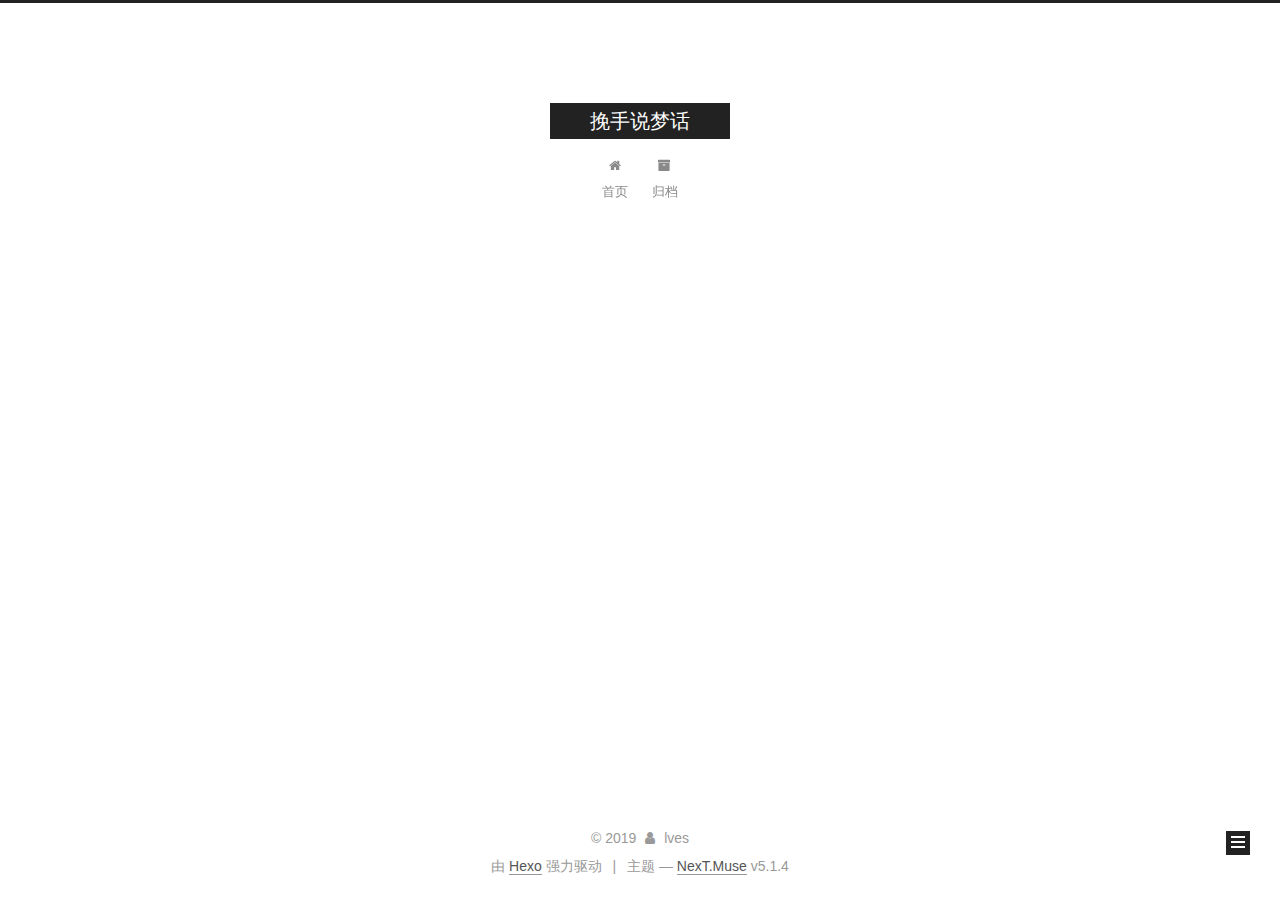
<file: archives/2019/index.html>
<!DOCTYPE html>



  


<html class="theme-next muse use-motion" lang="zh-Hans">
<head><meta name="generator" content="Hexo 3.9.0">
  <meta charset="UTF-8">
<meta http-equiv="X-UA-Compatible" content="IE=edge">
<meta name="viewport" content="width=device-width, initial-scale=1, maximum-scale=1">
<meta name="theme-color" content="#222">









<meta http-equiv="Cache-Control" content="no-transform">
<meta http-equiv="Cache-Control" content="no-siteapp">
















  
  
  <link href="/lib/fancybox/source/jquery.fancybox.css?v=2.1.5" rel="stylesheet" type="text/css">







<link href="/lib/font-awesome/css/font-awesome.min.css?v=4.6.2" rel="stylesheet" type="text/css">

<link href="/css/main.css?v=5.1.4" rel="stylesheet" type="text/css">


  <link rel="apple-touch-icon" sizes="180x180" href="/images/apple-touch-icon-next.png?v=5.1.4">


  <link rel="icon" type="image/png" sizes="32x32" href="/images/favicon-32x32-next.png?v=5.1.4">


  <link rel="icon" type="image/png" sizes="16x16" href="/images/favicon-16x16-next.png?v=5.1.4">


  <link rel="mask-icon" href="/images/logo.svg?v=5.1.4" color="#222">





  <meta name="keywords" content="Hexo, NexT">










<meta name="description" content="如果人生能够重来，我大概还是这样">
<meta property="og:type" content="website">
<meta property="og:title" content="挽手说梦话">
<meta property="og:url" content="http://yoursite.com/archives/2019/index.html">
<meta property="og:site_name" content="挽手说梦话">
<meta property="og:description" content="如果人生能够重来，我大概还是这样">
<meta property="og:locale" content="zh-Hans">
<meta name="twitter:card" content="summary">
<meta name="twitter:title" content="挽手说梦话">
<meta name="twitter:description" content="如果人生能够重来，我大概还是这样">



<script type="text/javascript" id="hexo.configurations">
  var NexT = window.NexT || {};
  var CONFIG = {
    root: '/',
    scheme: 'Muse',
    version: '5.1.4',
    sidebar: {"position":"left","display":"post","offset":12,"b2t":false,"scrollpercent":false,"onmobile":false},
    fancybox: true,
    tabs: true,
    motion: {"enable":true,"async":false,"transition":{"post_block":"fadeIn","post_header":"slideDownIn","post_body":"slideDownIn","coll_header":"slideLeftIn","sidebar":"slideUpIn"}},
    duoshuo: {
      userId: '0',
      author: '博主'
    },
    algolia: {
      applicationID: '',
      apiKey: '',
      indexName: '',
      hits: {"per_page":10},
      labels: {"input_placeholder":"Search for Posts","hits_empty":"We didn't find any results for the search: ${query}","hits_stats":"${hits} results found in ${time} ms"}
    }
  };
</script>



  <link rel="canonical" href="http://yoursite.com/archives/2019/">





  <title>归档 | 挽手说梦话</title>
  








</head>

<body itemscope itemtype="http://schema.org/WebPage" lang="zh-Hans">

  
  
    
  

  <div class="container sidebar-position-left page-archive">
    <div class="headband"></div>

    <header id="header" class="header" itemscope itemtype="http://schema.org/WPHeader">
      <div class="header-inner"><div class="site-brand-wrapper">
  <div class="site-meta ">
    

    <div class="custom-logo-site-title">
      <a href="/" class="brand" rel="start">
        <span class="logo-line-before"><i></i></span>
        <span class="site-title">挽手说梦话</span>
        <span class="logo-line-after"><i></i></span>
      </a>
    </div>
      
        <p class="site-subtitle"></p>
      
  </div>

  <div class="site-nav-toggle">
    <button>
      <span class="btn-bar"></span>
      <span class="btn-bar"></span>
      <span class="btn-bar"></span>
    </button>
  </div>
</div>

<nav class="site-nav">
  

  
    <ul id="menu" class="menu">
      
        
        <li class="menu-item menu-item-home">
          <a href="/" rel="section">
            
              <i class="menu-item-icon fa fa-fw fa-home"></i> <br>
            
            首页
          </a>
        </li>
      
        
        <li class="menu-item menu-item-archives">
          <a href="/archives/" rel="section">
            
              <i class="menu-item-icon fa fa-fw fa-archive"></i> <br>
            
            归档
          </a>
        </li>
      

      
    </ul>
  

  
</nav>



 </div>
    </header>

    <main id="main" class="main">
      <div class="main-inner">
        <div class="content-wrap">
          <div id="content" class="content">
            

  
  
  
  <div class="post-block archive">
    <div id="posts" class="posts-collapse">
      <span class="archive-move-on"></span>

      <span class="archive-page-counter">
        
        
        
          
        
        嗯..! 目前共计 1 篇日志。 继续努力。
      </span>

      

        
        
        

        
          
          <div class="collection-title">
            <h1 class="archive-year" id="archive-year-2019">2019</h1>
          </div>
        
        

        

  <article class="post post-type-normal" itemscope itemtype="http://schema.org/Article">
    <header class="post-header">

      <h2 class="post-title">
        
            <a class="post-title-link" href="/2019/10/16/hello-world/" itemprop="url">
              
                <span itemprop="name">Hello World</span>
              
            </a>
        
      </h2>

      <div class="post-meta">
        <time class="post-time" itemprop="dateCreated" datetime="2019-10-16T10:34:25+08:00" content="2019-10-16">
          10-16
        </time>
      </div>

    </header>
  </article>



      

    </div>
  </div>
  
  
  

  



          </div>
          


          

        </div>
        
          
  
  <div class="sidebar-toggle">
    <div class="sidebar-toggle-line-wrap">
      <span class="sidebar-toggle-line sidebar-toggle-line-first"></span>
      <span class="sidebar-toggle-line sidebar-toggle-line-middle"></span>
      <span class="sidebar-toggle-line sidebar-toggle-line-last"></span>
    </div>
  </div>

  <aside id="sidebar" class="sidebar">
    
    <div class="sidebar-inner">

      

      

      <section class="site-overview-wrap sidebar-panel sidebar-panel-active">
        <div class="site-overview">
          <div class="site-author motion-element" itemprop="author" itemscope itemtype="http://schema.org/Person">
            
              <p class="site-author-name" itemprop="name">lves</p>
              <p class="site-description motion-element" itemprop="description">如果人生能够重来，我大概还是这样</p>
          </div>

          <nav class="site-state motion-element">

            
              <div class="site-state-item site-state-posts">
              
                <a href="/archives/">
              
                  <span class="site-state-item-count">1</span>
                  <span class="site-state-item-name">日志</span>
                </a>
              </div>
            

            

            

          </nav>

          

          

          
          

          
          

          

        </div>
      </section>

      

      

    </div>
  </aside>


        
      </div>
    </main>

    <footer id="footer" class="footer">
      <div class="footer-inner">
        <div class="copyright">&copy; <span itemprop="copyrightYear">2019</span>
  <span class="with-love">
    <i class="fa fa-user"></i>
  </span>
  <span class="author" itemprop="copyrightHolder">lves</span>

  
</div>


  <div class="powered-by">由 <a class="theme-link" target="_blank" href="https://hexo.io">Hexo</a> 强力驱动</div>



  <span class="post-meta-divider">|</span>



  <div class="theme-info">主题 &mdash; <a class="theme-link" target="_blank" href="https://github.com/iissnan/hexo-theme-next">NexT.Muse</a> v5.1.4</div>




        







        
      </div>
    </footer>

    
      <div class="back-to-top">
        <i class="fa fa-arrow-up"></i>
        
      </div>
    

    

  </div>

  

<script type="text/javascript">
  if (Object.prototype.toString.call(window.Promise) !== '[object Function]') {
    window.Promise = null;
  }
</script>









  












  
  
    <script type="text/javascript" src="/lib/jquery/index.js?v=2.1.3"></script>
  

  
  
    <script type="text/javascript" src="/lib/fastclick/lib/fastclick.min.js?v=1.0.6"></script>
  

  
  
    <script type="text/javascript" src="/lib/jquery_lazyload/jquery.lazyload.js?v=1.9.7"></script>
  

  
  
    <script type="text/javascript" src="/lib/velocity/velocity.min.js?v=1.2.1"></script>
  

  
  
    <script type="text/javascript" src="/lib/velocity/velocity.ui.min.js?v=1.2.1"></script>
  

  
  
    <script type="text/javascript" src="/lib/fancybox/source/jquery.fancybox.pack.js?v=2.1.5"></script>
  


  


  <script type="text/javascript" src="/js/src/utils.js?v=5.1.4"></script>

  <script type="text/javascript" src="/js/src/motion.js?v=5.1.4"></script>



  
  

  

  


  <script type="text/javascript" src="/js/src/bootstrap.js?v=5.1.4"></script>



  


  




	





  





  












  





  

  

  

  
  

  

  

  

</body>
</html>
</file>
<file: static/entry.d4c63405.css>
html.dark{color-scheme:dark}:root{--footer-color:rgba(31,41,55,.5);--theme-color:#333;--theme-background:#fff;--catColor:#272636;--nav-height:56px}.dark{--footer-color:hsla(0,0%,100%,.6);--catColor:#eee;--theme-color:#fff;--theme-background:#374151}.pink{--theme-color:#fff;--theme-background:pink}#__layout,#__nuxt,body,html{height:100%;margin:0;padding:0}::-webkit-scrollbar{height:8px;width:8px}::-webkit-scrollbar-thumb{background-color:#66f;border-radius:2px}::-webkit-scrollbar-thumb:before{background:#000;background-color:#66f;border-radius:2px;content:"";height:2px;position:absolute;top:-4px;width:8px}::-webkit-scrollbar-track{border-radius:8px;-webkit-box-shadow:inset 0 0 5px rgba(0,0,0,.2)}.loading-container{left:calc(50% - 37.5px);position:fixed;z-index:99}.Aniya{animation:Aniya-walk-cycle .8s steps(7) infinite;background:url(https://pic.imgdb.cn/item/63c6167bbe43e0d30e58fda3.png) 0 0 no-repeat;height:100px;width:75px}@keyframes Aniya-walk-cycle{0%{background-position:0 0}to{background-position:-525px 0}}.rclick{left:0;position:fixed;top:0}.button__wrapper li:hover{background-color:#fff}.button__wrapper li:first-child{border-top-left-radius:6px;border-top-right-radius:6px}.rclick-leave-to{opacity:0}.rclick-leave-from{opacity:1}.rclick-enter-active,.rclick-leave-active{transition:opacity .1s ease}.button__wrapper ul{margin-left:-74px;margin-top:-57px;width:100%}.button__wrapper li{font-size:18px;letter-spacing:2px;list-style:none;padding:10px 0 0 28px;-webkit-user-select:none;-moz-user-select:none;user-select:none}.flower{border:3px solid #000;border-bottom:transparent;border-right:transparent;border-top:transparent;bottom:-145px;height:20px;left:20px;position:relative;transition:all .5s ease;width:30px;z-index:1}.flower:before{background-image:url([data-uri]);bottom:4px;left:-17px}.flower:after,.flower:before{content:"";height:32px;position:absolute;transition:all .5s ease;width:32px;z-index:2}.flower:after{background-image:url([data-uri]);bottom:14px;left:-18px}.button:hover .flower{transform:translateY(-45px)}.button--bird{--main_color:#fcfb87;--sub_color1:#f4e19c;--sub_color2:#ff8108;--base_color:#000;--border_radius1:60px 60px 40px 40px/48px 48px 30px 30px;--border_radius2:70px 70px 40px 40px/48px 48px 30px 30px;--border_radius3:40px 40px 40px 40px/48px 48px 30px 30px}.button{background:var(--main_color);border:3px solid #000;border-radius:6px;box-shadow:2px 0 6px 6px #8c8c8c1a,-2px 0 6px 6px #8c8c8c1a,0 -2px 6px 6px #8c8c8c1a,0 2px 6px 6px #8c8c8c1a;box-sizing:border-box;height:226px;text-decoration:none;width:192px}.button,.button__wrapper{align-items:center;display:flex;justify-content:center;position:relative}.button__wrapper{height:100%;overflow:hidden;width:100%}.button__text{color:var(--base_color);font-size:24px;letter-spacing:4px;position:absolute;transition:all .3s ease}.button--bird .button__wrapper:after,.button--bird .button__wrapper:before{background:var(--sub_color1);bottom:0;-webkit-clip-path:path("M13.77,37.35L.25,16.6c-.87-1.33,.69-2.91,2-2.02l12.67,8.59c.81,.55,1.91,.14,2.18-.81l2.62-9.33c.39-1.4,2.34-1.42,2.76-.02l3.6,11.99c.33,1.11,1.74,1.4,2.47,.52L49.38,.52c.87-1.04,2.53-.42,2.53,.95V23.7c0,1.13,1.2,1.83,2.16,1.26l12.75-7.51c.85-.5,1.94,0,2.13,.98l1.5,7.6c.2,1.03,1.37,1.51,2.22,.92l17.74-12.3c1.09-.75,2.52,.25,2.21,1.55l-2.44,10.2c-.26,1.09,.74,2.06,1.8,1.75l30.8-9.04c1.37-.4,2.42,1.26,1.49,2.36l-9.07,10.66c-.83,.98-.1,2.49,1.17,2.42l12.12-.68c1.6-.09,2.12,2.15,.65,2.8l-2.73,1.21c-.18,.08-.38,.12-.58,.12H14.97c-.48,0-.93-.25-1.2-.65Z");clip-path:path("M13.77,37.35L.25,16.6c-.87-1.33,.69-2.91,2-2.02l12.67,8.59c.81,.55,1.91,.14,2.18-.81l2.62-9.33c.39-1.4,2.34-1.42,2.76-.02l3.6,11.99c.33,1.11,1.74,1.4,2.47,.52L49.38,.52c.87-1.04,2.53-.42,2.53,.95V23.7c0,1.13,1.2,1.83,2.16,1.26l12.75-7.51c.85-.5,1.94,0,2.13,.98l1.5,7.6c.2,1.03,1.37,1.51,2.22,.92l17.74-12.3c1.09-.75,2.52,.25,2.21,1.55l-2.44,10.2c-.26,1.09,.74,2.06,1.8,1.75l30.8-9.04c1.37-.4,2.42,1.26,1.49,2.36l-9.07,10.66c-.83,.98-.1,2.49,1.17,2.42l12.12-.68c1.6-.09,2.12,2.15,.65,2.8l-2.73,1.21c-.18,.08-.38,.12-.58,.12H14.97c-.48,0-.93-.25-1.2-.65Z");content:"";height:38px;position:absolute;transition:all .5s ease;width:130px}.button--bird .button__wrapper:before{left:4px}.button--bird .button__wrapper:after{right:4px;transform:rotateY(180deg)}.button:hover .button__wrapper:before{transform:translate(-12px)}.button:hover .button__wrapper:after{transform:rotateY(180deg) translate(-12px)}.button:hover .button__text{letter-spacing:6px}.button:hover:before{right:14px}.birdBox{align-items:flex-end;display:flex;height:56px;justify-content:space-between;position:absolute;top:-54px;width:180px}.bird{animation:sleep 1s ease infinite alternate;background:var(--main_color);border:3px solid #000;border-radius:var(--border_radius1);box-sizing:border-box;display:flex;height:36px;justify-content:center;position:relative;width:56px}.bird__face{background:var(--sub_color2);border-radius:50%/78% 78% 22% 22%;height:6px;position:absolute;top:15px;transition:.2s;width:12px}.bird__face:after,.bird__face:before{background:#000;border-radius:4px;content:"";height:2px;position:absolute;top:-4px;width:8px}.bird__face:before{left:-5px}.bird__face:after{right:-5px}.bird:before{background:#000;-webkit-clip-path:path("M10.23,3.32c-3.54,.63-5.72,2.51-7.02,4.23-.33-1.58-.34-3.54,.93-5.12,.52-.65,.41-1.59-.24-2.11C3.24-.19,2.29-.08,1.77,.57c-3.82,4.77-.31,11.11-.13,11.42,0,0,0,0,0,0,0,0,0,0,0,0,0,0,0,0,0,0-.01-.02,2.49,.04,2.52,0,.1-.14,1.54-4.82,6.59-5.71,.82-.14,1.37-.92,1.22-1.74s-.94-1.36-1.75-1.21Z");clip-path:path("M10.23,3.32c-3.54,.63-5.72,2.51-7.02,4.23-.33-1.58-.34-3.54,.93-5.12,.52-.65,.41-1.59-.24-2.11C3.24-.19,2.29-.08,1.77,.57c-3.82,4.77-.31,11.11-.13,11.42,0,0,0,0,0,0,0,0,0,0,0,0,0,0,0,0,0,0-.01-.02,2.49,.04,2.52,0,.1-.14,1.54-4.82,6.59-5.71,.82-.14,1.37-.92,1.22-1.74s-.94-1.36-1.75-1.21Z");content:"";height:12px;left:22px;position:absolute;top:-12px;width:12px}.button:hover .wakeup{animation:wakeup .2s ease;animation-fill-mode:forwards}.button:hover .wakeup .bird__face{top:20px}.button:hover .wakeup .bird__face:after,.button:hover .wakeup .bird__face:before{animation:eye 5s linear infinite}.button:hover .wakeup:nth-child(2) .bird__face:after,.button:hover .wakeup:nth-child(2) .bird__face:before{animation:eye_2 5s linear infinite}@keyframes wakeup{0%{border-radius:var(--border_radius2);height:32px}to{border-radius:var(--border_radius3);height:56px}}@keyframes eye{0%{height:6px;top:-6px;width:6px}30%{height:6px;top:-6px;width:6px}32%{height:2px;top:-4px;width:8px}34%{height:6px;top:-6px;width:6px}70%{height:6px;top:-6px;width:6px}72%{height:2px;top:-4px;width:8px}74%{height:6px;top:-6px;width:6px}76%{height:2px;top:-4px;width:8px}78%{height:6px;top:-6px;width:6px}to{height:6px;top:-6px;width:6px}}@keyframes eye_2{0%{height:6px;top:-6px;width:6px}10%{transform:translate(0)}12%{transform:translate(3px)}20%{height:6px;top:-6px;width:6px}22%{height:2px;top:-4px;width:8px}24%{height:6px;top:-6px;width:6px}25%{transform:translate(3px)}27%{transform:translate(0)}74%{height:6px;top:-6px;transform:translate(0);width:6px}76%{height:2px;top:-4px;transform:translate(3px);width:8px}78%{height:6px;top:-6px;width:6px}80%{height:2px;top:-4px;width:8px}82%{height:6px;top:-6px;width:6px}85%{transform:translate(3px)}87%{transform:translate(0)}to{height:6px;top:-6px;transform:translate(0);width:6px}}@keyframes sleep{0%{border-radius:var(--border_radius1);height:36px}to{border-radius:var(--border_radius2);height:32px}}.fixd-cat-pane{position:fixed;z-index:100}.container[data-v-68154102]{height:100%;margin:0}
</file>
<file: static/default.d6302883.css>
.back-top[data-v-ba0e20a7]{bottom:20px;height:80px;position:fixed;right:20px;width:60px}.rockets[data-v-ba0e20a7]{align-items:center;animation:float-ba0e20a7 1.5s ease infinite alternate;bottom:46px;display:flex;height:100px;justify-content:center;position:absolute;right:-24px;transition:all 2s ease;width:100px}.rockets .fire[data-v-ba0e20a7]{visibility:hidden}.rockets:hover .fire[data-v-ba0e20a7]{visibility:inherit}.rockets-body[data-v-ba0e20a7]{background-color:#fff;border:1px solid #e4e4e4;border-radius:100%;box-shadow:inset 0 -57px 0 -26px #fff,inset 0 -71px 0 -20px #e4e4e4;display:flex;height:80%;justify-content:center;position:relative;width:35%;z-index:1}.rockets-body[data-v-ba0e20a7]:before{background-color:inherit;bottom:-10px;box-shadow:inset 0 -33px #0000001a;height:24%;width:calc(100% - 16px)}.rockets-body[data-v-ba0e20a7]:after,.rockets-body[data-v-ba0e20a7]:before{border-bottom-left-radius:50px;border-bottom-right-radius:50px;content:"";position:absolute;transform:perspective(2em) rotateX(-50deg)}.rockets-body[data-v-ba0e20a7]:after{background-color:#f95959;bottom:-14px;height:20px;width:45%;z-index:-1}.rockets-windows[data-v-ba0e20a7]{align-items:center;display:flex;height:100px;justify-content:center;position:absolute;width:100px}.rockets-windows span[data-v-ba0e20a7]{background-color:#ace7ef;border:1px solid #f95959;border-radius:100%;box-shadow:inset -4px 4px #0000004d,inset 0 0 0 2px #fff;overflow:hidden;position:absolute;z-index:2}.rockets-windows span[data-v-ba0e20a7]:before{background-color:#fff;content:"";height:100%;opacity:.4;position:absolute;transform:rotate(45deg);width:200%}.rockets-windows span[data-v-ba0e20a7]:first-child{height:10px;top:23%;width:10px}.rockets-windows span[data-v-ba0e20a7]:first-child:before{right:0;top:10px}.rockets-windows span[data-v-ba0e20a7]:nth-child(2){height:15px;top:40%;width:15px}.hongqi[data-v-ba0e20a7]{background-size:cover;bottom:22px;height:20px;left:40px;position:absolute;width:30px;z-index:1}.rockets-windows span[data-v-ba0e20a7]:nth-child(2):before{right:0;top:12px}@keyframes float-ba0e20a7{0%{transform:translateY(16px)}to{transform:translateY(0)}}.rockets-bottom[data-v-ba0e20a7]{align-items:center;display:flex;height:100px;justify-content:center;position:absolute;width:100px}.rockets-bottom span[data-v-ba0e20a7]{background-color:#4ba3b7;border-radius:10px;overflow:hidden;position:absolute}.rockets-bottom span[data-v-ba0e20a7]:before{background-color:#fff;border-radius:20px;content:"";height:120%;position:absolute;width:2px}.rockets-bottom span[data-v-ba0e20a7]:first-child{bottom:-6%;box-shadow:inset -5px -3px #0000002e;height:28px;width:5px;z-index:2}.rockets-bottom span[data-v-ba0e20a7]:first-child:before{display:none}.rockets-bottom span[data-v-ba0e20a7]:nth-child(2){bottom:6%;box-shadow:inset -5px -3px #0003;height:43px;left:31%;transform:perspective(5em) rotateX(60deg) translateZ(-1px);width:16px}.rockets-bottom span[data-v-ba0e20a7]:nth-child(2):before{border-right:2px solid #f95959;left:0}.rockets-bottom span[data-v-ba0e20a7]:nth-child(3){bottom:6%;box-shadow:inset -5px -3px #0003;height:43px;right:30%;transform:perspective(5em) rotateX(60deg) translateZ(-1px);width:16px}.rockets-bottom span[data-v-ba0e20a7]:nth-child(3):before{border-left:2px solid #f95959;right:0}.shadow[data-v-ba0e20a7]{animation:shadow-ba0e20a7 1.5s ease infinite alternate;background-color:#000;border-radius:100%;bottom:-21px;height:10px;opacity:.2;position:absolute;right:4px;transition:all .5s ease;width:50px;z-index:-1}@keyframes shadow-ba0e20a7{0%{width:50px}to{width:40px}}.fire[data-v-ba0e20a7]{align-items:center;bottom:-50px;display:flex;height:100px;justify-content:center;left:4px;position:absolute;width:100px}.fire.burn span[data-v-ba0e20a7]{animation:fire-ba0e20a7 .8s ease infinite alternate;background-color:#ffd460;border-radius:50px;height:inherit;position:absolute;top:0}.fire.burn span[data-v-ba0e20a7]:first-child{animation-delay:.2s;box-shadow:inset 0 -7px 10px #ea5455,inset 0 -19px 10px #ffc175,0 -7px 10px #ea5455;height:40px;left:44%;transform:translateY(27px);width:6px}.fire.burn span[data-v-ba0e20a7]:first-child:after{background-color:#ffd460;border-radius:50px;bottom:0;box-shadow:inset 0 -5px 10px #ea5455,inset 0 -19px 10px #ffc175,0 -7px 10px #ea5455;content:"";height:60%;position:absolute;transform:translate(8px,15px);width:4px}.fire.burn span[data-v-ba0e20a7]:nth-child(2){box-shadow:inset 0 -10px 10px #ea5455,inset 0 -30px 10px #ffc175,0 -7px 10px #ea5455;height:60px;left:calc(50% - 8px);transform:translateY(35px);width:10px}.fire.burn span[data-v-ba0e20a7]:nth-child(2):after{background-color:#ffd460;border-radius:10px;box-shadow:inset 0 -5px 10px #ea5455,inset 0 -15px 10px #ffc175,0 -7px 10px #ea5455;content:"";height:100%;position:absolute;top:0;transform:translate(-6px,-25px);width:10px}.fire.burn span[data-v-ba0e20a7]:nth-child(3){animation-delay:.4s;box-shadow:inset 0 -5px 10px #ea5455,inset 0 -30px 10px #ffc175,0 -7px 10px #ea5455;height:40px;right:45%;transform:translateY(27px);width:10px}.fire.burn span[data-v-ba0e20a7]:nth-child(3):after{background-color:#ffd460;border-radius:10px;box-shadow:inset 0 -5px 10px #ea5455,inset 0 -20px 10px #ffc175,0 -7px 10px #ea5455;content:"";height:180%;position:absolute;top:0;transform:translate(-6px,-15px);width:6px}@keyframes fire-ba0e20a7{0%{bottom:0;height:10px}}.fire.burn>.glow[data-v-ba0e20a7]{animation:glow-ba0e20a7 .1s ease infinite alternate;border-radius:100%;box-shadow:0 0 50px 20px #ea5455;height:0;opacity:1;position:absolute;width:0}@keyframes glow-ba0e20a7{0%{box-shadow:0 0 50px 20px #ea5455}to{box-shadow:0 0 50px 25px #ea5455}}.rockets.launch[data-v-ba0e20a7]{animation:launch-ba0e20a7 .5s ease;bottom:120%}@keyframes launch-ba0e20a7{0%{bottom:130px;transform:translate(2px)}10%{transform:translate(-2px)}20%{transform:translate(2px)}30%{transform:translate(-2px)}60%{bottom:150px;transform:translate(0)}to{bottom:120%;opacity:0}}
</file>
<file: static/error-component.4f46b988.css>
@keyframes rotate360-5caa19c3{to{transform:rotate(1turn)}}svg[data-v-5caa19c3]:hover{animation:rotate360-5caa19c3 1s ease-out 0s}.container[data-v-5caa19c3]{align-items:center;background-attachment:scroll,scroll,fixed;background-blend-mode:overlay,normal,normal;background-color:transparent;background-image:url(/_nuxt/img/noise.png),url(/_nuxt/img/stars.png),linear-gradient(#0a001f,#00141f);background-repeat:repeat,repeat,no-repeat;bottom:0;color:#fff;display:flex;flex-direction:column;justify-content:center;left:0;position:fixed;right:0;top:0}.buttonClass[data-v-5caa19c3]{background-color:transparent;border:1px solid #e0e0e0;border-radius:4px;box-sizing:border-box;color:#fff;font-size:16px;padding:10px}.buttonClass[data-v-5caa19c3]:before{content:""}.container-one[data-v-5caa19c3]{display:flex;flex-direction:column;padding:81px}.container-two[data-v-5caa19c3],.containerButton[data-v-5caa19c3]{display:flex;justify-content:center}.containerButton[data-v-5caa19c3]{align-items:center;flex-direction:column;padding:20px;text-align:center}.btn[data-v-5caa19c3]{color:#fff;cursor:pointer;font-size:16px;font-weight:400;line-height:45px;margin:0 0 2em;max-width:160px;position:relative;text-transform:uppercase;width:100%}.btn[data-v-5caa19c3],.btn[data-v-5caa19c3]:hover{text-decoration:none}
</file>
<file: static/marked.e65f84fc.css>
.mdbody{margin:0 auto;max-width:800px;padding:16px 4%}
</file>
<file: css/main.css>
/* normalize.css v3.0.2 | MIT License | git.io/normalize */
html {
  font-family: sans-serif; /* 1 */
  -ms-text-size-adjust: 100%; /* 2 */
  -webkit-text-size-adjust: 100%; /* 2 */
}
body {
  margin: 0;
}
article,
aside,
details,
figcaption,
figure,
footer,
header,
hgroup,
main,
menu,
nav,
section,
summary {
  display: block;
}
audio,
canvas,
progress,
video {
  display: inline-block; /* 1 */
  vertical-align: baseline; /* 2 */
}
audio:not([controls]) {
  display: none;
  height: 0;
}
[hidden],
template {
  display: none;
}
a {
  background-color: transparent;
}
a:active,
a:hover {
  outline: 0;
}
abbr[title] {
  border-bottom: 1px dotted;
}
b,
strong {
  font-weight: bold;
}
dfn {
  font-style: italic;
}
h1 {
  font-size: 2em;
  margin: 0.67em 0;
}
mark {
  background: #ff0;
  color: #000;
}
small {
  font-size: 80%;
}
sub,
sup {
  font-size: 75%;
  line-height: 0;
  position: relative;
  vertical-align: baseline;
}
sup {
  top: -0.5em;
}
sub {
  bottom: -0.25em;
}
img {
  border: 0;
}
svg:not(:root) {
  overflow: hidden;
}
figure {
  margin: 1em 40px;
}
hr {
  -moz-box-sizing: content-box;
  box-sizing: content-box;
  height: 0;
}
pre {
  overflow: auto;
}
code,
kbd,
pre,
samp {
  font-family: monospace, monospace;
  font-size: 1em;
}
button,
input,
optgroup,
select,
textarea {
  color: inherit; /* 1 */
  font: inherit; /* 2 */
  margin: 0; /* 3 */
}
button {
  overflow: visible;
}
button,
select {
  text-transform: none;
}
button,
html input[type="button"],
input[type="reset"],
input[type="submit"] {
  -webkit-appearance: button; /* 2 */
  cursor: pointer; /* 3 */
}
button[disabled],
html input[disabled] {
  cursor: default;
}
button::-moz-focus-inner,
input::-moz-focus-inner {
  border: 0;
  padding: 0;
}
input {
  line-height: normal;
}
input[type="checkbox"],
input[type="radio"] {
  box-sizing: border-box; /* 1 */
  padding: 0; /* 2 */
}
input[type="number"]::-webkit-inner-spin-button,
input[type="number"]::-webkit-outer-spin-button {
  height: auto;
}
input[type="search"] {
  -webkit-appearance: textfield; /* 1 */
  -moz-box-sizing: content-box;
  -webkit-box-sizing: content-box; /* 2 */
  box-sizing: content-box;
}
input[type="search"]::-webkit-search-cancel-button,
input[type="search"]::-webkit-search-decoration {
  -webkit-appearance: none;
}
fieldset {
  border: 1px solid #c0c0c0;
  margin: 0 2px;
  padding: 0.35em 0.625em 0.75em;
}
legend {
  border: 0; /* 1 */
  padding: 0; /* 2 */
}
textarea {
  overflow: auto;
}
optgroup {
  font-weight: bold;
}
table {
  border-collapse: collapse;
  border-spacing: 0;
}
td,
th {
  padding: 0;
}
::selection {
  background: #262a30;
  color: #fff;
}
body {
  position: relative;
  font-family: 'Lato', "PingFang SC", "Microsoft YaHei", sans-serif;
  font-size: 14px;
  line-height: 2;
  color: #555;
  background: #fff;
}
@media (max-width: 767px) {
  body {
    padding-right: 0 !important;
  }
}
@media (min-width: 768px) and (max-width: 991px) {
  body {
    padding-right: 0 !important;
  }
}
@media (min-width: 1600px) {
  body {
    font-size: 16px;
  }
}
h1,
h2,
h3,
h4,
h5,
h6 {
  margin: 0;
  padding: 0;
  font-weight: bold;
  line-height: 1.5;
  font-family: 'Lato', "PingFang SC", "Microsoft YaHei", sans-serif;
}
h2,
h3,
h4,
h5,
h6 {
  margin: 20px 0 15px;
}
h1 {
  font-size: 22px;
}
@media (max-width: 767px) {
  h1 {
    font-size: 18px;
  }
}
h2 {
  font-size: 20px;
}
@media (max-width: 767px) {
  h2 {
    font-size: 16px;
  }
}
h3 {
  font-size: 18px;
}
@media (max-width: 767px) {
  h3 {
    font-size: 14px;
  }
}
h4 {
  font-size: 16px;
}
@media (max-width: 767px) {
  h4 {
    font-size: 12px;
  }
}
h5 {
  font-size: 14px;
}
@media (max-width: 767px) {
  h5 {
    font-size: 10px;
  }
}
h6 {
  font-size: 12px;
}
@media (max-width: 767px) {
  h6 {
    font-size: 8px;
  }
}
p {
  margin: 0 0 20px 0;
}
a {
  color: #555;
  text-decoration: none;
  outline: none;
  border-bottom: 1px solid #999;
  word-wrap: break-word;
}
a:hover {
  color: #222;
  border-bottom-color: #222;
}
blockquote {
  margin: 0;
  padding: 0;
}
img {
  display: block;
  margin: auto;
  max-width: 100%;
  height: auto;
}
hr {
  margin: 40px 0;
  height: 3px;
  border: none;
  background-color: #ddd;
  background-image: repeating-linear-gradient(-45deg, #fff, #fff 4px, transparent 4px, transparent 8px);
}
blockquote {
  padding: 0 15px;
  color: #666;
  border-left: 4px solid #ddd;
}
blockquote cite::before {
  content: "-";
  padding: 0 5px;
}
dt {
  font-weight: 700;
}
dd {
  margin: 0;
  padding: 0;
}
kbd {
  border: 1px solid #ccc;
  border-radius: 0.2em;
  box-shadow: 0.1em 0.1em 0.2em rgba(0,0,0,0.1);
  background-color: #f9f9f9;
  font-family: inherit;
  background-image: -webkit-linear-gradient(top, #eee, #fff, #eee);
  padding: 0.1em 0.3em;
  white-space: nowrap;
}
.text-left {
  text-align: left;
}
.text-center {
  text-align: center;
}
.text-right {
  text-align: right;
}
.text-justify {
  text-align: justify;
}
.text-nowrap {
  white-space: nowrap;
}
.text-lowercase {
  text-transform: lowercase;
}
.text-uppercase {
  text-transform: uppercase;
}
.text-capitalize {
  text-transform: capitalize;
}
.center-block {
  display: block;
  margin-left: auto;
  margin-right: auto;
}
.clearfix:before,
.clearfix:after {
  content: " ";
  display: table;
}
.clearfix:after {
  clear: both;
}
.pullquote {
  width: 45%;
}
.pullquote.left {
  float: left;
  margin-left: 5px;
  margin-right: 10px;
}
.pullquote.right {
  float: right;
  margin-left: 10px;
  margin-right: 5px;
}
.affix.affix.affix {
  position: fixed;
}
.translation {
  margin-top: -20px;
  font-size: 14px;
  color: #999;
}
.scrollbar-measure {
  width: 100px;
  height: 100px;
  overflow: scroll;
  position: absolute;
  top: -9999px;
}
.use-motion .motion-element {
  opacity: 0;
}
table {
  margin: 20px 0;
  width: 100%;
  border-collapse: collapse;
  border-spacing: 0;
  border: 1px solid #ddd;
  font-size: 14px;
  table-layout: fixed;
  word-wrap: break-all;
}
table>tbody>tr:nth-of-type(odd) {
  background-color: #f9f9f9;
}
table>tbody>tr:hover {
  background-color: #f5f5f5;
}
caption,
th,
td {
  padding: 8px;
  text-align: left;
  vertical-align: middle;
  font-weight: normal;
}
th,
td {
  border-bottom: 3px solid #ddd;
  border-right: 1px solid #eee;
}
th {
  padding-bottom: 10px;
  font-weight: 700;
}
td {
  border-bottom-width: 1px;
}
html,
body {
  height: 100%;
}
.container {
  position: relative;
  min-height: 100%;
}
.header-inner {
  margin: 0 auto;
  padding: 100px 0 70px;
  width: 700px;
}
@media (min-width: 1600px) {
  .container .header-inner {
    width: 900px;
  }
}
.main {
  padding-bottom: 150px;
}
.main-inner {
  margin: 0 auto;
  width: 700px;
}
@media (min-width: 1600px) {
  .container .main-inner {
    width: 900px;
  }
}
.footer {
  position: absolute;
  left: 0;
  bottom: 0;
  width: 100%;
  min-height: 50px;
}
.footer-inner {
  box-sizing: border-box;
  margin: 20px auto;
  width: 700px;
}
@media (min-width: 1600px) {
  .container .footer-inner {
    width: 900px;
  }
}
pre,
.highlight {
  overflow: auto;
  margin: 20px 0;
  padding: 0;
  font-size: 13px;
  color: #4d4d4c;
  background: #f7f7f7;
  line-height: 1.6;
}
pre,
code {
  font-family: consolas, Menlo, "PingFang SC", "Microsoft YaHei", monospace;
}
code {
  padding: 2px 4px;
  word-wrap: break-word;
  color: #555;
  background: #eee;
  border-radius: 3px;
  font-size: 13px;
}
pre {
  padding: 10px;
}
pre code {
  padding: 0;
  color: #4d4d4c;
  background: none;
  text-shadow: none;
}
.highlight {
  border-radius: 1px;
}
.highlight pre {
  border: none;
  margin: 0;
  padding: 10px 0;
}
.highlight table {
  margin: 0;
  width: auto;
  border: none;
}
.highlight td {
  border: none;
  padding: 0;
}
.highlight figcaption {
  font-size: 1em;
  color: #4d4d4c;
  line-height: 1em;
  margin-bottom: 1em;
}
.highlight figcaption:before,
.highlight figcaption:after {
  content: " ";
  display: table;
}
.highlight figcaption:after {
  clear: both;
}
.highlight figcaption a {
  float: right;
  color: #4d4d4c;
}
.highlight figcaption a:hover {
  border-bottom-color: #4d4d4c;
}
.highlight .gutter pre {
  padding-left: 10px;
  padding-right: 10px;
  color: #869194;
  text-align: right;
  background-color: #eff2f3;
}
.highlight .code pre {
  width: 100%;
  padding-left: 10px;
  padding-right: 10px;
  background-color: #f7f7f7;
}
.highlight .line {
  height: 20px;
}
.gutter {
  -webkit-user-select: none;
  -moz-user-select: none;
  -ms-user-select: none;
  user-select: none;
}
.gist table {
  width: auto;
}
.gist table td {
  border: none;
}
pre .deletion {
  background: #fdd;
}
pre .addition {
  background: #dfd;
}
pre .meta {
  color: #8959a8;
}
pre .comment {
  color: #8e908c;
}
pre .variable,
pre .attribute,
pre .tag,
pre .regexp,
pre .ruby .constant,
pre .xml .tag .title,
pre .xml .pi,
pre .xml .doctype,
pre .html .doctype,
pre .css .id,
pre .css .class,
pre .css .pseudo {
  color: #c82829;
}
pre .number,
pre .preprocessor,
pre .built_in,
pre .literal,
pre .params,
pre .constant,
pre .command {
  color: #f5871f;
}
pre .ruby .class .title,
pre .css .rules .attribute,
pre .string,
pre .value,
pre .inheritance,
pre .header,
pre .ruby .symbol,
pre .xml .cdata,
pre .special,
pre .number,
pre .formula {
  color: #718c00;
}
pre .title,
pre .css .hexcolor {
  color: #3e999f;
}
pre .function,
pre .python .decorator,
pre .python .title,
pre .ruby .function .title,
pre .ruby .title .keyword,
pre .perl .sub,
pre .javascript .title,
pre .coffeescript .title {
  color: #4271ae;
}
pre .keyword,
pre .javascript .function {
  color: #8959a8;
}
.full-image.full-image.full-image.full-image {
  border: none;
  max-width: 100%;
  width: auto;
  margin: 20px auto 25px;
}
@media (min-width: 992px) {
  .full-image.full-image.full-image.full-image {
    max-width: none;
    width: 110%;
    margin: 25px -5%;
  }
}
.blockquote-center,
.page-home .post-type-quote blockquote,
.page-post-detail .post-type-quote blockquote {
  position: relative;
  margin: 40px 0;
  padding: 0;
  border-left: none;
  text-align: center;
}
.blockquote-center::before,
.page-home .post-type-quote blockquote::before,
.page-post-detail .post-type-quote blockquote::before,
.blockquote-center::after,
.page-home .post-type-quote blockquote::after,
.page-post-detail .post-type-quote blockquote::after {
  position: absolute;
  content: ' ';
  display: block;
  width: 100%;
  height: 24px;
  opacity: 0.2;
  background-repeat: no-repeat;
  background-position: 0 -6px;
  background-size: 22px 22px;
}
.blockquote-center::before,
.page-home .post-type-quote blockquote::before,
.page-post-detail .post-type-quote blockquote::before {
  top: -20px;
  background-image: url("../images/quote-l.svg");
  border-top: 1px solid #ccc;
}
.blockquote-center::after,
.page-home .post-type-quote blockquote::after,
.page-post-detail .post-type-quote blockquote::after {
  bottom: -20px;
  background-image: url("../images/quote-r.svg");
  border-bottom: 1px solid #ccc;
  background-position: 100% 8px;
}
.blockquote-center p,
.page-home .post-type-quote blockquote p,
.page-post-detail .post-type-quote blockquote p,
.blockquote-center div,
.page-home .post-type-quote blockquote div,
.page-post-detail .post-type-quote blockquote div {
  text-align: center;
}
.post .post-body .group-picture img {
  box-sizing: border-box;
  padding: 0 3px;
  border: none;
}
.post .group-picture-row {
  overflow: hidden;
  margin-top: 6px;
}
.post .group-picture-row:first-child {
  margin-top: 0;
}
.post .group-picture-column {
  float: left;
}
.page-post-detail .post-body .group-picture-column {
  float: none;
  margin-top: 10px;
  width: auto !important;
}
.page-post-detail .post-body .group-picture-column img {
  margin: 0 auto;
}
.page-archive .group-picture-container {
  overflow: hidden;
}
.page-archive .group-picture-row {
  float: left;
}
.page-archive .group-picture-row:first-child {
  margin-top: 6px;
}
.page-archive .group-picture-column {
  max-width: 150px;
  max-height: 150px;
}
.post-body .note {
  position: relative;
  padding: 15px;
  margin-bottom: 20px;
  border: 1px solid #eee;
  border-left-width: 5px;
  border-radius: 3px;
}
.post-body .note h2,
.post-body .note h3,
.post-body .note h4,
.post-body .note h5,
.post-body .note h6 {
  margin-top: 0;
  margin-bottom: 0;
  border-bottom: initial;
  padding-top: 0 !important;
}
.post-body .note p:first-child,
.post-body .note ul:first-child,
.post-body .note ol:first-child,
.post-body .note table:first-child,
.post-body .note pre:first-child,
.post-body .note blockquote:first-child {
  margin-top: 0;
}
.post-body .note p:last-child,
.post-body .note ul:last-child,
.post-body .note ol:last-child,
.post-body .note table:last-child,
.post-body .note pre:last-child,
.post-body .note blockquote:last-child {
  margin-bottom: 0;
}
.post-body .note.default {
  border-left-color: #777;
}
.post-body .note.default h2,
.post-body .note.default h3,
.post-body .note.default h4,
.post-body .note.default h5,
.post-body .note.default h6 {
  color: #777;
}
.post-body .note.primary {
  border-left-color: #6f42c1;
}
.post-body .note.primary h2,
.post-body .note.primary h3,
.post-body .note.primary h4,
.post-body .note.primary h5,
.post-body .note.primary h6 {
  color: #6f42c1;
}
.post-body .note.info {
  border-left-color: #428bca;
}
.post-body .note.info h2,
.post-body .note.info h3,
.post-body .note.info h4,
.post-body .note.info h5,
.post-body .note.info h6 {
  color: #428bca;
}
.post-body .note.success {
  border-left-color: #5cb85c;
}
.post-body .note.success h2,
.post-body .note.success h3,
.post-body .note.success h4,
.post-body .note.success h5,
.post-body .note.success h6 {
  color: #5cb85c;
}
.post-body .note.warning {
  border-left-color: #f0ad4e;
}
.post-body .note.warning h2,
.post-body .note.warning h3,
.post-body .note.warning h4,
.post-body .note.warning h5,
.post-body .note.warning h6 {
  color: #f0ad4e;
}
.post-body .note.danger {
  border-left-color: #d9534f;
}
.post-body .note.danger h2,
.post-body .note.danger h3,
.post-body .note.danger h4,
.post-body .note.danger h5,
.post-body .note.danger h6 {
  color: #d9534f;
}
.post-body .label {
  display: inline;
  padding: 0 2px;
  white-space: nowrap;
}
.post-body .label.default {
  background-color: #f0f0f0;
}
.post-body .label.primary {
  background-color: #efe6f7;
}
.post-body .label.info {
  background-color: #e5f2f8;
}
.post-body .label.success {
  background-color: #e7f4e9;
}
.post-body .label.warning {
  background-color: #fcf6e1;
}
.post-body .label.danger {
  background-color: #fae8eb;
}
.post-body .tabs {
  position: relative;
  display: block;
  margin-bottom: 20px;
  padding-top: 10px;
}
.post-body .tabs ul.nav-tabs {
  margin: 0;
  padding: 0;
  display: flex;
  margin-bottom: -1px;
}
@media (max-width: 413px) {
  .post-body .tabs ul.nav-tabs {
    display: block;
    margin-bottom: 5px;
  }
}
.post-body .tabs ul.nav-tabs li.tab {
  list-style-type: none !important;
  margin: 0 0.25em 0 0;
  border-top: 3px solid transparent;
  border-left: 1px solid transparent;
  border-right: 1px solid transparent;
}
@media (max-width: 413px) {
  .post-body .tabs ul.nav-tabs li.tab {
    margin: initial;
    border-top: 1px solid transparent;
    border-left: 3px solid transparent;
    border-right: 1px solid transparent;
    border-bottom: 1px solid transparent;
  }
}
.post-body .tabs ul.nav-tabs li.tab a {
  outline: 0;
  border-bottom: initial;
  display: block;
  line-height: 1.8em;
  padding: 0.25em 0.75em;
  transition-duration: 0.2s;
  transition-timing-function: ease-out;
  transition-delay: 0s;
}
.post-body .tabs ul.nav-tabs li.tab a i {
  width: 1.285714285714286em;
}
.post-body .tabs ul.nav-tabs li.tab.active {
  border-top: 3px solid #fc6423;
  border-left: 1px solid #ddd;
  border-right: 1px solid #ddd;
  background-color: #fff;
}
@media (max-width: 413px) {
  .post-body .tabs ul.nav-tabs li.tab.active {
    border-top: 1px solid #ddd;
    border-left: 3px solid #fc6423;
    border-right: 1px solid #ddd;
    border-bottom: 1px solid #ddd;
  }
}
.post-body .tabs ul.nav-tabs li.tab.active a {
  cursor: default;
  color: #555;
}
.post-body .tabs .tab-content {
  background-color: #fff;
}
.post-body .tabs .tab-content .tab-pane {
  border: 1px solid #ddd;
  padding: 20px 20px 0 20px;
}
.post-body .tabs .tab-content .tab-pane:not(.active) {
  display: none !important;
}
.post-body .tabs .tab-content .tab-pane.active {
  display: block !important;
}
.btn {
  display: inline-block;
  padding: 0 20px;
  font-size: 14px;
  color: #fff;
  background: #222;
  border: 2px solid #222;
  text-decoration: none;
  border-radius: 0;
  transition-property: background-color;
  transition-duration: 0.2s;
  transition-timing-function: ease-in-out;
  transition-delay: 0s;
  line-height: 2;
}
.btn:hover {
  border-color: #222;
  color: #222;
  background: #fff;
}
.btn +.btn {
  margin: 0 0 8px 8px;
}
.btn .fa-fw {
  width: 1.285714285714286em;
  text-align: left;
}
.btn-bar {
  display: block;
  width: 22px;
  height: 2px;
  background: #555;
  border-radius: 1px;
}
.btn-bar+.btn-bar {
  margin-top: 4px;
}
.pagination {
  margin: 120px 0 40px;
  text-align: center;
  border-top: 1px solid #eee;
}
.page-number-basic,
.pagination .prev,
.pagination .next,
.pagination .page-number,
.pagination .space {
  display: inline-block;
  position: relative;
  top: -1px;
  margin: 0 10px;
  padding: 0 11px;
}
@media (max-width: 767px) {
  .page-number-basic,
  .pagination .prev,
  .pagination .next,
  .pagination .page-number,
  .pagination .space {
    margin: 0 5px;
  }
}
.pagination .prev,
.pagination .next,
.pagination .page-number {
  border-bottom: 0;
  border-top: 1px solid #eee;
  transition-property: border-color;
  transition-duration: 0.2s;
  transition-timing-function: ease-in-out;
  transition-delay: 0s;
}
.pagination .prev:hover,
.pagination .next:hover,
.pagination .page-number:hover {
  border-top-color: #222;
}
.pagination .space {
  padding: 0;
  margin: 0;
}
.pagination .prev {
  margin-left: 0;
}
.pagination .next {
  margin-right: 0;
}
.pagination .page-number.current {
  color: #fff;
  background: #ccc;
  border-top-color: #ccc;
}
@media (max-width: 767px) {
  .pagination {
    border-top: none;
  }
  .pagination .prev,
  .pagination .next,
  .pagination .page-number {
    margin-bottom: 10px;
    border-top: 0;
    border-bottom: 1px solid #eee;
    padding: 0 10px;
  }
  .pagination .prev:hover,
  .pagination .next:hover,
  .pagination .page-number:hover {
    border-bottom-color: #222;
  }
}
.comments {
  margin: 60px 20px 0;
}
.tag-cloud {
  text-align: center;
}
.tag-cloud a {
  display: inline-block;
  margin: 10px;
}
.back-to-top {
  box-sizing: border-box;
  position: fixed;
  bottom: -100px;
  right: 30px;
  z-index: 1050;
  padding: 0 6px;
  width: 24px;
  background: #222;
  font-size: 12px;
  opacity: 1;
  color: #fff;
  cursor: pointer;
  text-align: center;
  -webkit-transform: translateZ(0);
  transition-property: bottom;
  transition-duration: 0.2s;
  transition-timing-function: ease-in-out;
  transition-delay: 0s;
}
@media (min-width: 768px) and (max-width: 991px) {
  .back-to-top {
    display: none !important;
  }
}
@media (max-width: 767px) {
  .back-to-top {
    display: none !important;
  }
}
.back-to-top.back-to-top-on {
  bottom: 19px;
}
.header {
  background: transparent;
}
.header-inner {
  position: relative;
}
.headband {
  height: 3px;
  background: #222;
}
.site-meta {
  margin: 0;
  text-align: center;
}
@media (max-width: 767px) {
  .site-meta {
    text-align: center;
  }
}
.brand {
  position: relative;
  display: inline-block;
  padding: 0 40px;
  color: #fff;
  background: #222;
  border-bottom: none;
}
.brand:hover {
  color: #fff;
}
.logo {
  display: inline-block;
  margin-right: 5px;
  line-height: 36px;
  vertical-align: top;
}
.site-title {
  display: inline-block;
  vertical-align: top;
  line-height: 36px;
  font-size: 20px;
  font-weight: normal;
  font-family: 'Lato', "PingFang SC", "Microsoft YaHei", sans-serif;
}
.site-subtitle {
  margin-top: 10px;
  font-size: 13px;
  color: #999;
}
.use-motion .brand {
  opacity: 0;
}
.use-motion .logo,
.use-motion .site-title,
.use-motion .site-subtitle {
  opacity: 0;
  position: relative;
  top: -10px;
}
.site-nav-toggle {
  display: none;
  position: absolute;
  top: 10px;
  left: 10px;
}
@media (max-width: 767px) {
  .site-nav-toggle {
    display: block;
  }
}
.site-nav-toggle button {
  margin-top: 2px;
  padding: 9px 10px;
  background: transparent;
  border: none;
}
@media (max-width: 767px) {
  .site-nav {
    display: none;
    margin: 0 -10px;
    padding: 0 10px;
    clear: both;
    border-top: 1px solid #ddd;
  }
}
@media (min-width: 768px) and (max-width: 991px) {
  .site-nav {
    display: block !important;
  }
}
@media (min-width: 992px) {
  .site-nav {
    display: block !important;
  }
}
.menu {
  margin-top: 20px;
  padding-left: 0;
  text-align: center;
}
.menu .menu-item {
  display: inline-block;
  margin: 0 10px;
  list-style: none;
}
@media screen and (max-width: 767px) {
  .menu .menu-item {
    margin-top: 10px;
  }
}
.menu .menu-item a {
  display: block;
  font-size: 13px;
  line-height: inherit;
  border-bottom: 1px solid transparent;
  transition-property: border-color;
  transition-duration: 0.2s;
  transition-timing-function: ease-in-out;
  transition-delay: 0s;
}
.menu .menu-item a:hover {
  border-bottom-color: #222;
}
.menu .menu-item .fa {
  margin-right: 5px;
}
.use-motion .menu-item {
  opacity: 0;
}
.post-body {
  font-family: 'Lato', "PingFang SC", "Microsoft YaHei", sans-serif;
}
@media (max-width: 767px) {
  .post-body {
    word-break: break-word;
  }
}
.post-body .fancybox img {
  display: block !important;
  margin: 0 auto;
  cursor: pointer;
  cursor: zoom-in;
  cursor: -webkit-zoom-in;
}
.post-body .image-caption,
.post-body .figure .caption {
  margin: -20px auto 15px;
  text-align: center;
  font-size: 14px;
  color: #999;
  font-weight: bold;
  line-height: 1;
}
.post-sticky-flag {
  display: inline-block;
  font-size: 16px;
  -ms-transform: rotate(30deg);
  -webkit-transform: rotate(30deg);
  -moz-transform: rotate(30deg);
  -ms-transform: rotate(30deg);
  -o-transform: rotate(30deg);
  transform: rotate(30deg);
}
.use-motion .post-block,
.use-motion .pagination,
.use-motion .comments {
  opacity: 0;
}
.use-motion .post-header {
  opacity: 0;
}
.use-motion .post-body {
  opacity: 0;
}
.use-motion .collection-title {
  opacity: 0;
}
.posts-expand {
  padding-top: 40px;
}
@media (max-width: 767px) {
  .posts-expand {
    margin: 0 20px;
  }
  .post-body pre .gutter pre {
    padding-right: 10px;
  }
  .post-body .highlight {
    margin-left: 0px;
    margin-right: 0px;
    padding: 0;
  }
  .post-body .highlight .gutter pre {
    padding-right: 10px;
  }
}
@media (min-width: 992px) {
  .posts-expand .post-body {
    text-align: justify;
  }
}
.posts-expand .post-body h2,
.posts-expand .post-body h3,
.posts-expand .post-body h4,
.posts-expand .post-body h5,
.posts-expand .post-body h6 {
  padding-top: 10px;
}
.posts-expand .post-body h2 .header-anchor,
.posts-expand .post-body h3 .header-anchor,
.posts-expand .post-body h4 .header-anchor,
.posts-expand .post-body h5 .header-anchor,
.posts-expand .post-body h6 .header-anchor {
  float: right;
  margin-left: 10px;
  color: #ccc;
  border-bottom-style: none;
  visibility: hidden;
}
.posts-expand .post-body h2 .header-anchor:hover,
.posts-expand .post-body h3 .header-anchor:hover,
.posts-expand .post-body h4 .header-anchor:hover,
.posts-expand .post-body h5 .header-anchor:hover,
.posts-expand .post-body h6 .header-anchor:hover {
  color: inherit;
}
.posts-expand .post-body h2:hover .header-anchor,
.posts-expand .post-body h3:hover .header-anchor,
.posts-expand .post-body h4:hover .header-anchor,
.posts-expand .post-body h5:hover .header-anchor,
.posts-expand .post-body h6:hover .header-anchor {
  visibility: visible;
}
.posts-expand .post-body ul li {
  list-style: circle;
}
.posts-expand .post-body img {
  box-sizing: border-box;
  margin: auto;
  padding: 3px;
  border: 1px solid #ddd;
}
.posts-expand .post-body .fancybox img {
  margin: 0 auto 25px;
}
@media (max-width: 767px) {
  .posts-collapse {
    margin: 0 20px;
  }
  .posts-collapse .post-title,
  .posts-collapse .post-meta {
    display: block;
    width: auto;
    text-align: left;
  }
}
.posts-collapse {
  position: relative;
  z-index: 1010;
  margin-left: 55px;
}
.posts-collapse::after {
  content: " ";
  position: absolute;
  top: 20px;
  left: 0;
  margin-left: -2px;
  width: 4px;
  height: 100%;
  background: #f5f5f5;
  z-index: -1;
}
@media (max-width: 767px) {
  .posts-collapse {
    margin: 0 20px;
  }
}
.posts-collapse .collection-title {
  position: relative;
  margin: 60px 0;
}
.posts-collapse .collection-title h1,
.posts-collapse .collection-title h2 {
  margin-left: 20px;
}
.posts-collapse .collection-title small {
  color: #bbb;
  margin-left: 5px;
}
.posts-collapse .collection-title::before {
  content: " ";
  position: absolute;
  left: 0;
  top: 50%;
  margin-left: -4px;
  margin-top: -4px;
  width: 8px;
  height: 8px;
  background: #bbb;
  border-radius: 50%;
}
.posts-collapse .post {
  margin: 30px 0;
}
.posts-collapse .post-header {
  position: relative;
  transition-duration: 0.2s;
  transition-timing-function: ease-in-out;
  transition-delay: 0s;
  transition-property: border;
  border-bottom: 1px dashed #ccc;
}
.posts-collapse .post-header::before {
  content: " ";
  position: absolute;
  left: 0;
  top: 12px;
  width: 6px;
  height: 6px;
  margin-left: -4px;
  background: #bbb;
  border-radius: 50%;
  border: 1px solid #fff;
  transition-duration: 0.2s;
  transition-timing-function: ease-in-out;
  transition-delay: 0s;
  transition-property: background;
}
.posts-collapse .post-header:hover {
  border-bottom-color: #666;
}
.posts-collapse .post-header:hover::before {
  background: #222;
}
.posts-collapse .post-meta {
  position: absolute;
  font-size: 12px;
  left: 20px;
  top: 5px;
}
.posts-collapse .post-comments-count {
  display: none;
}
.posts-collapse .post-title {
  margin-left: 60px;
  font-size: 16px;
  font-weight: normal;
  line-height: inherit;
}
.posts-collapse .post-title::after {
  margin-left: 3px;
  opacity: 0.6;
}
.posts-collapse .post-title a {
  color: #666;
  border-bottom: none;
}
.page-home .post-type-quote .post-header,
.page-post-detail .post-type-quote .post-header,
.page-home .post-type-quote .post-tags,
.page-post-detail .post-type-quote .post-tags {
  display: none;
}
.posts-expand .post-title {
  text-align: center;
  word-break: break-word;
  font-weight: 400;
}
.posts-expand .post-title-link {
  display: inline-block;
  position: relative;
  color: #555;
  border-bottom: none;
  line-height: 1.2;
  vertical-align: top;
}
.posts-expand .post-title-link::before {
  content: "";
  position: absolute;
  width: 100%;
  height: 2px;
  bottom: 0;
  left: 0;
  background-color: #000;
  visibility: hidden;
  -webkit-transform: scaleX(0);
  -moz-transform: scaleX(0);
  -ms-transform: scaleX(0);
  -o-transform: scaleX(0);
  transform: scaleX(0);
  transition-duration: 0.2s;
  transition-timing-function: ease-in-out;
  transition-delay: 0s;
}
.posts-expand .post-title-link:hover::before {
  visibility: visible;
  -webkit-transform: scaleX(1);
  -moz-transform: scaleX(1);
  -ms-transform: scaleX(1);
  -o-transform: scaleX(1);
  transform: scaleX(1);
}
.posts-expand .post-title-link .fa {
  font-size: 16px;
}
.posts-expand .post-meta {
  margin: 3px 0 60px 0;
  color: #999;
  font-family: 'Lato', "PingFang SC", "Microsoft YaHei", sans-serif;
  font-size: 12px;
  text-align: center;
}
.posts-expand .post-meta .post-category-list {
  display: inline-block;
  margin: 0;
  padding: 3px;
}
.posts-expand .post-meta .post-category-list-link {
  color: #999;
}
.posts-expand .post-meta .post-description {
  font-size: 14px;
  margin-top: 2px;
}
.post-meta-divider {
  margin: 0 0.5em;
}
.post-meta-item-icon {
  margin-right: 3px;
}
@media (min-width: 768px) and (max-width: 991px) {
  .post-meta-item-icon {
    display: inline-block;
  }
}
@media (max-width: 767px) {
  .post-meta-item-icon {
    display: inline-block;
  }
}
@media (min-width: 768px) and (max-width: 991px) {
  .post-meta-item-text {
    display: none;
  }
}
@media (max-width: 767px) {
  .post-meta-item-text {
    display: none;
  }
}
@media (max-width: 767px) {
  .posts-expand .post-comments-count {
    display: none;
  }
}
.post-button {
  margin-top: 40px;
}
.posts-expand .post-tags {
  margin-top: 40px;
  text-align: center;
}
.posts-expand .post-tags a {
  display: inline-block;
  margin-right: 10px;
  font-size: 13px;
}
.post-nav {
  display: table;
  margin-top: 15px;
  width: 100%;
  border-top: 1px solid #eee;
}
.post-nav-divider {
  display: table-cell;
  width: 10%;
}
.post-nav-item {
  display: table-cell;
  padding: 10px 0 0 0;
  width: 45%;
  vertical-align: top;
}
.post-nav-item a {
  position: relative;
  display: block;
  line-height: 25px;
  font-size: 14px;
  color: #555;
  border-bottom: none;
}
.post-nav-item a:hover {
  color: #222;
  border-bottom: none;
}
.post-nav-item a:active {
  top: 2px;
}
.post-nav-item .fa {
  position: absolute;
  top: 8px;
  left: 0;
  font-size: 12px;
}
.post-nav-next a {
  padding-left: 15px;
}
.post-nav-prev {
  text-align: right;
}
.post-nav-prev a {
  padding-right: 15px;
}
.post-nav-prev .fa {
  right: 0;
  left: auto;
}
.posts-expand .post-eof {
  display: block;
  margin: 80px auto 60px;
  width: 8%;
  height: 1px;
  background: #ccc;
  text-align: center;
}
.post:last-child .post-eof.post-eof.post-eof {
  display: none;
}
.post-gallery {
  display: table;
  table-layout: fixed;
  width: 100%;
  border-collapse: separate;
}
.post-gallery-row {
  display: table-row;
}
.post-gallery .post-gallery-img {
  display: table-cell;
  text-align: center;
  vertical-align: middle;
  border: none;
}
.post-gallery .post-gallery-img img {
  max-width: 100%;
  max-height: 100%;
  border: none;
}
.fancybox-close,
.fancybox-close:hover {
  border: none;
}
.rtl.post-body p,
.rtl.post-body a,
.rtl.post-body h1,
.rtl.post-body h2,
.rtl.post-body h3,
.rtl.post-body h4,
.rtl.post-body h5,
.rtl.post-body h6,
.rtl.post-body li,
.rtl.post-body ul,
.rtl.post-body ol {
  direction: rtl;
  font-family: UKIJ Ekran;
}
.rtl.post-title {
  font-family: UKIJ Ekran;
}
.sidebar {
  position: fixed;
  right: 0;
  top: 0;
  bottom: 0;
  width: 0;
  z-index: 1040;
  box-shadow: inset 0 2px 6px #000;
  background: #222;
  -webkit-transform: translateZ(0);
}
.sidebar a {
  color: #999;
  border-bottom-color: #555;
}
.sidebar a:hover {
  color: #eee;
}
@media (min-width: 768px) and (max-width: 991px) {
  .sidebar {
    display: none !important;
  }
}
@media (max-width: 767px) {
  .sidebar {
    display: none !important;
  }
}
.sidebar-inner {
  position: relative;
  padding: 20px 10px;
  color: #999;
  text-align: center;
}
.site-overview-wrap {
  overflow: hidden;
}
.site-overview {
  overflow-y: auto;
  overflow-x: hidden;
}
.sidebar-toggle {
  position: fixed;
  right: 30px;
  bottom: 45px;
  width: 14px;
  height: 14px;
  padding: 5px;
  background: #222;
  line-height: 0;
  z-index: 1050;
  cursor: pointer;
  -webkit-transform: translateZ(0);
}
@media (min-width: 768px) and (max-width: 991px) {
  .sidebar-toggle {
    display: none !important;
  }
}
@media (max-width: 767px) {
  .sidebar-toggle {
    display: none !important;
  }
}
.sidebar-toggle-line {
  position: relative;
  display: inline-block;
  vertical-align: top;
  height: 2px;
  width: 100%;
  background: #fff;
  margin-top: 3px;
}
.sidebar-toggle-line:first-child {
  margin-top: 0;
}
.site-author-image {
  display: block;
  margin: 0 auto;
  padding: 2px;
  max-width: 96px;
  height: auto;
  border: 2px solid #333;
}
.site-author-name {
  margin: 5px 0 0;
  text-align: center;
  color: #f5f5f5;
  font-weight: normal;
}
.site-description {
  margin-top: 5px;
  text-align: center;
  font-size: 14px;
  color: #999;
}
.site-state {
  overflow: hidden;
  line-height: 1.4;
  white-space: nowrap;
  text-align: center;
}
.site-state-item {
  display: inline-block;
  padding: 0 15px;
  border-left: 1px solid #333;
}
.site-state-item:first-child {
  border-left: none;
}
.site-state-item a {
  border-bottom: none;
}
.site-state-item-count {
  display: block;
  text-align: center;
  color: inherit;
  font-weight: 600;
  font-size: 18px;
}
.site-state-item-name {
  font-size: 13px;
  color: inherit;
}
.feed-link {
  margin-top: 20px;
}
.feed-link a {
  display: inline-block;
  padding: 0 15px;
  color: #fc6423;
  border: 1px solid #fc6423;
  border-radius: 4px;
}
.feed-link a i {
  color: #fc6423;
  font-size: 14px;
}
.feed-link a:hover {
  color: #fff;
  background: #fc6423;
}
.feed-link a:hover i {
  color: #fff;
}
.links-of-author {
  margin-top: 20px;
}
.links-of-author a {
  display: inline-block;
  vertical-align: middle;
  margin-right: 10px;
  margin-bottom: 10px;
  border-bottom-color: #555;
  font-size: 13px;
}
.links-of-author a:before {
  display: inline-block;
  vertical-align: middle;
  margin-right: 3px;
  content: " ";
  width: 4px;
  height: 4px;
  border-radius: 50%;
  background: #3dffc7;
}
.links-of-blogroll {
  font-size: 13px;
}
.links-of-blogroll-title {
  margin-top: 20px;
  font-size: 14px;
  font-weight: 600;
}
.links-of-blogroll-list {
  margin: 0;
  padding: 0;
  list-style: none;
}
.links-of-blogroll-item {
  padding: 2px 10px;
}
.links-of-blogroll-item a {
  max-width: 280px;
  box-sizing: border-box;
  display: inline-block;
  overflow: hidden;
  white-space: nowrap;
  text-overflow: ellipsis;
}
.sidebar-nav {
  margin: 0 0 20px;
  padding-left: 0;
}
.sidebar-nav li {
  display: inline-block;
  cursor: pointer;
  border-bottom: 1px solid transparent;
  font-size: 14px;
  color: #555;
}
.sidebar-nav li:hover {
  color: #f5f5f5;
}
.page-post-detail .sidebar-nav-toc {
  padding: 0 5px;
}
.page-post-detail .sidebar-nav-overview {
  margin-left: 10px;
}
.sidebar-nav .sidebar-nav-active {
  color: #87daff;
  border-bottom-color: #87daff;
}
.sidebar-nav .sidebar-nav-active:hover {
  color: #87daff;
}
.sidebar-panel {
  display: none;
}
.sidebar-panel-active {
  display: block;
}
.post-toc-empty {
  font-size: 14px;
  color: #666;
}
.post-toc-wrap {
  overflow: hidden;
}
.post-toc {
  overflow: auto;
}
.post-toc ol {
  margin: 0;
  padding: 0 2px 5px 10px;
  text-align: left;
  list-style: none;
  font-size: 14px;
}
.post-toc ol > ol {
  padding-left: 0;
}
.post-toc ol a {
  transition-duration: 0.2s;
  transition-timing-function: ease-in-out;
  transition-delay: 0s;
  transition-property: all;
  color: #999;
  border-bottom-color: #555;
}
.post-toc ol a:hover {
  color: #ccc;
  border-bottom-color: #ccc;
}
.post-toc .nav-item {
  overflow: hidden;
  text-overflow: ellipsis;
  text-align: justify;
  white-space: nowrap;
  line-height: 1.8;
}
.post-toc .nav .nav-child {
  display: none;
}
.post-toc .nav .active > .nav-child {
  display: block;
}
.post-toc .nav .active-current > .nav-child {
  display: block;
}
.post-toc .nav .active-current > .nav-child > .nav-item {
  display: block;
}
.post-toc .nav .active > a {
  color: #87daff;
  border-bottom-color: #87daff;
}
.post-toc .nav .active-current > a {
  color: #87daff;
}
.post-toc .nav .active-current > a:hover {
  color: #87daff;
}
.footer {
  font-size: 14px;
  color: #999;
}
.footer img {
  border: none;
}
.footer-inner {
  text-align: center;
}
.with-love {
  display: inline-block;
  margin: 0 5px;
}
.powered-by,
.theme-info {
  display: inline-block;
}
.cc-license {
  margin-top: 10px;
  text-align: center;
}
.cc-license .cc-opacity {
  opacity: 0.7;
  border-bottom: none;
}
.cc-license .cc-opacity:hover {
  opacity: 0.9;
}
.cc-license img {
  display: inline-block;
}
.theme-next #ds-thread #ds-reset {
  color: #555;
}
.theme-next #ds-thread #ds-reset .ds-replybox {
  margin-bottom: 30px;
}
.theme-next #ds-thread #ds-reset .ds-replybox .ds-avatar,
.theme-next #ds-reset .ds-avatar img {
  box-shadow: none;
}
.theme-next #ds-thread #ds-reset .ds-textarea-wrapper {
  border-color: #c7d4e1;
  background: none;
  border-top-right-radius: 3px;
  border-top-left-radius: 3px;
}
.theme-next #ds-thread #ds-reset .ds-textarea-wrapper textarea {
  height: 60px;
}
.theme-next #ds-reset .ds-rounded-top {
  border-radius: 0;
}
.theme-next #ds-thread #ds-reset .ds-post-toolbar {
  box-sizing: border-box;
  border: 1px solid #c7d4e1;
  background: #f6f8fa;
}
.theme-next #ds-thread #ds-reset .ds-post-options {
  height: 40px;
  border: none;
  background: none;
}
.theme-next #ds-thread #ds-reset .ds-toolbar-buttons {
  top: 11px;
}
.theme-next #ds-thread #ds-reset .ds-sync {
  top: 5px;
}
.theme-next #ds-thread #ds-reset .ds-post-button {
  top: 4px;
  right: 5px;
  width: 90px;
  height: 30px;
  border: 1px solid #c5ced7;
  border-radius: 3px;
  background-image: linear-gradient(#fbfbfc, #f5f7f9);
  color: #60676d;
}
.theme-next #ds-thread #ds-reset .ds-post-button:hover {
  background-position: 0 -30px;
  color: #60676d;
}
.theme-next #ds-thread #ds-reset .ds-comments-info {
  padding: 10px 0;
}
.theme-next #ds-thread #ds-reset .ds-sort {
  display: none;
}
.theme-next #ds-thread #ds-reset li.ds-tab a.ds-current {
  border: none;
  background: #f6f8fa;
  color: #60676d;
}
.theme-next #ds-thread #ds-reset li.ds-tab a.ds-current:hover {
  background-color: #e9f0f7;
  color: #60676d;
}
.theme-next #ds-thread #ds-reset li.ds-tab a {
  border-radius: 2px;
  padding: 5px;
}
.theme-next #ds-thread #ds-reset .ds-login-buttons p {
  color: #999;
  line-height: 36px;
}
.theme-next #ds-thread #ds-reset .ds-login-buttons .ds-service-list li {
  height: 28px;
}
.theme-next #ds-thread #ds-reset .ds-service-list a {
  background: none;
  padding: 5px;
  border: 1px solid;
  border-radius: 3px;
  text-align: center;
}
.theme-next #ds-thread #ds-reset .ds-service-list a:hover {
  color: #fff;
  background: #666;
}
.theme-next #ds-thread #ds-reset .ds-service-list .ds-weibo {
  color: #fc9b00;
  border-color: #fc9b00;
}
.theme-next #ds-thread #ds-reset .ds-service-list .ds-weibo:hover {
  background: #fc9b00;
}
.theme-next #ds-thread #ds-reset .ds-service-list .ds-qq {
  color: #60a3ec;
  border-color: #60a3ec;
}
.theme-next #ds-thread #ds-reset .ds-service-list .ds-qq:hover {
  background: #60a3ec;
}
.theme-next #ds-thread #ds-reset .ds-service-list .ds-renren {
  color: #2e7ac4;
  border-color: #2e7ac4;
}
.theme-next #ds-thread #ds-reset .ds-service-list .ds-renren:hover {
  background: #2e7ac4;
}
.theme-next #ds-thread #ds-reset .ds-service-list .ds-douban {
  color: #37994c;
  border-color: #37994c;
}
.theme-next #ds-thread #ds-reset .ds-service-list .ds-douban:hover {
  background: #37994c;
}
.theme-next #ds-thread #ds-reset .ds-service-list .ds-kaixin {
  color: #fef20d;
  border-color: #fef20d;
}
.theme-next #ds-thread #ds-reset .ds-service-list .ds-kaixin:hover {
  background: #fef20d;
}
.theme-next #ds-thread #ds-reset .ds-service-list .ds-netease {
  color: #f00;
  border-color: #f00;
}
.theme-next #ds-thread #ds-reset .ds-service-list .ds-netease:hover {
  background: #f00;
}
.theme-next #ds-thread #ds-reset .ds-service-list .ds-sohu {
  color: #ffcb05;
  border-color: #ffcb05;
}
.theme-next #ds-thread #ds-reset .ds-service-list .ds-sohu:hover {
  background: #ffcb05;
}
.theme-next #ds-thread #ds-reset .ds-service-list .ds-baidu {
  color: #2831e0;
  border-color: #2831e0;
}
.theme-next #ds-thread #ds-reset .ds-service-list .ds-baidu:hover {
  background: #2831e0;
}
.theme-next #ds-thread #ds-reset .ds-service-list .ds-google {
  color: #166bec;
  border-color: #166bec;
}
.theme-next #ds-thread #ds-reset .ds-service-list .ds-google:hover {
  background: #166bec;
}
.theme-next #ds-thread #ds-reset .ds-service-list .ds-weixin {
  color: #00ce0d;
  border-color: #00ce0d;
}
.theme-next #ds-thread #ds-reset .ds-service-list .ds-weixin:hover {
  background: #00ce0d;
}
.theme-next #ds-thread #ds-reset .ds-service-list .ds-more-services {
  border: none;
}
.theme-next #ds-thread #ds-reset .ds-service-list .ds-more-services:hover {
  background: none;
}
.theme-next #ds-reset .duoshuo-ua-admin {
  display: inline-block;
  color: #f00;
}
.theme-next #ds-reset .duoshuo-ua-platform,
.theme-next #ds-reset .duoshuo-ua-browser {
  color: #ccc;
}
.theme-next #ds-reset .duoshuo-ua-platform .fa,
.theme-next #ds-reset .duoshuo-ua-browser .fa {
  display: inline-block;
  margin-right: 3px;
}
.theme-next #ds-reset .duoshuo-ua-separator {
  display: inline-block;
  margin-left: 5px;
}
.theme-next .this_ua {
  background-color: #ccc !important;
  border-radius: 4px;
  padding: 0 5px !important;
  margin: 1px 1px !important;
  border: 1px solid #bbb !important;
  color: #fff;
  display: inline-block !important;
}
.theme-next .this_ua.admin {
  background-color: #d9534f !important;
  border-color: #d9534f !important;
}
.theme-next .this_ua.platform.iOS,
.theme-next .this_ua.platform.Mac,
.theme-next .this_ua.platform.Windows {
  background-color: #39b3d7 !important;
  border-color: #46b8da !important;
}
.theme-next .this_ua.platform.Linux {
  background-color: #3a3a3a !important;
  border-color: #1f1f1f !important;
}
.theme-next .this_ua.platform.Android {
  background-color: #00c47d !important;
  border-color: #01b171 !important;
}
.theme-next .this_ua.browser.Mobile,
.theme-next .this_ua.browser.Chrome {
  background-color: #5cb85c !important;
  border-color: #4cae4c !important;
}
.theme-next .this_ua.browser.Firefox {
  background-color: #f0ad4e !important;
  border-color: #eea236 !important;
}
.theme-next .this_ua.browser.Maxthon,
.theme-next .this_ua.browser.IE {
  background-color: #428bca !important;
  border-color: #357ebd !important;
}
.theme-next .this_ua.browser.baidu,
.theme-next .this_ua.browser.UCBrowser,
.theme-next .this_ua.browser.Opera {
  background-color: #d9534f !important;
  border-color: #d43f3a !important;
}
.theme-next .this_ua.browser.Android,
.theme-next .this_ua.browser.QQBrowser {
  background-color: #78ace9 !important;
  border-color: #4cae4c !important;
}
.post-spread {
  margin-top: 20px;
  text-align: center;
}
.jiathis_style {
  display: inline-block;
}
.jiathis_style a {
  border: none;
}
.fa {
  font-family: FontAwesome !important;
}
.post-spread {
  margin-top: 20px;
  text-align: center;
}
.bdshare-slide-button-box a {
  border: none;
}
.bdsharebuttonbox {
  display: inline-block;
}
.bdsharebuttonbox a {
  border: none;
}
.local-search-pop-overlay {
  position: fixed;
  width: 100%;
  height: 100%;
  top: 0;
  left: 0;
  z-index: 2080;
  background-color: rgba(0,0,0,0.3);
}
.local-search-popup {
  display: none;
  position: fixed;
  top: 10%;
  left: 50%;
  margin-left: -350px;
  width: 700px;
  height: 80%;
  padding: 0;
  background: #fff;
  color: #333;
  z-index: 9999;
  border-radius: 5px;
}
@media (max-width: 767px) {
  .local-search-popup {
    padding: 0;
    top: 0;
    left: 0;
    margin: 0;
    width: 100%;
    height: 100%;
    border-radius: 0;
  }
}
.local-search-popup ul.search-result-list {
  padding: 0;
  margin: 0 5px;
}
.local-search-popup p.search-result {
  border-bottom: 1px dashed #ccc;
  padding: 5px 0;
}
.local-search-popup a.search-result-title {
  font-weight: bold;
  font-size: 16px;
}
.local-search-popup .search-keyword {
  border-bottom: 1px dashed #f00;
  font-weight: bold;
  color: #f00;
}
.local-search-popup .local-search-header {
  padding: 5px;
  height: 36px;
  background: #f5f5f5;
  border-top-left-radius: 5px;
  border-top-right-radius: 5px;
}
.local-search-popup #local-search-result {
  overflow: auto;
  position: relative;
  padding: 5px 25px;
  height: calc(100% - 55px);
}
.local-search-popup .local-search-input-wrapper {
  display: inline-block;
  width: calc(100% - 90px);
  height: 36px;
  line-height: 36px;
  padding: 0 5px;
}
.local-search-popup .local-search-input-wrapper input {
  padding: 8px 0;
  height: 20px;
  display: block;
  width: 100%;
  outline: none;
  border: none;
  background: transparent;
  vertical-align: middle;
}
.local-search-popup .search-icon,
.local-search-popup .popup-btn-close {
  display: inline-block;
  font-size: 18px;
  color: #999;
  height: 36px;
  width: 18px;
  padding-left: 10px;
  padding-right: 10px;
}
.local-search-popup .search-icon {
  float: left;
}
.local-search-popup .popup-btn-close {
  border-left: 1px solid #eee;
  float: right;
  cursor: pointer;
}
.local-search-popup #no-result {
  position: absolute;
  left: 50%;
  top: 50%;
  -webkit-transform: translate(-50%, -50%);
  -webkit-transform: translate(-50%, -50%);
  -moz-transform: translate(-50%, -50%);
  -ms-transform: translate(-50%, -50%);
  -o-transform: translate(-50%, -50%);
  transform: translate(-50%, -50%);
  color: #ccc;
}
.site-uv,
.site-pv,
.page-pv {
  display: inline-block;
}
.site-uv .busuanzi-value,
.site-pv .busuanzi-value,
.page-pv .busuanzi-value {
  margin: 0 5px;
}
.site-uv {
  margin-right: 10px;
}
.site-uv::after {
  content: "|";
  padding-left: 10px;
}
.page-archive .archive-page-counter {
  position: relative;
  top: 3px;
  left: 20px;
}
@media (max-width: 767px) {
  .page-archive .archive-page-counter {
    top: 5px;
  }
}
.page-archive .posts-collapse .archive-move-on {
  position: absolute;
  top: 11px;
  left: 0;
  margin-left: -6px;
  width: 10px;
  height: 10px;
  opacity: 0.5;
  background: #555;
  border: 1px solid #fff;
  border-radius: 50%;
}
.category-all-page .category-all-title {
  text-align: center;
}
.category-all-page .category-all {
  margin-top: 20px;
}
.category-all-page .category-list {
  margin: 0;
  padding: 0;
  list-style: none;
}
.category-all-page .category-list-item {
  margin: 5px 10px;
}
.category-all-page .category-list-count {
  color: #bbb;
}
.category-all-page .category-list-count:before {
  display: inline;
  content: " (";
}
.category-all-page .category-list-count:after {
  display: inline;
  content: ") ";
}
.category-all-page .category-list-child {
  padding-left: 10px;
}
#schedule ul#event-list {
  padding-left: 30px;
}
#schedule ul#event-list hr {
  margin: 20px 0 45px 0 !important;
  background: #222;
}
#schedule ul#event-list hr:after {
  display: inline-block;
  content: 'NOW';
  background: #222;
  color: #fff;
  font-weight: bold;
  text-align: right;
  padding: 0 5px;
}
#schedule ul#event-list li.event {
  margin: 20px 0px;
  background: #f9f9f9;
  padding-left: 10px;
  min-height: 40px;
}
#schedule ul#event-list li.event h2.event-summary {
  margin: 0;
  padding-bottom: 3px;
}
#schedule ul#event-list li.event h2.event-summary:before {
  display: inline-block;
  font-family: FontAwesome;
  font-size: 8px;
  content: '\f111';
  vertical-align: middle;
  margin-right: 25px;
  color: #bbb;
}
#schedule ul#event-list li.event span.event-relative-time {
  display: inline-block;
  font-size: 12px;
  font-weight: 400;
  padding-left: 12px;
  color: #bbb;
}
#schedule ul#event-list li.event span.event-details {
  display: block;
  color: #bbb;
  margin-left: 56px;
  padding-top: 3px;
  padding-bottom: 6px;
  text-indent: -24px;
  line-height: 18px;
}
#schedule ul#event-list li.event span.event-details:before {
  text-indent: 0;
  display: inline-block;
  width: 14px;
  font-family: FontAwesome;
  text-align: center;
  margin-right: 9px;
  color: #bbb;
}
#schedule ul#event-list li.event span.event-details.event-location:before {
  content: '\f041';
}
#schedule ul#event-list li.event span.event-details.event-duration:before {
  content: '\f017';
}
#schedule ul#event-list li.event-past {
  background: #fcfcfc;
}
#schedule ul#event-list li.event-past > * {
  opacity: 0.6;
}
#schedule ul#event-list li.event-past h2.event-summary {
  color: #bbb;
}
#schedule ul#event-list li.event-past h2.event-summary:before {
  color: #dfdfdf;
}
#schedule ul#event-list li.event-now {
  background: #222;
  color: #fff;
  padding: 15px 0 15px 10px;
}
#schedule ul#event-list li.event-now h2.event-summary:before {
  -webkit-transform: scale(1.2);
  -moz-transform: scale(1.2);
  -ms-transform: scale(1.2);
  -o-transform: scale(1.2);
  transform: scale(1.2);
  color: #fff;
  animation: dot-flash 1s alternate infinite ease-in-out;
}
#schedule ul#event-list li.event-now * {
  color: #fff !important;
}
@-moz-keyframes dot-flash {
  from {
    opacity: 1;
    -webkit-transform: scale(1.1);
    -moz-transform: scale(1.1);
    -ms-transform: scale(1.1);
    -o-transform: scale(1.1);
    transform: scale(1.1);
  }
  to {
    opacity: 0;
    -webkit-transform: scale(1);
    -moz-transform: scale(1);
    -ms-transform: scale(1);
    -o-transform: scale(1);
    transform: scale(1);
  }
}
@-webkit-keyframes dot-flash {
  from {
    opacity: 1;
    -webkit-transform: scale(1.1);
    -moz-transform: scale(1.1);
    -ms-transform: scale(1.1);
    -o-transform: scale(1.1);
    transform: scale(1.1);
  }
  to {
    opacity: 0;
    -webkit-transform: scale(1);
    -moz-transform: scale(1);
    -ms-transform: scale(1);
    -o-transform: scale(1);
    transform: scale(1);
  }
}
@-o-keyframes dot-flash {
  from {
    opacity: 1;
    -webkit-transform: scale(1.1);
    -moz-transform: scale(1.1);
    -ms-transform: scale(1.1);
    -o-transform: scale(1.1);
    transform: scale(1.1);
  }
  to {
    opacity: 0;
    -webkit-transform: scale(1);
    -moz-transform: scale(1);
    -ms-transform: scale(1);
    -o-transform: scale(1);
    transform: scale(1);
  }
}
@keyframes dot-flash {
  from {
    opacity: 1;
    -webkit-transform: scale(1.1);
    -moz-transform: scale(1.1);
    -ms-transform: scale(1.1);
    -o-transform: scale(1.1);
    transform: scale(1.1);
  }
  to {
    opacity: 0;
    -webkit-transform: scale(1);
    -moz-transform: scale(1);
    -ms-transform: scale(1);
    -o-transform: scale(1);
    transform: scale(1);
  }
}
.page-post-detail .sidebar-toggle-line {
  background: #87daff;
}
.page-post-detail .comments {
  overflow: hidden;
}
@media (max-width: 767px) {
  .header-inner,
  .container .main-inner,
  .footer-inner {
    width: auto;
  }
}
embed {
  display: block;
  margin: 0px auto 25px auto;
}
.custom-logo .site-meta-headline {
  text-align: center;
}
.custom-logo .brand {
  background: none;
}
.custom-logo .site-title {
  margin: 10px auto 0;
  font-size: 24px;
  color: #222;
}
.custom-logo .site-title a {
  border: none;
}
.custom-logo-image {
  margin: 0 auto;
  padding: 5px;
  max-width: 150px;
  background: #fff;
}
@media (max-width: 767px) {
  .site-nav {
    position: absolute;
    left: 0;
    top: 52px;
    margin: 0;
    width: 100%;
    padding: 0;
    background: #fff;
    border-bottom: 1px solid #ddd;
    z-index: 1050;
  }
}
@media (max-width: 767px) {
  .menu {
    text-align: left;
  }
}
@media (max-width: 767px) {
  .menu .menu-item {
    display: block;
    margin: 0 10px;
    vertical-align: top;
  }
}
@media (max-width: 767px) {
  .menu .menu-item br {
    display: none;
  }
}
@media (max-width: 767px) {
  .menu .menu-item a {
    padding: 5px 10px;
  }
}
.menu .menu-item .fa {
  margin-right: 0;
}
.site-search form {
  display: none;
}
.links-of-blogroll-inline .links-of-blogroll-item {
  display: inline-block;
}
</file>
